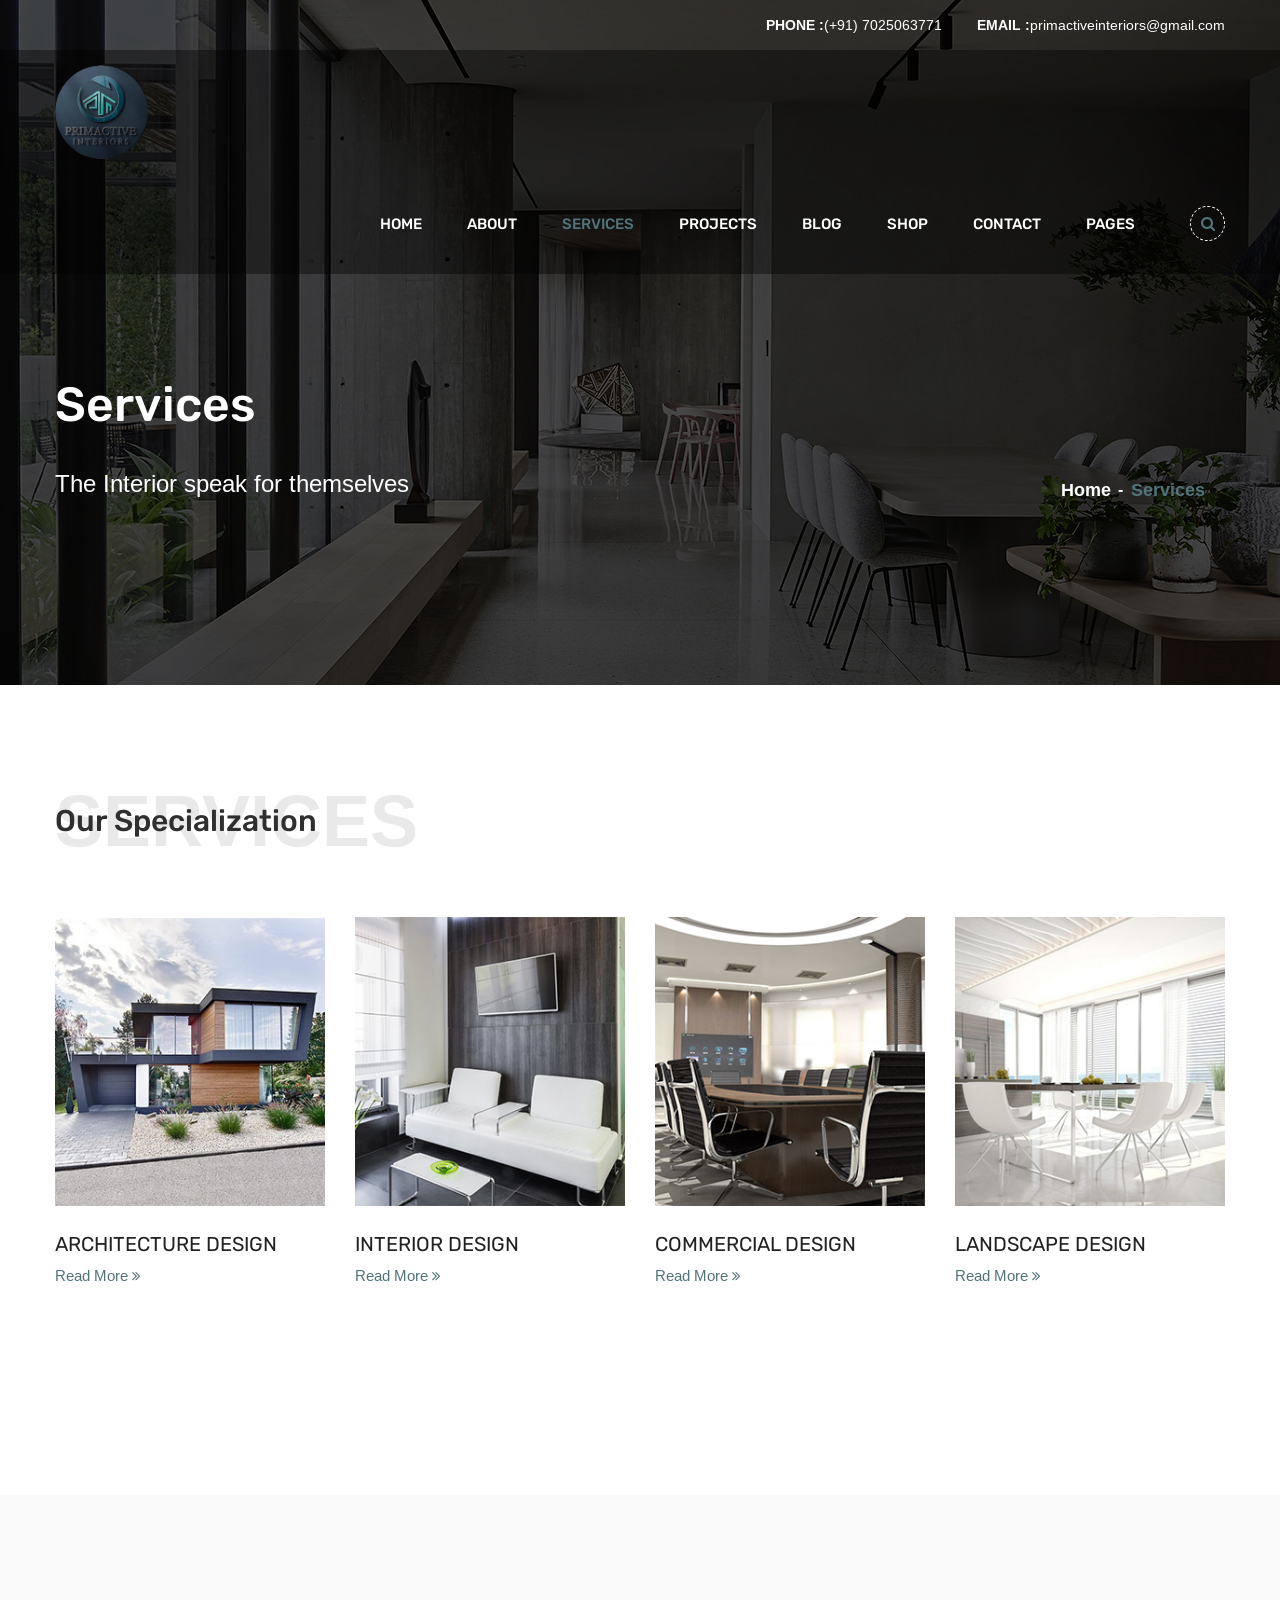
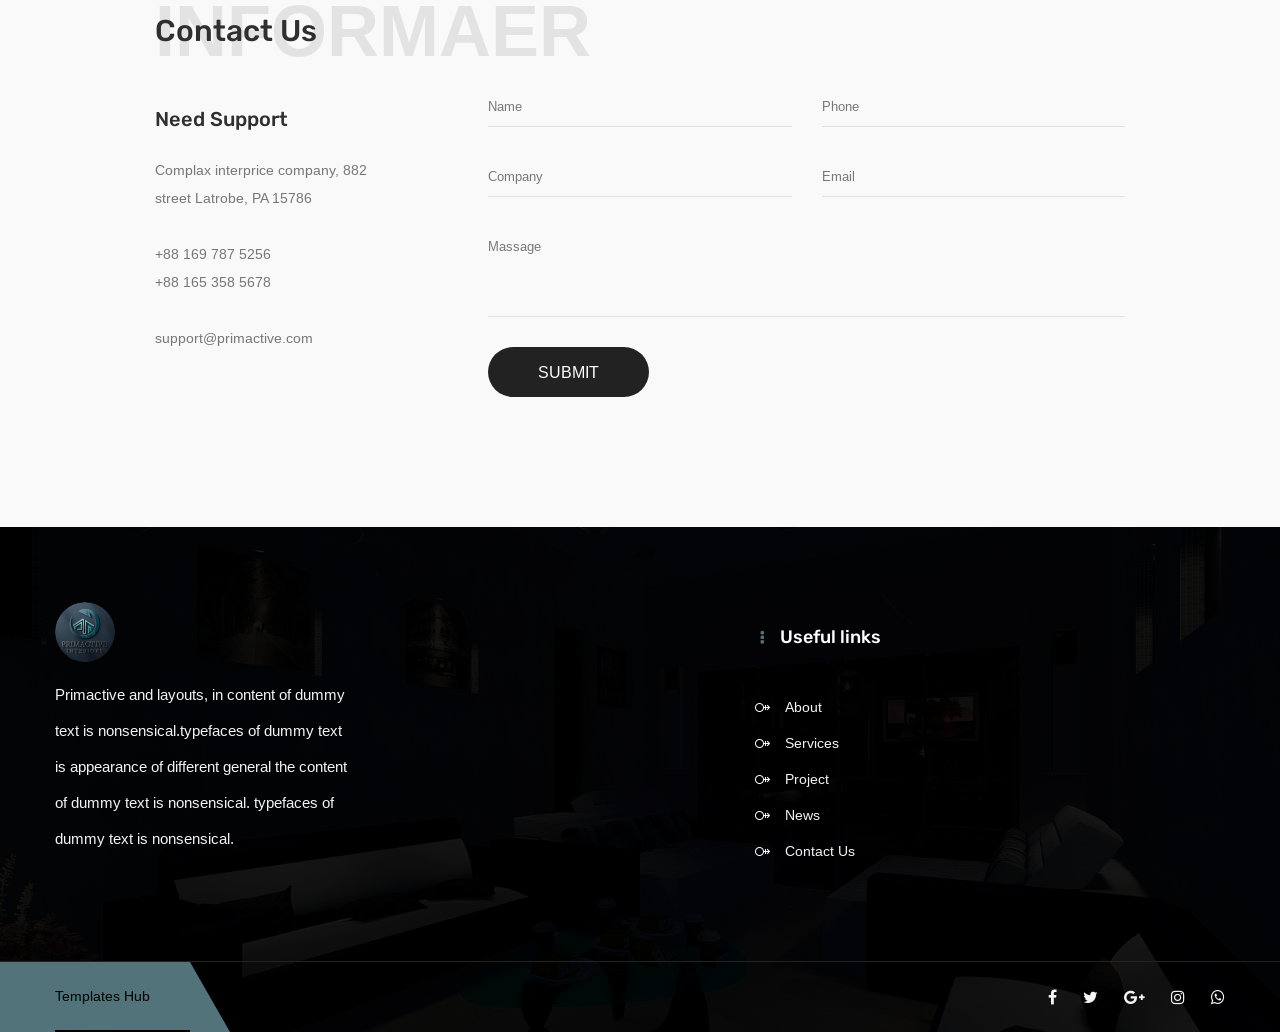
<file: index.html>
<!DOCTYPE html>
<html lang="en">

<!-- services27:08-->
<head>
<meta charset="utf-8">
<title>PRIMACTIVE - Interior</title>
<!-- Stylesheets -->
<link href="css/bootstrap.css" rel="stylesheet">
<link href="css/style.css" rel="stylesheet">
<link href="css/responsive.css" rel="stylesheet">   
<!--Color Switcher Mockup-->
<link href="css/color-switcher-design.css" rel="stylesheet">
<!--Color Themes-->
<link id="theme-color-file" href="css/color-themes/default-theme.css" rel="stylesheet">

<link rel="shortcut icon" href="images/favicon.png" type="image/x-icon">
<link rel="icon" href="images/favicon.png" type="image/x-icon">
<!-- Responsive -->
<meta http-equiv="X-UA-Compatible" content="IE=edge">
<meta name="viewport" content="width=device-width, initial-scale=1.0, maximum-scale=1.0, user-scalable=0">
<!--[if lt IE 9]><script src="https://cdnjs.cloudflare.com/ajax/libs/html5shiv/3.7.3/html5shiv.js"></script><![endif]-->
<!--[if lt IE 9]><script src="js/respond.js"></script><![endif]-->
</head>

<body>

<div class="page-wrapper">
    <!-- Preloader -->
    <div class="preloader"></div>
    
        <!-- Main Header-->
    <header class="main-header header-style-four">
        <div class="header-top">
            <div class="auto-container clearfix">
                <div class="top-right">
                    <ul class="contact-info">
                        <li><span>PHONE :</span> (+91) 7025063771</li>
                        <li><span>EMAIL :</span> <a href="#">primactiveinteriors@gmail.com</a></li>
                    </ul>  
                </div>
            </div>
        </div>

        <div class="header-lower">
            <div class="auto-container">
                <div class="main-box clearfix">
                    <div class="logo-box">
                        <div class="logo"><a href="index-2.html"><img style="height: 15%; width:20%; border-radius: 50%;" src="images/logo-2.png" alt="" title=""></a></div>
                    </div>

                    <div class="nav-outer">
                        <!-- Main Menu -->
                        <nav class="main-menu navbar-expand-md ">
                            <div class="navbar-header">
                                <!-- Toggle Button -->      
                                <button class="navbar-toggler" type="button" data-toggle="collapse" data-target="#navbarSupportedContent" aria-controls="navbarSupportedContent" aria-expanded="false" aria-label="Toggle navigation">
                                    <span class="icon flaticon-menu-button"></span>
                                </button>
                            </div>
                            
                            <div class="collapse navbar-collapse clearfix" id="navbarSupportedContent">
                                <ul class="navigation clearfix">
                                    <li class="dropdown"><a href="#">Home</a>
                                        <ul>
                                            <li class="dropdown"><a href="#">Header Styles</a>
                                                <ul>
                                                    <li><a href="index-2.html">Header Style One</a></li>
                                                    <li><a href="index-3.html">Header Style Two</a></li>
                                                    <li><a href="index-4.html">Header Style Three</a></li>
                                                    <li><a href="index-5.html">Header Style Four</a></li>
                                                    <li><a href="index-6.html">Header Style Five</a></li>
                                                    <li><a href="index-7.html">Header Style Six</a></li>
                                                    <li><a href="about.html">Header Style Seven</a></li>
                                                </ul>
                                            </li>
                                            <li><a href="index-2.html">Home page 01</a></li>
                                            <li><a href="index-3.html">Home page 02</a></li>
                                            <li><a href="index-4.html">Home page 03</a></li>
                                            <li><a href="index-5.html">Home page 04</a></li>
                                            <li><a href="index-6.html">Home page 05</a></li>
                                            <li><a href="index-7.html">Home page 06</a></li>
                                        </ul>
                                    </li>
                                    <li class="dropdown"><a href="#">About</a>
                                        <ul>
                                            <li><a href="about.html">About Us</a></li>
                                            <li><a href="faq.html">FAQ's</a></li>
                                            <li><a href="team.html">Our Team</a></li>
                                            <li><a href="coming-soon.html">Coming Soon</a></li>
                                        </ul>
                                    </li>
                                    <li class="current dropdown"><a href="#">Services</a>
                                        <ul>
                                            <li><a href="services.html">All Services</a></li>
                                            <li><a href="service-detail.html">Commercial Design</a></li>
                                            <li><a href="service-detail.html">Landescape Design</a></li>
                                            <li><a href="service-detail.html">Interior Design</a></li>
                                            <li><a href="service-detail.html">Complete Interior</a></li>
                                            <li><a href="service-detail.html">House Interior</a></li>
                                            <li><a href="service-detail.html">Service Detail</a></li>
                                        </ul>
                                    </li>
                                    <li class="dropdown"><a href="#">Projects</a>
                                        <ul>
                                            <li><a href="projects.html">Projects</a></li>
                                            <li><a href="project-detail.html">Project Detail</a></li>
                                        </ul>
                                    </li>
                                    <li class="dropdown"><a href="#">Blog</a>
                                        <ul>
                                            <li><a href="blog.html">Blog</a></li>
                                            <li><a href="blog-classic.html">Blog Classic</a></li>
                                            <li><a href="blog-detail.html">Blog Detail 01</a></li>
                                            <li><a href="blog-detail-2.html">Blog Detail 02</a></li>
                                            <li><a href="error-page.html">Error Page</a></li>
                                        </ul>
                                    </li>
                                    <li class="dropdown"><a href="#">Shop</a>
                                        <ul>
                                            <li><a href="shop.html">Shop</a></li>
                                            <li><a href="shop-single.html">Product Details</a></li>
                                            <li><a href="shoping-cart.html">Cart Page</a></li>
                                            <li><a href="checkout.html">Checkout Page</a></li>
                                            <li><a href="login.html">Registration Page</a></li>
                                        </ul>
                                    </li>
                                    <li><a href="contact.html">Contact</a></li>
                                    <li class="dropdown has-mega-menu"><a href="#">Pages</a>
                                        <div class="mega-menu">
                                            <div class="mega-menu-bar row clearfix">
                                                <div class="column col-lg-3 col-md-3 col-sm-12">
                                                    <h3>About</h3>
                                                    <ul>
                                                        <li><a href="about.html">About Us</a></li>
                                                        <li><a href="faq.html">FAQ's</a></li>
                                                        <li><a href="team.html">Our Team</a></li>
                                                        <li><a href="coming-soon.html">Coming Soon</a></li>
                                                        <li><a href="login.html">Login</a></li>
                                                    </ul>
                                                </div>
                                                <div class="column col-lg-3 col-md-3 col-sm-12">
                                                    <h3>Services</h3>
                                                    <ul>
                                                        <li><a href="services.html">All Services</a></li>
                                                        <li><a href="service-detail.html">Commercial Design</a></li>
                                                        <li><a href="service-detail.html">Landescape Design</a></li>
                                                        <li><a href="service-detail.html">Complete Interior</a></li>
                                                        <li><a href="service-detail.html">Service Detail</a></li>
                                                    </ul>
                                                </div>
                                                <div class="column col-lg-3 col-md-3 col-sm-12">
                                                    <h3>Projects</h3>
                                                    <ul>
                                                        <li><a href="projects.html">Projects</a></li>
                                                        <li><a href="projects.html">Commercial Projects</a></li>
                                                        <li><a href="projects.html">Landescape Projects</a></li>
                                                        <li><a href="project-detail.html">Project Detail</a></li>
                                                        <li><a href="contact.html">Contact</a></li>
                                                    </ul>
                                                </div>
                                                <div class="column col-lg-3 col-md-3 col-sm-12">
                                                    <h3>Blog</h3>
                                                    <ul>
                                                        <li><a href="blog.html">Blog Grid</a></li>
                                                        <li><a href="blog-classic.html">Blog Classic</a></li>
                                                        <li><a href="blog-detail.html">Blog Detail 01</a></li>
                                                        <li><a href="blog-detail-2.html">Blog Detail 01</a></li>
                                                        <li><a href="error-page.html">Error Page</a></li>
                                                    </ul>
                                                </div>
                                            </div>
                                        </div>
                                    </li>
                                </ul> 
                            </div>
                        </nav><!-- Main Menu End-->                        

                        <!-- Outer Box-->
                        <div class="outer-box">
                            <!--Search Box-->
                            <div class="search-box-outer">
                                <div class="dropdown">
                                    <button class="search-box-btn dropdown-toggle" type="button" id="dropdownMenu3" data-toggle="dropdown" aria-haspopup="true" aria-expanded="false"><span class="fa fa-search"></span></button>
                                    <ul class="dropdown-menu pull-right search-panel" aria-labelledby="dropdownMenu3">
                                        <li class="panel-outer">
                                            <div class="form-container">
                                                <form method="post" action="#">
                                                    <div class="form-group">
                                                        <input type="search" name="field-name" value="" placeholder="Search Here" required>
                                                        <button type="submit" class="search-btn"><span class="fa fa-search"></span></button>
                                                    </div>
                                                </form>
                                            </div>
                                        </li>
                                    </ul>
                                </div>
                            </div>
                        </div>
                    </div>
                </div>
            </div>
        </div>
    </header>
    <!--End Main Header -->
    
    <!--Page Title-->
    <section class="page-title" style="background-image:url(images/background/10.jpg);">
        <div class="auto-container">
            <div class="inner-container clearfix">
                <div class="title-box">
                    <h1>Services</h1>
                    <span class="title">The Interior speak for themselves</span>
                </div>
                <ul class="bread-crumb clearfix">
                    <li><a href="index-2.html">Home</a></li>
                    <li>Services</li>
                </ul>
            </div>
        </div>
    </section>
    <!--End Page Title-->

    <!-- Specialize Section -->
    <section class="specialize-section">
        <div class="auto-container">
            <div class="sec-title">
                <span class="float-text">Services</span>
                <h2>Our Specialization</h2>
            </div>

            <div class="services-carousel-two owl-carousel owl-theme">
                <!-- Service Block -->
                <div class="service-block-two">
                    <div class="inner-box">
                        <div class="image-box"><figure class="image"><a href="services.html"><img src="images/resource/service-4.jpg" alt=""></a></figure></div>
                        <div class="caption-box">
                            <h3><a href="services.html">ARCHITECTURE DESIGN</a></h3>
                            <div class="link-box"><a href="service-detail.html">Read More <i class="fa fa-angle-double-right"></i></a></div>
                        </div>
                    </div>
                </div>

                <!-- Service Block -->
                <div class="service-block-two">
                    <div class="inner-box">
                        <div class="image-box"><figure class="image"><a href="services.html"><img src="images/resource/service-5.jpg" alt=""></a></figure></div>
                        <div class="caption-box">
                            <h3><a href="services.html">INTERIOR DESIGN</a></h3>
                            <div class="link-box"><a href="service-detail.html">Read More <i class="fa fa-angle-double-right"></i></a></div>
                        </div>
                    </div>
                </div>

                <!-- Service Block -->
                <div class="service-block-two">
                    <div class="inner-box">
                        <div class="image-box"><figure class="image"><a href="services.html"><img src="images/resource/service-6.jpg" alt=""></a></figure></div>
                        <div class="caption-box">
                            <h3><a href="services.html">COMMERCIAL DESIGN</a></h3>
                            <div class="link-box"><a href="service-detail.html">Read More <i class="fa fa-angle-double-right"></i></a></div>
                        </div>
                    </div>
                </div>

                <!-- Service Block -->
                <div class="service-block-two">
                    <div class="inner-box">
                        <div class="image-box"><figure class="image"><a href="services.html"><img src="images/resource/service-7.jpg" alt=""></a></figure></div>
                        <div class="caption-box">
                            <h3><a href="services.html">LANDSCAPE DESIGN</a></h3>
                            <div class="link-box"><a href="service-detail.html">Read More <i class="fa fa-angle-double-right"></i></a></div>
                        </div>
                    </div>
                </div>

                
            </div>
        </div>
    </section>
    <!-- End Specialize Section -->

     

    <!-- Contact Section -->
    <section class="contact-section">
        <div class="inner-container">
            <div class="sec-title">
                <span class="float-text">informaer</span>
                <h2>Contact Us</h2>
            </div>

            <div class="row">
                <!-- Info Column -->
                <div class="info-column col-lg-4 col-md-12 col-sm-12">
                    <div class="inner-column">
                        <h4>Need Support</h4>
                        <ul class="contact-info">
                            <li>Complax interprice company, 882 <br> street Latrobe, PA 15786</li>
                            <li>+88 169 787 5256 <br>+88 165 358 5678</li>
                            <li><a href="#">support@primactive.com</a></li>
                        </ul>
                    </div>
                </div>

                <!-- Form Column -->
                <div class="form-column col-lg-8 col-md-12 col-sm-12">
                    <div class="inner-column">
                        <!-- Contact Form -->
                        <div class="contact-form">
                            <form method="post" action="#">
                                <div class="row">
                                    <div class="form-group col-lg-6 col-md-12">
                                        <input type="text" name="username" placeholder="Name" required>
                                    </div>

                                    <div class="form-group col-lg-6 col-md-12">
                                        <input type="text" name="phone" placeholder="Phone" required>
                                    </div>

                                    <div class="form-group col-lg-6 col-md-12">
                                        <input type="text" name="company" placeholder="Company" required>
                                    </div>
                                    
                                    <div class="form-group col-lg-6 col-md-12">
                                        <input type="email" name="email" placeholder="Email" required>
                                    </div>

                                    <div class="form-group col-lg-12 col-md-12">
                                        <textarea name="message" placeholder="Massage"></textarea>
                                    </div>
                                    
                                    <div class="form-group col-lg-12 col-md-12">
                                        <button class="theme-btn btn-style-three" type="submit" name="submit-form">Submit</button>
                                    </div> 
                                </div>
                            </form>
                        </div>
                    </div>
                </div>
            </div>
        </div>
    </section>
    <!--End Contact Section -->

    <!-- Main Footer -->
    <footer class="main-footer alternate" style="background-image: url(images/background/5.jpg);">
        <div class="auto-container">
            <!--Widgets Section-->
            <div class="widgets-section">
                <div class="row">
                    <!--Big Column-->
                    <div class="big-column col-xl-7 col-lg-12 col-md-12 col-sm-12">
                        <div class="row">
                            <!--Footer Column-->
                            <div class="footer-column col-xl-6 col-lg-6 col-md-6 col-sm-12">
                                <div class="footer-widget about-widget">
                                    <div class="footer-logo">
                                        <figure>
                                            <a href="index-2.html"><img style="height: 15%; width:20%; border-radius:50%" src="images/footer-logo.png" alt=""></a>
                                        </figure>
                                    </div>
                                    <div class="widget-content">
                                        <div class="text">Primactive and layouts, in content of dummy text is nonsensical.typefaces of dummy text is appearance of different general the content of dummy text is nonsensical. typefaces of dummy text is nonsensical.</div>
                                    </div>
                                </div>
                            </div>
                            
                            <!--Footer Column-->
                                    
                        </div>
                    </div>
                    
                    <!--Big Column-->
                    <div class="big-column col-xl-5 col-lg-12 col-md-12 col-sm-12">
                        <div class="row clearfix">
                            <div class="footer-column col-xl-5 col-lg-6 col-md-6 col-sm-12">
                                 <div class="footer-widget links-widget">
                                    <h2 class="widget-title">Useful links</h2>
                                    <div class="widget-content">
                                        <ul class="list">
                                            <li><a href="about.html">About</a></li>
                                            <li><a href="services.html">Services</a></li>
                                            <li><a href="projects.html">Project</a></li>
                                            <li><a href="blog-classic.html">News</a></li>
                                            <li><a href="contact.html">Contact Us</a></li>
                                        </ul>
                                    </div>
                                </div>
                            </div>

                            <!--Footer Column-->
                           
                        </div>
                    </div>
                </div>
            </div>
        </div>
        
        <!--Footer Bottom-->
        <div class="footer-bottom">
            <div class="auto-container">
                <div class="inner-container clearfix">
                    <div class="social-links">
                        <ul class="social-icon-two">
                            <li><a href="#"><i class="fa fa-facebook"></i></a></li>
                            <li><a href="#"><i class="fa fa-twitter"></i></a></li>
                            <li><a href="#"><i class="fa fa-google-plus"></i></a></li>
                            <li><a href="#"><i class="fa fa-instagram"></i></a></li>
                            <li><a href="#"><i class="fa fa-whatsapp"></i></a></li>
                        </ul>
                    </div>
                    
                    <div class="copyright-text">
                       <a href="https://www.templateshub.net" target="_blank">Templates Hub</a>
                    </div>
                </div>
            </div>
        </div>
    </footer>
    <!-- End Main Footer -->

</div>



<!--Scroll to top-->
<div class="scroll-to-top scroll-to-target" data-target="html"><span class="fa fa-arrow-circle-o-up"></span></div>
<script src="js/jquery.js"></script> 
<script src="js/popper.min.js"></script>
<script src="js/bootstrap.min.js"></script>
<script src="js/jquery.fancybox.js"></script>
<script src="js/owl.js"></script>
<script src="js/wow.js"></script>
<script src="js/appear.js"></script>
<script src="js/mixitup.js"></script>
<script src="js/script.js"></script>
<!-- Color Setting -->
<script src="js/color-settings.js"></script>
</body>

<!-- services27:08-->
</html>
</file>
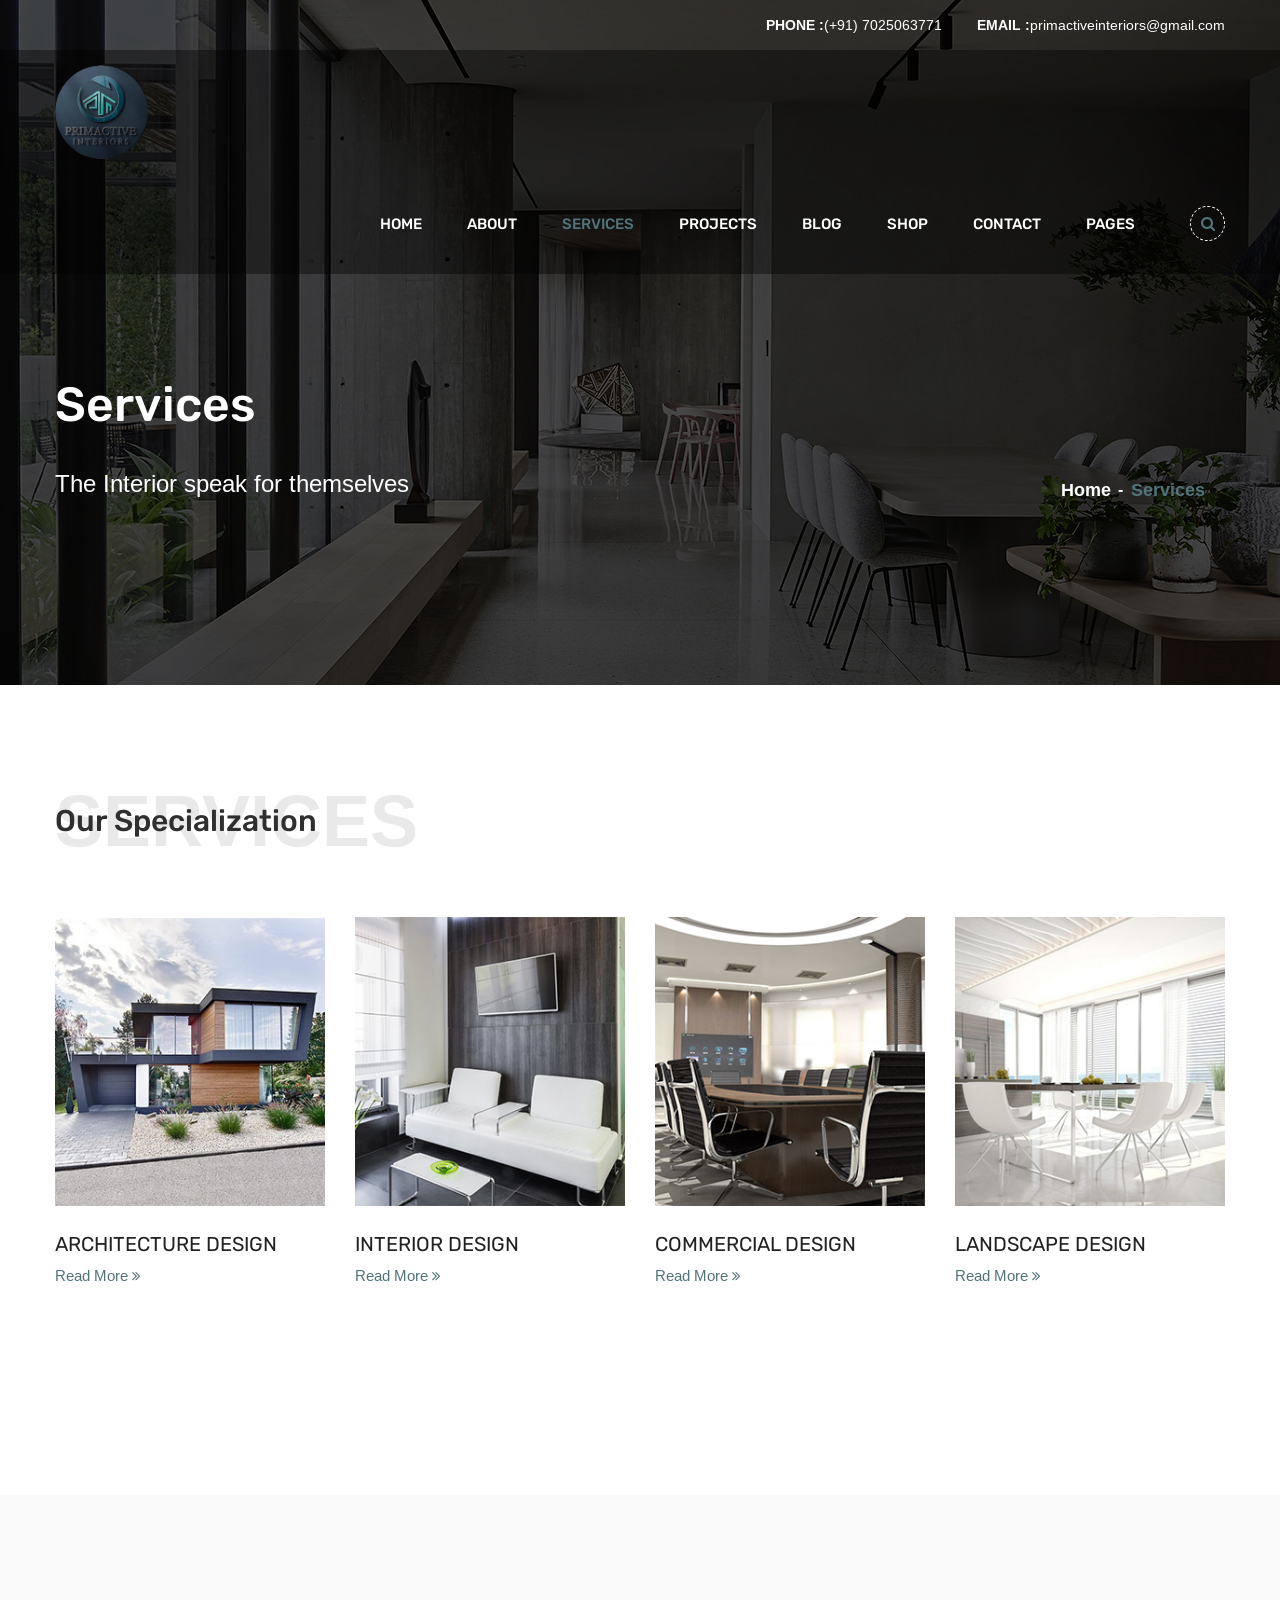
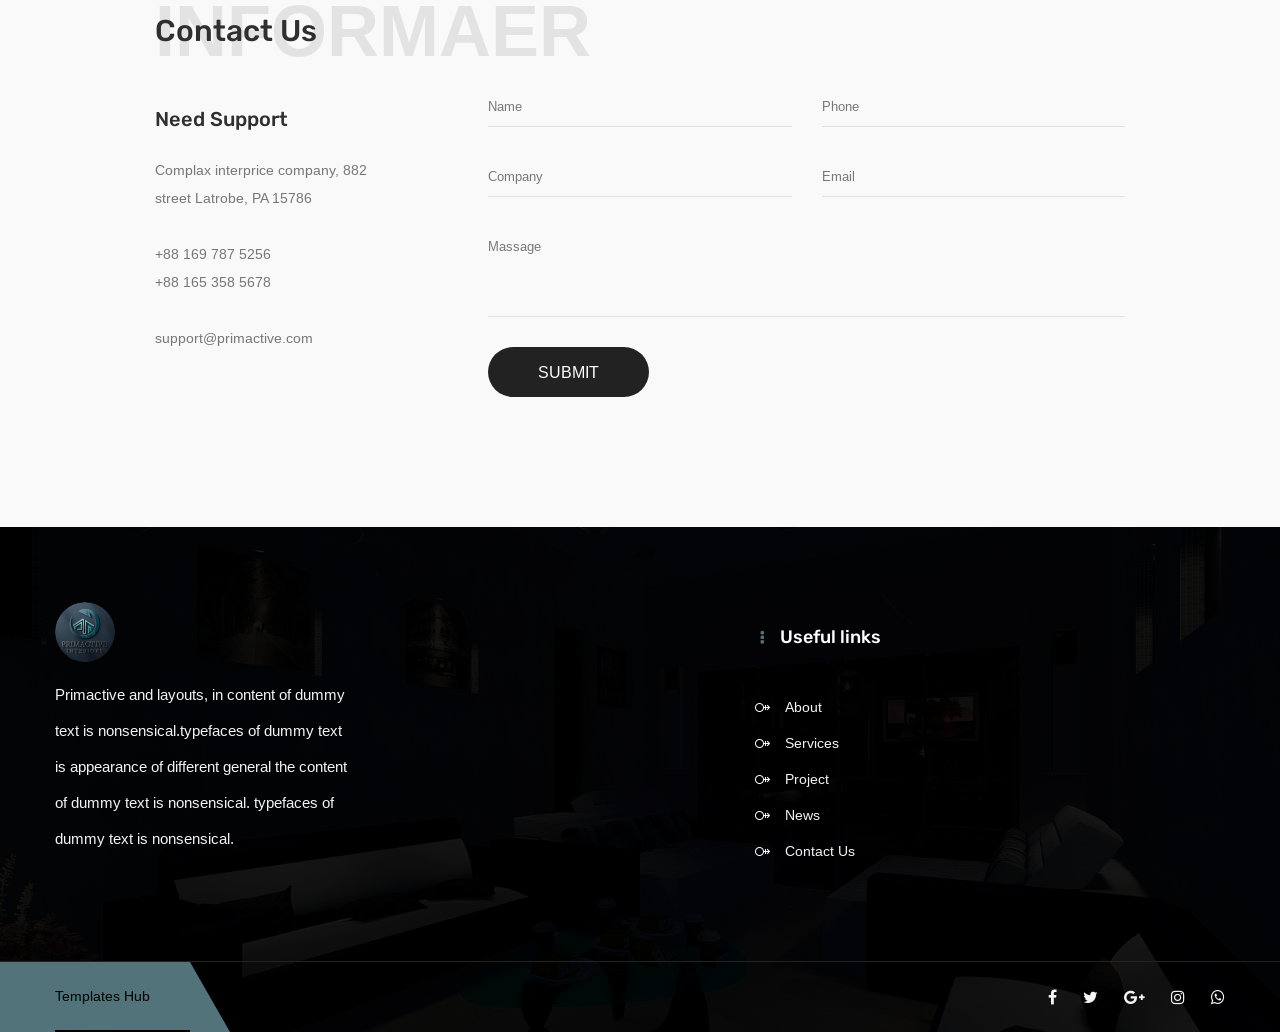
<file: services.html>
<!DOCTYPE html>
<html lang="en">

<!-- services27:08-->
<head>
<meta charset="utf-8">
<title>PRIMACTIVE - Interior</title>
<!-- Stylesheets -->
<link href="css/bootstrap.css" rel="stylesheet">
<link href="css/style.css" rel="stylesheet">
<link href="css/responsive.css" rel="stylesheet">   
<!--Color Switcher Mockup-->
<link href="css/color-switcher-design.css" rel="stylesheet">
<!--Color Themes-->
<link id="theme-color-file" href="css/color-themes/default-theme.css" rel="stylesheet">

<link rel="shortcut icon" href="images/favicon.png" type="image/x-icon">
<link rel="icon" href="images/favicon.png" type="image/x-icon">
<!-- Responsive -->
<meta http-equiv="X-UA-Compatible" content="IE=edge">
<meta name="viewport" content="width=device-width, initial-scale=1.0, maximum-scale=1.0, user-scalable=0">
<!--[if lt IE 9]><script src="https://cdnjs.cloudflare.com/ajax/libs/html5shiv/3.7.3/html5shiv.js"></script><![endif]-->
<!--[if lt IE 9]><script src="js/respond.js"></script><![endif]-->
</head>

<body>

<div class="page-wrapper">
    <!-- Preloader -->
    <div class="preloader"></div>
    
        <!-- Main Header-->
    <header class="main-header header-style-four">
        <div class="header-top">
            <div class="auto-container clearfix">
                <div class="top-right">
                    <ul class="contact-info">
                        <li><span>PHONE :</span> (+91) 7025063771</li>
                        <li><span>EMAIL :</span> <a href="#">primactiveinteriors@gmail.com</a></li>
                    </ul>  
                </div>
            </div>
        </div>

        <div class="header-lower">
            <div class="auto-container">
                <div class="main-box clearfix">
                    <div class="logo-box">
                        <div class="logo"><a href="index-2.html"><img style="height: 15%; width:20%; border-radius: 50%;" src="images/logo-2.png" alt="" title=""></a></div>
                    </div>

                    <div class="nav-outer">
                        <!-- Main Menu -->
                        <nav class="main-menu navbar-expand-md ">
                            <div class="navbar-header">
                                <!-- Toggle Button -->      
                                <button class="navbar-toggler" type="button" data-toggle="collapse" data-target="#navbarSupportedContent" aria-controls="navbarSupportedContent" aria-expanded="false" aria-label="Toggle navigation">
                                    <span class="icon flaticon-menu-button"></span>
                                </button>
                            </div>
                            
                            <div class="collapse navbar-collapse clearfix" id="navbarSupportedContent">
                                <ul class="navigation clearfix">
                                    <li class="dropdown"><a href="#">Home</a>
                                        <ul>
                                            <li class="dropdown"><a href="#">Header Styles</a>
                                                <ul>
                                                    <li><a href="index-2.html">Header Style One</a></li>
                                                    <li><a href="index-3.html">Header Style Two</a></li>
                                                    <li><a href="index-4.html">Header Style Three</a></li>
                                                    <li><a href="index-5.html">Header Style Four</a></li>
                                                    <li><a href="index-6.html">Header Style Five</a></li>
                                                    <li><a href="index-7.html">Header Style Six</a></li>
                                                    <li><a href="about.html">Header Style Seven</a></li>
                                                </ul>
                                            </li>
                                            <li><a href="index-2.html">Home page 01</a></li>
                                            <li><a href="index-3.html">Home page 02</a></li>
                                            <li><a href="index-4.html">Home page 03</a></li>
                                            <li><a href="index-5.html">Home page 04</a></li>
                                            <li><a href="index-6.html">Home page 05</a></li>
                                            <li><a href="index-7.html">Home page 06</a></li>
                                        </ul>
                                    </li>
                                    <li class="dropdown"><a href="#">About</a>
                                        <ul>
                                            <li><a href="about.html">About Us</a></li>
                                            <li><a href="faq.html">FAQ's</a></li>
                                            <li><a href="team.html">Our Team</a></li>
                                            <li><a href="coming-soon.html">Coming Soon</a></li>
                                        </ul>
                                    </li>
                                    <li class="current dropdown"><a href="#">Services</a>
                                        <ul>
                                            <li><a href="services.html">All Services</a></li>
                                            <li><a href="service-detail.html">Commercial Design</a></li>
                                            <li><a href="service-detail.html">Landescape Design</a></li>
                                            <li><a href="service-detail.html">Interior Design</a></li>
                                            <li><a href="service-detail.html">Complete Interior</a></li>
                                            <li><a href="service-detail.html">House Interior</a></li>
                                            <li><a href="service-detail.html">Service Detail</a></li>
                                        </ul>
                                    </li>
                                    <li class="dropdown"><a href="#">Projects</a>
                                        <ul>
                                            <li><a href="projects.html">Projects</a></li>
                                            <li><a href="project-detail.html">Project Detail</a></li>
                                        </ul>
                                    </li>
                                    <li class="dropdown"><a href="#">Blog</a>
                                        <ul>
                                            <li><a href="blog.html">Blog</a></li>
                                            <li><a href="blog-classic.html">Blog Classic</a></li>
                                            <li><a href="blog-detail.html">Blog Detail 01</a></li>
                                            <li><a href="blog-detail-2.html">Blog Detail 02</a></li>
                                            <li><a href="error-page.html">Error Page</a></li>
                                        </ul>
                                    </li>
                                    <li class="dropdown"><a href="#">Shop</a>
                                        <ul>
                                            <li><a href="shop.html">Shop</a></li>
                                            <li><a href="shop-single.html">Product Details</a></li>
                                            <li><a href="shoping-cart.html">Cart Page</a></li>
                                            <li><a href="checkout.html">Checkout Page</a></li>
                                            <li><a href="login.html">Registration Page</a></li>
                                        </ul>
                                    </li>
                                    <li><a href="contact.html">Contact</a></li>
                                    <li class="dropdown has-mega-menu"><a href="#">Pages</a>
                                        <div class="mega-menu">
                                            <div class="mega-menu-bar row clearfix">
                                                <div class="column col-lg-3 col-md-3 col-sm-12">
                                                    <h3>About</h3>
                                                    <ul>
                                                        <li><a href="about.html">About Us</a></li>
                                                        <li><a href="faq.html">FAQ's</a></li>
                                                        <li><a href="team.html">Our Team</a></li>
                                                        <li><a href="coming-soon.html">Coming Soon</a></li>
                                                        <li><a href="login.html">Login</a></li>
                                                    </ul>
                                                </div>
                                                <div class="column col-lg-3 col-md-3 col-sm-12">
                                                    <h3>Services</h3>
                                                    <ul>
                                                        <li><a href="services.html">All Services</a></li>
                                                        <li><a href="service-detail.html">Commercial Design</a></li>
                                                        <li><a href="service-detail.html">Landescape Design</a></li>
                                                        <li><a href="service-detail.html">Complete Interior</a></li>
                                                        <li><a href="service-detail.html">Service Detail</a></li>
                                                    </ul>
                                                </div>
                                                <div class="column col-lg-3 col-md-3 col-sm-12">
                                                    <h3>Projects</h3>
                                                    <ul>
                                                        <li><a href="projects.html">Projects</a></li>
                                                        <li><a href="projects.html">Commercial Projects</a></li>
                                                        <li><a href="projects.html">Landescape Projects</a></li>
                                                        <li><a href="project-detail.html">Project Detail</a></li>
                                                        <li><a href="contact.html">Contact</a></li>
                                                    </ul>
                                                </div>
                                                <div class="column col-lg-3 col-md-3 col-sm-12">
                                                    <h3>Blog</h3>
                                                    <ul>
                                                        <li><a href="blog.html">Blog Grid</a></li>
                                                        <li><a href="blog-classic.html">Blog Classic</a></li>
                                                        <li><a href="blog-detail.html">Blog Detail 01</a></li>
                                                        <li><a href="blog-detail-2.html">Blog Detail 01</a></li>
                                                        <li><a href="error-page.html">Error Page</a></li>
                                                    </ul>
                                                </div>
                                            </div>
                                        </div>
                                    </li>
                                </ul> 
                            </div>
                        </nav><!-- Main Menu End-->                        

                        <!-- Outer Box-->
                        <div class="outer-box">
                            <!--Search Box-->
                            <div class="search-box-outer">
                                <div class="dropdown">
                                    <button class="search-box-btn dropdown-toggle" type="button" id="dropdownMenu3" data-toggle="dropdown" aria-haspopup="true" aria-expanded="false"><span class="fa fa-search"></span></button>
                                    <ul class="dropdown-menu pull-right search-panel" aria-labelledby="dropdownMenu3">
                                        <li class="panel-outer">
                                            <div class="form-container">
                                                <form method="post" action="#">
                                                    <div class="form-group">
                                                        <input type="search" name="field-name" value="" placeholder="Search Here" required>
                                                        <button type="submit" class="search-btn"><span class="fa fa-search"></span></button>
                                                    </div>
                                                </form>
                                            </div>
                                        </li>
                                    </ul>
                                </div>
                            </div>
                        </div>
                    </div>
                </div>
            </div>
        </div>
    </header>
    <!--End Main Header -->
    
    <!--Page Title-->
    <section class="page-title" style="background-image:url(images/background/10.jpg);">
        <div class="auto-container">
            <div class="inner-container clearfix">
                <div class="title-box">
                    <h1>Services</h1>
                    <span class="title">The Interior speak for themselves</span>
                </div>
                <ul class="bread-crumb clearfix">
                    <li><a href="index-2.html">Home</a></li>
                    <li>Services</li>
                </ul>
            </div>
        </div>
    </section>
    <!--End Page Title-->

    <!-- Specialize Section -->
    <section class="specialize-section">
        <div class="auto-container">
            <div class="sec-title">
                <span class="float-text">Services</span>
                <h2>Our Specialization</h2>
            </div>

            <div class="services-carousel-two owl-carousel owl-theme">
                <!-- Service Block -->
                <div class="service-block-two">
                    <div class="inner-box">
                        <div class="image-box"><figure class="image"><a href="services.html"><img src="images/resource/service-4.jpg" alt=""></a></figure></div>
                        <div class="caption-box">
                            <h3><a href="services.html">ARCHITECTURE DESIGN</a></h3>
                            <div class="link-box"><a href="service-detail.html">Read More <i class="fa fa-angle-double-right"></i></a></div>
                        </div>
                    </div>
                </div>

                <!-- Service Block -->
                <div class="service-block-two">
                    <div class="inner-box">
                        <div class="image-box"><figure class="image"><a href="services.html"><img src="images/resource/service-5.jpg" alt=""></a></figure></div>
                        <div class="caption-box">
                            <h3><a href="services.html">INTERIOR DESIGN</a></h3>
                            <div class="link-box"><a href="service-detail.html">Read More <i class="fa fa-angle-double-right"></i></a></div>
                        </div>
                    </div>
                </div>

                <!-- Service Block -->
                <div class="service-block-two">
                    <div class="inner-box">
                        <div class="image-box"><figure class="image"><a href="services.html"><img src="images/resource/service-6.jpg" alt=""></a></figure></div>
                        <div class="caption-box">
                            <h3><a href="services.html">COMMERCIAL DESIGN</a></h3>
                            <div class="link-box"><a href="service-detail.html">Read More <i class="fa fa-angle-double-right"></i></a></div>
                        </div>
                    </div>
                </div>

                <!-- Service Block -->
                <div class="service-block-two">
                    <div class="inner-box">
                        <div class="image-box"><figure class="image"><a href="services.html"><img src="images/resource/service-7.jpg" alt=""></a></figure></div>
                        <div class="caption-box">
                            <h3><a href="services.html">LANDSCAPE DESIGN</a></h3>
                            <div class="link-box"><a href="service-detail.html">Read More <i class="fa fa-angle-double-right"></i></a></div>
                        </div>
                    </div>
                </div>

                
            </div>
        </div>
    </section>
    <!-- End Specialize Section -->

     

    <!-- Contact Section -->
    <section class="contact-section">
        <div class="inner-container">
            <div class="sec-title">
                <span class="float-text">informaer</span>
                <h2>Contact Us</h2>
            </div>

            <div class="row">
                <!-- Info Column -->
                <div class="info-column col-lg-4 col-md-12 col-sm-12">
                    <div class="inner-column">
                        <h4>Need Support</h4>
                        <ul class="contact-info">
                            <li>Complax interprice company, 882 <br> street Latrobe, PA 15786</li>
                            <li>+88 169 787 5256 <br>+88 165 358 5678</li>
                            <li><a href="#">support@primactive.com</a></li>
                        </ul>
                    </div>
                </div>

                <!-- Form Column -->
                <div class="form-column col-lg-8 col-md-12 col-sm-12">
                    <div class="inner-column">
                        <!-- Contact Form -->
                        <div class="contact-form">
                            <form method="post" action="#">
                                <div class="row">
                                    <div class="form-group col-lg-6 col-md-12">
                                        <input type="text" name="username" placeholder="Name" required>
                                    </div>

                                    <div class="form-group col-lg-6 col-md-12">
                                        <input type="text" name="phone" placeholder="Phone" required>
                                    </div>

                                    <div class="form-group col-lg-6 col-md-12">
                                        <input type="text" name="company" placeholder="Company" required>
                                    </div>
                                    
                                    <div class="form-group col-lg-6 col-md-12">
                                        <input type="email" name="email" placeholder="Email" required>
                                    </div>

                                    <div class="form-group col-lg-12 col-md-12">
                                        <textarea name="message" placeholder="Massage"></textarea>
                                    </div>
                                    
                                    <div class="form-group col-lg-12 col-md-12">
                                        <button class="theme-btn btn-style-three" type="submit" name="submit-form">Submit</button>
                                    </div> 
                                </div>
                            </form>
                        </div>
                    </div>
                </div>
            </div>
        </div>
    </section>
    <!--End Contact Section -->

    <!-- Main Footer -->
    <footer class="main-footer alternate" style="background-image: url(images/background/5.jpg);">
        <div class="auto-container">
            <!--Widgets Section-->
            <div class="widgets-section">
                <div class="row">
                    <!--Big Column-->
                    <div class="big-column col-xl-7 col-lg-12 col-md-12 col-sm-12">
                        <div class="row">
                            <!--Footer Column-->
                            <div class="footer-column col-xl-6 col-lg-6 col-md-6 col-sm-12">
                                <div class="footer-widget about-widget">
                                    <div class="footer-logo">
                                        <figure>
                                            <a href="index-2.html"><img style="height: 15%; width:20%; border-radius:50%" src="images/footer-logo.png" alt=""></a>
                                        </figure>
                                    </div>
                                    <div class="widget-content">
                                        <div class="text">Primactive and layouts, in content of dummy text is nonsensical.typefaces of dummy text is appearance of different general the content of dummy text is nonsensical. typefaces of dummy text is nonsensical.</div>
                                    </div>
                                </div>
                            </div>
                            
                            <!--Footer Column-->
                                    
                        </div>
                    </div>
                    
                    <!--Big Column-->
                    <div class="big-column col-xl-5 col-lg-12 col-md-12 col-sm-12">
                        <div class="row clearfix">
                            <div class="footer-column col-xl-5 col-lg-6 col-md-6 col-sm-12">
                                 <div class="footer-widget links-widget">
                                    <h2 class="widget-title">Useful links</h2>
                                    <div class="widget-content">
                                        <ul class="list">
                                            <li><a href="about.html">About</a></li>
                                            <li><a href="services.html">Services</a></li>
                                            <li><a href="projects.html">Project</a></li>
                                            <li><a href="blog-classic.html">News</a></li>
                                            <li><a href="contact.html">Contact Us</a></li>
                                        </ul>
                                    </div>
                                </div>
                            </div>

                            <!--Footer Column-->
                           
                        </div>
                    </div>
                </div>
            </div>
        </div>
        
        <!--Footer Bottom-->
        <div class="footer-bottom">
            <div class="auto-container">
                <div class="inner-container clearfix">
                    <div class="social-links">
                        <ul class="social-icon-two">
                            <li><a href="#"><i class="fa fa-facebook"></i></a></li>
                            <li><a href="#"><i class="fa fa-twitter"></i></a></li>
                            <li><a href="#"><i class="fa fa-google-plus"></i></a></li>
                            <li><a href="#"><i class="fa fa-instagram"></i></a></li>
                            <li><a href="#"><i class="fa fa-whatsapp"></i></a></li>
                        </ul>
                    </div>
                    
                    <div class="copyright-text">
                       <a href="https://www.templateshub.net" target="_blank">Templates Hub</a>
                    </div>
                </div>
            </div>
        </div>
    </footer>
    <!-- End Main Footer -->

</div>



<!--Scroll to top-->
<div class="scroll-to-top scroll-to-target" data-target="html"><span class="fa fa-arrow-circle-o-up"></span></div>
<script src="js/jquery.js"></script> 
<script src="js/popper.min.js"></script>
<script src="js/bootstrap.min.js"></script>
<script src="js/jquery.fancybox.js"></script>
<script src="js/owl.js"></script>
<script src="js/wow.js"></script>
<script src="js/appear.js"></script>
<script src="js/mixitup.js"></script>
<script src="js/script.js"></script>
<!-- Color Setting -->
<script src="js/color-settings.js"></script>
</body>

<!-- services27:08-->
</html>
</file>
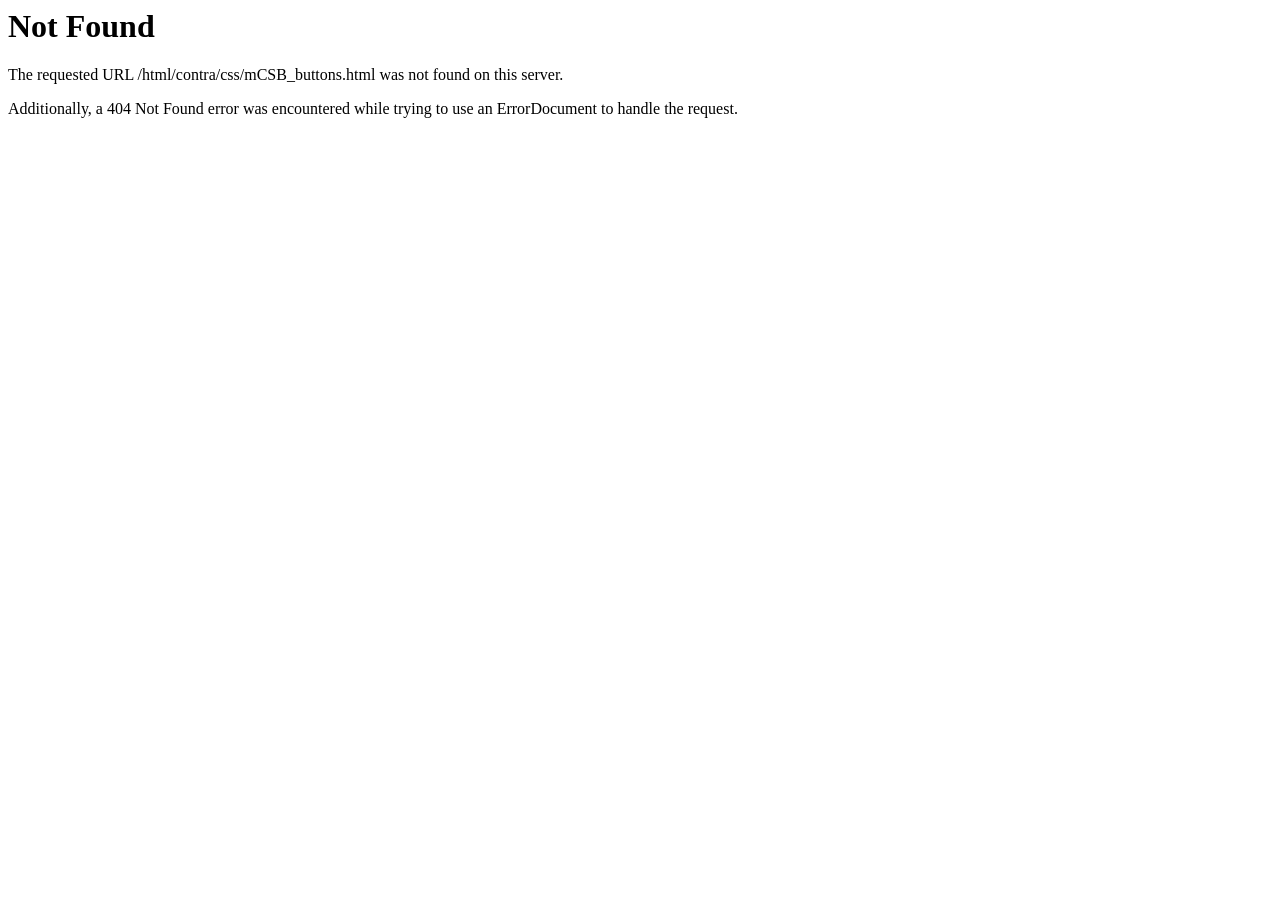
<file: css/mCSB_buttons.html>
<!DOCTYPE HTML PUBLIC "-//IETF//DTD HTML 2.0//EN">
<html><head>
<title>404 Not Found</title>
</head><body>
<h1>Not Found</h1>
<p>The requested URL /html/contra/css/mCSB_buttons.html was not found on this server.</p>
<p>Additionally, a 404 Not Found
error was encountered while trying to use an ErrorDocument to handle the request.</p>
</body></html>
</file>
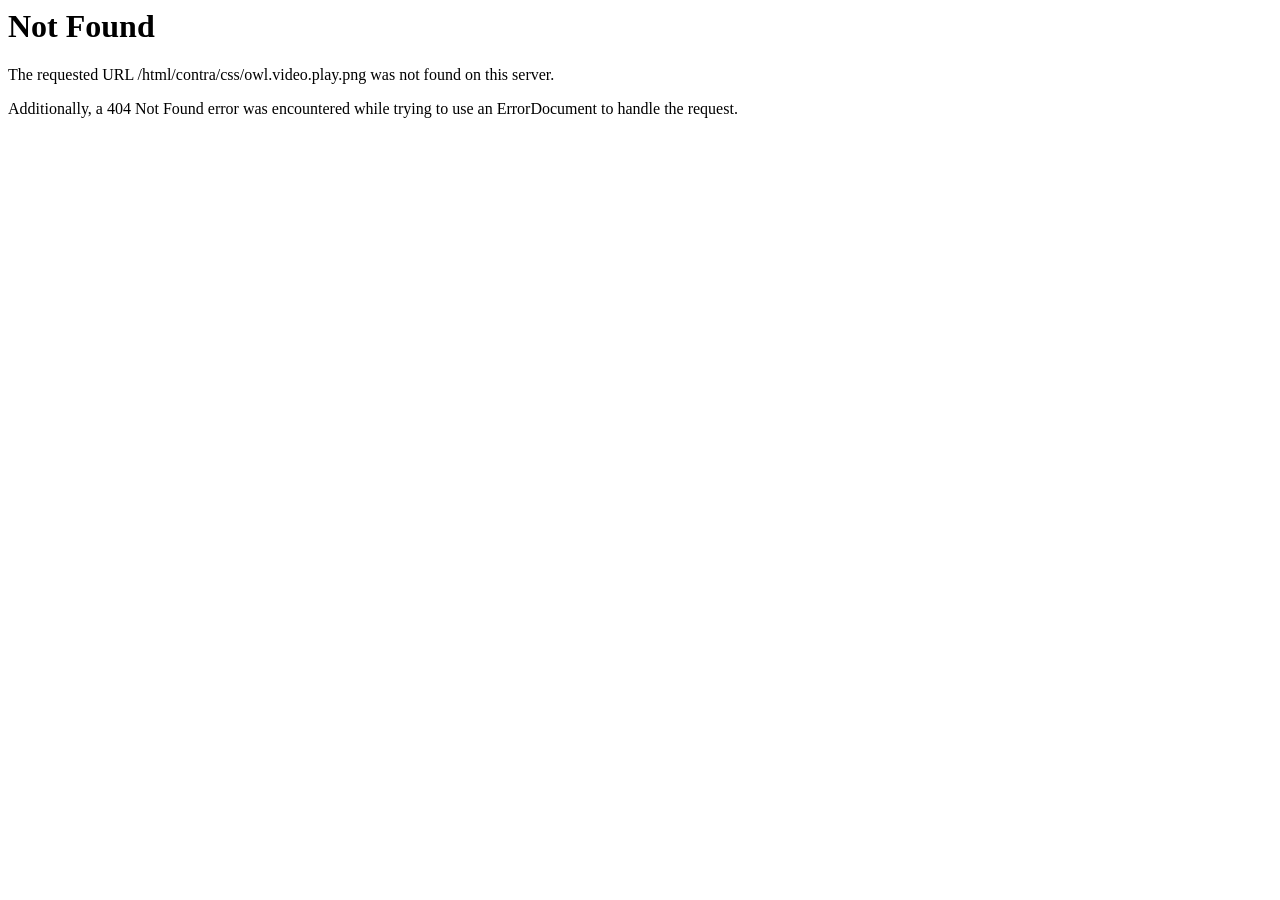
<file: css/owl.video.play.html>
<!DOCTYPE HTML PUBLIC "-//IETF//DTD HTML 2.0//EN">
<html><head>
<title>404 Not Found</title>
</head><body>
<h1>Not Found</h1>
<p>The requested URL /html/contra/css/owl.video.play.png was not found on this server.</p>
<p>Additionally, a 404 Not Found
error was encountered while trying to use an ErrorDocument to handle the request.</p>
</body></html>
</file>
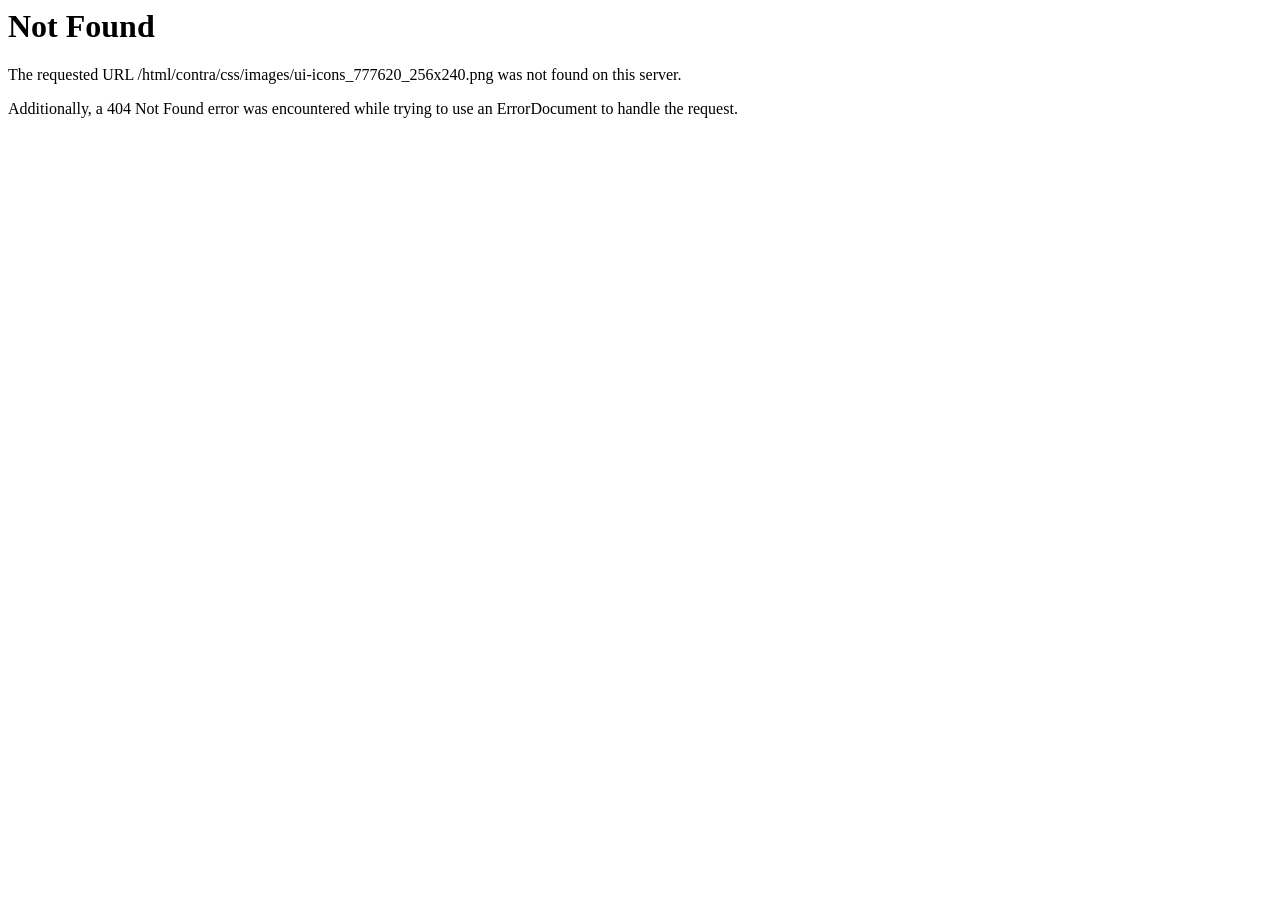
<file: css/images/ui-icons_777620_256x240.html>
<!DOCTYPE HTML PUBLIC "-//IETF//DTD HTML 2.0//EN">
<html><head>
<title>404 Not Found</title>
</head><body>
<h1>Not Found</h1>
<p>The requested URL /html/contra/css/images/ui-icons_777620_256x240.png was not found on this server.</p>
<p>Additionally, a 404 Not Found
error was encountered while trying to use an ErrorDocument to handle the request.</p>
</body></html>
</file>
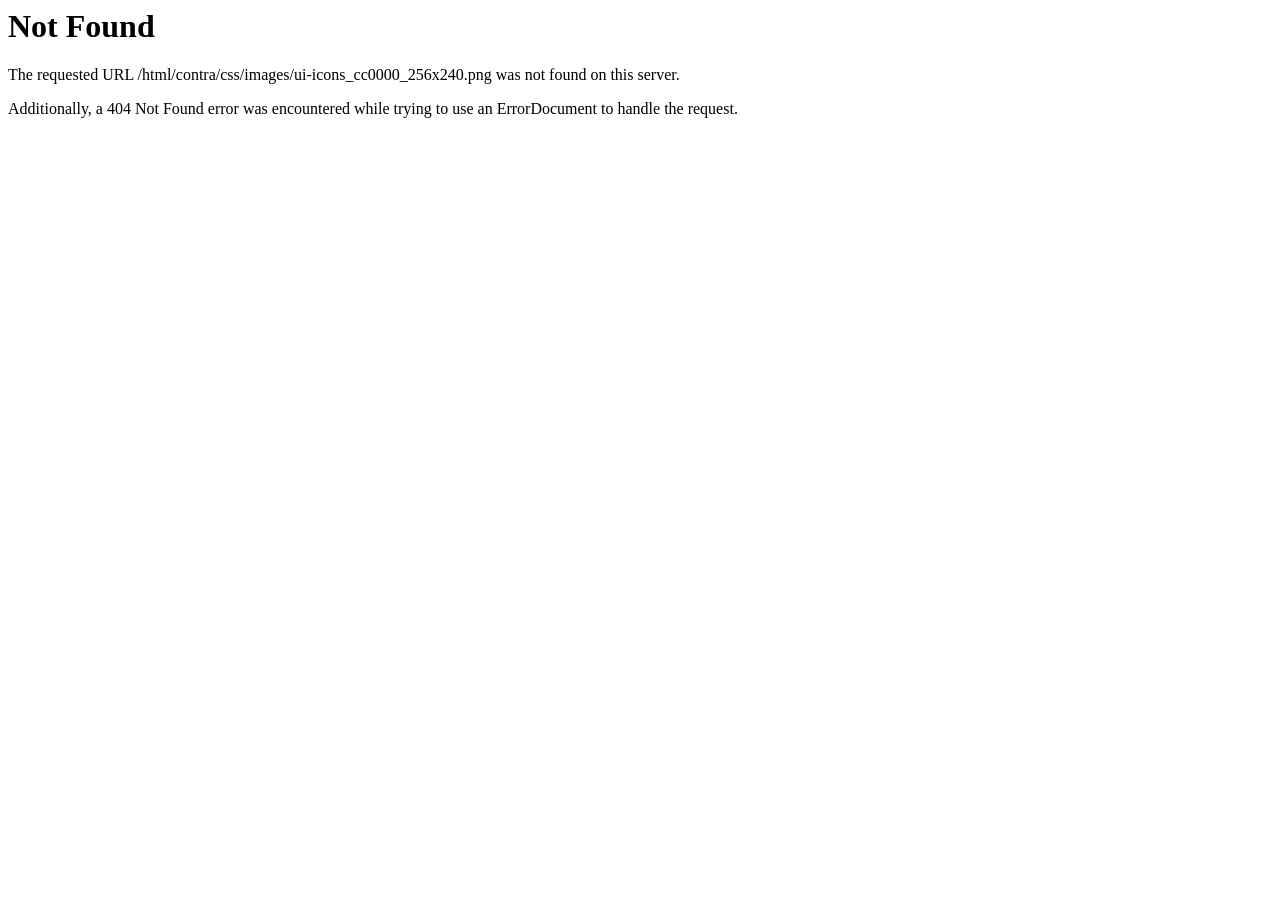
<file: css/images/ui-icons_cc0000_256x240.html>
<!DOCTYPE HTML PUBLIC "-//IETF//DTD HTML 2.0//EN">
<html><head>
<title>404 Not Found</title>
</head><body>
<h1>Not Found</h1>
<p>The requested URL /html/contra/css/images/ui-icons_cc0000_256x240.png was not found on this server.</p>
<p>Additionally, a 404 Not Found
error was encountered while trying to use an ErrorDocument to handle the request.</p>
</body></html>
</file>
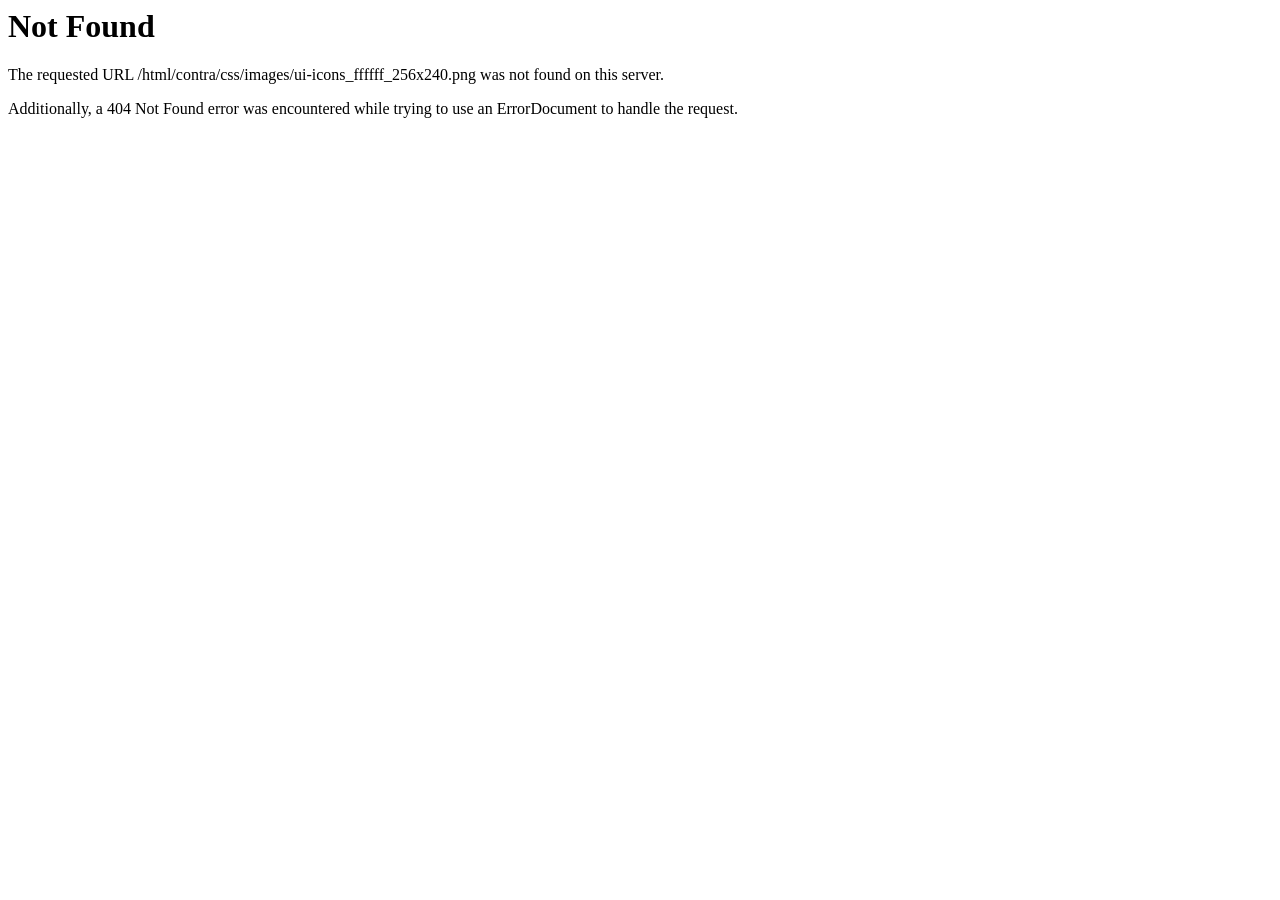
<file: css/images/ui-icons_ffffff_256x240.html>
<!DOCTYPE HTML PUBLIC "-//IETF//DTD HTML 2.0//EN">
<html><head>
<title>404 Not Found</title>
</head><body>
<h1>Not Found</h1>
<p>The requested URL /html/contra/css/images/ui-icons_ffffff_256x240.png was not found on this server.</p>
<p>Additionally, a 404 Not Found
error was encountered while trying to use an ErrorDocument to handle the request.</p>
</body></html>
</file>
<file: css/style.css>
/* Contra - Interior Creator HTML Template */

/************ TABLE OF CONTENTS ***************
1. Fonts
2. Reset
3. Global
4. Main Header / Style two / Style three / Style Four
5. Side Nav Bar 
6. Hidden Sidebar
7. Banner Section / Two / Three
8. Page Title
9. Section Title
10. About Section
11. Services Section
12. Service Detail
13. Specialize Section / Two
14. Process Section
15. Fun Fact Section
16. Fun Fact And Features
17. Projects Section / Two 
18. Product Details
19. Offer Section
20. Team Section
21. Testimonial Section / Two
22. Products Section
23. Video Section
24. FAQ Section
25. FAQ Form Section
26. App Section
27. News Section / Two / Three
28. Blog Section
29. Blog Detail / Style Two
30. Clients Section
31. Contact Section
32. Main Footer
33. Sidebar Page Container
34. Comment Area
35. Comment Form
36. Contact Page Section
37. Coming Soon
38. Login Section
39. Error Section
40. Right to Left Style
41. Box Layout
**********************************************/

/*** 

====================================================================
			Fonts
====================================================================

***/

@import url('https://fonts.googleapis.com/css?family=Arimo:400,400i,700,700i|Rubik:300,300i,400,400i,500,500i,700,700i,900,900i');
@import url('https://fonts.googleapis.com/css?family=BenchNine:300,400,700');

@import url('flaticon.css');
@import url('font-awesome.css');
@import url('animate.css');
@import url('jquery.mCustomScrollbar.min.css');
@import url('owl.css');
@import url('jquery.bootstrap-touchspin.css');
@import url('jquery-ui.css');
@import url('jquery.fancybox.min.css');

/*** 

====================================================================
		Reset
====================================================================

 ***/

*{
	margin:0px;
	padding:0px;
	border:none;
	outline:none;
	font-size: 100%;
}

/*** 

====================================================================
	Global Settings
====================================================================

***/

body {
	
	font-size:14px;
	color:#777777;
	line-height: 28px;
	font-weight:400;
	background:#ffffff;
	-webkit-font-smoothing: antialiased;
	-moz-font-smoothing: antialiased;
	font-family: 'Arimo', sans-serif;
}

a{
	text-decoration:none;
	cursor:pointer;
	color:#517379;
}

a:hover,
a:focus,
a:visited{
	text-decoration:none;
	outline:none;
}

h1,h2,h3,h4,h5,h6 {
	position:relative;
	font-weight:normal;
	margin:0px;
	background:none;
	line-height:1.2em;
	font-family: 'Rubik', sans-serif;
}

textarea{
	overflow:hidden;	
	resize: none;
}

button{
	outline: none !important;
	cursor: pointer;
}

p,.text{
	font-size: 16px;
	line-height: 26px;
	font-weight: 400;
	color: #555555;
	margin: 0;
}

::-webkit-input-placeholder{color: inherit;}
::-moz-input-placeholder{color: inherit;}
::-ms-input-placeholder{color: inherit;}

.auto-container{
	position:static;
	max-width:1200px;
	padding:0px 15px;
	margin:0 auto;
}

.page-wrapper{
	position:relative;
	margin:0 auto;
	width:100%;
	min-width:300px;
	overflow: hidden;
	z-index: 99;
}

ul,li{
	list-style:none;
	padding:0px;
	margin:0px;	
}

.theme-btn{
	display:inline-block;
	text-align: center;
	-webkit-transition:all 0.3s linear;
	-moz-transition:all 0.3s linear;
	-ms-transition:all 0.3s linear;
	-o-transition:all 0.3s linear;
	transition:all 0.3s linear;
}

.centered{
	text-align:center !important;
}

/*Btn Style One*/

.btn-style-one{
	position:relative;
	font-size:16px;
	line-height:30px;
	color:#ffffff;
	padding: 10px 40px;
	text-transform: capitalize;
	font-weight: 400;
	border-radius: 50px;
	background: #517379;;
	background: url([data-uri]);
	background: -moz-linear-gradient(top, rgba(255,174,0,1) 0%, rgba(255,138,0,1) 100%);
	background: -webkit-linear-gradient(top, rgba(255,174,0,1) 0%,rgba(255,138,0,1) 100%);
	background: linear-gradient(to bottom, rgba(255,174,0,1) 0%,rgba(255,138,0,1) 100%);
	filter: progid:DXImageTransform.Microsoft.gradient( startColorstr='#ffae00', endColorstr='#517379',GradientType=0 );
}

.btn-style-one:hover{
	color: #ffffff;
	-webkit-box-shadow: rgba(34, 34, 34, 1) 0 0px 0px 40px inset;
	-moz-box-shadow: rgba(34, 34, 34, 1) 0 0px 0px 40px inset;
	-ms-box-shadow: rgba(34, 34, 34, 1) 0 0px 0px 40px inset;
	-o-box-shadow: rgba(34, 34, 34, 1) 0 0px 0px 40px inset;
	box-shadow: rgba(34, 34, 34, 1) 0 0px 0px 40px inset;
}

.btn-style-one:before{
	position: absolute;
	top: -1px;
	right: -1px;
	left: -1px;
	bottom: -1px;
	content: "";
	border-radius: 50px;
	border:2px solid #222222;
	transition: all 300ms ease;
	opacity: 0;
}

.btn-style-one:hover:before{
	opacity: 1;
}



/*Btn Style Two*/

.btn-style-two{
	position:relative;
	font-size:16px;
	line-height:20px;
	color:#222222;
	padding: 13px 45px;
	text-transform: capitalize;
	font-weight: 400;
	border-radius: 50px;
	background-color: #ffffff;
	border:2px solid #517379;
	-webkit-box-shadow: rgba(255, 255, 255, 0) 0 0px 0px 0px inset;
	-moz-box-shadow: rgba(255, 255, 255, 0) 0 0px 0px 0px inset;
	-ms-box-shadow: rgba(255, 255, 255, 0) 0 0px 0px 0px inset;
	-o-box-shadow: rgba(255, 255, 255, 0) 0 0px 0px 0px inset;
	box-shadow: rgba(255, 255, 255, 0) 0 0px 0px 0px inset;
}

.btn-style-two:hover{
	color: #ffffff;
	border:2px solid #517379;
	-webkit-box-shadow: #517379 0 0px 0px 40px inset;
	-moz-box-shadow: #517379 0 0px 0px 40px inset;
	-ms-box-shadow: #517379 0 0px 0px 40px inset;
	-o-box-shadow: #517379 0 0px 0px 40px inset;
	box-shadow: #517379 0 0px 0px 40px inset;
}

/*Btn Style Three*/

.btn-style-three{
	position:relative;
	font-size:16px;
	line-height:20px;
	color:#ffffff;
	padding: 13px 45px;
	text-transform: capitalize;
	font-weight: 400;
	border-radius: 50px;
	background-color: #222222;
	-webkit-box-shadow: rgba(255, 255, 255, 0) 0 0px 0px 0px inset;
	-moz-box-shadow: rgba(255, 255, 255, 0) 0 0px 0px 0px inset;
	-ms-box-shadow: rgba(255, 255, 255, 0) 0 0px 0px 0px inset;
	-o-box-shadow: rgba(255, 255, 255, 0) 0 0px 0px 0px inset;
	box-shadow: rgba(255, 255, 255, 0) 0 0px 0px 0px inset;
}

.btn-style-three:hover{
	color: #ffffff;
	-webkit-box-shadow: #517379 0 0px 0px 40px inset;
	-moz-box-shadow: #517379 0 0px 0px 40px inset;
	-ms-box-shadow: #517379 0 0px 0px 40px inset;
	-o-box-shadow: #517379 0 0px 0px 40px inset;
	box-shadow: #517379 0 0px 0px 40px inset;
}

/*Btn Style Four*/

.btn-style-four{
	position:relative;
	font-size:16px;
	line-height:20px;
	color:#ffffff;
	padding: 13px 45px;
	text-transform: capitalize;
	font-weight: 400;
	border-radius: 50px;
	background-color: #222222;
	-webkit-box-shadow: rgba(255, 255, 255, 0) 0 0px 0px 0px inset;
	-moz-box-shadow: rgba(255, 255, 255, 0) 0 0px 0px 0px inset;
	-ms-box-shadow: rgba(255, 255, 255, 0) 0 0px 0px 0px inset;
	-o-box-shadow: rgba(255, 255, 255, 0) 0 0px 0px 0px inset;
	box-shadow: rgba(255, 255, 255, 0) 0 0px 0px 0px inset;
}

.btn-style-four:hover{
	color: #517379;
	-webkit-box-shadow: rgba(255, 255, 255, 1) 0 0px 0px 40px inset;
	-moz-box-shadow: rgba(255, 255, 255, 1) 0 0px 0px 40px inset;
	-ms-box-shadow: rgba(255, 255, 255, 1) 0 0px 0px 40px inset;
	-o-box-shadow: rgba(255, 255, 255, 1) 0 0px 0px 40px inset;
	box-shadow: rgba(255, 255, 255, 1) 0 0px 0px 40px inset;
}

/*Btn Style Five*/

.btn-style-five{
	position:relative;
	font-size:16px;
	line-height:30px;
	color:#ffffff;
	padding: 10px 45px;
	text-transform: capitalize;
	font-weight: 400;
	border-radius: 50px;
	background-color: #517379;
}

.btn-style-five:hover{
	color: #ffffff;
	background-color: #222222;
}

/*Btn Style Six*/

.btn-style-six{
	position:relative;
	font-size:16px;
	line-height:30px;
	color:#222222;
	padding: 10px 45px;
	text-transform: capitalize;
	font-weight: 400;
	border-radius: 50px;
	background-color: #ffffff;
}

.btn-style-six:hover{
	color: #ffffff;
	background-color: #517379
}

/*Btn Style Seven*/

.btn-style-seven{
	position:relative;
	font-size:16px;
	line-height:30px;
	color:#222222;
	padding: 10px 45px;
	text-transform: capitalize;
	font-weight: 400;
	border-radius: 50px;
	background-color: #ffffff;
}

.btn-style-seven:hover{
	color: #ffffff;
	background-color: #222222;
}

/*Btn Style c*/

.btn-style-eight{
	position:relative;
	font-size:16px;
	line-height:26px;
	color:#517379;
	padding: 10px 45px;
	text-transform: capitalize;
	font-weight: 400;
	border-radius: 50px;
	border:2px solid #517379;
	background-color: #ffffff;
}

.btn-style-eight:hover{
	color: #ffffff;
	background-color: #517379;
}

/*=== List Style One ===*/

.list-style-one{
	position: relative;
}

.list-style-one li{
	position: relative;
	float: left;
	width: 50%;
	font-size: 14px;
	line-height: 28px;
	color: #666666;
	font-weight: 400;
	padding-left: 35px;
}

.list-style-one li:before{
	position: absolute;
	left: 0;
	top: 0;
	font-size: 14px;
	line-height: 28px;
	color: #517379;
	content: "\f00c";
	font-family: "FontAwesome";
}

/*=== List Style Two ===*/

.list-style-two{
	position: relative;
	display: block;
	margin-bottom: 30px;
}

.list-style-two li{
	position: relative;
	font-size: 14px;
	line-height: 20px;
	color: #222222;
	font-weight: 500;
	padding-left: 35px;
	margin-bottom: 15px;
	font-family: "Rubik", sans-serif;
}

.list-style-two li:before{
	position: absolute;
	left: 0;
	top: 0;
	font-size: 14px;
	line-height: 20px;
	color: #517379;
	font-weight: 900;
	font-family: "FontAwesome";
    content: "\f061";
}

.theme_color{
	color:#25262c;
}

.pull-right{
	float: right;
}

.pull-left{
	float: left;
}

.preloader{ 
	position:fixed; 
	left:0px; 
	top:0px; 
	width:100%; 
	height:100%; 
	z-index:999999; 
	background-color:#ffffff; 
	background-position:center center; 
	background-repeat:no-repeat; 
	background-image:url(../images/icons/preloader.svg);
}

img{
	display:inline-block;
	max-width:100%;
	height:auto;	
}

/*** 

====================================================================
	Scroll To Top style
====================================================================

***/

.scroll-to-top{
	position:fixed;
	bottom:80px;
	right:20px;
	width:50px;
	height:50px;
	color:#ffffff;
	font-size:40px;
	line-height:50px;
	text-align:center;
	z-index:100;
	cursor:pointer;
	background:#222222;
	display:none;
	border-radius: 50%;
	-webkit-transition:all 300ms ease;
	-moz-transition:all 300ms ease;
	-ms-transition:all 300ms ease;
	-o-transition:all 300ms ease;
	transition:all 300ms ease;		
}

.scroll-to-top:hover{
	background:#517379;
	color: #222222;
}

/*** 

====================================================================
	Main Header style
====================================================================

***/

.main-header{
	position: relative;
	left: 0;
	top: 0;
	width:100%;
	z-index: 9999;
}


.main-header .header-top{
	position: relative;
	background-color: #ffa900;
}

.main-header .top-left{
	position: relative;
	float: left;
}

.main-header .top-left .contact-list{
	position: relative;
	padding: 5px 0;
}

.main-header .top-left .contact-list li{
	position: relative;
	float: left;
	font-size: 14px;
	line-height: 30px;
	color: #222222;
	font-weight: 400;
	margin-right: 25px;
}

.main-header .top-left .contact-list li:last-child{
	margin-right: 0;
}

.main-header .top-left .contact-list li i{
	float: left;
	font-size: 16px;
	line-height: 30px;
	margin-right: 10px;
	color: #ffffff;
}

.main-header .top-left .contact-list li a{
	color: #222222;
	display: inline-block;
	-webkit-transition: all 300ms ease;
	-moz-transition: all 300ms ease;
	-ms-transition: all 300ms ease;
	-o-transition: all 300ms ease;
	transition: all 300ms ease;
}

.main-header .top-left .contact-list li a:hover{
	color: #ffffff;
}

.main-header .top-right{
	position: relative;
	float: right;
	padding:5px 0;
}

.social-icon-four{
	position: relative;
}

.social-icon-four li{
	position: relative;
	float: left;
	margin-left: 20px;
}

.social-icon-four li:first-child{
	margin-left: 0;
}

.social-icon-four li a{
	position: relative;
	display: block;
	font-size: 16px;
	line-height: 30px;
	color: #ffffff;
	-webkit-transition: all 300ms ease;
	-moz-transition: all 300ms ease;
	-ms-transition: all 300ms ease;
	-o-transition: all 300ms ease;
	transition: all 300ms ease;
}

.social-icon-four li a:hover{
	color: #222222;
}

.main-header .main-box{
	position:relative;
	display: block;
}

.main-header .inner-container{
	position: relative;
	padding: 0 15px;
}

.main-header .logo-box{
	position: relative;
	float: left;
}

.main-header .logo-box .logo{
	position: relative;
	padding: 15px 0;
	-webkit-transition: all 300ms ease;
	-moz-transition: all 300ms ease;
	-ms-transition: all 300ms ease;
	-o-transition: all 300ms ease;
	transition: all 300ms ease;
}

.main-header .nav-outer{
	position: static;
	float: left;
}

.navbar-toggler{
	border: 0 !important;
}

.main-menu {
    position: static;
    float: left;
    font-family: "Rubik", sans-serif;
}

.main-menu .navbar-header{
	display: none;
}

.main-menu .navbar-collapse{
	padding:0px;	
}

.main-menu .navigation{
	position:static;
	margin:0px;
}

.main-menu .navigation > li{
	position:relative;
	float:left;
	margin-left: 45px;
	-webkit-transition:all 300ms ease;
	-moz-transition:all 300ms ease;
	-ms-transition:all 300ms ease;
	-o-transition:all 300ms ease;
	transition:all 300ms ease;
}

.main-menu .navigation > li > a{
	position:relative;
	display:block;
	font-size:15px;
	line-height:30px;
	font-weight:500;
	color:#222222;
	padding:35px 0;
	opacity:1;
	text-align:center;
	text-transform: uppercase;
	-webkit-transition:all 300ms ease;
	-moz-transition:all 300ms ease;
	-ms-transition:all 300ms ease;
	-o-transition:all 300ms ease;
	transition:all 300ms ease;
}

	
.main-menu .navigation > li > ul > li > ul > li:hover > a{
	color:#25262c;
	background:#ffffff;
}

.main-menu .navigation > li > ul > li > ul > li.dropdown > a:after{
	font-family: 'FontAwesome';
	content: "\f105";
	position:absolute;
	right:10px;
	top:11px;
	width:10px;
	height:20px;
	display:block;
	color:#292929;
	line-height:20px;
	font-size:13px;
	font-weight: 900;
	text-align:center;
	z-index:5;	
}

.main-menu .navigation > li > ul > li > ul > li.dropdown:hover > a:after{
	color:#ffffff;
}

.main-menu .navigation > li > ul{
	position:absolute;
	left:0px;
	top:110%;
	width:200px;
	padding:0px 0px;
	z-index:100;
	background:rgba(47,46,50,.90);
	-webkit-transition:all 200ms linear;
	-moz-transition:all 200ms linear;
	-ms-transition:all 200ms linear;
	-o-transition:all 200ms linear;
	transition:all 200ms linear;
	opacity: 1;
	-webkit-box-shadow:2px 2px 5px 1px rgba(0,0,0,0.05),-2px 0px 5px 1px rgba(0,0,0,0.05);
	-ms-box-shadow:2px 2px 5px 1px rgba(0,0,0,0.05),-2px 0px 5px 1px rgba(0,0,0,0.05);
	-o-box-shadow:2px 2px 5px 1px rgba(0,0,0,0.05),-2px 0px 5px 1px rgba(0,0,0,0.05);
	-moz-box-shadow:2px 2px 5px 1px rgba(0,0,0,0.05),-2px 0px 5px 1px rgba(0,0,0,0.05);
	box-shadow:2px 2px 5px 1px rgba(0,0,0,0.05),-2px 0px 5px 1px rgba(0,0,0,0.05);
}

.main-menu .navigation > li > ul.from-right{
	left:auto;
	right:0px;	
}

.main-menu .navigation > li > ul > li{
	position:relative;
	width:100%;
	border-bottom:1px solid rgba(255,255,255,0.10);
}

.main-menu .navigation > li > ul > li:last-child{
	border-bottom:none;	
}

.main-menu .navigation > li > ul > li > a{
	position:relative;
	display:block;
	padding:10px 20px;
	line-height:24px;
	font-weight:400;
	font-size:15px;
	color:#ffffff;
	text-align:left;
	text-transform:capitalize;
    border-left: 4px solid transparent;
	transition:all 500ms ease;
	-moz-transition:all 500ms ease;
	-webkit-transition:all 500ms ease;
	-ms-transition:all 500ms ease;
	-o-transition:all 500ms ease;
}

.main-menu .navigation > li > ul > li:hover > a{
    border-left: 4px solid #517379;
	background:#222222;
}

.main-menu .navigation > li > ul > li.dropdown > a:after{
	font-family: 'FontAwesome';
	content: "\f105";
	position:absolute;
	right:15px;
	top:11px;
	width:10px;
	height:20px;
	display:block;
	line-height:20px;
	font-size:16px;
	color: #ffffff;
	font-weight:normal;
	text-align:center;
	z-index:5;	
}

.main-menu .navigation > li > ul > li > ul{
	position:absolute;
	left:110%;
	top:0%;
	width:200px;
	padding:0px 0px;
	z-index:100;
	background:rgba(47,46,50,.90);
	-webkit-transition:all 200ms linear;
	-moz-transition:all 200ms linear;
	-ms-transition:all 200ms linear;
	-o-transition:all 200ms linear;
	transition:all 200ms linear;
	-webkit-box-shadow:2px 2px 5px 1px rgba(0,0,0,0.05),-2px 0px 5px 1px rgba(0,0,0,0.05);
	-ms-box-shadow:2px 2px 5px 1px rgba(0,0,0,0.05),-2px 0px 5px 1px rgba(0,0,0,0.05);
	-o-box-shadow:2px 2px 5px 1px rgba(0,0,0,0.05),-2px 0px 5px 1px rgba(0,0,0,0.05);
	-moz-box-shadow:2px 2px 5px 1px rgba(0,0,0,0.05),-2px 0px 5px 1px rgba(0,0,0,0.05);
	box-shadow:2px 2px 5px 1px rgba(0,0,0,0.05),-2px 0px 5px 1px rgba(0,0,0,0.05);
}

.main-menu .navigation > li > ul > li > ul > li{
	position:relative;
	width:100%;
	border-bottom:1px solid rgba(255,255,255,0.10);
}

.main-menu .navigation > li > ul > li > ul > li:last-child{
	border-bottom:none;	
}

.main-menu .navigation > li > ul > li  > ul > li > a{
	position:relative;
	display:block;
	padding:10px 20px;
	line-height:24px;
	font-weight:400;
	font-size:15px;
	color:#ffffff;
	text-align:left;
	text-transform:capitalize;
    border-left: 4px solid transparent;
	transition:all 500ms ease;
	-moz-transition:all 500ms ease;
	-webkit-transition:all 500ms ease;
	-ms-transition:all 500ms ease;
	-o-transition:all 500ms ease;
}

.main-menu .navigation > li > ul > li  > ul > li > a:hover{
	color: #ffffff;
	background:#222222;
    border-left: 4px solid #517379;
}

.main-menu .navigation > li.dropdown:hover > ul{
	-webkit-transition:all 300ms linear;
	-moz-transition:all 300ms linear;
	-ms-transition:all 300ms linear;
	-o-transition:all 300ms linear;
	transition:all 300ms linear;
	visibility:visible;
	opacity:1;
	top:100%;
}

.main-menu .navigation li > ul > li.dropdown:hover > ul{
	visibility:visible;
	opacity:1;
	top: 0;
	left: 100%;
	transition:all 500ms ease;
	-moz-transition:all 500ms ease;
	-webkit-transition:all 500ms ease;
	-ms-transition:all 500ms ease;
	-o-transition:all 500ms ease;	
}

.main-menu .navbar-collapse > ul li.dropdown .dropdown-btn{
	position:absolute;
	right:10px;
	top:8px;
	width:34px;
	height:30px;
	border:1px solid #ffffff;
	text-align:center;
	font-size:16px;
	line-height:30px;
	color:#ffffff;
	cursor:pointer;
	z-index:5;
	display:none;
}

.main-header .outer-box{
	position: relative;
	float: right;
}

.social-icon-one{
	position: relative;
}

.social-icon-one li{
	position: relative;
	float: left;
	margin-left: 22px;
}

.social-icon-one li a{
	position: relative;
	display: block;
	font-size: 13px;
	line-height: 30px;
	color: #222222;
	font-weight: 400;
	-webkit-transition: all 300ms ease;
	-moz-transition: all 300ms ease;
	-ms-transition: all 300ms ease;
	-o-transition: all 300ms ease;
	transition: all 300ms ease;
}

.social-icon-one li a:hover{
	color: #517379;
}


.main-header .contact-info{
	position: relative;
}

.main-header .contact-info li{
	position: relative;
	float: left;
	margin-left: 35px;
	font-size: 14px;
	line-height: 30px;
	color: #222222;
	font-weight: 400;
}

.main-header .contact-info li span{
	position: relative;
	float: left;
	font-size: 14px;
	line-height: 30px;
	color: #aaaaaa;
	font-weight: 400;
}

.main-header .contact-info li a{
	color: #222222;
	transition: all 300ms ease;
}

.main-header .contact-info li a:hover{
	color: #517379;
}


/*===================================
		Header Style One
===================================*/

.header-style-one{
	position: fixed;
	left: 0;
	top: 0;
	width: 100%;
}

.header-style-one .header-lower{
	position: relative;
	background-color: rgba(0,0,0,0.80);
	margin: 0 30px;
	padding: 0 40px;
}

.header-style-one .header-lower:before{
	position: absolute;
	top: 0;
	left: -30px;
	height: 0;
	width: 0;
	border-left: 30px solid transparent;
	border-top: 100px solid rgba(0,0,0,0.80);
	content:"";
}

.header-style-one .header-lower:after{
	position: absolute;
	top: 0;
	right: -30px;
	height: 0;
	width: 0;
	border-right: 30px solid transparent;
	border-top: 100px solid rgba(0,0,0,0.80);
	content:"";
}


.header-style-one .nav-outer{
	float: right;
}

.header-style-one .main-menu .navigation > li{
	margin-left: 35px;
}

.header-style-one .main-menu .navigation > li > a{
	color: #ffffff;
}

.header-style-one .main-menu .navigation > li > a:before{
	position: absolute;
	top: 0;
	left: 0;
	right: 0;
	margin: 0 auto;
	height:0px;
	width: 2px;
	background-color: #517379;
	content: ""; 
	-webkit-transition: all 300ms ease;
	-moz-transition: all 300ms ease;
	-ms-transition: all 300ms ease;
	-o-transition: all 300ms ease;
	transition: all 300ms ease;
}

.header-style-one .main-menu .navigation > li.current > a:before,
.header-style-one .main-menu .navigation > li:hover > a:before{
	height: 30px;
}


.header-style-one .outer-box{
	padding: 32.5px 0;
	margin-left: 45px;
}

.header-style-one .search-box-btn:hover{
	color: #ffffff !important;
}

.header-style-one .search-box-outer .dropdown-menu{
	top: 20px !important;
}


/*search box btn*/

.main-header .search-box-outer{
	position:relative;
	-webkit-transition:all 300ms ease;
	-moz-transition:all 300ms ease;
	-ms-transition:all 300ms ease;
	-o-transition:all 300ms ease;
	transition:all 300ms ease;
}

.main-header .search-box-btn{
	position: relative;
	height: 35px;
	width: 35px;
    cursor: pointer;
    background: none;
    font-size: 15px;
    color: #ffa600;
    line-height: 33px;
    border: 1px dashed #ffffff;
    border-radius: 50%;
	outline: none;
	-webkit-transition:all 300ms ease;
	-moz-transition:all 300ms ease;
	-ms-transition:all 300ms ease;
	-o-transition:all 300ms ease;
	transition:all 300ms ease;
}

.main-header .search-box-btn:hover{
	color: #517379;
}

.dropdown-toggle::after{
	display: none;
}

.main-header .search-box-outer .dropdown-menu{
	top:37px !important;
	right: 0 !important;
	left: auto !important;
	transform: none !important;
	padding:0px;
	width:280px;	
	border-radius:0px;
	border-top:3px solid #25262c;
}

.main-header .search-panel .form-container{
	padding:25px 20px;	
}

.main-header .search-panel .form-group{
	position:relative;
	margin:0px;	
}

.main-header .search-panel input[type="text"],
.main-header .search-panel input[type="search"],
.main-header .search-panel input[type="password"],
.main-header .search-panel select{
	display:block;
	width:100%;
	line-height:24px;
	padding:7px 40px 7px 15px;
	height:40px;
	font-size:14px;
	border:1px solid #e0e0e0;
	background:#ffffff;	
}

.main-header .search-panel input:focus,
.main-header .search-panel select:focus{
	border-color:#25262c;	
}

.main-header .search-panel .search-btn{
	position:absolute;
	right:0px;
	top:0px;
	width:40px;
	height:40px;
	text-align:center;
	color:#555555;
	font-size:12px;
	background:none;
	cursor:pointer;
}



/*===================================
		Header Style Two
===================================*/
.header-style-two{
	position: relative;
	left: 0;
	top: 0;
	width: 100%;
}

.header-style-two .header-top .inner-container{
	padding: 0 40px;
}


.header-style-two .header-lower{
	position: relative;
}

.header-style-two .header-lower .auto-container{
	position: relative;
	max-width: 1170px;
}


.header-style-two .header-lower .main-box{
	position: absolute;
    left: 0;
    top: 0;
    width: 100%;
    padding: 0 40px;
	background-color: rgba(0,0,0,0.90);
	border-radius: 0 0 15px 15px;
}


.header-style-two .nav-outer{
	float: right;
}

.header-style-two .main-menu .navigation > li{
	margin-left: 35px;
}

.header-style-two .main-menu .navigation > li > a{
	position: relative;
	color: #ffffff;
	font-weight: 500;
}

.header-style-two .main-menu .navigation > li > a:before{
	position: absolute;
	left: 50%;
	width: 0;
	height: 1px;
	bottom: 35px;
	content: "";
	background-color: #ffa900;
	transition: all 300ms ease;
}


.header-style-two .main-menu .navigation > li:hover > a:before,
.header-style-two .main-menu .navigation > li.current > a:before{
	left: 0%;
	width: 100%;
}


.header-style-two .outer-box{
	padding: 32.5px 0;
	margin-left: 45px;
}

.header-style-two .search-box-btn:hover{
	color: #ffffff !important;
}

.header-style-two .search-box-outer .dropdown-menu{
	top: 37px !important;
}

.header-style-two .search-box-outer{
	float: right;
	margin-left: 40px;
}


.main-header .cart-btn{
	position: relative;
	float: left;
}

.main-header .cart-btn a{
	position: relative;
	display: inline-block;
	font-size: 20px;
	line-height: 35px;
	color: #ffffff;
}

.main-header .cart-btn .count{
	position: absolute;
	right: -11px;
	top: 0;
	height: 22px;
	width: 22px;
	line-height: 22px;
	color: #ffffff;
	font-size: 12px;
	text-align: center;
	font-weight: 400;
	background-color: #fb4848;
	-webkit-border-radius: 50%;
	-moz-border-radius: 50%;
	-ms-border-radius: 50%;
	-o-border-radius: 50%;
	border-radius: 50%;
}


/*===================================
		Header Style Three
===================================*/

.header-style-three{
	position: relative;
	background-color: #333333;
}

.header-style-three .logo-box:before{
	position: absolute;
	top: 0;
	margin-right: -230px;
	right: 100%;
	height: 100%;
	width: 1000%;
	background-color: #ffffff;
	content: "";
	transform:skew(40deg);
}


.header-style-three .inner-container{
	position: relative;
}

.header-style-three .nav-outer{
	float: right;
}

.header-style-three .outer-box{
	position: relative;
	float: right;
	padding: 35px 0;
}

.header-style-three .main-menu .navigation > li > a{
	color: #ffffff;
}

.header-style-three .main-menu .navigation > li > a:before{
	position: absolute;
	top: 0;
	left: 0;
	right: 0;
	margin: 0 auto;
	height:0px;
	width: 2px;
	background-color: #517379;
	content: ""; 
	-webkit-transition: all 300ms ease;
	-moz-transition: all 300ms ease;
	-ms-transition: all 300ms ease;
	-o-transition: all 300ms ease;
	transition: all 300ms ease;
}

.header-style-three .main-menu .navigation > li.current > a:before,
.header-style-three .main-menu .navigation > li:hover > a:before{
	height: 30px;
}


.header-style-three .outer-box{
	margin-left: 80px;
}

.header-style-three .nav-toggler{
	position: relative;
	height: 30px;
	width: 30px;
	text-align: center;
	line-height: 30px;
	font-size: 15px;
	color: #222222;
	font-weight: 400;
	background-color: #ffffff;
	border-radius: 5px;
	cursor: pointer;
	transition: all 300ms ease;
}

.header-style-three .nav-toggler:hover{
	background-color: #ffa500;
	color: #ffffff;
}


/*===================================
		Header Style Four
===================================*/

.header-style-four{
	position: absolute;
	left: 0;
	top: 0;
	width: 100%;
}

.header-style-four .header-top{
	position: relative;
	background-color: transparent !important;
}

.header-style-four .header-top .top-right{
	float: right;
	padding: 10px 0;
}

.header-style-four .header-top .top-right li a,
.header-style-four .header-top .top-right li{
	color: #ffffff;
	font-size: 14px;
}

.header-style-four .header-top .top-right li span{
	font-weight: 700;
	color: #ffffff;
	border: 0;
	width: auto;
}

.header-style-four .header-top .top-right li a:hover{
	color: #517379;
}

.header-style-four .header-lower{
	position: relative;
	background-color: rgba(0,0,0,0.40);
}

.header-style-four .nav-outer{
	float: right;
}

.header-style-four .main-menu .navigation > li{
	margin-left: 45px;
}

.header-style-four .main-menu .navigation > li > a{
	color: #ffffff;
}

.header-style-four .search-box-outer{
	padding: 32.5px 0;
}

.header-style-four .search-box-btn{
	color: #517379;
	margin-left: 55px;
}

.header-style-four .search-box-btn:hover{
	color: #ffffff;
}

.header-style-four .search-box-outer .dropdown-menu{
	top: 40px !important;
}

.main-menu .navigation > li.current > a,
.main-menu .navigation > li:hover > a{
	color:#517379;
}

.header-style-four.fixed-header .search-box-outer{
	padding: 22.5px 0;
}



/*===================================
		Header Style Five
===================================*/

.header-style-five{
	position: relative;
}

.header-style-five .logo-box .logo{
	padding: 25px 0;
}

.header-style-five .inner-container{
	position: relative;
	padding-left: 120px;
	padding-right: 55px;
}

.header-style-five .main-menu .navigation > li > a{
	padding: 45px 0;
}

.header-style-five .main-menu .navigation > li > a:before{
	position: absolute;
	left: 0;
	right: 0;
	top: 0;
	height: 0;
	width: 2px;
	background-color: #222222;
	margin: 0 auto;
	content: "";
	transition: all 300ms ease;
	z-index: 1;
}

.header-style-five .main-menu .navigation > li > a:hover:before,
.header-style-five .main-menu .navigation > li.current > a:before{
	height: 43px;
}

.header-style-five .outer-box{
	position: relative;
	padding: 45px 0;
}
 
.header-style-five .outer-box .social-icon-one{
	position: relative;
	float: left;
}

.header-style-five .outer-box .contact-info{
	position: relative;
	float: right;
	padding-left: 30px;
	margin-left: 50px;
	border-left: 1px solid #dddddd;
}

.header-style-five .outer-box{
	position: relative;
	float: right;
}

.header-style-five .contact-info li{
	color: #222222;
}

.header-style-five .contact-info li a{
	color: #222222;
	transition: all 300ms ease;
}

.header-style-five .contact-info li a:hover{
	color: #517379;
}

/*** 

====================================================================
		Header Style Six
====================================================================

***/

.header-style-six{
	position: absolute;
   	left: 0;
}
  
.header-style-six .outer-container{
   	padding: 0 80px;
   	border-bottom: 1px solid rgba(255,255,255,.30);
}

.header-style-six .logo-box {
  	padding-right: 30px;
  	border-right: 1px solid rgba(255,255,255,.30);
}
  
.header-style-six .logo-box .logo{
  	padding: 15px 0;
}

.header-style-six .outer-box{
  	float: left;
  	margin-left: 100px;
}

.header-style-six .contact-info {
    position: relative;
    float: left;
    padding: 35px 0;
    -webkit-transition: all 300ms ease;
    -moz-transition: all 300ms ease;
    -ms-transition: all 300ms ease;
    -o-transition: all 300ms ease;
    transition: all 300ms ease;
}

  
.header-style-six .contact-info{
  	position: relative;
  	float: left;
}
  
.header-style-six .contact-info li span{
  	color: #517379;
 	font-weight: 700;
}
  
.header-style-six .btn-box{
	position: relative;
  	float: right;
}
  
.header-style-six .nav-toggler{
  	position: relative;
	height: 40px;
}

.header-style-six .nav-toggler:hover{
	color: #ffffff !important;
}


.header-style-six.fixed-header .outer-container{
  	position: fixed;
  	left: 0;
  	width: 100%;
  	background-color: rgba(0,0,0,0.90);
  	border-bottom: 1px solid transparent;
}

.header-style-six.fixed-header .nav-toggler{
  	background-color: #ffffff;
}

.header-style-six.fixed-header .nav-toggler:hover{
  	color: #222222 !important;

}


.header-style-six.fixed-header .logo-box .logo{
  	padding: 10px 0;
}
  
.header-style-six.fixed-header .contact-info{
  	padding: 30px 0;
}

.header-style-six.fixed-header .btn-box{
  	padding: 25px 0;
}


.box-layout .header-style-six.fixed-header .outer-container{
	max-width: 1370px;
	left: 0;
	right: 0;
	margin: 0 auto;
}


.header-style-six .contact-info{
	position: relative;
}

.header-style-six .contact-info li{
	position: relative;
	float: left;
	margin-left: 25px;
	padding-left: 25px;
	border-left: 1px solid rgba(255,255,255,0.40);
	font-size: 16px;
	line-height: 30px;
	color: #ffffff;
	font-weight: 400;
}

.header-style-six .contact-info li:first-child{
	border-left: 0;
}


.header-style-six .contact-info li span{
	position: relative;
	float: left;
	height: 30px;
	width: 30px;
	border: 1px solid rgba(255,255,255,0.40);
	font-size: 14px;
	line-height: 30px;
	color: #517379;
	text-align: center;
	font-weight: 400;
	margin-right: 10px;
	border-radius: 50%;
}

.header-style-six .contact-info li a{
	color: #ffffff;
	transition: all 300ms ease;
}

.header-style-six .contact-info li a:hover{
	color: #517379;
}

.header-style-six .btn-box{
	position: relative;
	float: right;
	padding: 30px 0;
}

.header-style-six .nav-toggler{
	position: relative;
	height: 40px;
	width: 40px;
	text-align: center;
	line-height: 40px;
	font-size: 16px;
	color: #ffa500;
	font-weight: 400;
	background-color: #000000;
	cursor: pointer;
	-webkit-transition: all 300ms ease;
	-moz-transition: all 300ms ease;
	-ms-transition: all 300ms ease;
	-o-transition: all 300ms ease;
	transition: all 300ms ease;
}


/*** 

====================================================================
	Header Style Seven
====================================================================

***/
  
.header-style-seven{
 	position: relative;
}
  
.header-style-seven .inner-container{
  	position: relative;
    padding-left: 100px;
    padding-right: 100px;
}  

.header-style-seven .logo-box .logo{
	padding: 25px 0;
}

.header-style-seven .nav-outer{
  	float: right;
}
  
.header-style-seven .main-menu .navigation > li{
  	margin-left: 70px;
}
  
.header-style-seven .main-menu .navigation > li > a{
  	font-size: 16px;
  	font-weight: 500;
  	padding: 45px 0;
}

.header-style-seven .outer-box{
	position: relative;
    float: right;
    padding: 45px 0;
  	margin-left: 80px;
}

.nav-toggler{
	position: relative;
	height: 30px;
	width: 30px;
	text-align: center;
	line-height: 30px;
	font-size: 15px;
	color: #ffffff;
	font-weight: 400;
	background-color: #222222;
	cursor: pointer;
	transition: all 300ms ease;
}

.nav-toggler:hover{
	background-color: #ffa500;
	color: #000000;
}
  
.box-layout .header-style-seven .main-menu .navigation > li{
  	margin-left: 40px;
}

.box-layout .header-style-seven .inner-container{
  	padding: 0 15px;
}

/*** 

====================================================================
	Side Nav Bar
====================================================================

***/

.sidenav-bar{
	position:fixed;
	left:-350px;
	top:0px;
	width: 350px;
	height:100%;
	overflow-y:auto;
	background:#111111;
	z-index: 99999;
	transition: all 500ms ease;	
}

.active-side-nav .sidenav-bar{
	left: 0;
}

.sidenav-bar .inner-box{
	position: relative;
	padding: 50px 30px;
}

.sidenav-bar:before{
	position: absolute;
	left: 0;
	top: 0;
	height: 100%;
	width: 100%;
	background-image: url(../images/icons/icon-dots-dark.jpg);
	background-repeat: repeat;
	background-position: center;
	content: "";
}

.sidenav-bar .upper-box{
	position: relative;
	margin-bottom: 50px;
}

.sidenav-bar .upper-box .logo a{
	position: relative;
}

.sidenav-bar .cross-icon{
	position: absolute;
	right: 0;
	top: 15px;
	height: 40px;
	width: 40px;
	text-align: center;
	line-height: 40px;
	font-size: 18px;
	color: #222222;
	font-weight: 400;
	background-color: #ffffff;
	cursor: pointer;
	transition: all 300ms ease;
}

.sidenav-bar .cross-icon:hover{
	background-color: #ffa500;
	color: #ffffff;
}

.sidenav-bar .side-nav{
	position: relative;
	margin-bottom: 50px;
}

.sidenav-bar .side-nav .navigatio{
	position: relative;
}

.sidenav-bar .side-nav .navigation > li,
.sidenav-bar .side-nav .navigation > li > ul > li{
	position:relative;
	display:block;
}

.sidenav-bar .side-nav .navigation > li > a{
	position:relative;
	display:block;
	line-height:30px;
	padding:10px 0px;
	color:#ffffff;
	font-weight:400;
	font-size:16px;
	text-transform:capitalize;
	transition: all 300ms ease;
}

.sidenav-bar .side-nav .navigation > li > ul > li > a,
.sidenav-bar .side-nav .navigation > li > ul > li > ul > li > a{
	position:relative;
	display:block;
	line-height:20px;
	padding:10px 20px;
	color:#ffffff;
	font-weight:400;
	font-size:16px;
	text-transform:capitalize;
	transition: all 300ms ease;
}

.sidenav-bar .side-nav .navigation > li > ul > li,
.sidenav-bar .side-nav .navigation > li > ul > li > ul > li{
	margin-bottom:0px;	
}

.sidenav-bar .side-nav .navigation > li > ul > li:last-child,
.sidenav-bar .side-nav .navigation > li > ul > li > ul > li:last-child{
	margin:0px;
}

.sidenav-bar .side-nav .navigation > li:hover > a,
.sidenav-bar .side-nav .navigation > li > ul > li:hover > a,
.sidenav-bar .side-nav .navigation > li.current > a,
.sidenav-bar .side-nav .navigation > li > ul > li.current > a{
	color:#517379;	
}

.sidenav-bar .side-nav .navigation > li.dropdown > a{
	padding-right:30px;	
}

.sidenav-bar .side-nav .navigation > li.dropdown > a:before{
	font-family: 'FontAwesome';
	content: "\f105";
	position:absolute;
	right:0px;
	top: 10px;
	line-height: 30px;
	display:block;
	font-size:16px;
	z-index:5;
	font-weight:300;
}

.sidenav-bar .side-nav .navigation > li.dropdown.active > a:before{
	content: "\f107";
}

.sidenav-bar .side-nav .navigation > li.dropdown > ul,
.sidenav-bar .side-nav .navigation > li.dropdown > ul > li.dropdown > ul{
	position:relative;
	display:block;
	left:0%;
	top:0px;
	width:100%;
	z-index:100;
	padding:10px 0px;
}

.sidenav-bar .side-nav .navigation li.dropdown .dropdown-btn{
	position:absolute;
	right:0px;
	top:10px;
	width:34px;
	height:30px;
	border:1px solid #e0e0e0;
	text-align:center;
	font-size:16px;
	line-height:28px;
	color:#ffffff;
	cursor:pointer;
	z-index:5;
	display:none;
}

.sidenav-bar .subscribe-form{
	position: relative;
}

.sidenav-bar .subscribe-form h5{
	position: relative;
	display: block;
	font-size: 20px;
	line-height: 1.2em;
	color: #ffffff;
	font-weight: 400;
	margin-bottom: 25px;
}

.sidenav-bar .subscribe-form form{
	position: relative;
}

.sidenav-bar .subscribe-form input[type="text"],
.sidenav-bar .subscribe-form input[type="email"]{
	position: relative;
	display: block;
	width: 100%;
	font-size: 14px;
	line-height: 30px;
	color: #999999;
	font-weight: 400;
	padding: 10px 30px;
	background-color: #000000;
	border-radius: 30px;
	transition: all 300ms ease;
}

.sidenav-bar .subscribe-form button,
.sidenav-bar .subscribe-form input[type="submit"]{
	position: relative;
	display: block;
	width: 100%;
	margin-top: 10px;
	height: 50px;
	font-size: 16px;
	line-height: 30px;
	color: #000000;
	font-weight: 600;
	padding: 10px 30px;
	text-transform: uppercase;
}

.sidenav-bar .subscribe-form button:hover,
.sidenav-bar .subscribe-form input[type="submit"]:hover{
	color: #ffffff;
}

.form-back-drop{
	position:fixed;
	right:0px;
	top:0px;
	width:100%;
	height:100%;
	opacity:0;
	background:rgba(0,0,0,0.70);
	visibility:hidden;
	z-index:99999;
	transition:all 0.5s ease;
	-moz-transition:all 0.5s ease;
	-webkit-transition:all 0.5s ease;
	-ms-transition:all 0.5s ease;
	-o-transition:all 0.5s ease;	
}

.active-side-nav .form-back-drop{
	opacity:1;
	visibility:visible;
}

.mCSB_inside>.mCSB_container{
	margin-right: 0;
}

/***

====================================================================
	Hidden Sidebar style
====================================================================

***/

.hidden-bar{
	position: fixed;
    left: -500px;
    top: 0px;
    max-width: 100%;
	height:100%;
	overflow-y:auto;
    z-index: 99999;
    opacity: 0;
	background-color: #222222;
    visibility: hidden;
    -webkit-transition: all 0.5s ease;
    -moz-transition: all 0.5s ease;
    -ms-transition: all 0.5s ease;
    -o-transition: all 0.5s ease;
    transition: all 0.5s ease;
}

.active-side-nav .hidden-bar{
	left:0px;
	opacity:1;
	visibility:visible;
}

.hidden-bar .inner-box{
	position:relative;
	background-color: #222222;
	padding:55px 30px 50px;
}

.hidden-bar .inner-box .cross-icon{
	position:absolute;
	right:30px;
	top:30px;
	cursor:pointer;
	color:#ffffff;
	font-size:20px;
}

.hidden-bar .inner-box h2{
	position:relative;
	font-size:28px;
	font-weight:500;
	line-height:1.2em;
	color:#ffffff;
	margin-bottom:20px;
}

/*Appointment Form*/

.hidden-bar .appointment-form{
	position:relative;
}

.hidden-bar .appointment-form .form-group{
	position:relative;
	margin-bottom:15px;
}

.hidden-bar .appointment-form input[type="text"],
.hidden-bar .appointment-form input[type="email"],
.hidden-bar .appointment-form textarea{
	position:relative;
	display:block;
	width:100%;
	line-height:23px;
	padding:10px 25px;
	height:45px;
	color:#ffffff;
	font-size:16px;
	border:1px solid rgba(255,255,255,0.10);
	background:none;
	transition:all 300ms ease;
	-ms-transition:all 300ms ease;
	-webkit-transition:all 300ms ease;
}

.hidden-bar .appointment-form input::placeholder,
.hidden-bar .appointment-form textarea::placeholder{
	color:#bdbdbd;
}

.hidden-bar .appointment-form input:focus,
.hidden-bar .appointment-form textarea:focus{
	border-color: #ffffff;
}

.hidden-bar .appointment-form textarea{
	height:135px;
	resize:none;
}

.hidden-bar .appointment-form .form-group button{
	margin-top:10px;
	display: block;
	width: 100%;
	border-radius: 0;
	font-weight: 700;
	background-color: #ffffff;
	color: #222222;
}

.hidden-bar .appointment-form .form-group button:hover{
	color: #ffffff;
}

.contact-info-box{
	position:relative;
	padding-top:20px;
}

.contact-info-box .info-list{
	position:relative;
	padding-bottom:18px;
	margin-bottom:25px;
}

.contact-info-box .info-list li{
	position:relative;
	color:#ffffff;
	font-size:18px;
	font-weight:500;
	margin-bottom:5px;
}

.contact-info-box .info-list:before{
	position:absolute;
	content:'';
	left:0px;
	bottom:0px;
	width:50px;
	height:1px;
	background-color:#ffffff;
}

.contact-info-box .social-list{
	position:relative;
}

.contact-info-box .social-list li{
	position:relative;
	width:50%;
	float:left;
	margin-bottom:6px;
	display:inline-block;
}

.contact-info-box .social-list li a{
	position:relative;
	font-size:15px;
	font-weight:500;
	color:rgba(255,255,255,0.50);
	transition:all 0.3s ease;
	-moz-transition:all 0.3s ease;
	-webkit-transition:all 0.3s ease;
	-ms-transition:all 0.3s ease;
	-o-transition:all 0.3s ease;
}

.contact-info-box .social-list li a:hover{
	color:rgba(255,255,255,0.80);
}

.mCSB_inside>.mCSB_container{
	margin-right: 0;
}

/*===================================
		Header Style Three
===================================*/

header-style-seven{
	position: relative;
	background-color: #333333;
}

header-style-seven .logo-box:before{
	position: absolute;
	top: 0;
	margin-right: -230px;
	right: 100%;
	height: 100%;
	width: 1000%;
	background-color: #ffffff;
	content: "";
	transform:skew(40deg);
}


header-style-seven .inner-container{
	position: relative;
}

header-style-seven .nav-outer{
	float: right;
}

header-style-seven .outer-box{
	position: relative;
	float: right;
	padding: 35px 0;
}

header-style-seven .main-menu .navigation > li > a{
	color: #ffffff;
}


header-style-seven .outer-box{
	margin-left: 80px;
}

header-style-seven .nav-toggler{
	position: relative;
	height: 30px;
	width: 30px;
	text-align: center;
	line-height: 30px;
	font-size: 15px;
	color: #222222;
	font-weight: 400;
	background-color: #ffffff;
	border-radius: 5px;
	cursor: pointer;
	transition: all 300ms ease;
}

header-style-seven .nav-toggler:hover{
	background-color: #ffa500;
	color: #ffffff;
}

/*** 

====================================================================
				Sticky Header
====================================================================

***/

.sticky-header{
    position: fixed;
    visibility: hidden;
    opacity: 0;
    left: 0px;
    top: 0px;
    width: 100%;
    padding: 0px 0px;
    z-index: -1;
    background: #ffffff;
    -webkit-box-shadow: 0 0 15px rgba(0,0,0,0.10);
    -moz-box-shadow: 0 0 15px rgba(0,0,0,0.10);
    -ms-box-shadow: 0 0 15px rgba(0,0,0,0.10);
    -o-box-shadow: 0 0 15px rgba(0,0,0,0.10);
    box-shadow: 0 0 15px rgba(0,0,0,0.10);
    -webkit-transition: top 300ms ease;
    -moz-transition: top 300ms ease;
    -ms-transition: top 300ms ease;
    -o-transition: top 300ms ease;
    transition: top 300ms ease;
}

.fixed-header .sticky-header{
	opacity:1;
	z-index: 9999;
	visibility:visible;
}

.fixed-header .sticky-header .logo{
	padding: 10px 0;
}

.sticky-header .main-menu .navigation > li{
	margin-left: 30px !important;
	padding: 0;
	margin-right: 0;
	background-color: transparent;
}

.sticky-header .main-menu .navigation > li > a:before,
.sticky-header .main-menu .navigation > li:after{
	display: none !important;
}

.sticky-header .main-menu .navigation > li > a{
	padding:20px 0px !important;
	line-height:30px;
	font-size:16px;
	font-weight:400;
	color:#222222;
	text-transform:capitalize;
	-webkit-transition: all 300ms ease;
	-moz-transition: all 300ms ease;
	-ms-transition: all 300ms ease;
	-o-transition: all 300ms ease;
	transition: all 300ms ease;
}

.sticky-header .main-menu .navigation > li:hover > a,
.sticky-header .main-menu .navigation > li.current > a,
.sticky-header .main-menu .navigation > li.current-menu-item > a{
	opacity:1;
	color: #517379;
	background-color: #ffffff;
}

.sticky-header .main-menu .navigation > li:before,
.sticky-header .main-menu .navigation > li.dropdown > a:after{
	display: none;
}

.sticky-header .main-menu .navigation > li.dropdown:hover > ul{
	margin-top: 0;
}

.header-style-four.fixed-header .header-lower{
	position: fixed;
	left: 0;
	top: 0;
	width: 100%;
	height: auto;
	background-color: rgba(0,0,0,0.80);
}

.header-style-four.fixed-header .logo-box .logo{
	padding: 10px 0;
}

.header-style-four.fixed-header .main-menu .navigation > li > a{
	padding: 30px 0;
}

.header-style-four.fixed-header .search-box-btn{
	top: 5px;
}

.header-style-four.fixed-header .search-box-outer .dropdown-menu{
	top: 0 !important;
}

/************************ Mega Menu ***************************/

.main-menu .navigation > li.has-mega-menu{
	position:static;
}

.main-menu .navigation > li > .mega-menu{
	position:absolute;
	left:0px;
	right: 0;
	margin: auto;
	width:100%;
	max-width: 1170px;
	background:rgba(47,46,50,.90);
    padding: 45px 40px 30px 45px;
    top: 100%;
	z-index:100;
	opacity: 0;
	-webkit-transform: scaleY(0);
	-moz-transform: scaleY(0);
	-ms-transform: scaleY(0);
	-o-transform: scaleY(0);
	transform: scaleY(0);
	-webkit-transform-origin: top;
	-moz-transform-origin: top;
	-ms-transform-origin: top;
	-o-transform-origin: top;
	transform-origin: top;
	transition:all 500ms ease;
	-moz-transition:all 500ms ease;
	-webkit-transition:all 500ms ease;
	-ms-transition:all 500ms ease;
	-o-transition:all 500ms ease;
	-webkit-box-shadow:2px 2px 5px 1px rgba(0,0,0,0.05),-2px 0px 5px 1px rgba(0,0,0,0.05);
	-ms-box-shadow:2px 2px 5px 1px rgba(0,0,0,0.05),-2px 0px 5px 1px rgba(0,0,0,0.05);
	-o-box-shadow:2px 2px 5px 1px rgba(0,0,0,0.05),-2px 0px 5px 1px rgba(0,0,0,0.05);
	-moz-box-shadow:2px 2px 5px 1px rgba(0,0,0,0.05),-2px 0px 5px 1px rgba(0,0,0,0.05);
	box-shadow:2px 2px 5px 1px rgba(0,0,0,0.05),-2px 0px 5px 1px rgba(0,0,0,0.05);
}

.main-menu .navigation > li:hover > .mega-menu{
	opacity: 1;
	visibility: visible;
	-webkit-transform: scaleY(1);
	-moz-transform: scaleY(1);
	-ms-transform: scaleY(1);
	-o-transform: scaleY(1);
	transform: scaleY(1);
}

.main-menu .navigation > li > .mega-menu .mega-menu-bar{
	position: relative;
}

.main-menu .navigation > li .mega-menu-bar h3{
	position:relative;
	color:#f1f1f1;
	font-size:18px;
	font-weight:500;
	padding-bottom:10px;
	border-bottom:1px solid rgba(255,255,255,0.10);
}

.main-menu .navigation > li .mega-menu-bar > ul{
	position:relative;

}

.main-menu .navigation > li .mega-menu-bar .column > ul > li{
	position:relative;
	width:100%;
	border-bottom:1px solid rgba(255,255,255,0.10);
	text-transform:capitalize;
	transition:all 500ms ease;
	-moz-transition:all 500ms ease;
	-webkit-transition:all 500ms ease;
	-ms-transition:all 500ms ease;
	-o-transition:all 500ms ease;
}

.main-menu .navigation > li .mega-menu-bar .column{
	position:relative;
	margin-bottom:10px;
}

.main-menu .navigation > li .mega-menu-bar .column > ul > li:last-child{
	border:none;
}

.main-menu .navigation > li .mega-menu-bar .column > ul > li > a{
	position:relative;
	display:block;
	padding:10px 20px;
	line-height:24px;
	font-weight:400;
	font-size:15px;
	color:#ffffff;
	text-align:left;
	text-transform:capitalize;
    border-left: 4px solid transparent;
	transition:all 500ms ease;
	-moz-transition:all 500ms ease;
	-webkit-transition:all 500ms ease;
	-ms-transition:all 500ms ease;
	-o-transition:all 500ms ease;
}

.main-menu .navigation > li .mega-menu-bar .column > ul > li > a:hover{
    border-left: 4px solid #517379;
	background:#222222;
}

/*** 

====================================================================
		Banner Section
====================================================================

***/

.banner-section{
	position: relative;
}

.banner-carousel .slide-item{
	position: relative;
	background-repeat: no-repeat;
	background-position: center top;
	background-size: cover;
	padding: 350px 0 155px;
	overflow: hidden;
}

.banner-section:before{
	position: absolute;
	right: 0;
	top: 0;
	height: 100%;
	width: 540px;
	background-image: url(../images/icons/shap-1.png);
	background-repeat: no-repeat;
	background-position: right top;
	content:"";
	z-index: 9;
}

.banner-carousel .content-box{
	position: relative;
}

.banner-carousel h2{
	position: relative;
	display: block;
	font-size: 48px;
	line-height: 72px;
	color: #ffffff;
	font-weight: 700;
	margin-bottom: 30px;
	opacity: 0;
	-webkit-transition: all 1000ms ease;
	-moz-transition: all 100ms ease;
	-ms-transition: all 1000ms ease;
	-o-transition: all 1000ms ease;
	transition: all 1000ms ease;
	-webkit-transform: translateY(-50px);
	-moz-transform: translateY(-50px);
	-ms-transform: translateY(-50px);
	-o-transform: translateY(-50px);
	transform: translateY(-50px);
}

.banner-carousel .active h2{
	opacity: 1;
	-webkit-transform: translateY(0);
	-moz-transform: translateY(0);
	-ms-transform: translateY(0);
	-o-transform: translateY(0);
	transform: translateY(0);
	-webkit-transition-delay: 700ms;
	-moz-transition-delay: 700ms;
	-ms-transition-delay: 700ms;
	-o-transition-delay: 700ms;
	transition-delay: 700ms;
}

.banner-carousel .content-box .text{
	position: relative;
	display: block;
	font-size: 24px;
	line-height: 1.2em;
	color: #ffffff;
	font-weight: 400;
	margin-bottom: 55px;
	opacity: 0;
	-webkit-transition: all 1000ms ease;
	-moz-transition: all 100ms ease;
	-ms-transition: all 1000ms ease;
	-o-transition: all 1000ms ease;
	transition: all 1000ms ease;
	-webkit-transform: translateY(-100px);
	-moz-transform: translateY(-100px);
	-ms-transform: translateY(-100px);
	-o-transform: translateY(-100px);
	transform: translateY(-100px);
}

.banner-carousel .active  .text{
	opacity: 1;
	-webkit-transform: translateY(0);
	-moz-transform: translateY(0);
	-ms-transform: translateY(0);
	-o-transform: translateY(0);
	transform: translateY(0);
	-webkit-transition-delay: 300ms;
	-moz-transition-delay: 300ms;
	-ms-transition-delay: 300ms;
	-o-transition-delay: 300ms;
	transition-delay: 300ms;
}

.banner-carousel .link-box{
	position: relative;
	opacity: 0;
	-webkit-transition: all 1000ms ease;
	-moz-transition: all 100ms ease;
	-ms-transition: all 1000ms ease;
	-o-transition: all 1000ms ease;
	transition: all 1000ms ease;
	-webkit-transform: translateY(50px);
	-moz-transform: translateY(50px);
	-ms-transform: translateY(50px);
	-o-transform: translateY(50px);
	transform: translateY(50px);
}

.banner-carousel .active .link-box{
	opacity: 1;
	-webkit-transform: translateY(0);
	-moz-transform: translateY(0);
	-ms-transform: translateY(0);
	-o-transform: translateY(0);
	transform: translateY(0);
	-webkit-transition-delay: 1500ms;
	-moz-transition-delay: 1500ms;
	-ms-transition-delay: 1500ms;
	-o-transition-delay: 1500ms;
	transition-delay: 1500ms;
}

.banner-carousel .link-box a{
	position: relative;
	display: inline-block;
	padding: 13px 45px;
	font-weight: 700;
}

.banner-carousel .owl-nav{
    position: absolute;
    right: 30%;
    bottom: -80px;
    z-index: 99;
}

.banner-carousel .owl-next,
.banner-carousel .owl-prev{
	position: relative;
	display: inline-block;
	padding-left: 25px;
	font-size: 14px;
	color: #bbbbbb;
	font-weight: 400;
	text-transform: uppercase;
	line-height: 30px;
	padding-top: 6px;
	background-color: #222222;
	z-index: 9;
	-webkit-transition: all 200ms ease;
	-moz-transition: all 200ms ease;
	-ms-transition: all 200ms ease;
	-o-transition: all 200ms ease;
	transition: all 200ms ease;
}

.banner-carousel .owl-next:hover,
.banner-carousel .owl-prev:hover{
	color: #517379;
}

.banner-carousel .owl-next:before,
.banner-carousel .owl-prev:before{
	position: absolute;
	left: 0;
	top: 0;
	height: 40px;
	width: 60px;
	border: 2px solid #bbbbbb;
	border-right: 0;
	content: "";
	z-index: -1;
	-webkit-transition: all 200ms ease;
	-moz-transition: all 200ms ease;
	-ms-transition: all 200ms ease;
	-o-transition: all 200ms ease;
	transition: all 200ms ease;
}

.banner-carousel .owl-next:hover:before,
.banner-carousel .owl-prev:hover:before{
	border-color: #517379;
}

.banner-carousel .owl-next:before{
	left: auto;
	right: -25px;
	border: 2px solid #bbbbbb;
	border-left: 0;
}

.banner-carousel .owl-next span{
	margin-left: 5px;
}

.banner-carousel .owl-prev span{
	margin-right: 5px;
}

.banner-section .bottom-box{
	position: relative;
	padding: 35px 0;
	background-color: #222222;
}

.banner-section .bottom-box .contact-info{
	position: relative;
	float: left;
	padding: 10px 0;
}

.banner-section .bottom-box .contact-info li{
	position: relative;
	float: left;
	font-size: 14px;
	line-height: 30px;
	color: #ffffff;
	margin-right: 30px;
}

.banner-section .bottom-box .contact-info li a{
	color: #ffffff;
}

.banner-section .bottom-box .contact-info li span{
	color: #ffae00;
	text-transform: uppercase;
}


.banner-section .bottom-box .contact-info li a:hover{
	text-decoration: underline;
}





/*** 

====================================================================
		Banner Section Two
====================================================================

***/

.banner-section-two{
	position: relative;
}


.full-screen .banner-carousel{
 	position: relative;
	height: 100%;
}

.full-screen .owl-item,
.full-screen .owl-stage,
.full-screen .owl-wrapper,
.full-screen .owl-stage-outer,
.full-screen .owl-wrapper-outer {
    height: 100% !important;    
}

.banner-section-two .slide-item{
	position: relative;
	left: 0;
	top: 0;
	height: 100%;
	width: 100%;
	background-repeat: no-repeat;
	background-position: center;
	background-size: cover;
	padding: 0;
}


.banner-section-two .slide-item:before{
	position: absolute;
	left: 0;
	bottom:-5px;
	height: 660px;
	width: 100%;
	content: "";
	background-image: url(../images/icons/shape-2.png);
	background-repeat: no-repeat;
	background-position: center bottom;
	background-size: 100%;
}


.banner-section-two .slide-item .content-box{
	position: relative;
	padding: 390px 0 350px;
	text-align: center;
}


.banner-section-two .slide-item .title{
	position: relative;
	display: inline-block;
	font-size: 18px;
	line-height: 1.2em;
	color: #ffa900;
	font-weight: 700;
	margin-bottom: 30px;
	text-transform: uppercase;
	transition:all 300ms ease;
	opacity: 0;
}

.banner-section-two .active .slide-item .title{
	opacity: 1;
	transition-delay: 300ms;
}


.banner-section-two .slide-item h2{
	position: relative;
	display: block;
	font-size: 60px;
	line-height: 1.2em;
	color: #ffffff;
	font-weight: 700;
	transform: none;
}

.banner-section-two .content-box .video-link{
	position: relative;
	display: inline-block;
	margin-top: 50px;
	transition:all 300ms ease;
	opacity: 0;
}

.banner-section-two .active .content-box .video-link{
	opacity: 1;
	transition-delay: 1000ms;
}

.banner-section-two .content-box .video-link a{
	position: relative;
	display: inline-block;
	height: 60px;
	width: 60px;
	text-align: center;
	line-height: 60px;
	font-size: 16px;
	color: #ffa500;
	font-weight: 400;
	border: 2px solid #ffffff;
	border-radius: 50%;
	background-color: rgba(0,0,0,0.46);
	-webkit-transition: all 300ms ease;
	-moz-transition: all 300ms ease;
	-ms-transition: all 300ms ease;
	-o-transition: all 300ms ease;
	transition: all 300ms ease;
}

.banner-section-two .content-box .video-link a:hover{
	color: #ffffff;
	border-color: #000000;
}



.banner-section-two .owl-nav{
	display: none;
}

.banner-section-two .owl-dots{
	position: absolute;
	right: 80px;
	top: 50%;
	-webkit-transform: translateY(-50%);
	-moz-transform: translateY(-50%);
	-ms-transform: translateY(-50%);
	-o-transform: translateY(-50%);
	transform: translateY(-50%);
}

.banner-section-two .owl-dot{
	position: relative;
	display: block;
	height: 14px;
	width: 14px;
	background-color: #ffffff;
	border-radius: 50%;
	margin-bottom: 35px;
	-webkit-transition: all 300ms ease;
	-moz-transition: all 300ms ease;
	-ms-transition: all 300ms ease;
	-o-transition: all 300ms ease;
	transition: all 300ms ease;
}

.banner-section-two .owl-dot.active{
	background-color: #ff9c00;
}

.banner-section-two .social-links{
	position: absolute;
	left: 80px;
	bottom: 100px;
	z-index: 9;
}

.social-icon-three{
	position: relative;
}

.social-icon-three li{
	position: relative;
	display: block;
	margin-bottom: 25px;
}

/*** 

====================================================================
		Banner Section Three
====================================================================

***/

.banner-section-three{
	position: relative;
	z-index: 99;
}

.banner-section-three .banner-carousel-two{
	z-index: 99;
}


.banner-section-three .slide-item{
	background-repeat: no-repeat;
	background-repeat: no-repeat;
	background-position: center center;
	background-size: cover;
	padding:240px 0;
}

.banner-carousel-two .content-box{
	position: relative;
}

.banner-carousel-two .content-box .inner-box{
	position: relative;
	float: right;
	max-width: 500px;
	background-color: rgba(0,0,0,0.80);
	padding: 70px 70px 60px;
	padding-right: 30px;
	opacity: 0;
	visibility: hidden;
	-webkit-transform: translateX(100px);
	-moz-transform: translateX(100px);
	-ms-transform: translateX(100px);
	-o-transform: translateX(100px);
	transform: translateX(100px);
}

.banner-carousel-two .content-box .inner-box:before{
	position: absolute;
	top: 0;
	left: 100%;
	height: 100%;
	width: 1000%;
	background-color: rgba(0,0,0,0.80);
	content: "";
}

.banner-carousel-two .active .content-box .inner-box{
	visibility: visible;
	opacity: 1;
	-webkit-transform: translateX(0px);
	-moz-transform: translateX(0px);
	-ms-transform: translateX(0px);
	-o-transform: translateX(0px);
	transform: translateX(0px);
	-webkit-transition: all 500ms ease;
	-moz-transition: all 500ms ease;
	-ms-transition: all 500ms ease;
	-o-transition: all 500ms ease;
	transition: all 500ms ease;
	-webkit--moz-transition-delay: 300ms;
	-moz--moz-transition-delay: 300ms;
	-ms--moz-transition-delay: 300ms;
	-o--moz-transition-delay: 300ms;
	-moz-transition-delay: 300ms;
}


.banner-carousel-two .content-box .title{
	position: relative;
	display: block;
	font-size: 24px;
	line-height: 1.2em;
	color: #ffffff;
	font-weight: 400;
	margin-bottom: 22px;
	opacity: 0;
	-webkit-transition: all 1000ms ease;
	-moz-transition: all 100ms ease;
	-ms-transition: all 1000ms ease;
	-o-transition: all 1000ms ease;
	transition: all 1000ms ease;
	-webkit-transform: translateY(-50px);
	-moz-transform: translateY(-50px);
	-ms-transform: translateY(-50px);
	-o-transform: translateY(-50px);
	transform: translateY(-50px);
}

.banner-carousel-two .active .content-box .title{
	opacity: 1;
	-webkit-transform: translateY(0);
	-moz-transform: translateY(0);
	-ms-transform: translateY(0);
	-o-transform: translateY(0);
	transform: translateY(0);
	-webkit-transition-delay: 1500ms;
	-moz-transition-delay: 1500ms;
	-ms-transition-delay: 1500ms;
	-o-transition-delay: 1500ms;
	transition-delay: 1500ms;
}

.banner-carousel-two .content-box h2{
	position: relative;
	display: block;
	font-size: 48px;
	line-height: 1.2em;
	color: #ffffff;
	font-weight: 500;
	margin-bottom: 20px;
	opacity: 0;
	-webkit-transition: all 1000ms ease;
	-moz-transition: all 100ms ease;
	-ms-transition: all 1000ms ease;
	-o-transition: all 1000ms ease;
	transition: all 1000ms ease;
	-webkit-transform: translateY(-50px);
	-moz-transform: translateY(-50px);
	-ms-transform: translateY(-50px);
	-o-transform: translateY(-50px);
	transform: translateY(-50px);
}

.banner-carousel-two .active h2{
	opacity: 1;
	-webkit-transform: translateY(0);
	-moz-transform: translateY(0);
	-ms-transform: translateY(0);
	-o-transform: translateY(0);
	transform: translateY(0);
	-webkit-transition-delay: 700ms;
	-moz-transition-delay: 700ms;
	-ms-transition-delay: 700ms;
	-o-transition-delay: 700ms;
	transition-delay: 700ms;
}

.banner-carousel-two .content-box .text{
	position: relative;
	display: block;
	font-size: 14px;
	line-height: 26px;
	color: #ffffff;
	font-weight: 400;
	margin-bottom: 20px;
	opacity: 0;
	-webkit-transition: all 1000ms ease;
	-moz-transition: all 100ms ease;
	-ms-transition: all 1000ms ease;
	-o-transition: all 1000ms ease;
	transition: all 1000ms ease;
	-webkit-transform: translateY(-100px);
	-moz-transform: translateY(-100px);
	-ms-transform: translateY(-100px);
	-o-transform: translateY(-100px);
	transform: translateY(-100px);
}

.banner-carousel-two .active  .text{
	opacity: 1;
	-webkit-transform: translateY(0);
	-moz-transform: translateY(0);
	-ms-transform: translateY(0);
	-o-transform: translateY(0);
	transform: translateY(0);
	-webkit-transition-delay: 300ms;
	-moz-transition-delay: 300ms;
	-ms-transition-delay: 300ms;
	-o-transition-delay: 300ms;
	transition-delay: 300ms;
}

.banner-carousel-two .link-box{
	position: relative;
	opacity: 0;
	-webkit-transition: all 1000ms ease;
	-moz-transition: all 100ms ease;
	-ms-transition: all 1000ms ease;
	-o-transition: all 1000ms ease;
	transition: all 1000ms ease;
	-webkit-transform: translateY(50px);
	-moz-transform: translateY(50px);
	-ms-transform: translateY(50px);
	-o-transform: translateY(50px);
	transform: translateY(50px);
}

.banner-carousel-two .active .link-box{
	opacity: 1;
	-webkit-transform: translateY(0);
	-moz-transform: translateY(0);
	-ms-transform: translateY(0);
	-o-transform: translateY(0);
	transform: translateY(0);
	-webkit-transition-delay: 1500ms;
	-moz-transition-delay: 1500ms;
	-ms-transition-delay: 1500ms;
	-o-transition-delay: 1500ms;
	transition-delay: 1500ms;
}

.banner-carousel-two .link-box a{
	display: inline-block;
	font-size: 16px;
	line-height: 30px;
	color: #ffad00;
	font-weight: 400;
	padding: 0;
	transition: all 300ms ease;
}

.banner-carousel-two .link-box a:hover{
	color: #ffffff;
}


.banner-section-three .contact-info{
	position: absolute;
    left: 45px;
    -webkit-transform: rotate(-90deg);
    -moz-transform: rotate(-90deg);
    -ms-transform: rotate(-90deg);
    -o-transform: rotate(-90deg);
    transform: rotate(-90deg);
    transform-origin: left;
    bottom: 75px;
}

.banner-section-three .contact-info li{
	position: relative;
	float: left;
	margin-right: 35px;
	font-size: 14px;
	line-height: 30px;
	color: #222222;
	font-weight: 400;
}

.banner-section-three .contact-info li span{
	position: relative;
	float: left;
	font-size: 14px;
	line-height: 30px;
	color: #aaaaaa;
	font-weight: 400;
}

.banner-section-three .contact-info li a{
	color: #222222;
	-webkit-transition: all 300ms ease;
	-moz-transition: all 300ms ease;
	-ms-transition: all 300ms ease;
	-o-transition: all 300ms ease;
	transition: all 300ms ease;
}

.banner-section-three .contact-info li a:hover{
	color: #517379;
}

.banner-carousel-two .owl-nav{
	position: absolute;
	max-width: 1170px;
	padding: 0 20px;
	width: 180%;
	text-align: right;
	margin: 0 auto;
	left: 0;
	right: 0;
	bottom: -30px;
	height: 0;
}

.banner-carousel-two .owl-next,
.banner-carousel-two .owl-prev{
	position: relative;
	display: inline-block;
	padding-left: 25px;
	font-size: 14px;
	color: #bbbbbb;
	font-weight: 400;
	text-transform: uppercase;
	line-height: 30px;
	padding-top: 6px;
	background-color: transparent;
	z-index: 9;
	-webkit-transition: all 200ms ease;
	-moz-transition: all 200ms ease;
	-ms-transition: all 200ms ease;
	-o-transition: all 200ms ease;
	transition: all 200ms ease;
}

.banner-carousel-two .owl-next:hover,
.banner-carousel-two .owl-prev:hover{
	color: #517379;
}

.banner-carousel-two .owl-next:before,
.banner-carousel-two .owl-prev:before{
	position: absolute;
	left: 0;
	top: 0;
	height: 40px;
	width: 60px;
	border: 2px solid #bbbbbb;
	border-right: 0;
	content: "";
	z-index: -1;
	-webkit-transition: all 200ms ease;
	-moz-transition: all 200ms ease;
	-ms-transition: all 200ms ease;
	-o-transition: all 200ms ease;
	transition: all 200ms ease;
}

.banner-carousel-two .owl-next:hover:before,
.banner-carousel-two .owl-prev:hover:before{
	border-color: #517379;
}

.banner-carousel-two .owl-next:before{
	left: auto;
	right: -25px;
	border: 2px solid #bbbbbb;
	border-left: 0;
}

.banner-carousel-two .owl-next span{
	margin-left: 5px;
}

.banner-carousel-two .owl-prev span{
	margin-right: 5px;
}

.banner-section-three .bottom-box{
	position: relative;
	background-color: #333333;
}

.banner-section-three .bottom-box .outer-box{
	position: relative;
	padding: 35px 0;
}

.banner-section-three .bottom-box .outer-box:before{
	position: absolute;
	top: 0;
	margin-left: -300px;
	left: 100%;
	height: 100%;
	width: 1000%;
	background-color: #ffffff;
	content: "";
	transform:skew(40deg);
}

.banner-section-three .social-links{
	position: relative;
    z-index: 1;
}

.banner-section-three .social-links li{
	position: relative;
	float: left;
	margin-right: 55px;
	font-size: 13px;
	line-height: 30px;
	color: #ffffff;
	font-weight: 500;
	text-transform: uppercase;
	-webkit-transition: all 300ms ease;
	-moz-transition: all 300ms ease;
	-ms-transition: all 300ms ease;
	-o-transition: all 300ms ease;
	transition: all 300ms ease;
}

.banner-section-three .social-links li span{
	position: relative;
	float: left;
	font-size: 14px;
	line-height: 30px;
	color: #999999;
	font-weight: 500;
	margin-right: 15px;
	-webkit-transition: all 300ms ease;
	-moz-transition: all 300ms ease;
	-ms-transition: all 300ms ease;
	-o-transition: all 300ms ease;
	transition: all 300ms ease;
}

.banner-section-three .social-links li a{
	color: #ffffff;
	-webkit-transition: all 300ms ease;
	-moz-transition: all 300ms ease;
	-ms-transition: all 300ms ease;
	-o-transition: all 300ms ease;
	transition: all 300ms ease;
}

.banner-section-three .social-links li a:hover span,
.banner-section-three .social-links li a:hover{
	color: #517379;
}



/*** 

====================================================================
			Banner Section Four
====================================================================

***/


.banner-section-four{
	position: relative;
	padding-left: 120px;
}

.banner-carousel-three .slide-item{
	position: relative;
	background-repeat: no-repeat;
	background-position: center;
	background-size: cover;
	padding: 250px 0;
	overflow: hidden;
}

.banner-carousel-three .slide-item:before{
  position: absolute;
  left: -15%;
  top: 0;
  height: 100%;
  width: 60%;
  content: "";
  background-color: #000000;
  opacity: 0.7;
  -webkit-filter: blur(5px);
  filter: blur(5px);
  -webkit-transform: skew(-15deg);
  -moz-transform: skew(-15deg);
  -ms-transform: skew(-15deg);
  -o-transform: skew(-15deg);
  transform: skew(-15deg);
}

.banner-carousel-three .content-box{
	position: relative;
}

.banner-carousel-three h2{
	position: relative;
	display: block;
	font-size: 48px;
	line-height: 72px;
	color: #ffffff;
	font-weight: 700;
	margin-bottom: 30px;
	opacity: 0;
	-webkit-transition: all 1000ms ease;
	-moz-transition: all 100ms ease;
	-ms-transition: all 1000ms ease;
	-o-transition: all 1000ms ease;
	transition: all 1000ms ease;
	-webkit-transform: translateY(-50px);
	-moz-transform: translateY(-50px);
	-ms-transform: translateY(-50px);
	-o-transform: translateY(-50px);
	transform: translateY(-50px);
}

.banner-carousel-three .active h2{
	opacity: 1;
	-webkit-transform: translateY(0);
	-moz-transform: translateY(0);
	-ms-transform: translateY(0);
	-o-transform: translateY(0);
	transform: translateY(0);
	-webkit-transition-delay: 700ms;
	-moz-transition-delay: 700ms;
	-ms-transition-delay: 700ms;
	-o-transition-delay: 700ms;
	transition-delay: 700ms;
}

.banner-carousel-three .content-box .text{
	position: relative;
	display: block;
	font-size: 24px;
	line-height: 1.2em;
	color: #ffffff;
	font-weight: 400;
	margin-bottom: 55px;
	opacity: 0;
	-webkit-transition: all 1000ms ease;
	-moz-transition: all 100ms ease;
	-ms-transition: all 1000ms ease;
	-o-transition: all 1000ms ease;
	transition: all 1000ms ease;
	-webkit-transform: translateY(-100px);
	-moz-transform: translateY(-100px);
	-ms-transform: translateY(-100px);
	-o-transform: translateY(-100px);
	transform: translateY(-100px);
}

.banner-carousel-three .active  .text{
	opacity: 1;
	-webkit-transform: translateY(0);
	-moz-transform: translateY(0);
	-ms-transform: translateY(0);
	-o-transform: translateY(0);
	transform: translateY(0);
	-webkit-transition-delay: 300ms;
	-moz-transition-delay: 300ms;
	-ms-transition-delay: 300ms;
	-o-transition-delay: 300ms;
	transition-delay: 300ms;
}

.banner-carousel-three .link-box{
	position: relative;
	opacity: 0;
	-webkit-transition: all 1000ms ease;
	-moz-transition: all 100ms ease;
	-ms-transition: all 1000ms ease;
	-o-transition: all 1000ms ease;
	transition: all 1000ms ease;
	-webkit-transform: translateY(50px);
	-moz-transform: translateY(50px);
	-ms-transform: translateY(50px);
	-o-transform: translateY(50px);
	transform: translateY(50px);
}

.banner-carousel-three .active .link-box{
	opacity: 1;
	-webkit-transform: translateY(0);
	-moz-transform: translateY(0);
	-ms-transform: translateY(0);
	-o-transform: translateY(0);
	transform: translateY(0);
	-webkit-transition-delay: 1500ms;
	-moz-transition-delay: 1500ms;
	-ms-transition-delay: 1500ms;
	-o-transition-delay: 1500ms;
	transition-delay: 1500ms;
}

.banner-carousel-three .link-box a{
	position: relative;
	display: inline-block;
	padding: 13px 45px;
	font-weight: 700;
}

.banner-carousel-three .owl-nav{
    position: absolute;
    right: 0;
    bottom: 0;
    z-index: 99;
}

.banner-carousel-three .owl-prev, 
.banner-carousel-three .owl-next{
	position: relative;
	float: left;
	height: 50px;
	width: 50px;
	line-height: 50px;
	font-size: 24px;
	color: #ffffff;
	font-weight: 400;
	background: rgb(255,174,0);
	background: url([data-uri]);
	background: -moz-linear-gradient(top, rgba(255,174,0,1) 0%, rgba(255,138,0,1) 100%);
	background: -webkit-linear-gradient(top, rgba(255,174,0,1) 0%,rgba(255,138,0,1) 100%);
	background: linear-gradient(to bottom, rgba(255,174,0,1) 0%,rgba(255,138,0,1) 100%);
	filter: progid:DXImageTransform.Microsoft.gradient( startColorstr='#ffae00', endColorstr='#517379',GradientType=0 );
	text-align: center;
	transition: all 300ms linear;
}

.banner-carousel-three .owl-prev:hover, 
.banner-carousel-three .owl-next:hover{
	color: #ffffff;
	-webkit-box-shadow: rgba(34, 34, 34, 1) 0 0px 0px 40px inset;
	-moz-box-shadow: rgba(34, 34, 34, 1) 0 0px 0px 40px inset;
	-ms-box-shadow: rgba(34, 34, 34, 1) 0 0px 0px 40px inset;
	-o-box-shadow: rgba(34, 34, 34, 1) 0 0px 0px 40px inset;
	box-shadow: rgba(34, 34, 34, 1) 0 0px 0px 40px inset;
}

/*** 

====================================================================
		Banner Section Five
====================================================================

***/

.banner-section-five{
	position: relative;
}

.full-screen .banner-carousel{
 	position: relative;
	height: 100%;
}

.full-screen .owl-item,
.full-screen .owl-stage,
.full-screen .owl-wrapper,
.full-screen .owl-stage-outer,
.full-screen .owl-wrapper-outer {
    height: 100% !important;    
}

.banner-section-five .slide-item{
	position: relative;
	left: 0;
	top: 0;
	height: 100%;
	width: 100%;
	background-repeat: no-repeat;
	background-position: center;
	background-size: cover;
	padding: 0;
}

.banner-section-five .slide-item:before{
	position: absolute;
	left: 0;
	top: 0;
	height: 100%;
	width: 100%;
	content: "";
	background-color: #000000;
	opacity: 0.30;
}

.banner-section-five .slide-item .content-box{
	position: absolute;
	left: 0;
	right: 0;
	margin: 0 auto;
	max-width: 1200px;
	padding: 45px 15px;
	bottom: 0;
}

.banner-section-five .slide-item .content-box:before{
	position: absolute;
	right: 0;
	bottom: 64px;
	height: 1px;
	width: 100px;
	background-color: #ffffff;
	content: "";
}

.banner-section-five .content-box .title{
	position: relative;
	display: block;
	font-size: 18px;
	line-height: 1.2em;
	color: #aaaaaa;
	font-weight: 700;
	margin-bottom: 30px;
	text-transform: uppercase;
	opacity: 0;
	visibility: hidden;
	transform: translateY(-50px);
	-webkit-transition: all 300ms ease;
	-moz-transition: all 300ms ease;
	-ms-transition: all 300ms ease;
	-o-transition: all 300ms ease;
	transition: all 300ms ease;
}

.banner-section-five .active .content-box .title{
	opacity: 1;
	visibility: visible;
	transform: translateY(0px);
	transition-delay: 1000ms;
}

.banner-section-five .content-box h2{
	position: relative;
	display: block;
	font-size: 78px;
	line-height: 1.2em;
	margin-bottom: 0;
}

.banner-section-five .active .content-box h2{
	animation: slideInRight 1s;
	animation-delay: 500ms;
}

.banner-section-five .content-box .video-link{
	position: absolute;
	right: 15px;
	top: 50%;
	margin-top: -30px;
}

.banner-section-five .content-box .video-link a{
	position: relative;
	display: inline-block;
	height: 60px;
	width: 60px;
	text-align: center;
	line-height: 60px;
	font-size: 16px;
	color: #ffa500;
	font-weight: 400;
	border: 2px solid #ffffff;
	border-radius: 50%;
	background-color: rgba(0,0,0,0.46);
	transform: translateY(-50px);
	-webkit-transition: all 300ms ease;
	-moz-transition: all 300ms ease;
	-ms-transition: all 300ms ease;
	-o-transition: all 300ms ease;
	transition: all 300ms ease;
}

.banner-section-five .content-box .video-link a:hover{
	color: #ffffff;
	border-color: #000000;
}

.banner-section-five .owl-nav{
	display: none;
}

.banner-section-five .owl-dots{
	position: absolute;
	right: 80px;
	top: 50%;
	-webkit-transform: translateY(-50%);
	-moz-transform: translateY(-50%);
	-ms-transform: translateY(-50%);
	-o-transform: translateY(-50%);
	transform: translateY(-50%);
}

.banner-section-five .owl-dot{
	position: relative;
	display: block;
	height: 14px;
	width: 14px;
	background-color: #ffffff;
	border-radius: 50%;
	margin-bottom: 35px;
	-webkit-transition: all 300ms ease;
	-moz-transition: all 300ms ease;
	-ms-transition: all 300ms ease;
	-o-transition: all 300ms ease;
	transition: all 300ms ease;
}

.banner-section-five .owl-dot.active{
	background-color: #ff9c00;
}

.banner-section-five .social-links{
	position: absolute;
	left: 80px;
	bottom: 100px;
	z-index: 9;
}

.social-icon-three{
	position: relative;
}

.social-icon-three li{
	position: relative;
	display: block;
	margin-bottom: 25px;
}

.social-icon-three li a{
	position: relative;
	display: block;
	font-size: 16px;
	line-height: 30px;
	color: #ffffff;
	font-weight: 400;
	-webkit-transition: all 300ms ease;
	-moz-transition: all 300ms ease;
	-ms-transition: all 300ms ease;
	-o-transition: all 300ms ease;
	transition: all 300ms ease;
}

.social-icon-three li a:hover{
	color: #517379;
}


/*** 

====================================================================
		Banner Section Six
====================================================================

***/

.banner-section-six{
	position: relative;
	padding-left: 100px;
	padding-right: 100px;
}

.banner-section-six .slide-item{
	background-repeat: no-repeat;
	background-repeat: no-repeat;
	background-position: center center;
	background-size: cover;
	padding:570px 0 0;
}

.banner-section-six .slide-item:before{
	position: absolute;
	left: 0;
	bottom: 0;
	height: 90px;
	width: 100%;
	background-color: #ffffff;
	content: "";
}

.banner-section-six .content-box{
	position: relative;
	max-width: 740px;
	background-color: #222222;
	padding: 70px 70px 60px;
}

.banner-section-six .content-box .inner-box{
	position: relative;
	float: none;
	transform: none;
	max-width:none;
    background-color: transparent;
    padding:0;
	padding-left: 70px;
}

.banner-section-six .content-box .inner-box:before{
	display: none;
}


.banner-section-six .content-box .count{
	position: absolute;
	left: 0;
	top: 5px;
	font-size: 16px;
	line-height: 20px;
	color: #ffad00;
	font-weight: 400;
}

.banner-section-six .content-box .title{
	position: relative;
	display: block;
	font-size: 24px;
	line-height: 1.2em;
	color: #ffffff;
	font-weight: 400;
	margin-bottom: 22px;
	opacity: 0;
	-webkit-transition: all 1000ms ease;
	-moz-transition: all 100ms ease;
	-ms-transition: all 1000ms ease;
	-o-transition: all 1000ms ease;
	transition: all 1000ms ease;
	-webkit-transform: translateY(-50px);
	-moz-transform: translateY(-50px);
	-ms-transform: translateY(-50px);
	-o-transform: translateY(-50px);
	transform: translateY(-50px);
}

.banner-section-six .active .content-box .title{
	opacity: 1;
	-webkit-transform: translateY(0);
	-moz-transform: translateY(0);
	-ms-transform: translateY(0);
	-o-transform: translateY(0);
	transform: translateY(0);
	-webkit-transition-delay: 1500ms;
	-moz-transition-delay: 1500ms;
	-ms-transition-delay: 1500ms;
	-o-transition-delay: 1500ms;
	transition-delay: 1500ms;
}

.banner-section-six .content-box h2{
	position: relative;
	display: block;
	font-size: 48px;
	line-height: 1.2em;
	color: #ffffff;
	font-weight: 500;
	margin-bottom: 20px;
	opacity: 0;
	-webkit-transition: all 1000ms ease;
	-moz-transition: all 100ms ease;
	-ms-transition: all 1000ms ease;
	-o-transition: all 1000ms ease;
	transition: all 1000ms ease;
	-webkit-transform: translateY(-50px);
	-moz-transform: translateY(-50px);
	-ms-transform: translateY(-50px);
	-o-transform: translateY(-50px);
	transform: translateY(-50px);
}

.banner-section-six .active h2{
	opacity: 1;
	-webkit-transform: translateY(0);
	-moz-transform: translateY(0);
	-ms-transform: translateY(0);
	-o-transform: translateY(0);
	transform: translateY(0);
	-webkit-transition-delay: 700ms;
	-moz-transition-delay: 700ms;
	-ms-transition-delay: 700ms;
	-o-transition-delay: 700ms;
	transition-delay: 700ms;
}

.banner-section-six .content-box .text{
	position: relative;
	display: block;
	font-size: 16px;
	line-height: 30px;
	color: #ffffff;
	font-weight: 400;
	margin-bottom: 20px;
	opacity: 0;
	-webkit-transition: all 1000ms ease;
	-moz-transition: all 100ms ease;
	-ms-transition: all 1000ms ease;
	-o-transition: all 1000ms ease;
	transition: all 1000ms ease;
	-webkit-transform: translateY(-100px);
	-moz-transform: translateY(-100px);
	-ms-transform: translateY(-100px);
	-o-transform: translateY(-100px);
	transform: translateY(-100px);
}

.banner-section-six .active  .text{
	opacity: 1;
	-webkit-transform: translateY(0);
	-moz-transform: translateY(0);
	-ms-transform: translateY(0);
	-o-transform: translateY(0);
	transform: translateY(0);
	-webkit-transition-delay: 300ms;
	-moz-transition-delay: 300ms;
	-ms-transition-delay: 300ms;
	-o-transition-delay: 300ms;
	transition-delay: 300ms;
}

.banner-section-six .link-box{
	position: relative;
	opacity: 0;
	-webkit-transition: all 1000ms ease;
	-moz-transition: all 100ms ease;
	-ms-transition: all 1000ms ease;
	-o-transition: all 1000ms ease;
	transition: all 1000ms ease;
	-webkit-transform: translateY(50px);
	-moz-transform: translateY(50px);
	-ms-transform: translateY(50px);
	-o-transform: translateY(50px);
	transform: translateY(50px);
}

.banner-section-six .active .link-box{
	opacity: 1;
	-webkit-transform: translateY(0);
	-moz-transform: translateY(0);
	-ms-transform: translateY(0);
	-o-transform: translateY(0);
	transform: translateY(0);
	-webkit-transition-delay: 1500ms;
	-moz-transition-delay: 1500ms;
	-ms-transition-delay: 1500ms;
	-o-transition-delay: 1500ms;
	transition-delay: 1500ms;
}

.banner-section-six .link-box a{
	display: inline-block;
	font-size: 16px;
	line-height: 30px;
	color: #ffad00;
	font-weight: 400;
	padding: 0;
}

.banner-section-six .contact-info{
	position: absolute;
    left: 50px;
    -webkit-transform: rotate(-90deg);
    -moz-transform: rotate(-90deg);
    -ms-transform: rotate(-90deg);
    -o-transform: rotate(-90deg);
    transform: rotate(-90deg);
    transform-origin: left;
    bottom: 75px;
}

.banner-section-six .contact-info li{
	position: relative;
	float: left;
	margin-right: 35px;
	font-size: 14px;
	line-height: 30px;
	color: #222222;
	font-weight: 400;
}

.banner-section-six .contact-info li span{
	position: relative;
	float: left;
	font-size: 14px;
	line-height: 30px;
	color: #aaaaaa;
	font-weight: 400;
}

.banner-section-six .contact-info li a{
	color: #222222;
	-webkit-transition: all 300ms ease;
	-moz-transition: all 300ms ease;
	-ms-transition: all 300ms ease;
	-o-transition: all 300ms ease;
	transition: all 300ms ease;
}

.banner-section-six .contact-info li a:hover{
	color: #517379;
}

.banner-section-six .social-links{
    position: absolute;
    right: 30px;
    z-index: 1;
    bottom: 36%;
    transform-origin: right;
    -webkit-transform: rotate(90deg) translateY(70%);
    -moz-transform: rotate(90deg) translateY(70%);
    -ms-transform: rotate(90deg) translateY(70%);
    -o-transform: rotate(90deg) translateY(70%);
    transform: rotate(90deg) translateY(70%);
}

.banner-section-six .social-links li{
	position: relative;
	float: left;
	margin-right: 55px;
	font-size: 13px;
	line-height: 30px;
	color: #222222;
	font-weight: 500;
	text-transform: uppercase;
}

.banner-section-six .social-links li span{
	position: relative;
	float: left;
	transform: rotate(-90deg);
	font-size: 14px;
	line-height: 30px;
	color: #777777;
	font-weight: 500;
	margin-right: 15px;
	-webkit-transition: all 300ms ease;
	-moz-transition: all 300ms ease;
	-ms-transition: all 300ms ease;
	-o-transition: all 300ms ease;
	transition: all 300ms ease;
}

.banner-section-six .social-links li a{
	color: #222222;
	-webkit-transition: all 300ms ease;
	-moz-transition: all 300ms ease;
	-ms-transition: all 300ms ease;
	-o-transition: all 300ms ease;
	transition: all 300ms ease;
}

.banner-section-six .social-links li a:hover span,
.banner-section-six .social-links li a:hover{
	color: #517379;
}

.banner-section-six .banner-carousel-two .owl-nav{
	position: absolute;
	right: 25px;
	bottom: 5px;
	width: 180px;
    max-width: 170px;
    padding: 0;
    margin: 0;
    left: auto;
    bottom: 0;
    height: auto;
}

.banner-section-six .owl-next,
.banner-section-six .owl-prev{
	position: relative;
	display: inline-block;
	padding-left: 25px;
	font-size: 14px;
	color: #bbbbbb;
	font-weight: 400;
	text-transform: uppercase;
	line-height: 30px;
	padding-top: 6px;
	background-color: transparent;
	z-index: 9;
	-webkit-transition: all 200ms ease;
	-moz-transition: all 200ms ease;
	-ms-transition: all 200ms ease;
	-o-transition: all 200ms ease;
	transition: all 200ms ease;
}

.banner-section-six .owl-next:hover,
.banner-section-six .owl-prev:hover{
	color: #517379;
}

.banner-section-six .owl-next:before,
.banner-section-six .owl-prev:before{
	position: absolute;
	left: 0;
	top: 0;
	height: 40px;
	width: 60px;
	border: 2px solid #bbbbbb;
	border-right: 0;
	content: "";
	z-index: -1;
	-webkit-transition: all 200ms ease;
	-moz-transition: all 200ms ease;
	-ms-transition: all 200ms ease;
	-o-transition: all 200ms ease;
	transition: all 200ms ease;
}

.banner-section-six .owl-next:hover:before,
.banner-section-six .owl-prev:hover:before{
	border-color: #517379;
}

.banner-section-six .owl-next:before{
	left: auto;
	right: -25px;
	border: 2px solid #bbbbbb;
	border-left: 0;
}

.banner-section-six .owl-next span{
	margin-left: 5px;
}

.banner-section-six .owl-prev span{
	margin-right: 5px;
}



/*** 

====================================================================
			Page Title
====================================================================

***/

.page-title{
	position:relative;
	padding: 380px 0 180px;
	background-size:cover;
	background-position:center center;
	background-repeat:no-repeat;
}

.page-title:before{
	content:'';
	left:0px;
	top:0px;
	width:100%;
	height:100%;
	background:#000000;
	opacity: .70;
	position:absolute;
}

.page-title .inner-container{
	position: relative;
}

.page-title .title-box{
	position: relative;
	float: left;
}

.page-title h1{
	position:relative;
	display: block;
	font-size:48px;
	color:#ffffff;
	line-height: 50px;
	font-weight: 500;
	margin-bottom: 35px;
}

.page-title .title{
	position: relative;
	display: block;
	font-size: 24px;
	line-height: 40px;
	color: #ffffff;
	font-weight: 400;
}

.page-title .bread-crumb {
	position: relative;
	float: right;
	padding-top: 95px;
}

.page-title .bread-crumb li{
	position: relative;
	float: left;
	font-size: 18px;
	line-height: 30px;
	color:#517379;
	font-weight: 700;
	text-transform: capitalize;
	cursor: default;
	padding-right:  10px;
	margin-right: 10px;
}

.page-title .bread-crumb li:before{
	position: absolute;
	right: -2px;
	font-size: 16px;
	line-height: 30px;
	color: #ffffff;
	content: "-";
}

.page-title .bread-crumb li:last-child:before{
	display: none;
}

.page-title .bread-crumb li a{
	color:#ffffff;
	-webkit-transition: all 300ms ease;
	-moz-transition: all 300ms ease;
	-ms-transition: all 300ms ease;
	-o-transition: all 300ms ease;
	transition: all 300ms ease;
}

.page-title .bread-crumb li a:hover{
	color:#517379 ;	
}

/*** 

====================================================================
	Section Title
====================================================================

***/

.sec-title{
	position: relative;
	margin-bottom: 75px;
}

.sec-title .float-text{
	position: absolute;
	left: 0;
	top: 0;
	width: 100%;
	font-size: 72px;
	line-height: 1em;
	color: #2f2f2f;
	font-weight: 700;
	text-transform: uppercase;
	opacity: .10;
	font-family: "Arimo", sans-serif;
}

.sec-title h2{
	position: relative;
	display: block;
	font-size: 30px;
	line-height: 40px;
	color: #2f2f2f;
	font-weight: 500;
	padding: 16px 0;
}

.sec-title.light .float-text{
	color: #f2f2f2;
	opacity: 0.10;
}

.sec-title.light h2{
	color: #ffffff;
}

.sec-title.text-center .float-text{
	right: 0;
	margin: 0 auto;
}

/*** 

====================================================================
			About Section
====================================================================

***/

.about-section{
	position: relative;
	background-repeat: no-repeat;
	background-position: center left;
	padding: 100px 0;
}

.about-section .image-column{
	position: relative;
}

.about-section .image-column .inner-column{
	position: relative;
	text-align: right;
	margin-right: -15px;
}

.about-section .image-column .title-box{
	position: absolute;
	left: 95px;
	bottom: 75px;
	width: 100%;
	text-align: left;
	z-index: 9;
}

.about-section .image-column .title-box h2{
	position: relative;
	display: block;
	font-size: 60px;
	line-height: 78px;
	color: #f2f2f2;
	font-weight: 900;
	text-transform: uppercase;
	text-shadow: 0 0 10px #000;
	font-family: "Rubik", sans-serif;
}

.about-section .image-column .image-box{
	position: relative;
	z-index: 1;
	padding-top: 110px;
}

.about-section .image-column .image-box .image{
	position: relative;
	margin-bottom: 0;
}

.about-section .image-column .image-box .alphabet-img{
	position: absolute;
	left: 0;
	top: 0;
}

.about-section .image-column .image-box .alphabet-img img{
	max-width: 100%;
	height: auto;
}

.about-section .image-column .image img{
	display: inline-block;
	max-width: 100%;
	height: auto;
	-webkit-box-shadow: 0 8px 20px rgba(0,0,0,0.18);
	-moz-box-shadow: 0 8px 20px rgba(0,0,0,0.18);
	-ms-box-shadow: 0 8px 20px rgba(0,0,0,0.18);
	-o-box-shadow: 0 8px 20px rgba(0,0,0,0.18);
	box-shadow: 0 8px 20px rgba(0,0,0,0.18);
}

.about-section .content-column{
	position: relative;
}

.about-section .content-column .inner-column{
	position: relative;
	padding-top: 170px;
}

.about-section .content-column .content-box{
	position: relative;
	padding: 70px 90px 74px;
	background-color: #ffffff;
	border: 20px solid #f2f2f2;
	border-left: 0;
}

.about-section .content-column .content-box .title{
	position: relative;
	margin-bottom: 35px;
}

.about-section .content-column .content-box .title h2{
	position: relative;
	display: block;
	font-size: 30px;
	line-height: 42px;
	color: #222222;
	font-weight: 500;
	padding-bottom: 35px;
}

.about-section .content-column .content-box .title h2:before{
	position: absolute;
	left: 0;
	bottom: 0;
	height: 2px;
	width: 45px;
	background-color: #517379;
	content: "";
}

.about-section .content-column .content-box .text{
	position: relative;
	display: block;
	font-size: 14px;
	line-height: 28px;
	color: #777777;
	margin-bottom: 45px;
}

.about-section .content-column .content-box .link-box{
	position: relative;
}

.about-section .content-column .content-box .link-box a{
	font-weight: 700;
}

/*** 

====================================================================
			Services Section
====================================================================

***/

.services-section{
	position: relative;
}

.services-section .upper-box{
	position: relative;
	padding: 85px 0 270px;
}

.services-section .upper-box:before{
	position: absolute;
	left: 0;
	top: 0;
	height: 100%;
	width: 100%;
	background-color: #000000;
	content: "";
	opacity: .85;
}

.services-section .services-box{
	position: relative;
	margin-top: -270px;
	padding-bottom: 100px;
}

.services-section .services-box .auto-container{
	padding: 0;
}

.services-carousel{
	position: relative;
	padding-bottom: 75px;
}

.service-block{
	position: relative;
	padding: 0 15px 15px;
}

.service-block .inner-box{
	position: relative;
}

.service-block .image-box{
	position: relative;
}

.service-block .image-box .image{
	position: relative;
	background-color: #222222;
	margin-bottom: 0;
	overflow: hidden;
}

.service-block .image-box .image img{
	display: block;
	width: 100%;
	height: auto;
	-webkit-transition: all 300ms ease;
	-moz-transition: all 300ms ease;
	-ms-transition: all 300ms ease;
	-o-transition: all 300ms ease;
	transition: all 300ms ease;
}

.service-block .inner-box:hover .image-box .image img{
	opacity: .70;
	-webkit-transform: scale(1.2) rotate(-5deg);
	-moz-transform: scale(1.2) rotate(-5deg);
	-ms-transform: scale(1.2) rotate(-5deg);
	-o-transform: scale(1.2) rotate(-5deg);
	transform: scale(1.2) rotate(-5deg);
}

.service-block .lower-content{
	position: relative;
	padding: 35px 25px;
	text-align: center;
	-webkit-transition: all 300ms ease;
	-moz-transition: all 300ms ease;
	-ms-transition: all 300ms ease;
	-o-transition: all 300ms ease;
	transition: all 300ms ease;
}

.service-block .inner-box:hover .lower-content{
	-webkit-box-shadow: 0 8px 15px rgba(0,0,0,0.10);
	-moz-box-shadow: 0 8px 15px rgba(0,0,0,0.10);
	-ms-box-shadow: 0 8px 15px rgba(0,0,0,0.10);
	-o-box-shadow: 0 8px 15px rgba(0,0,0,0.10);
	box-shadow: 0 8px 15px rgba(0,0,0,0.10);
}

.service-block .lower-content h3{
	position: relative;
	display: block;
	font-size: 18px;
	line-height: 30px;
	color: #222222;
	font-weight: 500;
	margin-bottom: 18px;
}

.service-block .lower-content h3 a{
	color: #222222;
	display: inline-block;
	-webkit-transition: all 300ms ease;
	-moz-transition: all 300ms ease;
	-ms-transition: all 300ms ease;
	-o-transition: all 300ms ease;
	transition: all 300ms ease;
}

.service-block .lower-content h3 a:hover{
	color: #ffad00;
}

.service-block .lower-content .text{
	position: relative;
	display: block;
	font-size: 14px;
	line-height: 30px;
	color: #777777;
	font-weight: 400;
	margin-bottom: 27px;
}

.service-block .lower-content .link-box{
	position: relative;
}

.service-block .lower-content .link-box a{
	position: relative;
	display: inline-block;
	font-size: 14px;
	line-height: 1.2em;
	color: #222222;
	font-weight: 500;
	font-family: "Rubik", sans-serif;
	-webkit-transition: all 300ms ease;
	-moz-transition: all 300ms ease;
	-ms-transition: all 300ms ease;
	-o-transition: all 300ms ease;
	transition: all 300ms ease;
}

.service-block .lower-content .link-box a i{
	margin-left: 5px;
}

.service-block .lower-content .link-box a:hover{
	color: #ffad00;
}

.services-carousel .owl-nav{
	display: none;
}

.services-carousel .owl-dots{
	position: absolute;
	left: 0;
	bottom: 0;
	width: 100%;
	text-align: center;
}

.services-carousel .owl-dot{
	position: relative;
	display: inline-block;
	height: 16px;
	width: 4px;
	margin: 0 5px;
	background-color: #b6b6b6;
	-webkit-transition: all 300ms ease;
	-moz-transition: all 300ms ease;
	-ms-transition: all 300ms ease;
	-o-transition: all 300ms ease;
	transition: all 300ms ease;
	margin-bottom: 7px;
}

.services-carousel .owl-dot:hover,
.services-carousel .owl-dot.active{
	height: 30px;
	margin-bottom: 0;
	background-color: #517379;
}

/*** 

====================================================================
			Service Detail
====================================================================

***/

.service-detail{
	position:relative;
}

.service-detail .inner-box{
	position:relative;
	display:block;
}

.service-detail .image-box{
	position: relative;
	margin-bottom: 35px;
}

.service-detail .image-box .owl-nav{
	position: absolute;
	left: 0;
	top: 50%;
	width: 100%;
	margin-top: -20px;
}

.service-detail .image-box .owl-next,
.service-detail .image-box .owl-prev{
	position: absolute;
	left: 40px;
	top: 0;
	height: 40px;
	width: 40px;
	background-color: #333333;
	color: #ffffff;
	font-size: 18px;
	line-height: 40px;
	text-align: center;
	-webkit-transition: all 300ms ease;
	-moz-transition: all 300ms ease;
	-ms-transition: all 300ms ease;
	-o-transition: all 300ms ease;
	transition: all 300ms ease;
}

.service-detail .image-box .owl-next{
	left: auto;
	right: 40px;
}

.service-detail .image-box .owl-next:hover,
.service-detail .image-box .owl-prev:hover{
	background-color: #517379;
}

.service-detail .inner-box .image{
	position:relative;
	margin-bottom: 0;
}

.service-detail .inner-box .image img{
	position:relative;
	width:100%;
	display:block;
}

.service-detail .inner-box h2{
	position:relative;
	font-size:30px;
	font-weight:500;
	color:#222222;
	line-height:1.2em;
	margin-bottom:25px;
}

.service-detail .inner-box .text{
	position:relative;
}

.service-detail .inner-box .text .two-column{
	margin-top:40px;
	margin-bottom:30px;
}

.service-detail .inner-box .text p{
	position:relative;
	font-size:14px;
	line-height: 30px;
	color:#777777;
	margin-bottom:30px;
}

.service-detail .inner-box .text strong{
	position: relative;
	display: block;
	font-size: 18px;
	line-height: 30px;
	color: #222222;
	font-weight: 500;
	margin-bottom: 10px;
	font-family: "Rubik", sans-serif;
}

.service-detail .inner-box .text h3{
	position:relative;
	font-size:24px;
	font-weight:500;
	color:#222222;
	line-height:1.2em;
	margin-bottom:30px;
}

.service-detail .inner-box ul{
	position: relative;
}

.service-detail .inner-box ul li{
	position: relative;
	display: block;
	font-size: 14px;
	line-height: 26px;
	color: #777777;
	padding-left: 40px;
	margin-bottom: 10px;
}

.service-detail .inner-box ul li:before{
	position: absolute;
	left: 0;
	top: 0;
	font-size: 14px;
	line-height: 26px;
	color: #517379;
	font-weight: 300;
    content: "\f05d";
    font-family: "FontAwesome";
}

.service-detail blockquote{
	position: relative;
	background-color: #f5f5f5;
	padding: 40px 40px 25px 50px;
	font-size: 14px;
	line-height: 28px;
	color: #666666;
	font-weight: 400;
	font-style: italic;
	margin-bottom: 60px;
	border: 0;
}

.service-detail blockquote cite{
	position: relative;
	display: block;
	text-align: right;
	font-size: 15px;
	line-height: 30px;
	color: #222222;
	font-weight: 400;
	font-family: "Rubik", sans-serif;
	font-style: normal;
	margin-top: 20px;
}

/*** 

====================================================================
	Product Tabs Style
====================================================================

***/

.service-detail .prod-tabs{
	position:relative;
}

.tabs-box{
	position: relative;
}

.tabs-box .tab{
	display: none;
}

.tabs-box .tab.active-tab{
	display: block;
}

.service-detail .prod-tabs .tab-btns{
	position:relative;
	z-index:1;	
	border-bottom:1px solid #dddddd;
}

.service-detail .prod-tabs .tab-btns .tab-btn{
	position:relative;
	top:1px;
	display:block;
	float:left;
	margin-right:5px;
	font-size:16px;
	background:#f3f3f3;
	color:#222222;
	text-transform:capitalize;
	font-weight:400;
	line-height:27px;
	cursor:pointer;
	border:1px solid transparent;
	padding: 10px 25px;
	transition:all 0.3s ease;
	-moz-transition:all 0.3s ease;
	-webkit-transition:all 0.3s ease;
	-ms-transition:all 0.3s ease;
	-o-transition:all 0.3s ease;
	font-family: 'Rubik', sans-serif;
}

.service-detail .prod-tabs .tab-btns .tab-btn:hover:after,
.service-detail .prod-tabs .tab-btns .tab-btn.active-btn:after{
	position:absolute;
	content:'';
	left:0px;
	bottom:-3px;
	width:100%;
	height:5px;
	background-color:#ffffff;
	transition:all 0.3s ease;
	-moz-transition:all 0.3s ease;
	-webkit-transition:all 0.3s ease;
	-ms-transition:all 0.3s ease;
	-o-transition:all 0.3s ease;
}

.service-detail .prod-tabs .tab-btns .tab-btn:hover,
.service-detail .prod-tabs .tab-btns .tab-btn.active-btn{
	color:#517379;
	border-color:#e2e2e2;
	background:#ffffff;
}

.service-detail .prod-tabs .tabs-content{
	position:relative;
	padding:22px 22px 22px;
	border:1px solid #dddddd;
	border-top:0px;
}

.service-detail .prod-tabs .tabs-content .tab{
	position:relative;
	display:none;
	border-top:0px;
}

.service-detail .prod-tabs .tabs-content .tab.active-tab{
	display:block;	
}

.service-detail .prod-tabs .tabs-content .tab .content{
	position:relative;
}

.service-detail .prod-tabs .tabs-content .tab .content p{
	position:relative;
	font-size:14px;
	line-height: 30px;
	color:#777777;
	margin-bottom:0px;
}

/*** 

====================================================================
			Specialize Section
====================================================================

***/

.specialize-section{
	position: relative;
	padding: 100px 0;
}

.specialize-section .sec-title{
	margin-bottom: 60px;
}

.services-carousel-two{
	position: relative;
	padding-bottom: 80px;
}

.service-block-two{
	position: relative;
}

.service-block-two .inner-box{
	position: relative;
	display: block;
}

.service-block-two .image-box{
	position: relative;
}

.service-block-two .image-box .image{
	position: relative;
	margin-bottom: 0;
	background-color: #222222;
	overflow: hidden;
}

.service-block-two .image-box .image img{
	position: relative;
	display: block;
	width: 100%;
	height: auto;
	-webkit-transition: all 300ms ease;
	-moz-transition: all 300ms ease;
	-ms-transition: all 300ms ease;
	-o-transition: all 300ms ease;
	transition: all 500ms ease;
}

.service-block-two .image-box:hover .image img{
	opacity: .70;
	-webkit-transform: scale(1.2);
	-moz-transform: scale(1.2);
	-ms-transform: scale(1.2);
	-o-transform: scale(1.2);
	transform: scale(1.2);
}


.service-block-two .caption-box{
	position: relative;
	padding: 25px 0px;
}

.service-block-two .caption-box h3{
	position: relative;
	display: block;
	font-size: 20px;
	line-height: 1.3em;
	color: #222222;
	font-weight: 400;
	margin-bottom: 5px;
}

.service-block-two .caption-box h3 a{
	color: #222222;
	display: inline-block;
	-webkit-transition: all 300ms ease;
	-moz-transition: all 300ms ease;
	-ms-transition: all 300ms ease;
	-o-transition: all 300ms ease;
	transition: all 300ms ease;
}

.service-block-two .caption-box h3 a:hover{
	color: #517379;
}

.service-block-two .link-box a{
	position: relative;
	display: inline-block;
	font-size: 15px;
	line-height: 20px;
	color: #517379;
	font-weight: 400;
	-webkit-transition: all 300ms ease;
	-moz-transition: all 300ms ease;
	-ms-transition: all 300ms ease;
	-o-transition: all 300ms ease;
	transition: all 300ms ease;
}

.service-block-two .link-box a:hover{
	color: #222222;
}

.services-carousel-two .owl-nav{
	display: none;
}

.services-carousel-two .owl-dots{
	position: absolute;
	left: 0;
	bottom: 0;
	width: 100%;
	text-align: center;
}

.services-carousel-two .owl-dot{
	position: relative;
	display: inline-block;
	height: 16px;
	width: 4px;
	margin: 0 5px;
	background-color: #b6b6b6;
	-webkit-transition: all 300ms ease;
	-moz-transition: all 300ms ease;
	-ms-transition: all 300ms ease;
	-o-transition: all 300ms ease;
	transition: all 300ms ease;
	margin-bottom: 7px;
}

.services-carousel-two .owl-dot:hover,
.services-carousel-two .owl-dot.active{
	height: 30px;
	margin-bottom: 0;
	background-color: #517379;
}

/*** 

====================================================================
			Specialize Section Two
====================================================================

***/

.specialize-section-two{
	position: relative;
	padding: 100px 0;
}

.specialize-section-two .title-column{
	position: relative;
}

.specialize-section-two .title-column .sec-title{
	margin-bottom: 50px;
}

.specialize-section-two .title-column .text-box{
	position: relative;
}

.specialize-section-two .title-column .text-box h4{
	position: relative;
	display: block;
	font-size: 24px;
	line-height: 1.2em;
	color: #ffac00;
	font-weight: 500;
	margin-bottom: 30px;
}

.specialize-section-two .title-column .text-box p{
	position: relative;
	display: block;
	font-size: 14px;
	line-height: 30px;
	color: #777777;
	font-weight: 400;
	margin-bottom: 30px;
}

.specialize-section-two .title-column .link-box{
	position: relative;
}

.specialize-section-two .title-column .link-box a{
	position: relative;
	display: inline-block;
	font-size: 18px;
	line-height: 30px;
	color: #222222;
	font-weight: 500;
	font-family: "Rubik", sans-serif;
}

.specialize-section-two .carousel-column{
	position: relative;
}

.specialize-section-two .carousel-column .inner-column{
	position: relative;
	padding-left: 40px;
}

.specialize-section-two .carousel-column .carousel-outer{
	position: relative;
	padding-left: 160px;
}

.specialize-section-two .thumbs-carousel{
	position: absolute;
    left: 75px;
    top: -64px;
	transform: rotate(90deg);
    transform-origin: left;
    max-width: 590px;
    margin: 0 auto;
}

.specialize-section-two .thumbs-carousel .thumb-box{
	position: relative;
	cursor: pointer;
}

.specialize-section-two .thumbs-carousel .thumb-box figure{
	position: relative;
	margin-bottom: 0;
}

.specialize-section-two .thumbs-carousel .thumb-box .overlay{
	position: absolute;
	left: 0;
	top: 0;
	height: 100%;
	width: 100%;
}

.specialize-section-two .thumbs-carousel .thumb-box .overlay:before{
	position: absolute;
	left: 0;
	top: 0;
	height: 100%;
	width: 100%;
	background: #ff9f14;
	opacity: .70;
	content: "";
	-webkit-transform: scale(0);
	-moz-transform: scale(0);
	-ms-transform: scale(0);
	-o-transform: scale(0);
	transform: scale(0);
	-webkit-transition: all 300ms ease;
	-moz-transition: all 300ms ease;
	-ms-transition: all 300ms ease;
	-o-transition: all 300ms ease;
	transition: all 300ms ease;
}

.specialize-section-two .thumbs-carousel .thumb-box:hover .overlay:before{
	-webkit-transform: scale(1);
	-moz-transform: scale(1);
	-ms-transform: scale(1);
	-o-transform: scale(1);
	transform: scale(1);	
}

.specialize-section-two .thumbs-carousel .thumb-box .overlay .icon{
	position: absolute;
	height: 40px;
	width: 40px;
	left: 50%;
	top: 50%;
	margin-left: -20px;
	margin-top: -20px;
    text-align: center;
    line-height: 40px;
    font-size: 30px;
    color: #222222;
	-webkit-transform: scale(0);
	-moz-transform: scale(0);
	-ms-transform: scale(0);
	-o-transform: scale(0);
	transform: scale(0);
	-webkit-transition: all 300ms ease;
	-moz-transition: all 300ms ease;
	-ms-transition: all 300ms ease;
	-o-transition: all 300ms ease;
	transition: all 300ms ease;
}

.specialize-section-two .thumbs-carousel .thumb-box:hover .overlay .icon{
	-webkit-transform: scale(1);
	-moz-transform: scale(1);
	-ms-transform: scale(1);
	-o-transform: scale(1);
	transform: scale(1);
	transition-delay: 300ms;
}

.specialize-section-two .carousel-outer .thumbs-carousel img{
	transform: rotate(-90deg);
	width: 130px;
	height: auto;
}

.carousel-outer .thumbs-carousel .owl-nav{
    position: absolute;
    left: 96%;
    bottom: -442%;
    transform: rotate(-90deg);
    transform-origin: left;
    min-width: 300px;
}

.carousel-outer .thumbs-carousel .owl-next,
.carousel-outer .thumbs-carousel .owl-prev{
	position: relative;
	display: inline-block;
	padding-left: 25px;
	font-size: 14px;
	color: #bbbbbb;
	font-weight: 400;
	text-transform: uppercase;
	line-height: 30px;
	padding-top: 6px;
	background-color: #ffffff;
	z-index: 9;
	-webkit-transition: all 200ms ease;
	-moz-transition: all 200ms ease;
	-ms-transition: all 200ms ease;
	-o-transition: all 200ms ease;
	transition: all 200ms ease;
}

.carousel-outer .thumbs-carousel .owl-next:hover,
.carousel-outer .thumbs-carousel .owl-prev:hover{
	color: #517379;
}

.carousel-outer .thumbs-carousel .owl-next:before,
.carousel-outer .thumbs-carousel .owl-prev:before{
	position: absolute;
	left: 0;
	top: 0;
	height: 40px;
	width: 60px;
	border: 2px solid #bbbbbb;
	border-right: 0;
	content: "";
	z-index: -1;
	-webkit-transition: all 200ms ease;
	-moz-transition: all 200ms ease;
	-ms-transition: all 200ms ease;
	-o-transition: all 200ms ease;
	transition: all 200ms ease;
}

.carousel-outer .thumbs-carousel .owl-next:hover:before,
.carousel-outer .thumbs-carousel .owl-prev:hover:before{
	border-color: #517379;
}

.carousel-outer .thumbs-carousel .owl-next:before{
	left: auto;
	right: -25px;
	border: 2px solid #bbbbbb;
	border-left: 0;
}

.carousel-outer .thumbs-carousel .owl-next span{
	margin-left: 5px;
}

.carousel-outer .thumbs-carousel .owl-prev span{
	margin-right: 5px;
}

.specialize-section-two.alternate .title-column{
	order: 12;
}

.specialize-section-two.alternate .carousel-outer .thumbs-carousel .owl-nav{
    position: absolute;
    left: 96%;
    bottom: auto;
    top: -442%;
    transform: rotate(-90deg);
}

.specialize-section-two.alternate .carousel-column .inner-column{
	padding-left: 0;
	padding-right: 40px;
}

/*** 

====================================================================
			Process Section
====================================================================

***/

.process-section{
	position: relative;
	background-repeat: no-repeat;
	background-position: center;
	background-size: cover;
	padding: 100px 0 20px;
}

.process-section:before{
	position: absolute;
	left: 0;
	top: 0;
	height: 100%;
	width: 100%;
	background: #222222;
	opacity: 0.85;
	content: "";
}

.process-section .sec-title{
	margin-bottom: 90px;
}

.process-block{
	position: relative;
	margin-bottom: 80px;
}

.process-block .inner-box{
	position: relative;
	padding: 75px 30px 30px;
	background-color: #222222;
	border: 1px dashed #bbbbbb;
	border-radius: 0 0 0 20px;
	-webkit-transition: all 300ms ease;
	-moz-transition: all 300ms ease;
	-ms-transition: all 300ms ease;
	-o-transition: all 300ms ease;
	transition: all 300ms ease;
}

.process-block .inner-box:hover{
	border-color: #517379;
}

.process-block .inner-box .count{
	position: absolute;
	right: 40px;
	top: -40px;
	height: 80px;
	width: 80px;
	background-color: #777777;
	border-radius: 0 10px 0 0;
	font-size: 30px;
	line-height: 80px;
	color: #ffffff;
	font-weight: 700;
	text-align: center;
	-webkit-transition: all 300ms ease;
	-moz-transition: all 300ms ease;
	-ms-transition: all 300ms ease;
	-o-transition: all 300ms ease;
	transition: all 300ms ease;
}

.process-block .inner-box:hover .count{
	background-color: #517379;
}

.process-block h4{
	position: relative;
	display: block;
	font-size: 18px;
	line-height: 25px;
	color: #ffffff;
	font-weight: 700;
	text-transform: uppercase;
	margin-bottom: 25px;
}

.process-block h4 a{
	color: #ffffff;
	display: inline-block;
	-webkit-transition: all 300ms ease;
	-moz-transition: all 300ms ease;
	-ms-transition: all 300ms ease;
	-o-transition: all 300ms ease;
	transition: all 300ms ease;
}

.process-block h4 a:hover{
	color: #517379;
}

.process-block .text{
	display: block;
	font-size: 14px;
	line-height: 24px;
	color: #bbbbbb;
	font-weight: 400;
	margin-bottom: 15px;
}

.process-block .link-box{
	position: relative;
}

.process-block .link-box a{
	position: relative;
	display: inline-block;
	font-size: 14px;
	line-height: 20px;
	color: #517379;
	font-weight: 700;
	-webkit-transition: all 300ms ease;
	-moz-transition: all 300ms ease;
	-ms-transition: all 300ms ease;
	-o-transition: all 300ms ease;
	transition: all 300ms ease;
}

.process-block .link-box a:hover{
	color: #ffffff;
}

/***

====================================================================
			Fun Fact Section
====================================================================

***/

.fun-fact-section{
	position: relative;
}

.fun-fact-section .outer-box{
	position: relative;
	background-repeat: no-repeat;
	background-position: center;
	background-size: cover;
	background-attachment: fixed;
	max-width: 1400px;
	margin: 0 auto;
	padding: 100px 0 60px;
}

.fact-counter{
	position: relative;
}

.fact-counter .counter-column{
	position:relative;
	margin-bottom:40px;
}

.fact-counter .count-box{
	position: relative;
	font-size: 60px;
	line-height: 1em;
	color: #ffffff;
	font-weight: 700;
	padding: 20px 0;
	padding-left: 20px;
}

.fact-counter .count-box:before{
	position: absolute;
	left: 0;
	top: 0;
	height: 100px;
	width: 50px;
	border: 2px solid #517379;
	content: "";
	-webkit-transition: all 200ms linear;
	-moz-transition: all 200ms linear;
	-ms-transition: all 200ms linear;
	-o-transition: all 200ms linear;
	transition: all 200ms linear;
}

.fact-counter .count-box:hover:before{
	-webkit-box-shadow: #517379 0 0px 0px 40px inset;
	-moz-box-shadow: #517379 0 0px 0px 40px inset;
	-ms-box-shadow: #517379 0 0px 0px 40px inset;
	-o-box-shadow: #517379 0 0px 0px 40px inset;
	box-shadow: #517379 0 0px 0px 40px inset;
}

.fact-counter .count-box .count{
	position: relative;
	float: left;
	margin-right: 15px;
}

.fact-counter .count-box .count-text{
	position: relative;
	display: inline-block;
	font-size: 60px;
	line-height: 1em;
	color: #ffffff;
	font-weight: 700;
}

.fact-counter .count-box .counter-title{
	position: relative;
	display: block;
	font-size:18px;
	line-height: 1.2em;
	font-weight:400;
	color:#dddddd;
	padding: 9px 0;
	font-family: "Rubik", sans-serif;
}

/***

====================================================================
			Fun Fact And Features
====================================================================

***/

.fun-fact-and-features{
	position: relative;
	background-repeat: no-repeat;
	background-position: center;
	background-size: cover;
	padding: 100px 0 0;
}

.fun-fact-and-features.alternate{
	padding-bottom: 100px;
}

.fun-fact-and-features.alternate:before{
	height: 270px;
}

.fun-fact-and-features:before{
	position: absolute;
	left: 0;
	bottom: 0;
	height: 170px;
	width: 100%;
	background-color: #ffffff;
	content: "";
}

.fun-fact-and-features .outer-box{
	position: relative;
}

.fun-fact-and-features .fact-counter{
	position: relative;
	margin-bottom: 60px;
}

.fun-fact-and-features .features{
	position: relative;
}

.feature-block{
	position: relative;
	
}

.feature-block .inner-box{
	position: relative;
	background-color: #ffffff;
	padding: 35px 35px 30px;
	-webkit-box-shadow: 0 0 32px rgba(0,0,0,0.20);
	-moz-box-shadow: 0 0 32px rgba(0,0,0,0.20);
	-ms-box-shadow: 0 0 32px rgba(0,0,0,0.20);
	-o-box-shadow: 0 0 32px rgba(0,0,0,0.20);
	box-shadow: 0 0 32px rgba(0,0,0,0.20);
	-webkit-transition: all 300ms ease;
	-moz-transition: all 300ms ease;
	-ms-transition: all 300ms ease;
	-o-transition: all 300ms ease;
	transition: all 300ms ease;
}

.feature-block .inner-box:hover{
	background-color: #517379;
}

.feature-block .icon-box{
	position: relative;
	display: block;
	margin-bottom: 30px;
}

.feature-block .icon-box .icon{
	position: relative;
	display: inline-block;
	font-size: 52px;
	line-height: 52px;
	color: #222222;
	-webkit-transition: all 300ms ease;
	-moz-transition: all 300ms ease;
	-ms-transition: all 300ms ease;
	-o-transition: all 300ms ease;
	transition: all 300ms ease;
}

.feature-block .inner-box:hover .icon-box .icon{
	color: #ffffff;
}

.feature-block h3{
	position: relative;
	display: block;
	font-size: 18px;
	line-height: 30px;
	color: #222222;
	font-weight: 500;
	padding-bottom: 12px;
	margin-bottom: 30px;
}

.feature-block h3 a{
	position: relative;
	display: inline-block;
	color: #222222;
	-webkit-transition: all 300ms ease;
	-moz-transition: all 300ms ease;
	-ms-transition: all 300ms ease;
	-o-transition: all 300ms ease;
	transition: all 300ms ease;
}

.feature-block .inner-box:hover h3 a{
	color: #ffffff;
}


.feature-block h3:before{
	position: absolute;
	left: 0;
	bottom: 0;
	height: 1px;
	width: 40px;
	background-color: #222222;
	content: "";
}

.feature-block .text{
	position: relative;
	display: block;
	font-size: 14px;
	line-height: 24px;
	color: #777777;
	font-weight: 400;
	margin-bottom: 28px;
	-webkit-transition: all 300ms ease;
	-moz-transition: all 300ms ease;
	-ms-transition: all 300ms ease;
	-o-transition: all 300ms ease;
	transition: all 300ms ease;
}

.feature-block .inner-box:hover .text{
	color: #ffffff;
}

.feature-block .link-box{
	position: relative;
}

.feature-block .link-box a{
	position: relative;
	display: inline-block;
	font-size: 14px;
	line-height: 24px;
	color: #517379;
	font-weight: 700;
	font-family: "Arimo", sans-serif;
	-webkit-transition: all 300ms ease;
	-moz-transition: all 300ms ease;
	-ms-transition: all 300ms ease;
	-o-transition: all 300ms ease;
	transition: all 300ms ease;
}

.feature-block .inner-box:hover .link-box a{
	color: #222222;
}

/***

====================================================================
			Projects Section
====================================================================

***/

.projects-section{
	position: relative;
	padding: 100px 0 0;
}

.projects-section .inner-container{
	position: relative;
}

.project-block{
	position: relative;
}

.project-block .image-box{
	position: relative;
}

.project-block .image-box .image{
	position: relative;
	margin-bottom: 0;
}

.project-block .image-box .image img{
	display: block;
	width: 100%;
	height: auto;
}

.project-block .overlay-box{
	position: absolute;
	left: 0;
	top: 0;
	height: 100%;
	width: 100%;
}

.project-block .overlay-box h4{
	position: absolute;
	right: 30px;
	top: 30px;
	text-align: right;
	opacity:0;
	font-size: 18px;
	line-height: 24px;
	color: #ffffff;
	font-weight: 400;
	text-transform: uppercase;
   -webkit-transform:scale(0,0);
   -moz-transform:scale(0,0);
   -ms-transform:scale(0,0);
   -o-transform:scale(0,0);
   transform:scale(0,0);
   -webkit-transition: all 400ms ease;
   -moz-transition: all 400ms ease;
   -ms-transition: all 400ms ease;
   -o-transition: all 400ms ease;
   transition: all 400ms ease;
}

.project-block .overlay-box h4 a{
	color: #ffffff;
}

.project-block .image-box:hover .overlay-box h4{
	opacity: 1;
	-webkit-transform: scale(1);
	-moz-transform: scale(1);
	-ms-transform: scale(1);
	-o-transform: scale(1);
	transform: scale(1);
	-webkit-transition-delay: 700ms;
	-moz-transition-delay: 700ms;
	-ms-transition-delay: 700ms;
	-o-transition-delay: 700ms;
	transition-delay: 700ms;
}

.project-block .overlay-box:before{
	position: absolute;
	left: 50%;
	top: 50%;
	height: 0%;
	width: 0%;
	opacity: 0;
	overflow:hidden;
	content: "";
	-webkit-border-radius: 50%;
	-moz-border-radius: 50%;
	-ms-border-radius: 50%;
	-o-border-radius: 50%;
	border-radius: 50%;
	background-color: rgba(0,0,0,0.90);
	-webkit-transition: all 400ms ease;
	-moz-transition: all 400ms ease;
	-ms-transition: all 400ms ease;
	-o-transition: all 400ms ease;
	transition: all 400ms ease;
}

.project-block .image-box:hover .overlay-box:before{
	left: 0;
	top: 0;
	height: 100%;
	width: 100%;
	opacity: 1;
	visibility: visible;
	border-radius: 0%;
}

.project-block .overlay-box .btn-box{
	position: absolute;
	left: 0;
	top: 50%;
	width: 100%;
	text-align: center;
	opacity:0;
	margin-top: -15px;
   -webkit-transform:scale(0,0);
   -moz-transform:scale(0,0);
   -ms-transform:scale(0,0);
   -o-transform:scale(0,0);
   transform:scale(0,0);
   -webkit-transition: all 400ms ease;
   -moz-transition: all 400ms ease;
   -ms-transition: all 400ms ease;
   -o-transition: all 400ms ease;
   transition: all 400ms ease;
}

.project-block .overlay-box .btn-box a{
	position: relative;
	display: inline-block;
	font-size: 24px;
	line-height: 30px;
	color: #ffffff;
	font-weight: 400;
	margin: 0 6px;
	-webkit-transition: all 400ms ease;
	-moz-transition: all 400ms ease;
	-ms-transition: all 400ms ease;
	-o-transition: all 400ms ease;
	transition: all 400ms ease;
}

.project-block .overlay-box .btn-box a:hover{
	color: #517379;
}

.project-block .image-box:hover .overlay-box .btn-box{
	opacity: 1;
	-webkit-transform: scale(1);
	-moz-transform: scale(1);
	-ms-transform: scale(1);
	-o-transform: scale(1);
	transform: scale(1);
	-webkit-transition-delay: 400ms;
	-moz-transition-delay: 400ms;
	-ms-transition-delay: 400ms;
	-o-transition-delay: 400ms;
	transition-delay: 400ms;
}

.project-block .overlay-box .tag{
	position: absolute;
	left: 30px;
	bottom: 30px;
	text-align: right;
	opacity:0;
	font-size: 14px;
	line-height: 24px;
	color: #ffffff;
	font-weight: 400;
	text-transform: uppercase;
   -webkit-transform:scale(0,0);
   -moz-transform:scale(0,0);
   -ms-transform:scale(0,0);
   -o-transform:scale(0,0);
   transform:scale(0,0);
   -webkit-transition: all 400ms ease;
   -moz-transition: all 400ms ease;
   -ms-transition: all 400ms ease;
   -o-transition: all 400ms ease;
   transition: all 400ms ease;
}

.project-block .image-box:hover .overlay-box .tag{
	opacity: 1;
	-webkit-transform: scale(1);
	-moz-transform: scale(1);
	-ms-transform: scale(1);
	-o-transform: scale(1);
	transform: scale(1);
	-webkit-transition-delay: 1000ms;
	-moz-transition-delay: 1000ms;
	-ms-transition-delay: 1000ms;
	-o-transition-delay: 1000ms;
	transition-delay: 1000ms;
}

.projects-carousel{
	position: relative;
}

.projects-carousel .owl-nav{
	position: absolute;
	left: 0;
	right: 0;
	top: -130px;
	max-width: 1170px;
	padding: 0 15px;
	margin: 0 auto;
}

.projects-carousel .owl-next,
.projects-carousel .owl-prev{
	position: relative;
	display: inline-block;
	padding-left: 25px;
	font-size: 14px;
	color: #bbbbbb;
	font-weight: 400;
	text-transform: uppercase;
	line-height: 30px;
	padding-top: 6px;
	background-color: #ffffff;
	z-index: 9;
	-webkit-transition: all 200ms ease;
	-moz-transition: all 200ms ease;
	-ms-transition: all 200ms ease;
	-o-transition: all 200ms ease;
	transition: all 200ms ease;
}

.projects-carousel .owl-next:hover,
.projects-carousel .owl-prev:hover{
	color: #517379;
}

.projects-carousel .owl-next:before,
.projects-carousel .owl-prev:before{
	position: absolute;
	left: 0;
	top: 0;
	height: 40px;
	width: 60px;
	border: 2px solid #bbbbbb;
	border-right: 0;
	content: "";
	z-index: -1;
	-webkit-transition: all 200ms ease;
	-moz-transition: all 200ms ease;
	-ms-transition: all 200ms ease;
	-o-transition: all 200ms ease;
	transition: all 200ms ease;
}

.projects-carousel .owl-next:hover:before,
.projects-carousel .owl-prev:hover:before{
	border-color: #517379;
}

.projects-carousel .owl-next:before{
	left: auto;
	right: -25px;
	border: 2px solid #bbbbbb;
	border-left: 0;
}

.projects-carousel .owl-next span{
	margin-left: 5px;
}

.projects-carousel .owl-prev span{
	margin-right: 5px;
}

/*=== Projects Section Alternate ===*/

.projects-section.alternate{
	position: relative;
	padding:100px 0;
}

.mixitup-gallery .filters{
 	margin-bottom:50px;
 	text-align:center;
}

.mixitup-gallery .filters .filter-tabs{
 	position:relative;
 	display: inline-block;
 	border-bottom: 2px solid #777777;
}

.mixitup-gallery .filters li{
	position: relative;
	float: left;
	font-size: 16px;
	line-height: 30px;
	color: #777777;
	font-weight: 500;
	cursor: pointer;
 	text-transform: capitalize;
 	padding: 0 5px 10px;
 	margin-right: 30px;
 	margin-bottom: -2px;
 	border-bottom: 2px solid transparent;
 	font-family: "Rubik", sans-serif;
	-webkit-transition:all 300ms ease;
	-moz-transition:all 300ms ease;
	-ms-transition:all 300ms ease;
	-o-transition:all 300ms ease;
	transition: all 300ms ease;
}

.mixitup-gallery .filters li:last-child{
	margin-right: 0;
}

.mixitup-gallery .filters li.active,
.mixitup-gallery .filters li:hover{
	border-bottom: 2px solid #517379;
}

.project-block.mix{
	display: none;
	margin-bottom: 30px;
}

.projects-section.alternate .styled-pagination{
	margin-top: 50px;
}

/*** 

====================================================================
		Projects Section Two
====================================================================

***/

.projects-section-two{
	position: relative;
	padding: 100px 0;
}

.projects-section-two .upper-box{
	position: relative;
}

.projects-section-two .upper-box .sec-title{
	float: left;
	margin-bottom: 50px;
}

.projects-section-two .upper-box .link-box{
	position: relative;
	float: right;
	margin-top: 25px;
}

.projects-section-two .upper-box .link-box a{
	position: relative;
	display: block;
	font-size: 18px;
	line-height: 30px;
	color: #517379;
	font-weight: 700;
	font-family: "Arimo", sans-serif;
	-webkit-transition: all 300ms ease;
	-moz-transition: all 300ms ease;
	-ms-transition: all 300ms ease;
	-o-transition: all 300ms ease;
	transition: all 300ms ease;
}

.projects-section-two .upper-box .link-box a:hover{
	color: #222222;
}	

.projects-carousel-two{
	position: relative;
}

.project-block-two{
	position: relative;
	padding-left: 200px;
	transition: all 300ms ease;
}

.project-block-two .image-box{
	position: relative;
}

.project-block-two .image-box .image{
	position: relative;
	margin-bottom: 0;
}

.project-block-two .image-box .image img{
	display: block;
	width: 100%;
	height: auto;
}

.project-block-two .info-box{
	position: absolute;
	left: 200px;
	top: 50%;
	opacity: 0;
	visibility: hidden;
	-webkit-transform: translateY(-50%);
	-moz-transform: translateY(-50%);
	-ms-transform: translateY(-50%);
	-o-transform: translateY(-50%);
	transform: translateY(-50%);
	-webkit-transition: all 500ms ease;
	-moz-transition: all 500ms ease;
	-ms-transition: all 500ms ease;
	-o-transition: all 500ms ease;
	transition: all 500ms ease;
}

.projects-carousel-two .active .project-block-two .info-box{
	left: 18px;
	opacity: 1;
	visibility: visible;
	-webkit-transition-delay: 500ms;
	-moz-transition-delay: 500ms;
	-ms-transition-delay: 500ms;
	-o-transition-delay: 500ms;
	transition-delay: 500ms;
}

.project-block-two .info-box .inner-box{
	position: relative;
	background: #ffffff;
	max-width: 300px;
	width: 100%;
	padding: 35px 30px 20px;
	-webkit-box-shadow: 0 0 18px rgba(0,0,0,0.18);
	-moz-box-shadow: 0 0 18px rgba(0,0,0,0.18);
	-ms-box-shadow: 0 0 18px rgba(0,0,0,0.18);
	-o-box-shadow: 0 0 18px rgba(0,0,0,0.18);
	box-shadow: 0 0 18px rgba(0,0,0,0.18);
}

.project-block-two .info-box .title{
	position: relative;
	display: block;
	font-size: 15px;
	line-height: 1.2em;
	color: #777777;
	font-weight: 500;
	text-transform: uppercase;
	margin-bottom: 15px;
}

.project-block-two .info-box h3{
	position: relative;
	display: block;
	font-size: 30px;
	line-height: 1.2em;
	color: #222222;
	font-weight: 500;
	margin-bottom: 25px;
}

.project-block-two .info-box .text{
	position: relative;
	display: block;
	font-size: 15px;
	line-height: 30px;
	color: #777777;
	font-weight: 400;
	margin-bottom: 65px;
}

.project-block-two .info-box .link-box{
	position: relative;
}

.project-block-two .info-box .link-box a{
	position: relative;
	display: block;
	font-size: 15px;
	line-height: 30px;
	color: #517379;
	font-weight: 700;
	font-family: "Arimo", sans-serif;
	-webkit-transition: all 300ms ease;
	-moz-transition: all 300ms ease;
	-ms-transition: all 300ms ease;
	-o-transition: all 300ms ease;
	transition: all 300ms ease;
}

.project-block-two .info-box .link-box a:hover{
	color: #222222;
}

.projects-carousel-two .owl-nav{
	position: absolute;
	left: 15px;
	bottom: 0;
	width: 60px;
	height: 30px;
}

.projects-carousel-two .owl-next,
.projects-carousel-two .owl-prev{
	position: absolute;
	left: 15px;
	bottom: 0;
	font-size: 12px;
	line-height: 30px;
	color: #222222;
	font-weight: 400;
	transition: all 300ms ease;
	z-index: 9;
}

.projects-carousel-two .owl-next{
	left: auto;
	right: -15px;
}

.projects-carousel-two .owl-next:hover,
.projects-carousel-two .owl-prev:hover{
	color: #517379;
}

.projects-carousel-two .owl-dots {
	position: absolute;
	left: 15px;
	bottom: 0;
	height: 30px;
	width: 60px;
	z-index: 0;
	counter-reset: slides-num;
}

.projects-carousel-two .owl-dots:after {
	position: absolute;
	left: 52px;
	content:counter(slides-num);
	display: inline-block;
	line-height: 30px;
	font-size: 16px;
	font-weight: 700;
	color: #222222;
}

.projects-carousel-two .owl-dot {
	display: inline-block;
	counter-increment: slides-num;
}

.projects-carousel-two .owl-dot span {
 	display: none;
}

.projects-carousel-two .owl-dot.active:before {
	position: absolute;
	content: counter(slides-num) " /";
	line-height: 30px;
	font-size: 16px;
	font-weight: 700;
	color: #222222;
	left: 30px;
	top: 0;
}

/*** 

====================================================================
	Product Detail
====================================================================

***/

.project-details-section{
	position: relative;
	padding: 100px 0 60px;
}

.project-detail .upper-box{
	position: relative;
}

.project-detail .project-tabs{
	position: relative;
}

.project-detail .project-tabs .tab-btns{
	position: relative;
	float: left;
	margin-right: 30px;
	width: 170px;
}

.project-detail .project-tabs .tab-btn{
	position: relative;
	display: block;
	cursor: pointer;
	margin-bottom: 25px;
}

.project-detail .project-tabs .tab-btn img{
	display: block;
	width: 100%;
	height: auto;
}

.project-detail .tabs-content{
	position: relative;
	float: right;
}

.project-detail .tabs-content .image{
	position: relative;
}

.project-detail .tabs-content .image img{
	display: block;
	width: 100%;
	height: auto;
}

.project-detail .lower-content{
	position: relative;
	padding-top: 50px;
}

.project-detail .lower-content .content-column{
	position: relative;
}

.project-detail .lower-content h2{
	position: relative;
	display: block;
	font-size: 30px;
	line-height: 1.2em;
	color: #222222;
	font-weight: 500;
	margin-bottom: 20px;
}

.project-detail .lower-content h3{
	position: relative;
	display: block;
	font-size: 24px;
	line-height: 1.2em;
	color: #222222;
	font-weight: 500;
	margin-bottom: 27px;
}

.project-detail .lower-content h4{
	position: relative;
	display: block;
	font-size: 24px;
	line-height: 1.2em;
	color: #222222;
	font-weight: 500;
	margin-bottom: 20px;
}

.project-detail .lower-content p{
	position: relative;
	display: block;
	font-size: 14px;
	line-height: 28px;
	color: #666666;
	font-weight: 400;
	margin-bottom: 30px;
}

.project-detail .list-style-one{
	position: relative;
	margin-bottom: 30px;
}

.project-detail .list-style-one:after{
	display: table;
	clear: both;
	content: "";
}

.project-detail .info-column{
	position: relative;
	margin-bottom: 40px;
}

.project-detail .info-list{
	position: relative;
	display: block;
	margin-bottom: 30px;
}

.project-detail .info-list li{
	position: relative;
	font-size: 14px;
	line-height: 28px;
	color: #666666;
	font-weight: 400;
}

.project-detail .info-list li strong{
	position: relative;
	float: left;
	color: #222222;
	font-weight: 700;
	width: 180px;
}

/*Help Box Two*/

.help-box-two{
	position:relative;
	background-size:cover;
	background-repeat: no-repeat;
	background-position: center;
	background-image: url(../images/icons/help-bg.jpg);
}

.help-box-two .inner{
	position:relative;
	border: 1px solid #dddddd;
	padding:35px 40px;
	-webkit-box-shadow: 0 0 16px rgba(0,0,0,0.07);
	-moz-box-shadow: 0 0 16px rgba(0,0,0,0.07);
	-ms-box-shadow: 0 0 16px rgba(0,0,0,0.07);
	-o-box-shadow: 0 0 16px rgba(0,0,0,0.07);
	box-shadow: 0 0 16px rgba(0,0,0,0.07);
}

.help-box-two .inner .title{
	position: relative;
	display: block;
	font-size: 14px;
	line-height: 24px;
	color: #ffb902;
	font-weight: 700;
	margin-bottom: 10px;
}

.help-box-two .inner h2{
	position:relative;
	color:#222222;
	font-size:24px;
	font-weight:500;
	line-height:1.2em;
	text-transform: uppercase;
	margin-bottom:30px;
}

.help-box-two .inner .text{
	position:relative;
	color:#777777;
	font-size:15px;
	line-height: 28px;
	margin-bottom:30px;
}

.help-box-two .inner .theme-btn{
	background-color: transparent;
	border: 1px solid #222222;
	padding: 10px 35px;
	line-height: 20px;
	color: #ffb902;
}

.help-box-two .inner .theme-btn:hover{
	color: #ffffff;
}

/*** 

====================================================================
			Styled Pagination
====================================================================

***/

.styled-pagination{
	position:relative;
	display: block;
	width: 100%;
}

.styled-pagination ul{
	position:relative;
	width: 100%;
	text-align: center;
}

.styled-pagination li{
	position:relative;
	display: inline-block;
	margin: 0 5px 8px;
}

.styled-pagination li a{
	position:relative;
	display: block;
	height:40px;
	width: 40px;
	text-align: center;
	line-height:36px;
	font-weight:400;
	font-size:14px;
	background:#ffffff;
	color:#bbbbbb;
	border:2px solid #bbbbbb;
	-webkit-transition:all 300ms ease;
	-ms-transition:all 300ms ease;
	-o-transition:all 300ms ease;
	-moz-transition:all 300ms ease;
	transition:all 300ms ease;
}

.styled-pagination li a:hover,
.styled-pagination li.active a{
	color:#222222;	
	border-color:#222222;
}

.styled-pagination li.next-post a,
.styled-pagination li.prev-post a{
	width: auto;
	padding: 0 20px;
}

.styled-pagination li.next-post a:hover,
.styled-pagination li.prev-post a:hover{
	color: #517379;
	border-color: #517379;
}

/*** 

====================================================================
		Offer Section
====================================================================

***/

.offer-section{
	position: relative;
	background-repeat: no-repeat;
	background-position: center;
	background-size: cover;
	padding: 100px 0 0px;
}

.offer-section:before{
	position: absolute;
	left: 0;
	bottom: 0;
	height: 200px;
	width: 100%;
	background-color: #ffffff;
	content: "";
}

.offer-section .content-column{
	position: relative;
	margin-bottom: 50px;
}


.offer-section .content-column .title{
	position: relative;
	display: block;
	font-size: 18px;
	line-height: 1.2em;
	color: #517379;
	font-weight: 600;
	margin-bottom: 20px;
}

.offer-section .content-column h2{
	position: relative;
	display: block;
	font-size: 30px;
	line-height: 1.2em;
	color: #f2f2f2;
	font-weight: 700;
	font-family: "Arimo", sans-serif;
	margin-bottom: 30px;
}

.offer-section .content-column h2 span{
	text-transform: uppercase;
}


.offer-section .content-column .discount{
	position: relative;
	display: block;
	font-size: 84px;
	line-height: 1em;
	color: #517379;
	font-weight: 800;
	font-style: italic;
	margin-bottom: 40px;
}


.offer-section .content-column .text{
	position: relative;
	display: block;
	font-size: 16px;
	line-height: 30px;
	color: #f2f2f2;
	font-weight: 400;
}

.offer-section .form-column{
	position: relative;
	z-index: 9;
}

.offer-section .form-column .inner-column{
	position: relative;
	margin-left: -15px;
}

.discount-form{
	position: relative;
	background-color: #f7f7f7;
	padding: 55px 50px 35px;
	border-radius: 10px;
	box-shadow: 0 10px 30px rgba(0,0,0,0.10);
}

.discount-form .form-group{
	position:relative;
	margin-bottom:20px;	
}

.discount-form .form-group input[type="text"],
.discount-form .form-group input[type="email"],
.discount-form .form-group input[type="url"],
.discount-form .form-group textarea,
.discount-form .form-group select{
	position: relative;
    display: block;
    width: 100%;
    font-size: 14px;
    color: #777777;
    line-height: 30px;
    padding: 14px 25px;
    background-color: #ffffff;
    height: 60px;
    border: 1px solid #bbbbbb;
    font-weight: 400;
    border-radius: 10px;
    -webkit-transition: all 300ms ease;
    -moz-transition: all 300ms ease;
    -ms-transition: all 300ms ease;
    -o-transition: all 300ms ease;
    transition: all 300ms ease;
}

.discount-form .form-group input:focus,
.discount-form .form-group select:focus,
.discount-form .form-group textarea:focus{
	border-color:#517379;
}

.discount-form .form-group textarea{
	height: 220px;
	resize: none;
	margin-bottom: 10px;
}

.discount-form .form-group button{
	text-transform: capitalize;
	font-size: 16px;
	font-weight: 700;
	padding: 15px 45px;
	line-height: 30px;
}

/*** 

====================================================================
			Team Section
====================================================================

***/

.team-section{
	position: relative;
	padding: 100px 0 40px;
}

.team-block{
	position: relative;
	margin-bottom: 60px;
}

.team-block .inner-box{
	position: relative;
	padding-right: 50px;
}	

.team-block .image-box{
	position: relative;
	margin-bottom: 15px;
}

.team-block .image-box .image{
	position: relative;
	margin-bottom: 0;
	overflow: hidden;
	z-index: 9;
}

.team-block .image-box img{
	display: block;
	width: 100%;
	height: auto;
	-webkit-transition: all 500ms ease;
	-moz-transition: all 500ms ease;
	-ms-transition: all 500ms ease;
	-o-transition: all 500ms ease;
	transition: all 500ms ease;
}

.team-block .inner-box:hover .image-box img{
	opacity: .80;
	-webkit-transform: scale(1.1);
	-moz-transform: scale(1.1);
	-ms-transform: scale(1.1);
	-o-transform: scale(1.1);
	transform: scale(1.1);
}

.team-block .image-box .social-links{
	position: absolute;
	right: 0;
	top: 0;
}

.team-block .image-box .social-links li{
	position: relative;
	display: block;
	right: 0;
	opacity: 0;
	visibility: hidden;
}

.team-block .image-box .social-links li a{
	display: block;
	text-align: center;
	font-size: 19px;
	line-height: 50px;
	width: 50px;
	text-align: center;
	color: #222222;
	font-weight: 400;
	-webkit-transition: all 300ms ease;
	-moz-transition: all 300ms ease;
	-ms-transition: all 300ms ease;
	-o-transition: all 300ms ease;
	transition: all 300ms ease;
}

.team-block .image-box .social-links li a:hover{
	color: #fbb216;
}

.team-block .inner-box:hover .image-box .social-links li:nth-child(2){
	transition-delay: 100ms;
}

.team-block .inner-box:hover .image-box .social-links li:nth-child(3){
	transition-delay: 200ms;
}

.team-block .inner-box:hover .image-box .social-links li:nth-child(4){
	transition-delay: 300ms;
}

.team-block .inner-box:hover .image-box .social-links li:nth-child(5){
	transition-delay: 400ms;
}

.team-block .inner-box:hover .image-box .social-links li:nth-child(6){
	transition-delay: 500ms;
}

.team-block .inner-box:hover .image-box .social-links li:nth-child(7){
	transition-delay: 600ms;
}

.team-block .inner-box:hover .image-box .social-links li:nth-child(8){
	transition-delay: 700ms;
}

.team-block .inner-box:hover .image-box .social-links li:nth-child(9){
	transition-delay: 800ms;
}

.team-block .inner-box:hover .image-box .social-links li:nth-child(10){
	transition-delay: 900ms;
}

.team-block .inner-box:hover .image-box .social-links li{
	right: -50px;
	opacity: 1;
	visibility: visible;
	-webkit-transition: all 200ms linear;
	-moz-transition: all 200ms linear;
	-ms-transition: all 200ms linear;
	-o-transition: all 200ms linear;
	transition: all 200ms linear;
}

.team-block .image-box .name{
	position: absolute;
	right: -40px;
	bottom: 40px;
	min-width: 170px;
	text-align: center;
	background-color: #222222;
	z-index: 9;
	font-family: "Arimo", sans-serif;
	transform: skewX(-30deg);
	-webkit-transition: all 200ms linear;
	-moz-transition: all 200ms linear;
	-ms-transition: all 200ms linear;
	-o-transition: all 200ms linear;
	transition: all 200ms linear;
}

.team-block .image-box .name a{
	position: relative;
	display: inline-block;
	transform: skewX(30deg);
	font-size: 18px;
	line-height: 27px;
	color: #ffffff;
	font-weight: 500;
	padding: 10px 20px;
	min-width: 170px;
}

.team-block .inner-box:hover .image-box .name{
	background-color: #517379;
}

.team-block .inner-box .designation{
	position: relative;
	display: block;
	width: 100%;
	text-align: right;
	font-size: 13px;
	line-height: 1.2em;
	color: #222222;
	font-weight: 500;
}

/*** 

====================================================================
		Testimonial Section
====================================================================

***/

.testimonial-section{
	position: relative;
}

.testimonial-section .outer-container{
	position: relative;
}

.testimonial-section .title-column{
	position: relative;
	float: right;
	width: 100%;
	max-width: 35%;
}

.testimonial-section .title-column .inner-column{
	position: relative;
	padding:100px 15px 0;
	max-width: 500px;
	text-align: right;
	margin: 0 auto;
}

.testimonial-section .title-column .sec-title{
	margin-bottom: 60px;
}

.testimonial-section .title-column .text{
	position: relative;
	display: block;
	font-size: 16px;
	line-height: 30px;
	color: #777777;
	font-weight: 400;
}

.testimonial-section .testimonial-column{
	position: relative;
	float: right;
	width: 100%;
	max-width: 65%;
	background-repeat: no-repeat;
	background-position: center;
	background-size: cover;
	border-radius:0 40px 40px 0;
	overflow: hidden;
}

.testimonial-section .testimonial-column .inner-column{
	position: static;
	float: right;
	max-width: 870px;
	width: 100%;
	padding: 100px 120px 100px 60px;
}

.testimonial-section .testimonial-column .inner-column:before{
	position: absolute;
	left: 0;
	top: 0;
	height: 100%;
	width: 100%;
	background-color: #000000;
	content: "";
	opacity: 0.90;
}

.testimonial-carousel{
	position: relative;
}

.testimonial-block{
	position: relative;
	padding-right: 30px;
	padding-bottom: 40px;
}

.testimonial-block:before{
	position: absolute;
	right: 30px;
	bottom: 40px;
	height: 150px;
	width: 150px;
	background-color: #ebebeb;
	content: "";
	opacity: 0;
	transition: all 300ms ease;
	transition-delay: 500ms;
}

.testimonial-carousel .active .testimonial-block:before{
	opacity: .20;
	right: 0px;
	bottom: 0px;
}

.testimonial-block .inner-box{
	position: relative;
	min-height: 210px;
	padding-right: 220px;
	text-align: right;
}

.testimonial-block .image-box{
	position: absolute;
	right: 0;
	top: 0;
	height: 210px;
	width: 150px;
}

.testimonial-block .image-box .image{
	position: relative;
}

.testimonial-block .image-box .image img{
	display: block;
	width: 100%;
	height: auto;
}

.testimonial-block .text{
	position: relative;
	display: block;
	font-size: 14px;
	line-height: 30px;
	color: #ffffff;
	font-weight: 400;
	margin-bottom: 40px;
}

.testimonial-block .info-box{
	position: relative;
}

.testimonial-block .info-box .name{
	position: relative;
	display: block;
	font-size: 24px;
	line-height: 1.2em;
	color: #ffffff;
	font-weight: 500;
}

.testimonial-block .info-box .designation{
	position: relative;
	display: block;
	font-size: 14px;
	line-height: 30px;
	color: #517379;
	font-weight: 400;
}

.testimonial-carousel .owl-nav{
	position: absolute;
	left: 0;
	bottom: 0;
}

.testimonial-carousel .owl-next,
.testimonial-carousel .owl-prev{
	position: relative;
	display: inline-block;
	font-size: 16px;
	color: #ffffff;
	font-weight: 400;
	margin-right: 15px;
	padding-right: 15px;
	transition: all 300ms ease;
}

.testimonial-carousel .owl-next{
	margin-right: 0;
	padding-right: 0;
}

.testimonial-carousel .owl-prev:before{
	position: absolute;
	right: -2px;
	top: 0;
	font-size: 16px;
	line-height: 30px;
	color: #555555;
	font-weight: 400;
	content: "|";
}

.testimonial-carousel .owl-next:hover,
.testimonial-carousel .owl-prev:hover{
	color: #517379;
}

/*** 

====================================================================
		Testimonial Section Two
====================================================================

***/

.testimonial-section-two{
	position: relative;
	padding: 100px 0;
	background-color: #f5f5f5;
}

.testimonial-carousel-two{
	position: relative;
	padding-left: 100px;
}

.testimonial-block-two{
	position: relative;
}

.testimonial-block-two .inner-box{
	position: relative;
	padding: 40px 60px;
	border: 1px dashed #bbbbbb;
	background-color: #ffffff;

}

.testimonial-block-two .inner-box .text{
	position: relative;
	display: block;
	font-size: 16px;
	line-height: 30px;
	color: #777777;
	font-weight: 400;
	margin-bottom: 20px;
}

.testimonial-block-two .info-box{
	position: relative;
	padding-right: 125px;
	min-height: 90px;
	padding-top: 40px;
	text-align: right;
}

.testimonial-block-two .info-box:before{
	position: absolute;
	left: 0;
	top: 40px;
	font-size: 48px;
	line-height: 50px;
	color: #f3f3f3;
	font-weight: 400;
	content: "\f10d";
	font-family: "FontAwesome";
}

.testimonial-block-two .info-box .thumb{
	position: absolute;
	right: 0;
	top: 0;
	width: 90px;
	height: 90px;
	-webkit-box-shadow: 0 0 10px rgba(0,0,0,0.10);
	-moz-box-shadow: 0 0 10px rgba(0,0,0,0.10);
	-ms-box-shadow: 0 0 10px rgba(0,0,0,0.10);
	-o-box-shadow: 0 0 10px rgba(0,0,0,0.10);
	box-shadow: 0 0 10px rgba(0,0,0,0.10);
}

.testimonial-block-two .info-box .thumb img{
	display: block;
	width: 100%;
	height: auto;
}

.testimonial-block-two .info-box .name{
	position: relative;
	display: block;
	font-size: 18px;
	line-height: 25px;
	color: #517379;
	font-weight: 400;
}

.testimonial-block-two .info-box .date{
	position: relative;
	display: block;
	font-size: 12px;
	line-height: 25px;
	color: #222222;
	font-weight: 400;
}

.testimonial-carousel-two .owl-nav{
    position: absolute;
    left: 65px;
    bottom: 0;
    transform: rotate(-90deg);
    transform-origin: left bottom;
    background-color: transparent;
}

.testimonial-carousel-two .owl-next,
.testimonial-carousel-two .owl-prev{
	position: relative;
	display: inline-block;
	padding-left: 25px;
	font-size: 14px;
	color: #bbbbbb;
	font-weight: 400;
	text-transform: uppercase;
	line-height: 30px;
	padding-top: 6px;
	z-index: 9;
	-webkit-transition: all 200ms ease;
	-moz-transition: all 200ms ease;
	-ms-transition: all 200ms ease;
	-o-transition: all 200ms ease;
	transition: all 200ms ease;
}

.testimonial-carousel-two .owl-next:hover,
.testimonial-carousel-two .owl-prev:hover{
	color: #517379;
}

.testimonial-carousel-two .owl-next:before,
.testimonial-carousel-two .owl-prev:before{
	position: absolute;
	left: 0;
	top: 0;
	height: 40px;
	width: 60px;
	border: 2px solid #bbbbbb;
	border-right: 0;
	content: "";
	z-index: -1;
	-webkit-transition: all 200ms ease;
	-moz-transition: all 200ms ease;
	-ms-transition: all 200ms ease;
	-o-transition: all 200ms ease;
	transition: all 200ms ease;
}

.testimonial-carousel-two .owl-next:hover:before,
.testimonial-carousel-two .owl-prev:hover:before{
	border-color: #517379;
}

.testimonial-carousel-two .owl-next:before{
	left: auto;
	right: -25px;
	border: 2px solid #bbbbbb;
	border-left: 0;
}

.testimonial-carousel-two .owl-next span{
	margin-left: 5px;
}

.testimonial-carousel-two .owl-prev span{
	margin-right: 5px;
}

/*** 

====================================================================
		Products Section
====================================================================

***/

.products-section{
	position: relative;
	padding: 100px 0 80px;
}

.products-section .sec-title{
	margin-bottom: 0;
}

.products-section .title-column{
	position: relative;
	margin-bottom: 40px;
} 

.products-section .title-column .inner-column{
	position: relative;
	padding-top: 55px;
}

.products-section .title-column h4{
	position: relative;
	display: block;
	font-size: 18px;
	line-height: 30px;
	color: #222222;
	font-weight: 500;
	margin-bottom: 26px;
}

.products-section .title-column .text{
	position: relative;
	display: block;
	font-size: 14px;
	line-height: 30px;
	color: #777777;
	font-weight: 400;
	margin-bottom: 30px;
}

.products-section .title-column .btn-box a{
	padding: 15px 38px;
	line-height: 20px;
}

.products-section .products-column{
	padding: 0;
}

.products-carousel{
	position: relative;
}

.products-carousel .product-block{
	padding: 15px;
	padding-top: 65px;
	transition: all 400ms ease;
}

.products-carousel .center .product-block{
	padding-top: 15px;
}

.products-carousel .center .product-block .inner-box{
	-webkit-box-shadow: 0 0 15px rgba(0,0,0,0.05);
	-moz-box-shadow: 0 0 15px rgba(0,0,0,0.05);
	-ms-box-shadow: 0 0 15px rgba(0,0,0,0.05);
	-o-box-shadow: 0 0 15px rgba(0,0,0,0.05);
	box-shadow: 0 0 15px rgba(0,0,0,0.05);
}

.product-block{
	position: relative;
}

.product-block .inner-box{
	position: relative;
	border:1px solid #e1e1e1;
	transition: all 400ms ease;
}

.product-block .info-box{
	position: relative;
	padding: 25px 28px;
	text-align: right;
}

.product-block .info-box .name{
	position: relative;
	display: block;
	font-size: 18px;
	line-height: 30px;
	color: #222222;
}

.product-block .info-box .price{
	position: relative;
	display: block;
	font-size: 14px;
	line-height: 24px;
	color: #ffad00;
}

.products-carousel .owl-nav{
	position: absolute;
	left: -32%;
	bottom: 15px;
}

.products-carousel .owl-next,
.products-carousel .owl-prev{
	position: relative;
	display: inline-block;
	padding-left: 25px;
	font-size: 14px;
	color: #bbbbbb;
	font-weight: 400;
	text-transform: uppercase;
	line-height: 30px;
	padding-top: 6px;
	background-color: #ffffff;
	z-index: 9;
	-webkit-transition: all 200ms ease;
	-moz-transition: all 200ms ease;
	-ms-transition: all 200ms ease;
	-o-transition: all 200ms ease;
	transition: all 200ms ease;
}

.products-carousel .owl-next:hover,
.products-carousel .owl-prev:hover{
	color: #517379;
}

.products-carousel .owl-next:before,
.products-carousel .owl-prev:before{
	position: absolute;
	left: 0;
	top: 0;
	height: 40px;
	width: 60px;
	border: 2px solid #bbbbbb;
	border-right: 0;
	content: "";
	z-index: -1;
	-webkit-transition: all 200ms ease;
	-moz-transition: all 200ms ease;
	-ms-transition: all 200ms ease;
	-o-transition: all 200ms ease;
	transition: all 200ms ease;
}

.products-carousel .owl-next:hover:before,
.products-carousel .owl-prev:hover:before{
	border-color: #517379;
}

.products-carousel .owl-next:before{
	left: auto;
	right: -25px;
	border: 2px solid #bbbbbb;
	border-left: 0;
}

.products-carousel .owl-next span{
	margin-left: 5px;
}

.products-carousel .owl-prev span{
	margin-right: 5px;
}

/***

====================================================================
		Video Section
====================================================================

***/

.video-section{
	position: relative;
}

.video-section .outer-box{
	position: relative;
	max-width: 1720px;
	margin: 0 auto;
	background-repeat: no-repeat;
	background-position: center;
	background-size: cover;
	padding: 100px 0;
}

.video-section .outer-box:before{
	position: absolute;
	left: 0;
	top: 0;
	height: 100%;
	width: 100%;
	background-color: #222222;
	opacity: 0.90;
	content: "";
}

.video-section .content-column{
	position: relative;
	order: 12;
}

.video-section .content-column .inner-column{
	position: relative;
	padding: 35px 35px 0px 40px;
}

.video-section .content-column .sec-title{
	margin-bottom: 22px;
}

.video-section .content-column .title{
	position: relative;
	display: block;
	font-size: 18px;
	line-height: 25px;
	color: #517379;
	font-weight: 400;
	margin-bottom: 30px;
}

.video-section .content-column .text{
	position: relative;
	display: block;
	font-size: 14px;
	line-height: 28px;
	color: #ffffff;
	font-weight: 400;
}

.video-section .video-column .inner-column{
	position: relative;
	padding-left: 50px;
}

.video-section .video-column .video-box{
	position: relative;
}

.video-section .video-column .video-box .image{
	position: relative;
	margin-bottom: 0;
}

.video-section .video-column .video-box .image img{
	display: block;
	width: 100%;
	height: auto;
}

.video-section .video-column .video-box .link{
	position: absolute;
	left: 0;
	top: 0;
	height: 100%;
	width: 100%;
	text-align: center;
	-webkit-transition: all 300ms ease;
	-moz-transition: all 300ms ease;
	-ms-transition: all 300ms ease;
	-o-transition: all 300ms ease;
	transition: all 300ms ease;
}

.video-section .video-column .video-box .link:hover{
	background-color: rgba(0,0,0,0.50);
}

.video-section .video-column .video-box .link .icon{
	position: absolute;
	left: 50%;
	top: 50%;
	height: 60px;
	width: 60px;
	background-color: #333333;
	padding-left: 4px;
	font-size: 18px;
	color: #517379;
	border-radius: 50%;
	text-align: center;
	line-height: 60px;
	margin-top: -30px;
	margin-left: -30px;
	-webkit-transition: all 300ms ease;
	-moz-transition: all 300ms ease;
	-ms-transition: all 300ms ease;
	-o-transition: all 300ms ease;
	transition: all 300ms ease;
}

.video-section .video-column .video-box .link:hover .icon{
	-webkit-transform: scale(1.5);
	-moz-transform: scale(1.5);
	-ms-transform: scale(1.5);
	-o-transform: scale(1.5);
	transform: scale(1.5);
}

/*== Video Section Style Two ==*/

.video-section.style-two .outer-box{
	padding-bottom: 155px;
}

.video-section.style-two .outer-box:before{
	display: none;
}

.video-section.style-two .content-column .text{
	color: #777777;
}

.video-section .video-column .video-box:before{
	position: absolute;
	left: -50px;
	height: 320px;
	width: 520px;
	bottom: -55px;
	background-image: url(../images/icons/icon-lines.jpg);
	background-repeat: no-repeat;
	background-position: center;
	content: "";
}

/*** 

====================================================================
			FAQ Section
====================================================================

***/

.faq-section{
	position: relative;
	padding: 100px 0 35px;
}

.faq-section:before{
	position: absolute;
	left: 0;
	top: 0;
	height: 100%;
	width: 38%;
	background-image: url(../images/icons/icon-dot.png);
	background-repeat: repeat;
	background-position: center;
	content: "";
}

.faq-section:after{
	position: absolute;
	right: 15px;
	bottom: 125px;
	height: 488px;
	width: 320px;
	background-image: url(../images/icons/icon-flower.png);
	background-position: center;
	background-repeat: no-repeat;
	content: "";
	z-index: -1;
}

.faq-section .image-column{
	position: relative;
	margin-bottom: 50px;
}

.faq-section .image-column .inner-column{
	position: relative;
}

.faq-section .image-column .image-box{
	position: relative;
}

.faq-section .image-column .image{
	position: relative;
	margin-bottom: 0;
	text-align: center;
}

.faq-section .title-column .image img{
	display: inline-block;
	max-width: 100%;
	height: auto;
}

.faq-section .accordion-column{
	position: relative;
}

.faq-section .accordion-column .inner-column{
	position: relative;
	padding-top: 45px;
	padding-left: 30px;
}

.faq-section .accordion-column .sec-title{
	margin-bottom: 35px;
}

.faq-section .accordion-box{
	position: relative;
}

.accordion-box .block {
	position: relative;
}

.accordion-box .block .acc-btn{
	position:relative;
	font-size:16px;
	line-height:28px;
	color:#252525;
	font-weight:500;
	cursor:pointer;
	padding:15px 25px 15px;
	padding-right: 50px;
	border:1px solid #dddddd;
	font-family: "Rubik", sans-serif;
	background-color: #ffffff;
	-webkit-transition:all 500ms ease;
	-moz-transition:all 500ms ease;
	-ms-transition:all 500ms ease;
	-o-transition:all 500ms ease;
	transition:all 500ms ease;
	margin-bottom: 20px;
}

.accordion-box .block .acc-btn.active{
	background-color: #517379;
	border-color: #517379;
	color:#ffffff;
	margin-bottom: 0px;
}

.accordion-box .block .icon{
	position:absolute;
	right: 15px;
	top:15px;
	height: 30px;
	width: 30px;
	font-size: 18px;
	line-height: 30px;
	color: #252525;
	text-align: center;
	transition:all 500ms ease;
	-moz-transition:all 500ms ease;
	-webkit-transition:all 500ms ease;
	-ms-transition:all 500ms ease;
	-o-transition:all 500ms ease;
}

.accordion-box .block .acc-btn.active .icon:before{
	position: absolute;
	left: 0;
	top: 0;
	height: 30px;
	width: 30px;
	line-height: 30px;
	opacity:1;
	z-index: 1;
	color: #ffffff;
	font-size: 18px;
	content: "\f146";
	font-family: "FontAwesome";
	text-align: center;
	transition:all 500ms ease;
	-moz-transition:all 500ms ease;
	-webkit-transition:all 500ms ease;
	-ms-transition:all 500ms ease;
	-o-transition:all 500ms ease;
}

.accordion-box .block .acc-content{
	position:relative;
	display:none;
	background-color: #ffffff;
}

.accordion-box .block .content{
	position:relative;
	padding: 20px 25px;
	margin-bottom: 0;
}

.accordion-box .block .acc-content.current{ 
	display: block;
}

.accordion-box .block .content .text{
	display: block;
	font-size: 14px;
	line-height: 30px;
	color: #777777;
}

/*** 

====================================================================
			FAQ Form Section
====================================================================

***/

.faq-form-section{
	position: relative;
	padding: 100px 0 70px;
	background-color: #f9f9f9;
}

.faq-form-section .sec-title{
	position: relative;
	margin-bottom: 15px;
}

.faq-form-section .faq-form{
	position: relative;
}

.faq-form .form-group{
	position:relative;
	margin-bottom:30px;	
}

.faq-form .form-group input[type="text"],
.faq-form .form-group input[type="email"],
.faq-form .form-group input[type="url"],
.faq-form .form-group textarea,
.faq-form .form-group select{
	position: relative;
    display: block;
    width: 100%;
    font-size: 13px;
    color: #777777;
    line-height: 19px;
    padding: 10px 0px;
    background-color: transparent;
    font-weight: 400;
    height: 40px;
    border-bottom: 1px solid #e1e1e1;
    -webkit-transition: all 300ms ease;
    -moz-transition: all 300ms ease;
    -ms-transition: all 300ms ease;
    -o-transition: all 300ms ease;
    transition: all 300ms ease;
}

.faq-form .form-group input:focus,
.faq-form .form-group select:focus,
.faq-form .form-group textarea:focus{
	border-color:#517379;
}

.faq-form .form-group textarea{
	height: 150px;
	resize: none;
}

.faq-form .form-group button{
	padding: 15px 50px;
	line-height: 20px;
}

/*** 

====================================================================
		App Section
====================================================================

***/

.app-section{
	position: relative;
	padding-top: 100px;
}

.app-section .outer-box{
	position: relative;
	background-repeat: repeat;
	background-position: center;
	background-image: url(../images/icons/icon-lines-dark.jpg);
	padding:135px 0;
}

.app-section .outer-box:after,
.app-section .outer-box:before{
	position: absolute;
	left: 0;
	top: 0;
	height: 135px;
	width: 100%;
	background-color: #ffffff;
	content: "";
}

.app-section .outer-box:after{
	top: auto;
	bottom: 0;
}

.app-section .title-column{
	position: relative;
}

.app-section .title-column .inner-column{
	position: relative;
	padding-top: 85px;
}

.app-section .title-column h1{
	position: relative;
	display: block;
	font-size: 84px;
	line-height: 72px;
	color: #ffffff;
	font-weight: 900;
	margin-bottom: 30px;
	text-transform: uppercase;
	letter-spacing: -0.03em;
}	

.app-section .image-column{
	position: relative;
}

.app-section .image-column .inner-column{
    position: relative;
    margin-top: -135px;
    margin-bottom: -155px;
    z-index: 99;
    margin-left: -30px;
    margin-right: -30px;
}

.app-section .content-column{
	position: relative;
}

.app-section .content-column .inner-column{
	position: relative;
	padding-top: 85px;
}

.app-section .content-column h3{
	position: relative;
	display: block;
	font-size: 30px;
	color: #ffffff;
	font-weight: 700;
	margin-bottom: 15px;
}

.app-section .content-column .text{
	position: relative;
	display: block;
	font-size: 14px;
	line-height: 24px;
	color: #ffffff;
	font-weight: 400;
}

/*** 

====================================================================
				News Section
====================================================================

***/

.news-section{
	position: relative;
	padding: 100px 0 70px;
}

.news-section:before{
	position: absolute;
	right: 0;
	top: 140px;
	height: 347px;
	width: 157px;
	background-image: url(../images/icons/icon-dots.png);
	background-repeat: no-repeat;
	background-position: center;
	content: "";
}

.news-section:after{
	position: absolute;
	left: 0;
	top: 55px;
	height: 576px;
	width: 238px;
	background-image: url(../images/icons/pentagon.png);
	background-repeat: no-repeat;
	background-position: center;
	content: "";
	z-index: 0;
}

.news-section .sec-title{
	position: relative;
	margin-bottom: 45px;
	z-index: 1;
}

.news-block{
	position: relative;
	margin-bottom: 30px;
	z-index: 1;
}

.news-block .inner-box{
	position: relative;
}

.news-block .image-box{
	position: relative;
	margin-right: 40px;
}

.news-block .image-box .image{
	position: relative;
	margin-bottom: 0;
}

.news-block .image-box .image img{
	display: block;
	width: 100%;
	height: auto;
}

.news-block .image-box .overlay-box{
	position: absolute;
	left: 0;
	top: 0;
	height: 0%;
	width: 100%;
	background: #517379 padding-box content-box;
	content: "";
	padding: 15px;
	opacity: 0;
	-webkit-transition: all 300ms linear;
	-moz-transition: all 300ms linear;
	-ms-transition: all 300ms linear;
	-o-transition: all 300ms linear;
	transition: all 300ms linear;
}

.news-block .inner-box:hover .overlay-box{
	height: 100%;
	opacity: 0.70;
}

.news-block .overlay-box a{
	position: absolute;
	left: 50%;
	top: 50%;
	height: 40px;
	width: 40px;
	margin-left: -20px;
	margin-top: -20px;
	text-align: center;
	font-size: 30px;
	line-height: 40px;
	color: #000000;
	font-weight: 400;
	-webkit-transform: scale(0);
	-moz-transform: scale(0);
	-ms-transform: scale(0);
	-o-transform: scale(0);
	transform: scale(0);
}

.news-block .inner-box:hover .overlay-box a{
	-webkit-transform: scale(1);
	-moz-transform: scale(1);
	-ms-transform: scale(1);
	-o-transform: scale(1);
	transform: scale(1);
	-webkit-transition: all 300ms linear;
	-moz-transition: all 300ms linear;
	-ms-transition: all 300ms linear;
	-o-transition: all 300ms linear;
	transition: all 300ms linear;
	-webkit-transition-delay: 300ms;
	-moz-transition-delay: 300ms;
	-ms-transition-delay: 300ms;
	-o-transition-delay: 300ms;
	transition-delay: 300ms;
}

.news-block .overlay-box a i{
	-webkit-transition: all 300ms ease;
	-moz-transition: all 300ms ease;
	-ms-transition: all 300ms ease;
	-o-transition: all 300ms ease;
	transition: all 300ms ease;
}

.news-block .overlay-box a:hover i{
	color: #ffffff;
}

.news-block .caption-box{
	position: relative;
	margin-top: -50px;
	margin-left: 40px;
	padding: 28px 35px 30px;
	background-color: #ffffff;
	-webkit-box-shadow: 0 0 21px rgba(0,0,0,0.21);
	-moz-box-shadow: 0 0 21px rgba(0,0,0,0.21);
	-ms-box-shadow: 0 0 21px rgba(0,0,0,0.21);
	-o-box-shadow: 0 0 21px rgba(0,0,0,0.21);
	box-shadow: 0 0 21px rgba(0,0,0,0.21);
}

.news-block .caption-box h3{
	position: relative;
	display: block;
	font-size: 20px;
	line-height: 30px;
	color: #2f2f2f;
	font-weight: 500;
	margin-bottom: 10px;
}

.news-block .caption-box h3 a{
	color: #2f2f2f;
	display: inline-block;
	-webkit-transition: all 300ms ease;
	-moz-transition: all 300ms ease;
	-ms-transition: all 300ms ease;
	-o-transition: all 300ms ease;
	transition: all 300ms ease;
}

.news-block .inner-box:hover .caption-box h3 a{
	color: #517379;
}

.news-block .caption-box .info{
	position: relative;
	display: block;
}

.news-block .caption-box .info li{
	position: relative;
	display: inline-block;
	font-size: 14px;
	line-height: 24px;
	color: #777777;
	font-weight: 400;
	margin-right: 10px;
	-webkit-transition: all 300ms ease;
	-moz-transition: all 300ms ease;
	-ms-transition: all 300ms ease;
	-o-transition: all 300ms ease;
	transition: all 300ms ease;
}

.news-block .inner-box:hover .caption-box .info li{
	color: #222222;
}

.news-block .caption-box .info li a{
	color: #777777;
}

/* News Block Two */

.news-section.alternate{
	padding: 100px 0 40px;
}

.news-block-two{
	position: relative;
	margin-bottom: 60px;
	z-index: 1;
}

.news-block-two .inner-box{
	position: relative;
}

.news-block-two .image-box{
	position: relative;
}

.news-block-two .image-box .image{
	position: relative;
	margin-bottom: 0;
}

.news-block-two .image-box .image img{
	display: block;
	width: 100%;
	height: auto;
}

.news-block-two .image-box .overlay-box{
	position: absolute;
	left: 0;
	top: 0;
	height: 0%;
	width: 100%;
	background: #517379 padding-box content-box;
	content: "";
	padding: 15px;
	opacity: 0;
	-webkit-transition: all 300ms linear;
	-moz-transition: all 300ms linear;
	-ms-transition: all 300ms linear;
	-o-transition: all 300ms linear;
	transition: all 300ms linear;
}

.news-block-two .inner-box:hover .overlay-box{
	height: 100%;
	opacity: 0.70;
}

.news-block-two .overlay-box a{
	position: absolute;
	left: 50%;
	top: 50%;
	height: 40px;
	width: 40px;
	margin-left: -20px;
	margin-top: -20px;
	text-align: center;
	font-size: 30px;
	line-height: 40px;
	color: #000000;
	font-weight: 400;
	-webkit-transform: scale(0);
	-moz-transform: scale(0);
	-ms-transform: scale(0);
	-o-transform: scale(0);
	transform: scale(0);
}

.news-block-two .inner-box:hover .overlay-box a{
	-webkit-transform: scale(1);
	-moz-transform: scale(1);
	-ms-transform: scale(1);
	-o-transform: scale(1);
	transform: scale(1);
	-webkit-transition: all 300ms linear;
	-moz-transition: all 300ms linear;
	-ms-transition: all 300ms linear;
	-o-transition: all 300ms linear;
	transition: all 300ms linear;
	-webkit-transition-delay: 300ms;
	-moz-transition-delay: 300ms;
	-ms-transition-delay: 300ms;
	-o-transition-delay: 300ms;
	transition-delay: 300ms;
}

.news-block-two .overlay-box a i{
	-webkit-transition: all 300ms ease;
	-moz-transition: all 300ms ease;
	-ms-transition: all 300ms ease;
	-o-transition: all 300ms ease;
	transition: all 300ms ease;
}

.news-block-two .overlay-box a:hover i{
	color: #ffffff;
}

.news-block-two .caption-box{
	position: relative;
	margin-top: -25px;
	padding: 0 20px;
}

.news-block-two .caption-box .inner{
	position: relative;
	padding: 25px 30px 30px;
	background-color: #ffffff;
	-webkit-box-shadow: 0 0 21px rgba(0,0,0,0.21);
	-moz-box-shadow: 0 0 21px rgba(0,0,0,0.21);
	-ms-box-shadow: 0 0 21px rgba(0,0,0,0.21);
	-o-box-shadow: 0 0 21px rgba(0,0,0,0.21);
	box-shadow: 0 0 21px rgba(0,0,0,0.21);
}

.news-block-two .caption-box h3{
	position: relative;
	display: block;
	font-size: 20px;
	line-height: 30px;
	color: #2f2f2f;
	font-weight: 500;
	margin-bottom: 10px;
}

.news-block-two .caption-box h3 a{
	color: #2f2f2f;
	display: inline-block;
	-webkit-transition: all 300ms ease;
	-moz-transition: all 300ms ease;
	-ms-transition: all 300ms ease;
	-o-transition: all 300ms ease;
	transition: all 300ms ease;
}

.news-block-two .inner-box:hover .caption-box h3 a{
	color: #517379;
}

.news-block-two .caption-box .info{
	position: relative;
	display: block;
}

.news-block-two .caption-box .info li{
	position: relative;
	display: inline-block;
	font-size: 14px;
	line-height: 24px;
	color: #777777;
	font-weight: 400;
	margin-right: 10px;
	-webkit-transition: all 300ms ease;
	-moz-transition: all 300ms ease;
	-ms-transition: all 300ms ease;
	-o-transition: all 300ms ease;
	transition: all 300ms ease;
}

.news-block-two .inner-box:hover .caption-box .info li{
	color: #222222;
}

.news-block-two .caption-box .info li a{
	color: #777777;
	-webkit-transition: all 300ms ease;
	-moz-transition: all 300ms ease;
	-ms-transition: all 300ms ease;
	-o-transition: all 300ms ease;
	transition: all 300ms ease;
}

.news-block-two .caption-box .info li a:hover{
	color: #517379;
}

.news-block-two .caption-box .text{
	position: relative;
	display: block;
	font-size: 14px;
	line-height: 30px;
	color: #777777;
	font-weight: 400;
	margin-top: 10px;
}

/***

====================================================================
		News Section Three
====================================================================

***/

.news-section-two{
	position: relative;
	padding:50px 0 50px;
}

.news-section-two .sec-title{
	margin-bottom: 30px;
}

.news-section-two .column{
	position: relative;
}

.news-section-two .column .inner-column{
	padding-right: 35px;
}

/*News Block Three*/

.news-block-three{
	position: relative;
	margin-bottom: 50px;
}

.news-block-three .inner-box{
	position: relative;
}

.news-block-three .image-box{
	position: relative;
}

.news-block-three .image-box .image{
	position: relative;
	margin-bottom: 0;
}

.news-block-three .image-box .image img{
	display: block;
	width: 100%;
	height: auto;
}

.news-block-three .image-box .overlay-box{
	position: absolute;
	left: 0;
	top: 0;
	height: 0%;
	width: 100%;
	background: #517379;
	content: "";
	opacity: 0;
	-webkit-transition: all 300ms linear;
	-moz-transition: all 300ms linear;
	-ms-transition: all 300ms linear;
	-o-transition: all 300ms linear;
	transition: all 300ms linear;
}

.news-block-three .inner-box:hover .overlay-box{
	height: 100%;
	opacity: 0.70;
}

.news-block-three .overlay-box a{
	position: absolute;
	left: 50%;
	top: 50%;
	height: 40px;
	width: 40px;
	margin-left: -20px;
	margin-top: -20px;
	text-align: center;
	font-size: 30px;
	line-height: 40px;
	color: #000000;
	font-weight: 400;
	-webkit-transform: scale(0);
	-moz-transform: scale(0);
	-ms-transform: scale(0);
	-o-transform: scale(0);
	transform: scale(0);
}

.news-block-three .inner-box:hover .overlay-box a{
	-webkit-transform: scale(1);
	-moz-transform: scale(1);
	-ms-transform: scale(1);
	-o-transform: scale(1);
	transform: scale(1);
	-webkit-transition: all 300ms linear;
	-moz-transition: all 300ms linear;
	-ms-transition: all 300ms linear;
	-o-transition: all 300ms linear;
	transition: all 300ms linear;
	-webkit-transition-delay: 300ms;
	-moz-transition-delay: 300ms;
	-ms-transition-delay: 300ms;
	-o-transition-delay: 300ms;
	transition-delay: 300ms;
}

.news-block-three .overlay-box a i{
	-webkit-transition: all 300ms ease;
	-moz-transition: all 300ms ease;
	-ms-transition: all 300ms ease;
	-o-transition: all 300ms ease;
	transition: all 300ms ease;
}

.news-block-three .overlay-box a:hover i{
	color: #ffffff;
}

.news-block-three .content-box{
	position: relative;
	padding: 35px 0 0;
}

.news-block-three .content-box h3{
	position: relative;
	display: block;
	font-size: 24px;
	line-height: 34px;
	color: #000000;
	font-weight: 500;
	margin-bottom: 12px;
}

.news-block-three .content-box h3 a{
	color: #2f2f2f;
	display: inline-block;
	-webkit-transition: all 300ms ease;
	-moz-transition: all 300ms ease;
	-ms-transition: all 300ms ease;
	-o-transition: all 300ms ease;
	transition: all 300ms ease;
}

.news-block-three .inner-box:hover .content-box h3 a{
	color: #517379;
}

.news-block-three .content-box .info{
	position: relative;
	display: block;
	margin-bottom: 10px;
}

.news-block-three .content-box .info li{
	position: relative;
	display: inline-block;
	font-size: 14px;
	line-height: 24px;
	color: #777777;
	font-weight: 400;
	margin-right: 10px;
	-webkit-transition: all 300ms ease;
	-moz-transition: all 300ms ease;
	-ms-transition: all 300ms ease;
	-o-transition: all 300ms ease;
	transition: all 300ms ease;
}

.news-block-three .inner-box:hover .content-box .info li{
	color: #222222;
}

.news-block-three .content-box .info li a{
	color: #777777;
	-webkit-transition: all 300ms ease;
	-moz-transition: all 300ms ease;
	-ms-transition: all 300ms ease;
	-o-transition: all 300ms ease;
	transition: all 300ms ease;
}

.news-block-three .content-box .info li a:hover{
	color: #517379;
}

.news-block-three .content-box .text{
	position: relative;
	display: block;
	font-size: 14px;
	line-height: 30px;
	color: #777777;
	font-weight: 400;
}

/*News Block Four*/

.news-block-four{
	position: relative;
	margin-bottom: 50px;
}

.news-block-four .inner-box{
	position: relative;
	padding-left: 300px;
	min-height: 200px;
}

.news-block-four .image-box{
	position: absolute;
	left: 0;
	top: 0;
	width: 270px;
	height: auto;
}

.news-block-four .image-box .image{
	position: relative;
	margin-bottom: 0;
}

.news-block-four .image-box .image img{
	display: block;
	width: 100%;
	height: auto;
}

.news-block-four .image-box .overlay-box{
	position: absolute;
	left: 0;
	top: 0;
	height: 0%;
	width: 100%;
	background: #517379;
	content: "";
	opacity: 0;
	-webkit-transition: all 300ms linear;
	-moz-transition: all 300ms linear;
	-ms-transition: all 300ms linear;
	-o-transition: all 300ms linear;
	transition: all 300ms linear;
}

.news-block-four .inner-box:hover .overlay-box{
	height: 100%;
	opacity: 0.70;
}

.news-block-four .overlay-box a{
	position: absolute;
	left: 50%;
	top: 50%;
	height: 40px;
	width: 40px;
	margin-left: -20px;
	margin-top: -20px;
	text-align: center;
	font-size: 30px;
	line-height: 40px;
	color: #000000;
	font-weight: 400;
	-webkit-transform: scale(0);
	-moz-transform: scale(0);
	-ms-transform: scale(0);
	-o-transform: scale(0);
	transform: scale(0);
}

.news-block-four .inner-box:hover .overlay-box a{
	-webkit-transform: scale(1);
	-moz-transform: scale(1);
	-ms-transform: scale(1);
	-o-transform: scale(1);
	transform: scale(1);
	-webkit-transition: all 300ms linear;
	-moz-transition: all 300ms linear;
	-ms-transition: all 300ms linear;
	-o-transition: all 300ms linear;
	transition: all 300ms linear;
	-webkit-transition-delay: 300ms;
	-moz-transition-delay: 300ms;
	-ms-transition-delay: 300ms;
	-o-transition-delay: 300ms;
	transition-delay: 300ms;
}

.news-block-four .overlay-box a i{
	-webkit-transition: all 300ms ease;
	-moz-transition: all 300ms ease;
	-ms-transition: all 300ms ease;
	-o-transition: all 300ms ease;
	transition: all 300ms ease;
}

.news-block-four .overlay-box a:hover i{
	color: #ffffff;
}

.news-block-four .content-box{
	position: relative;
	padding: 20px 0 0;
}

.news-block-four .content-box h3{
	position: relative;
	display: block;
	font-size: 20px;
	line-height: 30px;
	color: #2f2f2f;
	font-weight: 500;
	margin-bottom: 12px;
}

.news-block-four .content-box h3 a{
	color: #2f2f2f;
	display: inline-block;
	-webkit-transition: all 300ms ease;
	-moz-transition: all 300ms ease;
	-ms-transition: all 300ms ease;
	-o-transition: all 300ms ease;
	transition: all 300ms ease;
}

.news-block-four .inner-box:hover .content-box h3 a{
	color: #517379;
}

.news-block-four .content-box .info{
	position: relative;
	display: block;
	margin-bottom: 10px;
}

.news-block-four .content-box .info li{
	position: relative;
	display: inline-block;
	font-size: 14px;
	line-height: 24px;
	color: #777777;
	font-weight: 400;
	margin-right: 10px;
	-webkit-transition: all 300ms ease;
	-moz-transition: all 300ms ease;
	-ms-transition: all 300ms ease;
	-o-transition: all 300ms ease;
	transition: all 300ms ease;
}

.news-block-four .inner-box:hover .content-box .info li{
	color: #222222;
}

.news-block-four .content-box .info li a{
	color: #777777;
	-webkit-transition: all 300ms ease;
	-moz-transition: all 300ms ease;
	-ms-transition: all 300ms ease;
	-o-transition: all 300ms ease;
	transition: all 300ms ease;
}

.news-block-four .content-box .info li a:hover{
	color: #517379;
}

.news-block-four .content-box .text{
	position: relative;
	display: block;
	font-size: 14px;
	line-height: 30px;
	color: #777777;
	font-weight: 400;
}

/*** 

====================================================================
		Blog Section
====================================================================

***/

.blog-section{
	position: relative;
	padding:100px 0;
}

.blog-section .styled-pagination{
	margin-top: 20px;	
}

.blog-classic .news-block-two .caption-box .inner{
	padding: 30px 35px 30px;
	z-index: 99;
}

.blog-classic .news-block-two .caption-box h3{
	font-size: 24px;
	margin-bottom: 15px;
}

.blog-classic .news-block-two .caption-box .text{
	margin-top: 15px;
}

.news-block-two .single-item-carousel{
	position: relative;
}

.news-block-two .image-box .owl-nav{
	position: absolute;
	left: 0;
	width: 100%;
	top: 50%;
	margin-top: -60px;
}

.news-block-two .image-box .owl-nav .owl-next,
.news-block-two .image-box .owl-nav .owl-prev{
	position: absolute;
	left: 0;
	top: 0;
	width: 30px;
	height: 120px;
	text-align: center;
	line-height: 120px;
	font-size: 22px;
	color: #000000;
	font-weight: 400;
	background-color: rgba(255,255,255,.70);
	-webkit-transition: all 300ms ease;
	-moz-transition: all 300ms ease;
	-ms-transition: all 300ms ease;
	-o-transition: all 300ms ease;
	transition: all 300ms ease;
}

.news-block-two .image-box .owl-nav .owl-next{
	left: auto;
	right: 0;
}

.news-block-two .image-box .owl-nav .owl-next:hover,
.news-block-two .image-box .owl-nav .owl-prev:hover{
	background-color: rgba(0,0,0,.70);
	color: #ffffff;
}

.news-block-two .blockquote{
	position: relative;
	display: block;
	border: 1px solid #d7d7d7;
	padding: 85px 50px 110px;
	margin-top: 100px;
	margin-bottom: 0;
}

.news-block-two .blockquote:before{
	position: absolute;
	left: 0;
	top: 0;
	height: 100%;
	width: 100%;
	background-color: #ffffff;
	opacity: 0.80;
	content: "";
}

.news-block-two .blockquote .icon{
	position: absolute;
	left: 70px;
	top: -42px;
	height: 84px;
	width: 84px;
	background-color: #ffffff;
	line-height: 84px;
	text-align: center;
	font-size: 48px;
	color: #bbbbbb;
	font-weight: 400;
	-webkit-box-shadow: 0 0 13px rgba(0,0,0,0.09);
	-moz-box-shadow: 0 0 13px rgba(0,0,0,0.09);
	-ms-box-shadow: 0 0 13px rgba(0,0,0,0.09);
	-o-box-shadow: 0 0 13px rgba(0,0,0,0.09);
	box-shadow: 0 0 13px rgba(0,0,0,0.09);
}

.news-block-two .blockquote h2{
	position: relative;
	display: block;
	font-size: 50px;
	line-height: 1.2em;
	color: #222222;
	font-weight: 400;
	letter-spacing: -0.04em;
	font-family: 'BenchNine', sans-serif;
}

.news-block-two .blockquote h2 span{
	color: #517379;
	text-transform: uppercase;
}

.news-block-two .blockquote .author{
	position: absolute;
	right: 0px;
	bottom: 70px;
	line-height: 25px;
	color: #ffffff;
	font-size: 14px;
	background-color: #222222;
	padding: 0 15px;
}

.news-block-two .image-box .link{
	position: absolute;
	left: 0;
	top: 0;
	height: 100%;
	width: 100%;
	text-align: center;
	-webkit-transition: all 300ms ease;
	-moz-transition: all 300ms ease;
	-ms-transition: all 300ms ease;
	-o-transition: all 300ms ease;
	transition: all 300ms ease;
}

.news-block-two .image-box .link:hover{
	background-color: rgba(0,0,0,0.50);
}

.news-block-two .image-box .link .icon{
	position: absolute;
	left: 50%;
	top: 50%;
	height: 60px;
	width: 60px;
	background-color: rgba(0,0,0,0.65);
	padding-left: 4px;
	font-size: 18px;
	color: #ffffff;
	border: 1px solid #ffffff;
	border-radius: 50%;
	text-align: center;
	line-height: 60px;
	margin-top: -30px;
	margin-left: -30px;
	-webkit-transition: all 300ms ease;
	-moz-transition: all 300ms ease;
	-ms-transition: all 300ms ease;
	-o-transition: all 300ms ease;
	transition: all 300ms ease;
}

.news-block-two .image-box .link:hover .icon{
	-webkit-transform: scale(1.2);
	-moz-transform: scale(1.2);
	-ms-transform: scale(1.2);
	-o-transform: scale(1.2);
	transform: scale(1.2);
}

/*** 

====================================================================
		Blog Detail
====================================================================

***/

.blog-detail .news-block-two .caption-box .inner{
	padding: 35px 40px 5px;
}

.blog-detail .news-block-two .caption-box .info{
	margin-bottom: 15px;
}

.blog-detail .news-block-two .caption-box h3{
	font-size: 24px;
	margin-bottom: 15px;
}

.blog-detail .news-block-two .caption-box p{
	position: relative;
	font-size: 14px;
	line-height: 30px;
	color: #777777;
	font-weight: 400;
	margin-bottom: 30px;
}

.blog-detail .news-block-two .caption-box blockquote{
	position: relative;
	display: block;
	padding-left: 40px;
	font-size: 16px;
	line-height: 30px;
	color: #252525;
	font-weight: 400;
	font-style: italic;
	margin-bottom: 30px;
	padding-top: 15px;
}

.blog-detail .news-block-two .caption-box blockquote .icon{
	position: absolute;
	left: 0;
	top: 0;
	font-size: 24px;
	line-height: 30px;
	color: #d7a449;
	font-weight: 400;
}

.blog-detail .tags{
	position: relative;
	margin-bottom: 30px;
}

.blog-detail .tags .title{
	position: relative;
	float: left;
	margin-right: 23px;
	font-size: 15px;
	line-height: 25px;
	color: #222222;
	font-weight: 500;
	font-family: "Rubik", sans-serif;
	padding: 5px 0;
	margin-bottom: 10px;
}

.blog-detail .tags ul li{
	position: relative;
	float: left;
	margin-right: 10px;
	margin-bottom: 10px;
}

.blog-detail .tags ul li a{
	position: relative;
	display: block;
	font-size: 14px;
	line-height: 25px;
	color: #939292;
	font-weight: 400;
	padding: 5px 25px;
	border: 1px solid #e1e1e1;
	border-radius: 30px;
	-webkit-transition: all 300ms ease;
	-moz-transition: all 300ms ease;
	-ms-transition: all 300ms ease;
	-o-transition: all 300ms ease;
	transition: all 300ms ease;
}

.blog-detail .tags ul li a:hover{
	background-color: #222222;
	color: #ffffff;
}

.blog-detail .share-option{
	position: relative;
	margin-bottom: 60px;
}

.blog-detail .share-option .title{
	position: relative;
	display: block;
	margin-right: 23px;
	font-size: 15px;
	line-height: 25px;
	color: #222222;
	font-weight: 500;
	padding: 5px 0;
	margin-bottom: 10px;
	font-family: "Rubik", sans-serif;
}

.social-icon-colored{
	position: relative;
}

.social-icon-colored li{
	position: relative;
	float: left;
	margin-right: 6px;
	margin-bottom: 10px;
}

.social-icon-colored li a{
	position: relative;
	display: block;
	font-size: 14px;
	line-height: 25px;
	color: #ffffff;
	font-weight: 500;
	padding: 5px 15px;
	background-color: #222222;
	border-radius: 30px;
	-webkit-transition: all 300ms ease;
	-moz-transition: all 300ms ease;
	-ms-transition: all 300ms ease;
	-o-transition: all 300ms ease;
	transition: all 300ms ease;
}

.social-icon-colored li a i{
	margin-right: 10px;
}

.social-icon-colored li.facebook a{
	background-color: #3b5998;
}

.social-icon-colored li.twitter a{
	background-color: #1da1f2;
}

.social-icon-colored li.google-plus a{
	background-color: #d73d32;
}

.social-icon-colored li.pinterest a{
	background-color: #bd081c;
}

.social-icon-colored li.mail a{
	background-color: #7b8285;
}

.social-icon-colored li a:hover{
	background-color: #222222;
	color: #ffffff;
}

/*** 

====================================================================
		Blog Detail Style Two
====================================================================

***/

.blog-detail.style-two{
	position: relative;
	padding: 100px 0 30px;
}

.blog-detail.style-two .inner-container{
	position: relative;
	max-width: 1000px;
	padding: 0 15px;
	margin: 0 auto;
}

.blog-detail.style-two .news-block-two .caption-box{
	margin-top: 0;
	padding: 0;
}

.blog-detail.style-two .news-block-two .caption-box .inner{
	padding: 35px 35px;
}

.blog-detail.style-two .news-block-two .caption-box blockquote{
	padding-left: 25px;
	padding-top: 0;
	margin-bottom: 50px;
}

.blog-detail.style-two .news-block-two .caption-box blockquote .icon{
	position: relative;
	display: block;
	top: 0;
	font-size: 30px;
	margin-bottom: 10px;
}

.blog-detail.style-two .comments-area .comment-box{
	margin-bottom: 40px;
}

.blog-detail.style-two .comments-area .comment{
	padding-top: 0;
	padding-left: 110px;
}

.blog-detail.style-two .comments-area .comment-box .author-thumb{
	height: 80px;
	width: 80px;
	border-radius: 15px;
}

.blog-detail.style-two .group-title h2{
	font-size: 24px;
}

.blog-detail.style-two .comment-form{
	margin-bottom: 40px;
}

.blog-detail.style-two .comment-form .form-group textarea{
	height: 230px;
	margin-bottom: 40px;
}
 
/***

====================================================================
		Clients Section
====================================================================

***/

.clients-section{
	position: relative;
	z-index: 9;
}

.clients-section:before{
	position: absolute;
	left: 0;
	top: 0;
	height: 50%;
	width: 100%;
	background-color: #ffffff;
	content: "";
}

.clients-section .inner-container{
	position: relative;
	max-width: 1430px;
	margin: 0 auto;
	background-color: #ffffff;
}

.clients-section .sponsors-outer{
	position: relative;
	padding: 50px 55px;
	-webkit-box-shadow: 0 0 21px rgba(0,0,0,0.30);
	-moz-box-shadow: 0 0 21px rgba(0,0,0,0.30);
	-ms-box-shadow: 0 0 21px rgba(0,0,0,0.30);
	-o-box-shadow: 0 0 21px rgba(0,0,0,0.30);
	box-shadow: 0 0 21px rgba(0,0,0,0.30);
}

.clients-section .slide-item{
	position: relative;
}

.clients-section .image-box{
	position: relative;
	margin: 0;
	text-align: center;
}

.clients-section .image-box img{
	display: inline-block;
	max-width: 100%;
	width: auto;
	height: auto;
}

.clients-section .sponsors-carousel .owl-dots,
.clients-section .sponsors-carousel .owl-nav{
	display: none;
}

.clients-section.style-two:before{
	display: none;
}

.clients-section.style-two .sponsors-outer{
	padding: 50px 0;
	box-shadow: none;
}

/***

==================================================================
		Contact Section
==================================================================

***/

.contact-section{
	position: relative;
	padding:100px 0;
	background-color: #f9f9f9;
}

.contact-section .sec-title{
	margin-bottom: 40px;
}

.contact-section .inner-container{
	position: relative;
	max-width: 1000px;
	margin: 0 auto;
	padding: 0 15px;
}

.contact-section .info-column{
	position: relative;
}

.contact-section .info-column .inner-column{
	position: relative;
}

.contact-section .info-column h4{
	position: relative;
	font-size: 20px;
	line-height: 1.2em;
	color: #2f2f2f;
	font-weight: 500;
	margin-bottom: 25px;
}

.contact-section .info-column .contact-info{
	position: relative;
}

.contact-section .info-column .contact-info li{
	position: relative;
	display: block;
	font-size: 14px;
	line-height: 28px;
	color: #777777;
	font-weight: 400;
	margin-bottom: 28px;
}

.contact-section .info-column .contact-info li a{
	display: inline-block;
	color: #777777;
	-webkit-transition: all 300ms ease;
	-moz-transition: all 300ms ease;
	-ms-transition: all 300ms ease;
	-o-transition: all 300ms ease;
	transition: all 300ms ease;
}

.contact-section .info-column .contact-info li a:hover{
	color: #517379;
}

.contact-section .form-column{
	position: relative;
}

.contact-section .form-column .inner-column{
	margin-top: -20px;
}

.contact-section .contact-form{
	position: relative;
}

.contact-form .form-group{
	position:relative;
	margin-bottom:30px;	
}

.contact-form .form-group input[type="text"],
.contact-form .form-group input[type="email"],
.contact-form .form-group input[type="url"],
.contact-form .form-group textarea,
.contact-form .form-group select{
	position: relative;
    display: block;
    width: 100%;
    font-size: 13px;
    color: #777777;
    line-height: 19px;
    padding: 10px 0px;
    background-color: transparent;
    font-weight: 400;
    height: 40px;
    border-bottom: 1px solid #e1e1e1;
    -webkit-transition: all 300ms ease;
    -moz-transition: all 300ms ease;
    -ms-transition: all 300ms ease;
    -o-transition: all 300ms ease;
    transition: all 300ms ease;
}

.contact-form .form-group input:focus,
.contact-form .form-group select:focus,
.contact-form .form-group textarea:focus{
	border-color:#517379;
}

.contact-form .form-group textarea{
	height: 90px;
	resize: none;
}

.contact-form .form-group button{
	padding: 15px 50px;
	line-height: 20px;
	text-transform: uppercase;
}

.contact-form .form-group label.error{
	color: #ff0000;
}

/***

==================================================================
		Main Footer
==================================================================

***/

.main-footer{
	position:relative;
	background-repeat: no-repeat;
	background-position: center;
	background-size: cover;
	z-index: 1;
}

.main-footer:before{
	position: absolute;
	left: 0;
	top: 0;
	height: 100%;
	width: 100%;
	background:#000000;
	content: "";
	opacity: 0.90;
}

.main-footer .widgets-section{
	position:relative;
	padding: 220px 0 60px;
	margin-top: -100px;
}

.main-footer.alternate .widgets-section{
	margin-top: 0;
	padding-top: 95px;
}

.main-footer .footer-column{
	position:relative;
}

.main-footer .footer-widget{
	position:relative;
	margin-bottom:40px;
}

.main-footer .footer-column .widget-title{
	position: relative;
	font-size:18px;
	font-weight:500;
	color:#ffffff;
	line-height: 30px;
	padding-left: 25px;
	margin-bottom:45px;
}

.main-footer .footer-column .widget-title:before{
	position: absolute;
	left: 0;
	top: 0;
	font-size: 16px;
	line-height: 30px;
	color: #e39c05;
	font-weight: 400;
	content: "\f141";
	font-family: "FontAwesome";
	transform: rotate(90deg);
}

.main-footer .about-widget{
	position: relative;
	padding-right: 20px;
}

.main-footer .footer-logo{
	position:relative;	
	margin-bottom: 15px;
}

.main-footer .footer-logo figure{
	margin: 0;
	margin-top: -20px;
}

.main-footer .footer-logo img{
	display:block;
	max-width:100%;	
}

.main-footer .about-widget .text{
	position: relative;
	font-size: 15px;
	line-height: 36px;
	color: #f4f4f4;
	font-weight: 400;
}

/*Recent Posts*/

.recent-posts{
	position: relative;
}

.recent-posts .post{
	position: relative;
	min-height: 70px;
	padding-left: 105px;
	margin-bottom: 30px;
}

.recent-posts .post .thumb{
	position: absolute;
	left: 0;
	top: 0;
	height: 70px;
	width: 80px;
	overflow: hidden;
}

.recent-posts .post .thumb a{
	display: block;
}

.recent-posts .post .thumb img{
	display: block;
	width: 100%;
	height: auto;
}

.recent-posts .post h4{
	position: relative;
	font-size: 18px;
	color: #f4f4f4;
	line-height: 24px;
	font-weight: 400;
	margin-bottom: 3px;
}

.recent-posts .post h4 a{
	color:#f4f4f4;
	-webkit-transition: all 300ms ease;
	-moz-transition: all 300ms ease;
	-ms-transition: all 300ms ease;
	-o-transition: all 300ms ease;
	transition: all 300ms ease;
}

.recent-posts .post h4 a:hover{
	color: #517379;
}

.recent-posts .post .info{
	position: relative;
	display: block;
}

.recent-posts .post .info li{
	position: relative;
	display: inline-block;
	font-size: 12px;
	line-height: 20px;
	color: #f4f4f4;
	font-weight: 400;
	padding-right: 3px;
	margin-right: 3px;
}

.recent-posts .post .info li:before{
	position: absolute;
	right: -4px;
	top: 0;
	font-size: 12px;
	line-height: 20px;
	color: #f4f4f4;
	font-weight: 400;
	content: "/";
}

.recent-posts .post .info li:last-child:before{
	display: none;
}

/*=== links Widget ===*/

.main-footer .links-widget{
	position: relative;
}

.main-footer .links-widget .list li{
	position:relative;
	display: block;
	padding-left: 30px;
	margin-bottom: 16px;
}

.main-footer .links-widget .list li:before{
	position: absolute;
	left: 0;
	top: 0;
	height: 20px;
	font-size: 14px;
	line-height: 20px;
	color: #ffffff;
	font-weight: 400;
	content: "\f22b";
	font-family: "FontAwesome";
}

.main-footer .links-widget .list li a{
	position:relative;
	display: block;
	line-height: 20px;
	font-size: 14px;
	color: #f4f4f4;
	font-weight: 400;
	-webkit-transition: all 200ms ease;
	-moz-transition: all 200ms ease;
	-ms-transition: all 200ms ease;
	-o-transition: all 200ms ease;
	transition: all 200ms ease;
}

.main-footer .links-widget .list li:hover:before,
.main-footer .links-widget .list li a:hover{
	color:#517379;
}

.main-footer .gallery-widget{
	position: relative;
}

.main-footer .gallery-widget .outer{
	position:relative;
	margin: 0px -7px 0;
}

.main-footer .gallery-widget .outer .image{
	position:relative;
	float:left;
	width:33.3333%;
	padding:0px 7px;
	margin-bottom:14px;
}

.main-footer .gallery-widget .image img{
	display:block;
	width:100%;	
}

.main-footer .gallery-widget .image a{
	position: relative;
	display: block;
}

.main-footer .gallery-widget .image a:before{
	position: absolute;
	left: 0;
	top: 0;
	height: 100%;
	width: 100%;
	background: #517379 padding-box content-box;
	padding: 5px;
	opacity: .80;
	content: "";
	-webkit-transform: scale(0);
	-moz-transform: scale(0);
	-ms-transform: scale(0);
	-o-transform: scale(0);
	transform: scale(0);
	-webkit-transition: all 300ms ease;
	-moz-transition: all 300ms ease;
	-ms-transition: all 300ms ease;
	-o-transition: all 300ms ease;
	transition: all 300ms ease;
}

.main-footer .gallery-widget .image a:hover:before{
	-webkit-transform: scale(1);
	-moz-transform: scale(1);
	-ms-transform: scale(1);
	-o-transform: scale(1);
	transform: scale(1);
}

.main-footer .gallery-widget .image a:after{
	position: absolute;
	height: 20px;
	width: 20px;
	left: 50%;
	top: 50%;
	margin-left: -10px;
	margin-top: -10px;
    content: "\f0b2";
    text-align: center;
    line-height: 20px;
    font-size: 14px;
    color: #000000;
	font-family: "FontAwesome";
	-webkit-transform: scale(0);
	-moz-transform: scale(0);
	-ms-transform: scale(0);
	-o-transform: scale(0);
	transform: scale(0);
	-webkit-transition: all 300ms ease;
	-moz-transition: all 300ms ease;
	-ms-transition: all 300ms ease;
	-o-transition: all 300ms ease;
	transition: all 300ms ease;
}

.main-footer .gallery-widget .image a:hover:after{
	-webkit-transform: scale(1);
	-moz-transform: scale(1);
	-ms-transform: scale(1);
	-o-transform: scale(1);
	transform: scale(1);
}

/*=== Footer Bottom ===*/

.main-footer .footer-bottom{
	position:relative;
	border-top: 1px solid #222222;
}

.main-footer .footer-bottom .inner-container{
	position: relative;
}

.main-footer .footer-bottom .inner-container:before{
	position: absolute;
	right: 100%;
	top: 0;
	height: 100%;
	width: 1000%;
	background-color: #517379;
	content: "";
}

.main-footer .footer-bottom .copyright-text{
	position: relative;
	float: left;
	padding:20px 0;
	padding-right: 40px;
	background-color: #517379;
}

.main-footer .footer-bottom .copyright-text:before{
	position: absolute;
	left: 100%;
	top: 0;
	border-right: 40px solid transparent;
	border-bottom:70px solid #517379;
	content: "";
}

.main-footer .footer-bottom .copyright-text p{
	position: relative;
	line-height: 30px;
	font-size: 16px;
	color: #000000;
	font-weight: 700;
}

.main-footer .footer-bottom .copyright-text a{
	color: #000000;
	-webkit-transition: all 300ms ease;
	-moz-transition: all 300ms ease;
	-ms-transition: all 300ms ease;
	-o-transition: all 300ms ease;
	transition: all 300ms ease;
}

.main-footer .footer-bottom .copyright-text a:hover{
	text-decoration: underline;
}

.main-footer .footer-bottom .social-links{
	position: relative;
	float: right;
	padding: 20px 0;
}

.social-icon-two{
	position: relative;
}

.social-icon-two li{
	position: relative;
	float: left;
	margin-left: 26px;
}

.social-icon-two li a{
	position: relative;
	display: block;
	font-size: 16px;
	line-height: 30px;
	color: #f4f4f4;
	font-weight: 400;
	-webkit-transition: all 300ms ease;
	-moz-transition: all 300ms ease;
	-ms-transition: all 300ms ease;
	-o-transition: all 300ms ease;
	transition: all 300ms ease;
}

.social-icon-two li a:hover{
	color: #517379;
}

/***

==================================================================
			Sidebar Page Container
==================================================================

***/

.sidebar-page-container{
	position: relative;
	overflow: hidden;
	padding: 100px 0 50px; 
}

.sidebar-page-container .sidebar-side,
.sidebar-page-container .content-side{
	position: relative;
	margin-bottom: 50px;
}

.sidebar-widget{
    position: relative;
    margin-bottom:55px;
}

.sidebar-side .sidebar-widget:last-child{
	margin-bottom: 0;
}

.sidebar-page-container .sidebar-title{
	position: relative;
	margin-bottom: 25px;
}

.sidebar-page-container .sidebar-title h3{
	position: relative;
	display: inline-block;
	font-size: 24px;
	line-height: 1.2em;
	color: #222222;
	font-weight: 500;
	text-transform: capitalize;
}

/*Search Box Widget*/

.sidebar .search-box{
	position: relative;
}

.sidebar .search-box .form-group{
	position:relative;
	margin:0px;	
}

.sidebar .search-box .form-group input[type="text"],
.sidebar .search-box .form-group input[type="search"]{
	position:relative;
	display:block;
	font-size:14px;
	color:#777777;
	line-height:28px;
	padding:15px 25px;
	height:60px;
	width:100%;
	border:1px solid #e1e1e1;
	background-color: #ffffff;
	border-radius: 60px;
	transition:all 500ms ease;
	-moz-transition:all 500ms ease;
	-webkit-transition:all 500ms ease;
	-ms-transition:all 500ms ease;
	-o-transition:all 500ms ease;
}

.sidebar .search-box .form-group input:focus{
	border-color:#517379;	
}

.sidebar .search-box .form-group input[type="submit"],
.sidebar .search-box .form-group button{
	position:absolute;
	right:0;
	top:0;
	width:60px;
	height:60px;
	line-height: 60px;
	text-align:center;
	display:block;
	font-size:18px;
	background-color: #222222;
	color:#ffffff;
	font-weight:normal;
	border-radius: 0 30px 30px 0;
	-webkit-transition:all 300ms ease;
	-moz-transition:all 300ms ease;
	-ms-transition:all 300ms ease;
	-o-transition:all 300ms ease;
	transition:all 300ms ease;
}

.sidebar .search-box .form-group input[type="submit"]:hover,
.sidebar .search-box .form-group button:hover{
	background-color: #517379;
	color: #222222;
}

/*=== Categories ===*/

.cat-list{
	position:relative;
	border :1px solid #e1e1e1;
}

.cat-list li{
	position:relative;
	margin-left: -1px;
	font-family: "Rubik", sans-serif;
	border-left: 7px solid transparent;
	-webkit-transition:all 300ms ease;
	-moz-transition:all 300ms ease;
	-ms-transition:all 300ms ease;
	-o-transition:all 300ms ease;
	transition:all 300ms ease;
}

.cat-list li:hover,
.cat-list li.active{
	border-left: 7px solid #517379;
}

.cat-list li a{
	position:relative;
	font-size:15px;
	color:#252525;
	line-height: 20px;
	font-weight:500;
	padding: 20px 40px;
	display:block;
	border-bottom :1px solid #e1e1e1;
	-webkit-transition:all 300ms ease;
	-moz-transition:all 300ms ease;
	-ms-transition:all 300ms ease;
	-o-transition:all 300ms ease;
	transition:all 300ms ease;
}

.cat-list li a span{
	float: right;
	font-size: 16px;
	line-height: 20px;
	font-family: "Arimo", sans-serif;
}

.cat-list li:last-child a{
	border-bottom: 0;
}

.cat-list li.active a,
.cat-list li:hover a{
	color: #517379;
}

.cat-list li.active a span,
.cat-list li:hover a span{
	color: #517379;
}

/*=== Latest News ===*/

.latest-news .post{
	position: relative;
	padding-left: 130px;
	margin-bottom: 40px;
	min-height: 90px;
}

.latest-news .post-thumb{
	position: absolute;
	left: 0;
	top: 0;	
	height: 90px;
	width: 90px;
	margin-bottom: 20px;
}

.latest-news .post-thumb img{
	position: relative;
	display: block;
	width: 100%;
}

.latest-news .post h3{
	position: relative;
	font-size: 18px;
	line-height: 30px;
	color: #222222;
	font-weight: 500;
	margin-bottom: 10px;
}

.latest-news .post h3 a{
	color: #222222;
	-webkit-transition: all 300ms ease;
	-moz-transition: all 300ms ease;
	-ms-transition: all 300ms ease;
	-o-transition: all 300ms ease;
	transition: all 300ms ease;
}

.latest-news .post:hover h3 a{
	color: #517379;
}

.latest-news .post .post-info{
	position: relative;
	font-size: 14px;
	line-height: 24px;
	color: #bbbbbb;
	font-weight: 400;
	font-style: italic;
}

/*=== Tags ===*/

.tag-list{
	position: relative;
	display: block;
}

.tag-list li{
	position: relative;
	float: left;
	margin-bottom: 13px;
	margin-right: 10px;
} 

.tag-list li a{
	position: relative;
    display: block;
    font-size: 14px;
    color: #777777;
    line-height: 25px;
    padding: 10px 35px;
    font-weight: 400;
    text-align: center;
    border-radius: 50px;
    text-transform: uppercase;
    border: 1px solid #dddddd;
    -webkit-transition: all 300ms ease;
    -moz-transition: all 300ms ease;
    -ms-transition: all 300ms ease;
    -o-transition: all 300ms ease;
    transition: all 300ms ease;
}

.tag-list li a:hover{
	background-color: #222222;
	color: #ffffff;
}

/*** 

====================================================================
		Comment Area
====================================================================

 ***/

.group-title{
	position: relative;
	margin-bottom: 45px;
}

.group-title h2{
	position: relative;
	display: block;
	font-size: 30px;
	line-height: 1.2em;
	color: #222222;
	font-weight: 500;
}

.comments-area{
	position:relative;
	margin-bottom: 70px;
}

.comments-area .comment-box{
	position:relative;
	margin-bottom:56px;
}

.comments-area .comment-box.reply-comment{
	margin-left: 100px;
}

.comments-area .comment-box.reply-comment.reply{
	margin-left: 200px;
}

.comments-area .comment-box:last-child{
	margin-bottom: 0;
}

.comments-area .comment{
	position:relative;
	min-height: 80px;
	padding-top: 10px;
	padding-left: 100px;
}

.comments-area .comment-box .author-thumb{
	position:absolute;
	left:0px;
	top:0px;
	height: 75px;
	width: 75px;
	overflow: hidden;
	border-radius: 50%;
}

.comments-area .comment-box .author-thumb img{
	width:100%;
	display:block;
}

.comments-area .comment-info{
	position: relative;
	display: block;
}

.comments-area .comment-box .name{
	position: relative;
	display: block;
	font-size:18px;
	line-height:1.2em;
	font-weight:500;
	color:#222222;
	font-family: "Rubik", sans-serif;
	margin-bottom: 7px;
}

.comments-area .comment-box .date{
	position: relative;
	display: block;
	font-size: 14px;
	line-height: 24px;
	color: #bbbbbb;
	font-weight: 400;
}

.comments-area .comment-box .text{
	font-size: 14px;
	line-height: 28px;
	color:#777777;
	font-weight: 400;
}

.comments-area .comment-box .rating{
	position: relative;
	display: block;
	font-size: 14px;
	color:#517379;
	line-height: 20px;
}

.comments-area .comment-box .reply-btn{
	position: absolute;
	right: 0;
	top: 8px;
	font-size: 15px;
	line-height: 25px;
	color: #517379;
	font-weight: 500;
	font-family: "Rubik", sans-serif;
	-webkit-transition: all 300ms ease;
	-moz-transition: all 300ms ease;
	-ms-transition: all 300ms ease;
	-o-transition: all 300ms ease;
	transition: all 300ms ease;
}

.comments-area .comment-box .reply-btn:hover{
	color: #222222;
}

/*** 

====================================================================
		Comment Form
====================================================================

 ***/

.comment-form{
 	position: relative;
}

.comment-form .group-title{
	margin-bottom: 30px;
}

.comment-form .form-group{
	position:relative;
	margin-bottom: 20px;
}

.comment-form .form-group:last-child{
	margin-bottom: 0;
}

.comment-form .form-group input[type="text"],
.comment-form .form-group input[type="email"],
.comment-form .form-group textarea,
.comment-form .form-group select{
	position: relative;
    display: block;
    height: 50px;
    width: 100%;
    font-size: 14px;
    color: #999999;
    line-height: 20px;
    font-weight: 400;
    padding: 14px 22px;
    background-color: #ffffff;
    border: 1px solid #e1e1e1;
    -webkit-transition: all 300ms ease;
    -ms-transition: all 300ms ease;
    -o-transition: all 300ms ease;
    -moz-transition: all 300ms ease;
    transition: all 300ms ease;
}

.comment-form .form-group input:focus,
.comment-form .form-group select:focus,
.comment-form .form-group textarea:focus{
	border-color:#517379;
}

.comment-form .form-group textarea{
	height: 120px;
	resize: none;
}

/*** 

====================================================================
		Contact Page Section
====================================================================

***/

.contact-page-section{
	position: relative;
}

.contact-page-section .form-column{
	position: relative;
}

.contact-page-section .form-column .inner-column{
	position: relative;
	padding: 100px 0;	
}

.contact-page-section .sec-title{
	margin-bottom: 30px;
}

.contact-page-section .contact-form{
	margin-bottom: 120px;
}

.contact-page-section .contact-info{
	position: relative;
}

.contact-page-section .contact-info .info-block{
	position: relative;
	display: block;
	margin-bottom: 40px;
}

.contact-page-section .contact-info .info-block .inner{
	position: relative;
}

.contact-page-section .contact-info .info-block h4{
	position: relative;
	display: block;
	font-size: 20px;
	line-height: 1.2em;
	color: #2f2f2f;
	font-weight: 500;
	margin-bottom: 15px;
}

.contact-page-section .contact-info .info-block p{
	position: relative;
	display: block;
	font-size: 14px;
	line-height: 28px;
	color: #777777;
	font-weight: 400;
}

.contact-page-section .contact-info .info-block p a{
	color: #777777;
	display: inline-block;
	-webkit-transition: all 300ms ease;
	-moz-transition: all 300ms ease;
	-ms-transition: all 300ms ease;
	-o-transition: all 300ms ease;
	transition: all 300ms ease;
}

.contact-page-section .contact-info .info-block p a:hover{
	color: #517379;
}

/*== Map Column ===*/

.contact-page-section .map-column .inner-column{
	position: absolute;
	right: 0;
	top: 0;
	height: 100%;
	width: 100%;
	padding-left: 15px;
}

.contact-page-section .map-column .map-outer{
	position: absolute;
	height: 100%;
	width: 100%;
	background-color: #222222;
}

.contact-page-section .map-column .map-canvas{
	position:absolute;
	height: 100%;
	width: 100%;
}

/*** 

====================================================================
	Services Sidebar
====================================================================

***/

.services-sidebar{
	position: relative;
}

.services-sidebar .sidebar-widget{
	margin-bottom: 50px;
}

.services-sidebar .sidebar-title{
	position: relative;
	display: block;
	font-size: 24px;
	line-height: 1.2em;
	color: #222222;
	font-weight: 500;
	margin-bottom: 30px;
}

/*Blog Category*/

.blog-cat{
	position:relative;
	border:1px solid #e1e1e1;
}

.blog-cat li{
	position:relative;
}

.blog-cat li:after{
	position:absolute;
	content:'';
	left:0px;
	bottom:0px;
	width:100%;
	border-bottom:4px solid transparent;
}

.blog-cat li a{
	position:relative;
	font-size:14px;
	font-weight:500;
	line-height: 30px;
	color:#222222;
	display:block;
	border-bottom:1px solid #acacac;
	border-left: 5px solid transparent;
	padding: 20px 40px 19px;
	transition:all 500ms ease;
	-moz-transition:all 500ms ease;
	-webkit-transition:all 500ms ease;
	-ms-transition:all 500ms ease;
	-o-transition:all 500ms ease;
	font-family: 'Rubik', sans-serif;
}

.blog-cat li a:before{
	position:absolute;
	content:'\f105';
	right:33px;
	top:20px;
	color:#222222;
	font-size: 18px;
	line-height: 30px;
	font-family: 'FontAwesome';
}

.blog-cat li.active a,
.blog-cat li a:hover{
	color:#ffffff;
	background-color:#517379;
	border-left: 5px solid #222222;
}

/*Brochure Box*/

.brochure-box{
	position:relative;
	padding: 13px 25px;
	border:1px solid #dddddd;
	background-color: #f3f3f3;
	margin-bottom:15px;
	transition:all 0.3s ease;
	-moz-transition:all 0.3s ease;
	-webkit-transition:all 0.3s ease;
	-ms-transition:all 0.3s ease;
	-o-transition:all 0.3s ease;
}

.brochure-box .inner{
	position:relative;
	padding-left:45px;
}

.brochure-box .overlay-link{
	position:absolute;
	left:0px;
	top:0px;
	width:100%;
	height:100%;
	display:block;
}

.brochure-box .inner .icon{
	position:absolute;
	left:0px;
	top:0px;
	color:#222222;
	font-size:20px;
	line-height: 30px;
	font-weight:400;
	transition: all 300ms ease;
}

.brochure-box .inner .text{
	position:relative;
	font-size:16px;
	font-weight:400;
	line-height: 30px;
	color:#222222;
	font-family: 'Rubik', sans-serif;
	transition: all 300ms ease;
}

.brochure-box:hover{
	border-color:#517379;
	background-color:#517379;
}

.brochure-box:hover .inner .icon,
.brochure-box:hover .inner .text{
	color: #ffffff;
}


/*Help Box*/

.help-box{
	position:relative;
	background-size:cover;
	background-repeat: no-repeat;
	background-position: center;
}

.help-box:before{
	position:absolute;
	content:'';
	left:0px;
	top:0px;
	width:100%;
	height:100%;
	display:block;
	background-color: #222222;
	opacity: .90;
}

.help-box .inner{
	position:relative;
	padding:45px 45px;
}

.help-box .inner .title{
	position: relative;
	display: block;
	font-size: 14px;
	line-height: 24px;
	color: #ffb902;
	font-weight: 400;
	margin-bottom: 20px;
}

.help-box .inner h2{
	position:relative;
	color:#ffffff;
	font-size:24px;
	font-weight:500;
	line-height:1.2em;
	text-transform: uppercase;
	margin-bottom:30px;
}

.help-box .inner .text{
	position:relative;
	color:#bbbbbb;
	font-size:16px;
	line-height: 28px;
	margin-bottom:45px;
}

.help-box .inner .theme-btn{
	background-color: transparent;
	border: 1px solid #ffffff;
	padding: 10px 35px;
	line-height: 20px;
	color: #ffffff;
}

/*** 

====================================================================
			Coming Soon
====================================================================

***/

.coming-soon{
	position:fixed;
	width:100%;
	height:100%;
	display:block;
	overflow-y:auto;
	background-repeat: no-repeat;
	background-position: center;
	background-size: cover;
}

.coming-soon .content{
	position: absolute;
    left: 0px;
    top: 0px;
    width: 100%;
    height: 100%;
    display: table;
    text-align:center;
    vertical-align: middle;
}

.coming-soon .content .content-inner{
	position: relative;
	padding: 100px 15px;
    display: table-cell;
    vertical-align: middle;
}

.coming-soon .content .content-inner .logo{
	position:relative;
	margin-bottom: 30px;
}

.coming-soon .content .content-inner h2{
	position:relative;
	color:#ffffff;
	font-size:40px;
	font-weight:600;
	line-height:1.2em;
	margin-bottom:30px;
	letter-spacing: 0.1em;
	text-transform:uppercase;
}

.coming-soon .content .content-inner .text{
	position:relative;
	color:#ffffff;
	font-size:20px;
	font-weight:400;
	line-height:1.6em;
	margin-top:0px;
	margin-bottom:60px;
}

.time-counter{
	position:relative;
}

.time-counter .time-countdown{
	position:relative;
}

.time-counter .time-countdown .counter-column{
	position:relative;
	margin:0px 15px 0px;
	width:140px;
	height:120px;
	text-align:center;
	display:inline-block;
	color:#517379;
	font-size:20px;
	line-height:30px;
	text-transform:uppercase;
	border-radius:50%;
	font-weight:700;
	margin-bottom:60px;
}

.time-counter .time-countdown .counter-column .count{
	position:relative;
	display:block;
	font-size:80px;
	line-height:40px;
	padding:40px 0px 30px;
	color:#ffffff;
	letter-spacing:1px;
	font-weight:700;
}

.coming-soon .emailed-form .form-group{
	position:relative;
	display:block;
	max-width:770px;
	margin:0 auto;
	width:100%;
	margin-bottom:20px;
}

.coming-soon .emailed-form .form-group input[type="text"],
.coming-soon .emailed-form .form-group input[type="tel"],
.coming-soon .emailed-form .form-group input[type="email"],
.coming-soon .emailed-form .form-group textarea{
	position:relative;
	display:block;
	width:100%;
	line-height:20px;
	height:60px;
	font-size:18px;
	color:#222222;
	overflow:hidden;
	padding:20px 50px 20px 50px;
	background:#ffffff;
	border-radius:50px;
	-webkit-transition:all 300ms ease;
	-ms-transition:all 300ms ease;
	-o-transition:all 300ms ease;
	-moz-transition:all 300ms ease;
	transition:all 300ms ease;	
}

.coming-soon .emailed-form .form-group input[type="submit"],
.coming-soon .emailed-form button{
	position:absolute;
	right:0px;
	top:0px;
	width:195px;
	height:60px;
	line-height:40px;
	padding: 10px 50px;
	font-size:18px;
	font-weight:700;
	text-align:center;
	text-transform:uppercase;
	border-radius:0px 50px 50px 0px;
}













































































/*Sidebar Range slider */

.range-slider-one{
	position:relative;
	min-height:48px;
    padding-top: 10px;
    overflow: hidden;
	margin-top:-20px;
}

.range-slider-one .title{
	position:relative;
	float:left;
	color:#000000;
	font-size:16px;
	font-weight:400;
	margin-top:8px;
}

.range-slider-one .title:before{
	position:absolute;
	content:'$';
	right:-14px;
	top:0px;
	color:#848484;
	font-size:16px;
	font-weight:300;
}

.range-slider-one .input{
	float:right;
    left: 8px;
	max-width:75px;
	padding-left:8px;
	margin-top:8px;
    position: relative;
}

.range-slider-one .input input{
	background:none;
	color:#777777;
	font-size:16px;
	font-weight:300;
	width:auto;
	text-align:left;	
}

.range-slider-one .ui-widget.ui-widget-content{
	height:3px;
	border:none;
	margin-bottom:35px;
	background:#eeeeee;	
}

.range-slider-one .ui-slider .ui-slider-range{
	top:0px;
	height:3px;
	background:#333333;	
}

.range-slider-one .ui-state-default,
.range-slider-one .ui-widget-content .ui-state-default{
	top:-3px;
	width:10px;
	height:10px;
	background:#517379;
	cursor:pointer;
	border-radius:0px;
	border-color:#517379;
}

.range-slider-one .theme-btn{
	padding:8px 35px;
	border-radius:0px;
}

.range-slider-one .theme-btn:before{
	display: none;
}

/*Sidebar Realated Posts */

.sidebar .related-posts .post{
	position:relative;
	padding:0px 0px;
	padding-left:90px;
	margin-bottom:20px;
}

.sidebar .related-posts .post:last-child{
	margin-bottom:0px;
	border:0px;
	min-height:inherit;
}

.sidebar .related-posts .post .post-thumb{
	 position:absolute;
	 left:0px;
	 top:0px;
	 width:70px;
}

.sidebar .related-posts .post .post-thumb img{
	display:block;
	width:100%;	
}

.sidebar .related-posts .post h4{
	top:-2px;
	font-size:18px;
	font-weight:500;
	color:#333333;
	line-height:1.2em;
	text-transform:capitalize;
}

.sidebar .related-posts .post h4 a{
	color:#333333;
	transition:all 300ms ease;
	-webkit-transition:all 300ms ease;
	-ms-transition:all 300ms ease;
	-o-transition:all 300ms ease;
	-moz-transition:all 300ms ease;
}

.sidebar .related-posts .post a,
.sidebar .related-posts .post a:hover{
	color:#517379;	
}

.sidebar .related-posts .post .price{
	font-size:18px;
	letter-spacing:1px;
	font-weight:400;
	color:#777777;
}

.sidebar .related-posts .post .rating{
	margin-bottom:1px;	
	line-height:1em;
}

.sidebar .related-posts .post .rating .fa{
	position:relative;
	display:inline-block;
	font-size:16px;
	line-height:26px;
	color:#517379;
}

.our-shop .styled-pagination{
	margin-top:40px;
}

/*Shop Item*/

.shop-item{
	position:relative;
	margin-bottom:60px;
}

.shop-item .inner-box{
	position:relative;
	transition:all 0.3s ease;
	-moz-transition:all 0.3s ease;
	-webkit-transition:all 0.3s ease;
	-ms-transition:all 0.3s ease;
	-o-transition:all 0.3s ease;
}

.shop-item .inner-box:hover .image .overlay-box{
	opacity:1;
}

.shop-item .inner-box .image{
	position:relative;
	z-index:11;
	text-align:center;
	background-color:#f8f8f8;
}

.shop-item .inner-box .image .overlay-box{
	position:absolute;
	content:'';
	left:0px;
	top:0px;
	width:100%;
	height:100%;
	opacity:0;
	text-align:center;
	transition:all 0.3s ease;
	-moz-transition:all 0.3s ease;
	-webkit-transition:all 0.3s ease;
	-ms-transition:all 0.3s ease;
	-o-transition:all 0.3s ease;
}

.shop-item .inner-box .image .overlay-box .cart-option{
	position:relative;
	top:50%;
	margin-top:-25px;
}

.shop-item .inner-box .image .overlay-box .cart-option li{
	position:relative;
	margin:0px 3px;
	color:#517379;
	display:inline-block;
}

.shop-item .inner-box .image .overlay-box .cart-option li a{
	position:relative;
	width:64px;
	height:64px;
	color:#ffffff;
	font-size:18px;
	display:block;
	line-height:64px;
	text-align:center;
	border-radius:50%;
	background-color:#517379;
	transition:all 0.3s ease;
	-moz-transition:all 0.3s ease;
	-webkit-transition:all 0.3s ease;
	-ms-transition:all 0.3s ease;
	-o-transition:all 0.3s ease;
}

/*.shop-item .inner-box .image .overlay-box .cart-option li a .fa{
	display:block;
	font-size:20px;
	margin-bottom:8px;
}*/

.shop-item .inner-box .image .overlay-box .cart-option li a:hover{
	color:#ffffff;
}

.shop-item .inner-box .image img{
	width:100%;
	display:inline-block;
}

.shop-item .inner-box .lower-content{
	position:relative;
	z-index:11;
	padding:20px 0px 0px;
}

.shop-item .inner-box .lower-content h3{
	position:relative;
	font-size:18px;
	font-weight:500;
	margin-bottom:9px;
	text-transform:capitalize;
}

.shop-item .inner-box .lower-content h3 a{
	color:#222222;
	transition:all 0.3s ease;
	-moz-transition:all 0.3s ease;
	-webkit-transition:all 0.3s ease;
	-ms-transition:all 0.3s ease;
	-o-transition:all 0.3s ease;
}

.shop-item .inner-box .lower-content h3 a:hover{
	color:#517379;
}

.shop-item .inner-box .lower-content .add-cart{
	position:relative;
	color:#666666;
	font-weight:700;
	font-size:18px;
	transition:all 0.3s ease;
	-moz-transition:all 0.3s ease;
	-webkit-transition:all 0.3s ease;
	-ms-transition:all 0.3s ease;
	-o-transition:all 0.3s ease;
	font-family: 'Arimo', sans-serif;
}

.shop-item .inner-box .lower-content .add-cart .fa{
	margin-right:5px;
}

.shop-item .inner-box .lower-content .add-cart:hover{
	color:#517379;
}

.shop-item .inner-box .lower-content .price{
	position:relative;
	color:#517379;
	font-size:16px;
	font-weight:700;
	margin-bottom:10px;
}

.shop-item .inner-box .lower-content .price .discount{
	position:relative;
	color:#777777;
	margin-right:8px;
	text-decoration:line-through;
}

.shop-item .inner-box .lower-content .rating .fa{
	position:relative;
	display:inline-block;
	font-size:16px;
	color:#517379;
}




.product-details .basic-details{
	position:relative;
	margin-bottom:50px;
}

.product-details .image-column,
.product-details .info-column{
	margin-bottom:20px;
}

.product-details .image-column .image-box img{
	position:relative;
	display:block;
	width:100%;
	background-color:#f7f7f7;
}

.product-details .basic-details .details-header{
	position:relative;
	margin-bottom:16px;
}

.product-details .basic-details .details-header h4{
	font-size:24px;
	font-weight:700;
	margin:5px 0px 20px;
	line-height:1.4em;
	color:#222222;
}

.product-details .basic-details .details-header h4 a{
	color:#333333;	
}

.product-details .basic-details .details-header .rating{
	font-size:18px;
	color:#517379;
	margin-bottom:15px;
	display:inline-block;
}

.product-details .basic-details .details-header .reviews{
	position:relative;
	display:inline-block;
	color:#777777;
	font-weight:400;
	margin-left:15px;
}

.product-details .basic-details .details-header .rating .fa{
	display:inline-block;
}

.product-details .basic-details .details-header .rating .txt{
	font-size:14px;
	padding-left:10px;
	color:#777777;	
}

.product-details .basic-details .details-header .item-price{
	font-size:22px;
	font-weight:700;
	color:#517379;
	line-height:24px;
}

.product-details .basic-details .prod-info{
	margin-bottom:15px;
	line-height:1.6em;
	font-size:13px;	
}

.product-details .basic-details .prod-info strong{
	font-weight:700;
	color:#111111;	
}

.product-details .basic-details .text{
	margin-bottom:25px;
	color:#777777;
	font-size:16px;
	font-weight:400;
	line-height:1.8em;	
}

.product-details .basic-details .item-quantity .field-label{
	float:left;
	font-weight:700;
	font-size:14px;
	line-height:32px;
	display:inline-block;
	padding-right:20px;	
}

.product-details .basic-details .quantity-spinner,
.cart-section input.quantity-spinner{
	line-height:24px;
	padding:10px 15px !important;
	height:46px !important;
	box-shadow:none !important;	
}

.cart-section .bootstrap-touchspin .input-group-btn-vertical{
	position: absolute;
	right: 20px;
	top: 0;
	z-index: 99;
}

.product-details .basic-details .bootstrap-touchspin .input-group-btn-vertical > .btn,
.cart-section .bootstrap-touchspin .input-group-btn-vertical > .btn{
	padding:11px 10px;
	background:#f4f5f6;	
}

.product-details .bootstrap-touchspin .input-group-btn-vertical i,
.cart-section .bootstrap-touchspin .input-group-btn-vertical i{
	top:6px;	
}

.product-details .basic-details .item-quantity{
	position:relative;
	float:left;
	width:85px;
	margin-bottom:25px;
	margin-right:25px;
}

.product-details .basic-details .item-quantity .field-label{
	float:left;
	font-weight:700;
	font-size:14px;
	line-height:32px;
	display:inline-block;
	padding-right:20px;	
}

.product-details .basic-details .quantity-spinner,
.cart-table input.quantity-spinner{
	font-size:18px;
	line-height:24px;
	padding:10px 15px !important;
	height:50px !important;
	box-shadow:none !important;	
}

.product-details .basic-details .bootstrap-touchspin .input-group-btn-vertical > .btn,
.cart-table .bootstrap-touchspin .input-group-btn-vertical > .btn{
	padding:12px 10px;
	background:#f4f5f6;
	border-radius:0px;	
}

.product-details .bootstrap-touchspin .input-group-btn-vertical i,
.cart-table .bootstrap-touchspin .input-group-btn-vertical i{
	top:8px;	
}

.product-details .basic-details .add-to-cart{
	padding:11px 30px;
	font-weight:600;
	font-size:16px;
	border-radius:50px;
	text-transform:uppercase;
	margin-left: 20px;
}

/*** 

====================================================================
	Product Tabs Style
====================================================================

***/

.shop-single .product-details .prod-tabs{
	position:relative;
}

.shop-single .product-details .prod-tabs .tab-btns{
	position:relative;
	z-index:1;
	margin-bottom:50px;
}

.shop-single .product-details .prod-tabs .tab-btns .tab-btn{
	position:relative;
	top:1px;
	display:block;
	float:left;
	margin-right:10px;
	font-size:16px;
	background:#eeeeee;
	color:#000000;
	text-transform:uppercase;
	font-weight:600;
	line-height:24px;
	cursor:pointer;
	border-radius:50px;
	padding:18px 43px 18px;
	transition:all 500ms ease;
	font-family: 'Montserrat', sans-serif;
}

.shop-single .product-details .prod-tabs .tab-btns .tab-btn:hover,
.shop-single .product-details .prod-tabs .tab-btns .tab-btn.active-btn{
	color:#000000;
	background:#517379;
}

.shop-single .product-details .prod-tabs .tabs-content{
	position:relative;
}

.shop-single .product-details .prod-tabs .tabs-content .tab{
	position:relative;
	display:none;
	border-top:0px;
}

.shop-single .product-details .prod-tabs .tabs-content .tab.active-tab{
	display:block;	
}

.shop-single .product-details .prod-tabs .tabs-content .tab .content{
	position:relative;
}

.shop-single .product-details .prod-tabs .tabs-content .tab .content p{
	position:relative;
	font-size:16px;
	line-height:1.7em;
	margin-bottom:25px;
	color:#797979;
}

.shop-single .product-details .prod-tabs .tabs-content .tab .content p:last-child{
	margin-bottom:0px;
}

.prod-tabs .tabs-content .tab .title{
	position:relative;
	color:#222222;
	font-size:24px;
	font-weight:600;
	margin-bottom:30px;
	font-family: 'Montserrat', sans-serif;
}

/*Comment Form*/

.shop-comment-form{
	position:relative;
	margin-top:50px;
}

.shop-comment-form h2{
	position:relative;
	color:#333333;
	font-size:24px;
	font-weight:500;
	margin-bottom:10px;
}

.shop-comment-form .mail-text{
	position:relative;
	color:#777777;
	font-size:16px;
	margin-bottom:15px;
}

.shop-comment-form .group-title{
	margin-bottom:20px;
}

.shop-comment-form .rating-box{
	position:relative;
	margin-bottom:20px;
}

.shop-comment-form .rating-box .text{
	position:relative;
	font-size:16px;
	color:#333333;
	margin-bottom:15px;
}

.shop-comment-form .rating-box .rating{
	position:relative;
	margin-right:10px;
	display:inline-block;
}

.shop-comment-form .rating-box .rating .fa{
	position:relative;
	margin-right:5px;
	display:inline-block;
}

.shop-comment-form .rating-box .rating a{
	position:relative;
	color:#cccccc;
	font-size:14px;
	display:inline-block;
}

.shop-comment-form .rating-box .rating a:hover{
	color:#517379;
}

.shop-comment-form .form-group{
	position:relative;
	margin-bottom:20px;
}

.shop-comment-form .form-group label{
	position:relative;
	color:#333333;
	font-size:16px;
	font-weight:400;
}

.shop-comment-form .form-group:last-child{
	margin-bottom:0px;
}

.shop-comment-form .form-group input[type="text"],
.shop-comment-form .form-group input[type="password"],
.shop-comment-form .form-group input[type="tel"],
.shop-comment-form .form-group input[type="email"],
.shop-comment-form .form-group select{
	position:relative;
	display:block;
	width:100%;
	line-height:28px;
	padding:10px 15px;
	border:1px solid #dddddd;
	height:50px;
	color:#848484;
	font-weight:300;
	background:#ffffff;
	-webkit-transition:all 300ms ease;
	-ms-transition:all 300ms ease;
	-o-transition:all 300ms ease;
	-moz-transition:all 300ms ease;
	transition:all 300ms ease;
}

.shop-comment-form .form-group input[type="text"]:focus,
.shop-comment-form .form-group input[type="password"]:focus,
.shop-comment-form .form-group input[type="tel"]:focus,
.shop-comment-form .form-group input[type="email"]:focus,
.shop-comment-form .form-group select:focus,
.shop-comment-form .form-group textarea:focus{
	border-color:#517379;
}

.shop-comment-form .form-group textarea{
	position:relative;
	display:block;
	width:100%;
	line-height:26px;
	padding:10px 15px;
	color:#848484;
	border:1px solid #dddddd;
	height:120px;
	font-weight:300;
	background:#ffffff;
	resize:none;
	-webkit-transition:all 300ms ease;
	-ms-transition:all 300ms ease;
	-o-transition:all 300ms ease;
	-moz-transition:all 300ms ease;
	transition:all 300ms ease;
}

.shop-comment-form button{
	position:relative;
	font-weight:600;
	font-size:16px;
	padding:10px 32px;
	margin-top:10px;
	text-transform:uppercase;
}

.shop-comment-form input:focus,
.shop-comment-form select:focus,
.shop-comment-form textarea:focus{
	border-color:#f06529;	
}

/*** 

====================================================================
	Cart Section style
====================================================================

***/

.cart-section{
	position:relative;
	padding:100px 0px 60px;
}

.cart-outer{
	position:relative;	
}

.checkout-page .cart-outer{
	margin-bottom:40px;	
}

.cart-outer .table-outer{
	position:relative;
	width:100%;
	overflow-x:	auto;
}

.cart-outer .cart-table{
	width:100%;
	min-width:900px;	
}

.cart-table .cart-header{
	position:relative;
	width:100%;
	text-transform:uppercase;
	font-size:13px;
	background:#222222;
	color:#ffffff;
	border:1px solid #ebebeb;
}

.cart-table thead tr th{
	line-height:24px;
	padding:15px 25px;
	font-weight:700;
	font-size:16px;
	letter-spacing:1px;
	text-align:center;
	text-transform:uppercase;
	border-right:1px solid #ffffff;
	font-family: 'Arimo', sans-serif;
}

.cart-table thead tr th .fa{
	font-size:18px;	
}

.cart-table tbody tr td{
	line-height:24px;
	padding:30px 25px 30px;
}

.cart-table tbody tr .qty{
	width:200px;
}

.cart-table tbody tr .qty .item-quantity{
	max-width: 100px;
	margin: 0 auto;
}


.cart-table tbody tr .qty .quantity-spinner{
	background:#ffffff;	
}

.cart-table tbody tr .prod-column .column-box{
	position:relative;
	min-height:110px;
}

.cart-table tbody tr .prod-column .column-box .prod-thumb{
	position:relative;
	width:140px;
	margin: 0 auto;
	text-align: center;
}

.cart-table tbody tr .prod-column .column-box .prod-thumb img{
	 display:inline-block;
	 max-width:100%;
}

.cart-table tbody tr .prod-column .column-box h4{
	font-size:14px;
	color:#444444;
	font-weight:400;
	line-height:90px;
}

.cart-table tbody tr .prod-column .author{
	font-size:13px;
	color:#333333;
	margin-bottom:0px;
}

.cart-table tbody tr .sub-total{
	font-weight:400;
	color:#222222;
	font-size:16px;
}

.cart-table tbody tr .sub-total.price{
}

.cart-table tbody tr .remove-btn{
	position:relative;
	font-size:14px;
	color:#517379;
	line-height:30px;
	font-weight:500;
	-webkit-transition:all 500ms ease;
	-ms-transition:all 500ms ease;
	-o-transition:all 500ms ease;
	-moz-transition:all 500ms ease;
	transition:all 500ms ease;
}

.cart-table tbody tr .remove-btn .fa{
	position:relative;
	font-size:18px;
	line-height:30px;
}

.cart-table tbody tr .remove-btn:hover{
	color:#444444;
}

.cart-table tbody tr{
	border-bottom:1px solid #cccccc;	
}

.cart-table tbody tr td{
	vertical-align:middle;
	color:#797979;
	font-size:17px;
	text-align:center;
	border-left:1px solid #cccccc;
}

.cart-table tbody tr td.prod-column{
	padding-left:48px;
}

.cart-table tbody tr td.total{
	font-size:18px;
	color:#333333;
}

.cart-table tbody tr td:last-child{
	border-right:1px solid #ebebeb;
	text-align:center;
}

.cart-table tbody tr td .prod-title{
	position:relative;
	font-size:16px;
	color:#222222;
	font-weight:400;
	font-family: 'Arimo', sans-serif;
}

.cart-table tbody tr td .quantity-spinner{
	padding:5px 0px 5px 20px;
	line-height:24px;
	height:34px;
	display:block;
	width:100%;
	position:relative;
}

.cart-table tbody .available-info{
	position:relative;
	padding-left:50px;	
}

.cart-table tbody .available-info .icon{
	position:absolute;
	left:0px;
	top:5px;
	width:40px;
	height:40px;
	line-height:40px;
	text-align:center;
	font-size:18px;
	color:#ffffff;
	background:#223555;
	border-radius:50%;
}

.cart-section .cart-options{
	position:relative;
	padding:40px 0px 10px;
	margin-bottom:30px;
	border-top:0px;
}

.cart-section .apply-coupon{
	position:relative;
}

.cart-section .cart-options .cart-btn{
	padding:13px 36px;
    line-height: 24px;
	font-size:15px;
	color:#ffffff;
	font-weight:700;
	border-radius:50px;
	text-transform:capitalize;
	background-color:#517379;
	font-family: 'Montserrat', sans-serif;
	-webkit-transition:all 500ms ease;
	-ms-transition:all 500ms ease;
	-o-transition:all 500ms ease;
	-moz-transition:all 500ms ease;
	transition:all 500ms ease;
}

.cart-section .cart-options .cart-btn:hover{
	background-color:#222222;
}

.cart-section .apply-coupon .form-group{
	position:relative;
	float:left;
	margin-right:30px;	
}

.cart-section .apply-coupon .form-group input[type="text"]{
	display:block;
	line-height:28px;
	padding:10px 25px;
	border:1px solid #cccccc;
	width:225px;
	height:50px;
	background:#ffffff;
	border-radius:50px;
}

.cart-section .coupon-btn{
    padding:13px 29px;
    line-height: 24px;
	font-size:16px;
	color:#ffffff;
	font-weight:700;
	border-radius:50px;
	text-transform:capitalize;
	background-color:#517379;
	font-family: 'Montserrat', sans-serif;
	-webkit-transition:all 500ms ease;
	-ms-transition:all 500ms ease;
	-o-transition:all 500ms ease;
	-moz-transition:all 500ms ease;
	transition:all 500ms ease;
}

.cart-section .coupon-btn:hover{
	background-color:#222222;
}

.cart-section .cart-options .btn-style-one{
	top:-7px;
	padding-left:32px;
	padding-right:32px;
}

.cart-section .totals-table{
	position:relative;
	margin-bottom:20px;
	border:1px solid #cccccc;
}

.cart-section .totals-table li{
	line-height:24px;
	padding:18px 30px;
	border-bottom:1px solid #cccccc;	
}

.cart-section .totals-table li:first-child{
	background-color:#dddddd;
}

.cart-section .totals-table li h3{
	position:relative;
	font-weight:700;
	color:#333333;
	font-size:18px;
	font-family: 'Arimo', sans-serif;
}

.cart-section .totals-table li:last-child{
	border-bottom:none;
	padding:40px 20px 50px;
}

.cart-section .totals-table .col{
	position:relative;
	display:block;
	float:left;
	line-height:24px;
	width:50%;
	color:#222222;
	font-size:16px;
	font-weight:700;
	text-transform:capitalize;
	font-family: 'Arimo', sans-serif;
}

.cart-section .totals-table li .col:last-child{
	text-align:right;	
}

.cart-section .totals-table .total .price{
	color:#517379;
	font-weight:400;
}

.cart-section .totals-table .proceed-btn{
    padding: 13px 33px;
    line-height: 24px;
    font-size: 15px;
    color: #ffffff;
    font-weight: 700;
	border-radius:50px;
    text-transform: capitalize;
    background-color: #517379;
    font-family: 'Montserrat', sans-serif;
    -webkit-transition: all 500ms ease;
    -ms-transition: all 500ms ease;
    -o-transition: all 500ms ease;
    -moz-transition: all 500ms ease;
    transition: all 500ms ease;
}

.cart-section .totals-table .proceed-btn:hover{
	background-color:#222222;
}

.shipping-block{
	position:relative;
	margin-bottom:60px;
}

.shipping-block .inner-box{
	position:relative;
	padding:20px 25px 10px;
	border:1px solid #cccccc;
}

.shipping-block .inner-box h3{
	position:relative;
	color:#333333;
	font-size:24px;
	font-weight:700;
	margin-bottom:4px;
	text-transform:capitalize;
}

.shipping-block .inner-box h4{
	position:relative;
	color:#222222;
	font-size:14px;
	font-weight:400;
	margin-bottom:22px;
	text-transform:capitalize;
}

.shipping-form{
	position:relative;
}

.shipping-form .row{
	position:relative;
	margin:0px -10px;
}

.shipping-form .form-group{
	position:relative;
	margin-bottom:20px;
	padding:0px 10px;
}

.shipping-form .form-group input[type="text"],
.shipping-form .form-group input[type="password"],
.shipping-form .form-group input[type="tel"],
.shipping-form .form-group input[type="email"]{
	position:relative;
	display:block;
	width:100%;
	line-height:23px;
	padding:10px 20px;
	height:45px;
	font-size:14px;
	border:1px solid #cccccc;
	-webkit-transition:all 300ms ease;
	-ms-transition:all 300ms ease;
	-o-transition:all 300ms ease;
	-moz-transition:all 300ms ease;
	transition:all 300ms ease;
}

.shipping-form .form-group input[type="text"]:focus,
.shipping-form .form-group input[type="password"]:focus,
.shipping-form .form-group input[type="tel"]:focus,
.shipping-form .form-group input[type="email"]:focus,
.shipping-form .form-group select:focus,
.shipping-form .form-group textarea:focus{
	border-color:#517379;
}

.shipping-form button{
	padding: 13px 33px;
    line-height: 24px;
    font-size: 15px;
    color: #ffffff;
    font-weight: 700;
	margin-top:6px;
	border-radius:50px;
    text-transform: capitalize;
    background-color: #517379;
    font-family: 'Montserrat', sans-serif;
    -webkit-transition: all 500ms ease;
    -ms-transition: all 500ms ease;
    -o-transition: all 500ms ease;
    -moz-transition: all 500ms ease;
    transition: all 500ms ease;
}

.shipping-form button:hover{
	background-color:#222222;
}


/*====================================================================
				CheckOut Section
====================================================================*/

.checkout-page{
	position:relative;
	padding:100px 0px 50px;
}

.checkout-page .default-links{
	position:relative;
	margin-bottom:50px;	
}

.checkout-page .default-links li{
	line-height:25px;
	padding:25px 25px;
	font-size:16px;
	font-weight: 500;
	color:#666666;
	background-color :#eeeeee;
	margin-bottom: 40px;
}

.checkout-page .default-links li .fa{
	position:relative;
	font-size:24px;
	line-height: 25px;
	color:#ff9f14;
	margin-right:20px;
}

.checkout-page .default-links li a{
	color:#666666;
	font-size: 16px;
	display: inline-block;
	-webkit-transition: all 300ms ease;
	-moz-transition: all 300ms ease;
	-ms-transition: all 300ms ease;
	-o-transition: all 300ms ease;
	transition: all 300ms ease;
}

.checkout-page .default-links li a:hover{
	color: #ff9f14;
}	

.checkout-page .sec-title{
	margin-bottom: 20px;
} 

.checkout-page .sec-title h3{
	font-size: 30px;
	line-height: 1.2em;
	color: #222222;
	font-weight: 500;
}

.checkout-form{
	position:relative;
	margin-bottom: 50px;
}

.checkout-form .column{
	position: relative;
}

.checkout-form .form-group{
	position:relative;
	margin-bottom: 15px;
}

.checkout-form .form-group .field-label{
	display:block;
	line-height:24px;
	text-transform:capitalize;
	color:#222222;	
	font-size:15px;
	font-weight:500;
	margin-bottom:10px;
}

.checkout-form .form-group .field-label span{
	position: relative;
	font-size: 16px;
	color: #222222;
	display: block;
	font-weight: 600;
}

.checkout-form .form-group .field-label sup{
	top:-1px;
	font-size:15px;
	color: #009fe9;
}

.checkout-form .form-group .text{
	position:relative;
	color:#777777;
	font-size:14px;
	line-height: 24px;
}

.checkout-form input[type="text"],
.checkout-form input[type="email"],
.checkout-form input[type="password"],
.checkout-form input[type="tel"],
.checkout-form input[type="number"],
.checkout-form input[type="url"],
.checkout-form select,
.checkout-form textarea{
	position:relative;
	display:block;
	width:100%;
	background:#ffffff;
	font-size: 16px;
	line-height:26px;
	color: #777777;
	padding:12px 22px;
	height:50px;
	border:1px solid #e0e0e0;
	transition:all 300ms ease;
	-webkit-transition:all 300ms ease;
	-ms-transition:all 300ms ease;
	-o-transition:all 300ms ease;
	-moz-transition:all 300ms ease;
}

.checkout-form select{
	cursor:pointer;
	-webkit-appearance:none;
	-ms-appearance:none;
	-o-appearance:none;
	-moz-appearance:none;
	background:#ffffff url(../images/icons/icon-select.png) right center no-repeat;
}

.checkout-form textarea{
	resize:none;
	height:60px !important;	
	padding-left: 30px;
}

.checkout-form input:focus,
.checkout-form select:focus,
.checkout-form textarea:focus{
	border-color: #ff9f14;
}

.checkout-page .check-box{
	line-height:24px;
	font-size:14px;
	font-weight:normal;
	padding-top:5px;	
}

.checkout-page .check-box label{
	position:relative;
	top:-1px;
	font-weight:normal;
	padding:0px;
	font-size:16px;
	cursor:pointer;
	color:#333333;
}

.checkout-page .lower-content{
	margin-top:30px;
}

.checkout-page .lower-content .order-column{
	margin-bottom:40px;
}

.checkout-page .lower-content .column h2{
	position:relative;
	color:#222222;
	font-size:24px;
	margin-bottom:30px;
	padding-bottom:12px;
}

.checkout-page .lower-content .column h2:after{
	position:absolute;
	content:'';
	left:0px;
	bottom:0px;
	width:40px;
	height:2px;
	background-color:#fa9928;
}

/*Coupon Box*/

.coupon-box{
	position:relative;
	padding:25px 25px;
	margin-bottom:25px;
	background-color:#f5f5f5;
}

.coupon-form{
	position:relative;
}

.coupon-form .form-group{
	position:relative;
	margin-bottom:0px;
}

.coupon-form .form-group input[type="text"]{
	position:relative;
	display:block;
	width:100%;
	line-height:28px;
	padding:10px 20px;
	height:44px;
	font-size:14px;
	border:1px solid #cccccc;
	-webkit-transition:all 300ms ease;
	-ms-transition:all 300ms ease;
	-o-transition:all 300ms ease;
	-moz-transition:all 300ms ease;
	transition:all 300ms ease;
}

.coupon-form .form-group input[type="text"]:focus{
	border-color: #ff9f14;
}

.coupon-form button{
	margin-top:0px;
	font-size:16px;
	font-weight:700;
	border-radius:0px;
	-webkit-border-radius:0px;
	-moz-border-radius:0px;
	-ms-border-radius:0px;
	-o-border-radius:0px;
	padding:8px 26px;
	text-transform:capitalize;
}

.order-box{
	position:relative;
	margin-bottom: 50px;
}

.order-box .sec-title{
	margin-bottom: 25px;
}

.order-box .sec-title h2{
	font-size: 28px;
	padding-bottom: 0;
}

.order-box .sec-title h2:before{
	display: none;
}

.order-box .title-box{
	position:relative;
	padding:15px 30px;
	font-weight: 500;
	color: #ffffff;
	background-color :#222222;
}

.order-box .title-box .col{
	position:relative;
	width:50%;
	float:left;
	color:#ffffff;
	font-size: 16px;
	line-height: 25px;
}

.order-box ul{
	position:relative;
}

.order-box ul li{
	position:relative;
	padding: 25px 30px;
	font-size: 16px;
	font-weight: 500;
	color: #777777;
	line-height: 30px;
	border-bottom:1px solid #cccccc;
}

.order-box ul li strong{
	color:#222222;
	font-weight: 500;
	font-size:16px;
}

.order-box ul li span{
	width:50%;
	float:right;
	color:#ff9f14;
	font-size:16px;
}

.order-box ul li span.free{
	color:#777777;
}

.order-box ul li:last-child{
	border-bottom: 0;
}

.payment-box{
	position:relative;
	margin-bottom: 50px;
}

.payment-box .upper-box{
	position:relative;
	padding:15px 35px;
	background-color:#f5f5f5;
	border-bottom:1px solid #b7b7b7;
}

.payment-options{
	position:relative;
	margin-top:20px;
	margin-bottom:20px;	
}

.payment-box .payment-options li{
	position:relative;
	margin-bottom:15px;	
}

.payment-box .payment-options li .radio-option{
	position:relative;		
}

.payment-box .payment-options li .radio-option label{
	position:relative;
	display:block;
	padding-left:30px;
	font-weight: 500;
	text-transform:capitalize;
	color:#222222;
	cursor:pointer;
	font-size:16px;
}

.payment-box .payment-options li .radio-option label strong{
	font-weight: 400;
}

.payment-box .payment-options li .radio-option input[type="radio"]{
	position:absolute;
	left:0px;
	top:3px;	
}

.payment-box .payment-options li .radio-option label .small-text{
	position:relative;
	display:none;
	letter-spacing:0px;
	text-transform:none;
	font-weight:normal;
	font-size:14px;
	color:#ffffff;
	line-height:1.8em;
	padding:15px 20px;
	margin-top:20px;
	background-color :#ff9f14;
}

.payment-box .payment-options li .radio-option input:checked + label .small-text{
	display:block;
}

.payment-box .payment-options li .radio-option label .small-text:before{
	position:absolute;
	content:'';
	left:30px;
	top:-8px;
	border-left: 10px solid transparent;
	border-right: 10px solid transparent;
	border-bottom: 8px solid #ff9f14;
}

.payment-box .payment-options li .radio-option label img{
	position:relative;
	display:block;
	max-width:100%;
	padding-left:30px;	
	margin-top:20px;
}

.payment-box .payment-options li .radio-option .what-paypall{
	position:relative;
	display:block;
	color:#777777;
	font-size:16px;
	font-weight:700;
	margin-left:120px;
	margin-top:10px;
}

.payment-box .lower-box{
	position:relative;
	background-color: #f5f5f5;
	padding: 30px 35px;
}

.payment-box .lower-box .theme-btn{
	padding: 13px 32px;
	font-weight: 400;
	margin-right: 0;
}

/*** 

====================================================================
	Login Section
====================================================================

***/

.login-section{
	position:relative;
	padding:120px 0px 90px;
}

.login-form.register-form{
	padding-bottom:47px;
}

.login-section h2{
	position:relative;
	color:#222222;
	font-size:36px;
	font-weight:500;
	line-height:1.2em;
	margin-bottom:25px;
}

.login-form{
	position:relative;
	margin-bottom:40px;
	padding:30px 40px 25px;
	background-color:#f9f9f9;
}

.login-form .form-group{
	position:relative;
	margin-bottom:16px;
}

.login-form .form-group.check-box{
	margin-bottom:0px;
}

.login-form .form-group:nth-child(2){
	margin-bottom:25px;
}

.login-section.style-two .login-form .form-group:nth-child(2){
	margin-bottom:15px;
}

.login-form .form-group label{
	position:relative;
	top:-1px;
	color:#666666;
	font-weight:400;
	font-size:14px;
	margin-bottom:12px;
}

.login-form .form-group.no-margin{
	margin-bottom:0px;
}

.login-form .form-group input[type="text"],
.login-form .form-group input[type="password"],
.login-form .form-group input[type="tel"],
.login-form .form-group input[type="email"]{
	position:relative;
	display:block;
	width:100%;
	line-height:28px;
	padding:10px 20px;
	height:50px;
	color: #666666;
	font-size:14px;
	border:1px solid #e0e0e0;
	-webkit-transition:all 300ms ease;
	-ms-transition:all 300ms ease;
	-o-transition:all 300ms ease;
	-moz-transition:all 300ms ease;
	transition:all 300ms ease;
}

.login-form .form-group input[type="text"]:focus,
.login-form .form-group input[type="password"]:focus,
.login-form .form-group input[type="tel"]:focus,
.login-form .form-group input[type="email"]:focus,
.login-form .form-group select:focus,
.login-form .form-group textarea:focus{
	border-color:#517379;
}

.login-form button{
	top:0px;
	margin-top:0px;
	font-size:16px;
	font-weight:700;
	padding:10px 36px;
	line-height: 25px;
	color:#ffffff;
	text-transform:uppercase;
}

.login-form .psw{
	position:relative;
	color:#666666;
	font-size:16px;
}

.login-form .psw:hover{
	text-decoration: underline;
}

/*** 

====================================================================
	Error Section
====================================================================

***/

.error-section{
	position:relative;
	text-align:center;
	padding:170px 0px 170px;
}

.error-section .error-title{
	position:relative;
	color:#222222;
	font-size:200px;
	font-weight:800;
	line-height:1em;
}

.error-section .error-title span{
	color: #517379;
}

.error-section h4{
	color:#333333;
	font-size:40px;
	font-weight:500;
	text-transform:capitalize;
}

.error-section .text{
	color:#666666;
	font-size:24px;
	margin-top:18px;
	margin-bottom:45px;
}

.error-section .theme-btn{
	border-radius:5px;
	font-size:18px;
	font-weight:700;
	text-transform:uppercase;
}

/***

==================================================================
		Right To Left Style
==================================================================

***/

.rtl{
	direction: rtl;
	text-align: right;
}

.rtl .group-title h2,
.rtl .styled-pagination,
.rtl .owl-carousel{
	direction: ltr !important;
}

.rtl .blog-detail .tags ul li,
.rtl .blog-detail .tags .title,
.rtl .page-title .title-box,
.rtl .project-detail .info-list li strong,
.rtl .service-detail .prod-tabs .tab-btns .tab-btn,
.rtl .header-style-four .main-menu,
.rtl .header-style-three .main-menu,
.rtl .projects-section-two .upper-box .sec-title,
.rtl .main-footer .footer-bottom .copyright-text,
.rtl .testimonial-section .testimonial-column,
.rtl .main-header .top-left,
.rtl .main-menu .navigation > li,
.rtl .header-style-one .main-menu,
.rtl .header-style-five .nav-outer,
.rtl .banner-section .bottom-box .contact-info,
.rtl .main-header .contact-info li span,
.rtl .main-header .logo-box{
	float: right;
}

.rtl .cat-list li a span,
.rtl .page-title .bread-crumb,
.rtl .header-style-four .header-top .top-right,
.rtl .header-style-four .outer-box,
.rtl .header-style-three .nav-outer,
.rtl .main-header .top-right,
.rtl .header-style-four .nav-outer,
.rtl .projects-section-two .upper-box .link-box,
.rtl .main-footer .footer-bottom .social-links,
.rtl .testimonial-section .title-column,
.rtl .main-header .nav-outer,
.rtl .header-style-five .outer-box,
.rtl .header-style-one .outer-box{
	float: left;
}

.rtl .comments-area .comment-box .author-thumb,
.rtl .blog-detail .news-block-two .caption-box blockquote .icon,
.rtl .latest-news .post-thumb,
.rtl .feature-block h3:before,
.rtl .active-side-nav .sidenav-bar,
.rtl .banner-carousel-two .content-box .count,
.rtl .list-style-one li:before,
.rtl .news-block-four .image-box,
.rtl .main-footer .links-widget .list li:before,
.rtl .active-side-nav .hidden-bar,
.rtl .contact-info-box .info-list:before,
.rtl .main-footer .footer-column .widget-title:before,
.rtl .testimonial-carousel .owl-nav,
.rtl .recent-posts .post .thumb,
.rtl .brochure-box .inner .icon,
.rtl .service-detail .inner-box ul li:before,
.rtl .fact-counter .count-box:before,
.rtl .about-section .image-column .image-box .alphabet-img,
.rtl .about-section .content-column .content-box .title h2:before,
.rtl .main-menu .navigation > li > ul{
	left: auto;
	right: 0;
}

.rtl .comments-area .comment-box .reply-btn,
.rtl .news-block-two .blockquote .author,
.rtl .sidenav-bar .cross-icon,
.rtl .offer-section .form-column .upper-box .discount,
.rtl .banner-section-two .slide-item .content-box:before,
.rtl .banner-carousel-three .owl-nav,
.rtl .testimonial-block .image-box,
.rtl .team-block .image-box .social-links{
	right: auto;
	left: 0;
}

.rtl .testimonial-section .title-column .inner-column,
.rtl .team-block .inner-box .designation,
.rtl .projects-carousel .owl-nav,
.rtl .about-section .image-column .image-box .image{
	text-align: left;
}

.rtl .header-style-three .logo-box:before{
    margin-left: -230px;
    right: auto;
    left: 100%;
    transform: skew(-40deg);
}

.rtl .sidenav-bar .side-nav .navigation > li.dropdown > a{
	padding-right: 0;
	padding-left: 30px;
}

.rtl .header-style-one .outer-box{
	margin-left: 0;
	margin-right: 45px;
}

.rtl .fixed-header .sticky-header .logo{
	float: right !important;
}

.rtl .fixed-header .sticky-header .pull-right{
	float: left !important;
}

.rtl .sidenav-bar .side-nav .navigation > li.dropdown > a:before{
	right: auto;
	left: 0;
	content: "\f104";
}

.rtl .banner-section .bottom-box .contact-info li span{
	float: right;
	margin-left: 10px;
}

.rtl .sidenav-bar .side-nav .navigation > li.active > a:before{
	content: "\f107";
}

.rtl .mCSB_inside>.mCSB_container{
	margin-right: 0;
	margin-left: 0 !important;
}

.rtl .social-icon-one li{
	margin-left: 0;
	margin-right: 22px;
}

.rtl .main-menu .navigation > li{
	margin-right: 35px;
	margin-left: 0;
}

.rtl .main-menu .navigation > li > ul > li > ul{
	right: 110%;
	left: auto;
}

.rtl .main-menu .navigation > li > ul > li:hover > ul{
	right: 100%;
}

.rtl .main-menu .navigation > li .mega-menu-bar .column > ul > li > a,
.rtl .main-menu .navigation > li > ul > li > ul > li > a,
.rtl .main-menu .navigation > li > ul > li > a{
	text-align: right !important;
}

.rtl .main-menu .navigation > li .mega-menu-bar .column > ul > li > a,
.rtl .main-menu .navigation > li > ul > li > ul > li > a,
.rtl .main-menu .navigation > li > ul > li > a{
	border-left: 0;
	border-right: 4px solid transparent;
}

.rtl .main-menu .navigation > li .mega-menu-bar .column > ul > li > a:hover,
.rtl .main-menu .navigation > li > ul > li > ul > li:hover > a,
.rtl .main-menu .navigation > li > ul > li:hover > a{
	border-left: 0;
	border-right: 4px solid #517379;
}

.rtl .main-menu .navigation > li > ul > li.dropdown > a:after{
	left: 10px;
	right: auto;
	content: "\f104";	
}

.rtl .sticky-header .main-menu .navigation > li{
	margin-left: 0 !important;
}

.rtl .about-section .image-column .title-box h2{
	text-align: center;
}

.rtl .fact-counter .count-box{
	padding-right: 20px;
	padding-left: 0;
}

.rtl .header-style-two .outer-box{
	float: left;
	margin-left: 0;
	margin-right: 45px;
}

.rtl .header-style-two .main-menu{
	float: right;
}

.rtl .header-style-two .search-box-outer{
	float: left;
	margin-right: 45px;
	margin-left: 0;
}

.rtl .main-header .search-box-outer .dropdown-menu{
	right: auto !important;
	left: 0 !important;
}

.rtl .main-header .cart-btn{
	float: right;
}

.rtl .fact-counter .count-box .count{
	float: right;
	margin-left: 15px;
	margin-right: 0;
}

.rtl .project-block .overlay-box h4{
	right: auto;
	left: 30px;
}

.rtl .project-block .overlay-box .tag{
	left: auto;
	right: 30px;
}

.rtl .banner-carousel .owl-nav{
	right: auto;
	left: 30%;
}

.rtl .banner-section:before{
	right: auto;
	left: 0;
	transform: scaleX(-1);
}

.rtl .team-block .inner-box{
	padding-right: 0;
	padding-left: 50px;
}

.rtl .team-block .inner-box:hover .image-box .social-links li{
	right: auto;
	left: -50px;
}

.rtl .team-block .image-box .name{
	right: auto;
	left: -40px;
}

.rtl .testimonial-block{
	padding-right: 0;
}

.rtl .testimonial-block .inner-box{
	padding-right: 0;
	padding-left: 220px;
	text-align: left;
}

.rtl .testimonial-block:before{
	right: auto;
	left: 0px;
}

.rtl .testimonial-carousel .active .testimonial-block:before{
	left: 30px;
}

.rtl .main-footer .footer-column .widget-title{
	padding-left: 0;
	padding-right: 25px;
}

.rtl .recent-posts .post{
	padding-left: 0;
	padding-right: 105px;
}

.rtl .main-footer .links-widget .list li{
	padding-left: 0;
	padding-right: 30px;
}

.rtl .main-footer .footer-bottom .inner-container:before{
	right: auto;
	left: 100%;
}

.rtl .main-footer .footer-bottom .copyright-text:before{
	left: auto;
	right: 100%;
	border-right: 0;
	border-bottom: 0;
	border-left: 40px solid transparent;
	border-bottom: 70px solid #517379;
}

.rtl .main-footer .footer-bottom .social-icon-two li{
	margin-left: 0;
	margin-right: 26px;
}

.rtl .main-footer .footer-bottom .copyright-text{
	padding-right: 0;
	padding-left: 40px;
}

.rtl .offer-section .form-column .upper-box{
	padding-right: 0;
	padding-left: 200px;
}

.rtl .products-carousel .owl-nav{
	left: auto;
	right: -32%;
}

.rtl .header-style-three .outer-box{
	margin-left: 0;
	margin-right: 80px;
	float: left;
}

.rtl .hidden-bar .inner-box .cross-icon{
	right: auto;
	left: 30px;
}

.rtl .banner-carousel-two .content-box .inner-box{
	padding-left: 0;
	padding-right: 30px;
	float: left;
}

.rtl .banner-carousel-two .content-box .inner-box:before{
	left: auto;
    right: 100%;
}

.rtl .banner-section-three .bottom-box .outer-box:before{
	margin-left: 0;
	margin-right: -300px;
	left: auto;
	right: 100%;
    transform: skew(-40deg);
}

.rtl .banner-carousel-two .owl-nav{
	text-align: left;
}

.rtl .banner-section-three .social-links{
	float: right;
}


.rtl .carousel-outer .thumbs-carousel .owl-nav{
	bottom: auto;
	top: -525%;
}

.rtl .testimonial-carousel-two{
	padding-left: 0;
	padding-right: 100px;
}

.rtl .testimonial-carousel-two .owl-nav{
	left: auto;
	right: -135px;
}

.rtl .accordion-box .block .acc-btn{
	padding-right: 25px;
	padding-left: 50px;
}

.rtl .accordion-box .block .icon{
	right: auto;
	left: 15px;
}

.rtl .main-header .contact-info li:first-child{
	margin-left: 0;
}

.rtl .news-block-two .caption-box .info li:first-child,
.rtl .service-detail .prod-tabs .tab-btns .tab-btn:first-child,
.rtl .news-block-four .content-box .info li:first-child{
	margin-right: 0;
}

.rtl .news-block-four .inner-box{
	padding-left: 0;
	padding-right: 300px;
}

.rtl .news-section-two .column .inner-column{
	padding-right: 0;
	padding-left: 25px;
}

.rtl .header-style-four .search-box-btn{
	margin-left: 0;
	margin-right: 55px;
}

.rtl .sidebar .search-box .form-group input[type="submit"], 
.rtl .sidebar .search-box .form-group button,
.rtl .coming-soon .emailed-form .form-group input[type="submit"], 
.rtl .coming-soon .emailed-form button{
	right: auto;
	left: 0;
	border-radius: 50px 0px 0px 50px;
}

.rtl .specialize-section-two.alternate .carousel-outer .thumbs-carousel .owl-nav{
	left: 96%;
	top: 368%;
}

.rtl .blog-cat li a:before{
	right: auto;
	left: 33px;
	content: "\f104";
}

.rtl .blog-cat li a{
	border-left:0;
	border-right: 5px solid transparent;
}

.rtl .blog-cat li.active a, 
.rtl .blog-cat li a:hover{
	border-left: 0;
	border-right: 5px solid #222222;
}

.rtl .service-detail .inner-box ul li,
.rtl .brochure-box .inner{
	padding-left: 0;
	padding-right: 40px;
}

.rtl .mixitup-gallery .filters li{
	float: right;
	margin-right: 0;
	margin-left: 30px;
}

.rtl .mixitup-gallery .filters li:last-child{
	margin-left: 0;
}

.rtl .project-detail .project-tabs .tab-btns{
	float: right;
	margin-left: 30px;
	margin-right: 0;
}

.rtl .list-style-one li{
	padding-left: 0;
	padding-right: 35px;
}

.rtl .news-block-two .blockquote .icon{
	left: auto;
	right: 70px;
}

.rtl .cat-list li{
	border-left: 0;
	border-right: 7px solid transparent;
}

.rtl .cat-list li.active,
.rtl .cat-list li:hover{
	border-left: 0;
    border-right: 7px solid #517379;
}

.rtl .latest-news .post{
	padding-left: 0;
	padding-right: 130px;
}

.rtl .tag-list li{
	float: right;
	margin-left: 10px;
	margin-right: 0;
}

.rtl .blog-detail .news-block-two .caption-box blockquote{
	padding-left: 0;
	padding-right: 40px;
}

.rtl .social-icon-colored li{
	float: right;
	margin-left: 6px;
	margin-right: 0;
}

.rtl .social-icon-colored li a i{
	margin-right: 0;
	margin-left: 10px;
}

.rtl .comments-area .comment{
	padding-left: 0;
	padding-right: 100px;
}

.rtl .blog-detail.style-two .comments-area .comment{
	padding-left: 0;
	padding-right: 110px;
}

.rtl .comments-area .comment-box.reply-comment{
	margin-left: 0;
	margin-right: 100px;
}

.rtl .comments-area .comment-box.reply-comment.reply{
	margin-left: 0;
	margin-right: 200px;
}

.rtl .blog-detail.style-two .news-block-two .caption-box blockquote{
	padding-left: 0;
	padding-right: 25px;
}

.rtl .news-block .image-box{
	margin-right: 0;
	margin-left: 40px;
}

.rtl .news-block .caption-box{
	margin-left: 0;
	margin-right: 40px;
}

.rtl .shop-single .product-details .prod-tabs .tab-btns .tab-btn{
	float: right;
	margin-right: 0;
	margin-left: 10px;
}

.rtl .product-details .basic-details .item-quantity{
	float: right;
	margin-right: 0;
	margin-left: 25px;
}

.rtl .product-details .basic-details .add-to-cart{
	margin-left: 0;
	margin-right: 20px;
}

.rtl .checkout-page .default-links li .fa{
	margin-right: 0;
	margin-left: 20px;
}

.rtl .payment-box .payment-options li .radio-option label{
	padding-left: 0;
	padding-right: 30px;
}

.rtl .payment-box .payment-options li .radio-option input[type="radio"]{
	left: auto;
	right: 0;
}

.rtl .payment-box .payment-options li .radio-option label .small-text:before{
	left: auto;
	right: 30px;
}

.rtl .shop-item .inner-box .lower-content .add-cart .fa{
	margin-right: 0;
	margin-left: 5px;
}

.rtl .banner-section .slide-item:before{
  left: auto;
  right: -15%;
  -webkit-transform: skew(15deg);
  -moz-transform: skew(15deg);
  -ms-transform: skew(15deg);
  -o-transform: skew(15deg);
  transform: skew(15deg);
}

.rtl .main-header .contact-info li span{
	margin-right: 0;
	margin-left: 20px;
}

.rtl .banner-carousel-three .slide-item:before {
    left: auto;
    right: -15%;
    -webkit-transform: skew(15deg);
    -moz-transform: skew(15deg);
    -ms-transform: skew(15deg);
    -o-transform: skew(15deg);
    transform: skew(15deg);
}


.rtl .header-style-six .btn-box{
	float: left;
}
  
.rtl .header-style-six .outer-box{
  	float: right;
  	margin-right: 100px;
}
  
.rtl .header-style-six .logo-box{
  	padding-right: 0;
  	padding-left: 30px;

}

.rtl .banner-section-five .content-box .video-link{
	right: auto;
	left: 15px;
}

.rtl .banner-section-five .social-links{
	left: auto;
	right: 80px;
	text-align: center;
}

.rtl .banner-section-five .owl-dots{
	right: auto;
	left: 80px;
}

.rtl .banner-section-five .slide-item .content-box:before{
	right: auto;
	left: 0;
}

.rtl .header-style-seven .outer-box{
	float: left;
	margin-left: 0;
	margin-right: 80px;
}

.rtl .header-style-seven .main-menu{
	float: right;
}

.rtl .banner-section-six .content-box .inner-box{
	float: none;
}

.rtl .header-style-five .nav-outer{
	float: right;
}
/*** 

====================================================================
	Box Layout
====================================================================

***/

.box-layout .page-wrapper{
	max-width: 1400px;
	margin: 0 auto;
	border: 15px solid #ffffff;
	overflow: hidden;
	background-color: #ffffff;
}

.box-layout{
	background-image: url(../images/background/3.jpg);
	background-repeat: no-repeat;
	background-position: center;
	background-attachment: fixed;
	background-size: cover;
}


.box-layout .header-style-four.fixed-header .header-lower,
.box-layout .sticky-header{
	max-width: 1370px;
	left: 0;
	right: 0;
	margin: 0 auto;
}

.box-layout	.header-style-one .inner-container{
	padding: 0 30px;
}

.box-layout	.banner-section{
	padding-left: 0;
}

.box-layout	.header-style-one .outer-box .contact-info{
	padding-left: 0;
	margin-left: 35px;
	display: none;
}

.box-layout .header-style-one{
	top: 15px;
}

.box-layout .header-style-six.fixed-header .outer-container,
.box-layout .header-style-one.fixed-header{
	top: 0;
}

.box-layout .banner-section-six,
.box-layout .banner-section-three{
	padding: 0;
}

.box-layout .banner-carousel-two .owl-nav{
	right: 45px;
}

.box-layout .header-style-three .inner-container{
	padding: 0 15px;
}


.box-layout .coming-soon{
	position: relative;
}

.box-layout .coming-soon .content{
	position: relative;
}


.box-layout	.header-style-five .inner-container{
	padding: 0 30px;
}

.box-layout .banner-section-six .contact-info,
.box-layout .banner-section-six .social-links,
.box-layout	.header-style-five .outer-box .contact-info{
	padding-left: 0;
	margin-left: 35px;
	display: none;
}
</file>
<file: css/responsive.css>
/* Contra - Interior Creator HTML Template */

@media only screen and (max-width: 1800px){
	.banner-section:before{
		display: none;
	}

	.banner-carousel .owl-nav{
		right: 15%;
	}

	.rtl .banner-carousel .owl-nav{
		right: auto;
		left: 15%;
	}

	.banner-section-three .slide-item{
		padding: 120px 0;
	}

	.header-style-five .inner-container{
		padding: 0 30px;
	}

	.header-style-five .outer-box .contact-info{
		padding-left: 0;
		margin-left: 35px;
		display: none;
	}

	.banner-section-four{
		padding-left: 0;
	}
}

@media only screen and (max-width: 1439px){
	.banner-section-five .social-links{
		display: none;
	}

	.header-style-seven .main-menu .navigation > li{
		margin-left: 30px;
	}

	.banner-section-three{
		padding: 0;
	}

	.header-style-seven .inner-container{
		padding: 0 15px;
	}

	.box-layout .page-wrapper{
		border: 0;
	}

	.header-style-six .main-box{
		margin: 0 auto;
		max-width: 1200px;
		padding: 0 15px;
	}

	.header-style-six .outer-container{
		padding: 0;
	}

	.header-style-six .outer-box{
		margin-left: 30px;
	}

	.banner-section-two .social-links{
		display: none;
	}

	.header-style-seven .main-menu .navigation > li{
		margin-left: 30px;
	}

	.banner-section-six{
		padding: 0;
	}

	.header-style-seven .inner-container {
	    padding: 0 15px;
	}

	.banner-section-six .contact-info,
	.banner-section-six .social-links{
		display: none;
	}

	.header-style-three .main-menu .navigation > li{
		margin-left: 20px;
	}

	.header-style-three .outer-box{
		margin-left: 30px;
	}

	.header-style-three .inner-container{
		padding: 0 15px;
	}

}


@media only screen and (max-width: 1139px){

	.banner-carousel-three .content-box .text {
	    font-size: 20px;
	}

	.header-style-five .logo-box{
		width: 100%;
		text-align: center;
	}

	.header-style-five .inner-container{
		padding: 0 15px;
	}

	.header-style-five .main-menu .navigation > li{
		margin-left: 0;
		margin-right: 30px;
	}

	.header-style-five .outer-box,
	.header-style-five .main-menu .navigation > li > a{
		padding: 25px 0;
	}

	.header-style-one .logo-box{
		width: 100%;
		text-align: center;
	}

	.header-style-four .main-menu .navigation > li{
		margin-left: 25px;
	}

	.header-style-one .inner-container{
		padding: 0 15px;
	}

	.header-style-one .main-menu .navigation > li{
		margin-left: 0;
		margin-right: 30px;
	}

	.about-section .content-column .content-box{
		padding-left: 45px;
		padding-right: 15px;
	}

	.header-style-one .outer-box,
	.header-style-one .main-menu .navigation > li > a{
		padding: 25px 0;
	}

	.main-footer .gallery-widget .outer .image{
		width: 20%;
	}

	.news-block .caption-box,
	.service-block .lower-content{
		padding-left: 15px;
		padding-right: 15px;
	}

	.services-section .services-box{
		margin-top: -200px;
	}

	.testimonial-block .inner-box{
		padding-right: 180px;
	}

	.news-block .caption-box{
		margin-left: 0;
		margin-top: 0;
	}

	.news-block .image-box{
		margin-right: 0;
	}

	.products-carousel .owl-nav{
		left: -10px;
		width: 100%;
		text-align: center;
	}

	.specialize-section-two .carousel-column .carousel-outer{
		max-width: 590px;
		padding-left: 0;
	}

	.specialize-section-two .carousel-column .inner-column{
		padding-left: 0;
		padding-top: 50px;
	}

	.specialize-section-two .thumbs-carousel{
		position: relative;
		left: 0;
		top: 0;
		transform: rotate(0deg);
		margin: 0;
		margin-top: 30px;
	}

	.specialize-section-two .carousel-outer .thumbs-carousel img{
		transform: rotate(0deg);
		display: block;
		width: 100%;
	}

	.carousel-outer .thumbs-carousel .owl-nav{
		display: none;
	}

	.faq-section .accordion-column .inner-column{
		padding-top: 0;
		padding-left: 0;
	}

	.testimonial-block-two .inner-box{
		padding: 30px 30px;
	}

	.video-section .content-column .inner-column,
	.video-section .video-column .inner-column,
	.testimonial-carousel-two{
		padding-left: 0;
	}

	.news-block-four .content-box{
		padding-top: 0;
	}

	.video-section .content-column .inner-column,
	.news-section-two .column .inner-column{
		padding-right: 0;
	}

	.testimonial-carousel-two .owl-nav{
		position: relative;
		left: 0;
		right: 0;
		margin: 0 auto;
		bottom: 0;
		margin-top: 50px;
		max-width: 194px;
		transform:none;
	}

	.testimonial-block:before,
	.app-section .outer-box:after, 
	.app-section .outer-box:before,
	.header-style-six .contact-info,
	.header-style-five .main-menu .navigation > li > a:before,
	.header-style-one .main-menu .navigation > li > a:before,
	.video-section .video-column .video-box:before{
		display: none;
	}




	.app-section,
	.app-section .content-column .inner-column,
	.app-section .outer-box{
		padding: 0;
	}

	.app-section .image-column .inner-column{
		margin: 0;
	}

	.specialize-section-two.alternate .carousel-column .inner-column{
		padding-right: 0;
		padding-top: 0;
	}

	.project-detail .tabs-content,
	.project-detail .project-tabs .tab-btns{
		width: 100%;
	}

	.project-detail .project-tabs .tab-btn{
		float: left;
		width: 33.33333%;
	}

	.rtl .banner-section .slide-item:before{
		transform: skew(0deg);
		left: auto;
		right: -10%;
	}

	.header-style-seven .logo-box:before{
		transform: none;
		left: -15px;
	}



	.banner-section .slide-item:before{
		width: 60%;
		transform: skew(0deg);
		left: -10%;
	}

	.banner-section .content-box .text{
		font-size: 20px;
	}

	.header-style-one{
		position: relative;
		background-color:#000000;
	}

	.header-style-one .header-lower{
		padding: 0;
		margin: 0;
	}

	.banner-carousel .owl-nav{
		right: 40px;
	}


	.rtl .banner-carousel .owl-nav{
		left: 40px;
	}

	.header-style-two .nav-outer,
	.header-style-one .nav-outer{
		width: 100%;
	}

	.header-style-three .main-menu .navigation > li > a:before,
	.header-style-one .header-lower:before,
	.header-style-one .header-lower:after{
		display: none;
	}

	.banner-section .slide-item{
		padding: 250px 0 200px;
	}

	.header-style-two .logo-box{
		width: 100%;
		text-align: center;
	}

	.header-style-two .logo-box .logo{
		padding-top: 30px;
	}

	.header-style-two .header-lower .auto-container{
		width: 100%;
		padding: 0;
	}

	.header-style-two .header-lower .main-box{
		border-radius: 0;
		position: relative;
	}

	.banner-section-two .slide-item .content-box{
		padding: 250px 0 250px;
	}

	.header-style-two .main-menu .navigation > li{
		margin-left: 0;
		margin-right: 30px;
	}

	.banner-carousel-two .owl-nav{
		left: auto;
		right: 20px;
	}

	.header-style-seven{
		background-color: #ffffff;
	}

	.header-style-seven .main-menu .navigation > li > a{
		font-size: 14px;
		color: #222222;
	}

	.header-style-seven .nav-toggler{
		background-color: #222222;
		color: #ffffff;
	}

	.banner-carousel-three .slide-item{
		padding: 150px 0; 
	}

	.banner-carousel-three h2{
		font-size: 36px;
		line-height: 1.2em;
	}

	.header-style-three{
		background-color: #ffffff;
	}

	.header-style-three .main-menu .navigation > li > a{
		font-size: 14px;
		color: #222222;
	}

	.header-style-three .nav-toggler{
		background-color: #222222;
		color: #ffffff;
	}

	.header-style-three .logo-box:before{
		transform: none;
		left: -15px;
	}

}

@media only screen and (min-width: 768px){
	.main-menu .navigation > li > ul,
	.main-menu .navigation > li > .mega-menu,
	.main-menu .navigation > li > ul > li > ul{
		display:block !important;
		visibility:hidden;
		opacity:0;
	}
}

@media only screen and (max-width: 1023px){
	.sticky-header{
		display: none !important;
	}

	.banner-section-two .owl-dots{
		right: 20px;
	}

	.banner-section-five .owl-dots{
		right: 20px;
	}

	.main-header .outer-box,
	.header-style-one .outer-box,
	.about-section .image-column .image img,
	.about-section .image-column .title-box h2 br,
	.header-style-five .outer-box,
	.header-style-five .main-menu .navigation > li:before,
	.header-style-one .main-menu .navigation > li:before{
		display: none;
	}

	.header-style-five .main-menu .navigation > li > a{
		padding: 20px 0;
	}

	.header-style-one .main-menu .navigation > li > a{
		padding: 20px 0;
	}

	.banner-carousel h2{
		font-size: 36px;
		line-height: 1.2em;
	}

	.about-section .content-column .inner-column,
	.about-section .image-column .inner-column{
		margin: 0;
	}

	.about-section .content-column .content-box{
		border: 2px solid #dddddd;
		text-align: left;
	}

	.about-section .image-column .image-box .alphabet-img{
		position: relative;
		display: inline-block;
	}

	.about-section .content-column .inner-column,
	.about-section .image-column .image-box{
		padding-top: 50px;
		text-align: center;
	}

	.about-section .image-column .title-box{
		position: relative;
		display: inline-block;
		left: 0;
		top: 0;
		text-align: center;
	}

	.testimonial-section .title-column,
	.testimonial-section .title-column .inner-column,
	.testimonial-section .testimonial-column,
	.testimonial-section .testimonial-column .inner-column{
		max-width: 100%;
	}

	.testimonial-section .title-column .inner-column,
	.testimonial-section .testimonial-column .inner-column{
		padding: 70px 15px;
	}

	.main-menu .navigation > li > .mega-menu{
		padding:20px 20px;	
	}

	.about-section .content-column .content-box{
		padding-left: 15px;
		padding-right: 15px;
	}

	.banner-section-two .content-box h2{
		font-size: 40px;
		line-height: 1.2em;
	}

	.banner-section-two .content-box .video-link{
		position: relative;
		left: 0;
		top: 0;
		margin-top: 30px;
	}

	.header-style-four .main-menu .navigation > li{
		margin-left: 20px;
	}

	.header-style-four .main-menu .navigation > li > a{
		font-size: 14px;
		text-transform: capitalize;
	}

	.header-style-five .main-menu .navigation > li{
		margin-left: 20px;
		margin-right: 0;
	}


	.header-style-five .main-menu .navigation > li > a{
		font-size: 14px;
		text-transform: capitalize;
	}


	.feature-block{
		margin-bottom: 50px;
	}

	.project-block-two{
		padding-left: 0;
	}

	.projects-carousel-two .owl-next, 
	.projects-carousel-two .owl-prev{
		bottom: -30px;
	}
	.projects-carousel-two .owl-dots{
		position: relative;
		bottom: -30px;
	}

	.offer-section .image-column .inner-column{
		padding: 0px;
		margin: 0;
	}

	.header-style-seven .main-menu .navigation > li{
		margin-left: 20px;
	}

	.app-section .title-column h1 br,
	.banner-section-three .bottom-box,
	.banner-section-three .slide-item:before,
	.header-style-seven .outer-box{
		display: none;
	}

	.banner-section-three{
		padding-bottom: 70px;
	}

	.banner-section-three .slide-item{
		padding:100px 0;
	}

	.banner-carousel-two .content-box .inner-box{
		padding-left: 30px;
	}


	.app-section .content-column .inner-column{
		padding: 0 0 70px;
	}

	.offer-section .form-column .inner-column{
		margin-left: 0;
	}

	.app-section .title-column h1{
		font-size: 54px;
	}

	.app-section{
		text-align: center;
	}

	.specialize-section-two.alternate .title-column{
		margin-bottom: 50px;
	}

	.specialize-section-two .carousel-column{
		order: 12;
	}

	.contact-page-section .map-column .inner-column{
		height: 500px;
		position: relative;
		padding: 0;
	}

	.banner-carousel-two .owl-nav{
		left: auto;
		right: 50%;
		max-width: none;
	    width: 208px;
	    transform: translateX(95px);
	}

	.banner-section-five .content-box h2{
		font-size: 40px;
		line-height: 1.2em;
	}

	.banner-section-five .content-box .video-link{
		position: relative;
		left: 0;
		top: 0;
		margin-top: 30px;
	}

	.banner-section-five .content-box .video-link a{
		transform: translate(0);
	}

	.header-style-seven .main-menu .navigation > li{
		margin-left: 20px;
	}

	.header-style-seven .main-menu .navigation > li > a{
		font-size: 14px;
	}

	.banner-section-six .slide-item{
		padding-top: 250px;
	}

	.banner-section-six .content-box {
	    padding: 40px 30px;
	}

	.banner-section-six .slide-item:before{
		display: none;
	}

	.banner-section-six{
		padding-bottom: 70px;
	}

	.banner-section-six .banner-carousel-two .owl-nav{
		right: auto !important;
		left: 50%;
		bottom: -70px;
		transform: translateX(-50%);
	}

	.banner-section-six .content-box{
		padding: 40px 30px;
	}

	.banner-section-six .content-box .inner-box{
		padding-left: 30px;
	}



}

@media only screen and (max-width: 767px){

	.header-style-one .logo-box{
		float: left;
		width: auto;
	}

	.main-header .logo-box .logo{
		padding: 15px 0;
	}

	.header-style-four.fixed-header .logo-box .logo{
		padding: 15px 0;
	}

	.header-style-five .logo-box{
		float: left;
		width: auto;
	}

	.header-style-four.fixed-header .header-lower,
	.header-style-four{
		position: relative !important;
		background-color: #222222;
		animation: none !important;
	}

	.header-style-four.fixed-header .header-lower,
	.header-style-four .header-lower{
		background-color: rgba(0,0,0,0.40);
	}

	.main-header .nav-outer{
		position: relative;
		width: 100%;
		margin-top: -80px;
	}
	
	.main-header .main-menu{
		padding-top: 0px;
		width: 100%;
		margin: 0px;
	}

	.main-menu .navbar-header {
	    position: relative;
	    float: none;
	    display: block;
	    text-align: right;
	    width: 100%;
	    padding: 8px 0px;
	    right: 0px;
	}

	.navbar-toggler{
		padding: 0;
	}

	.navbar-toggler .icon {
		position: relative;
		font-size: 28px;
		line-height: 43px;
		color: #517379;
		border: 0;
		outline: 0;
	}

	.main-menu .collapse {
	   max-height:400px;
		overflow:auto;
		float:none;
		width:100%;
		padding:10px 0px 0px;
		border:none;
		margin:0px 0px 15px;
		-ms-border-radius:0px;
		-moz-border-radius:0px;
		-webkit-border-radius:0px;
		-o-border-radius:0px;
		border-radius:0px;
		box-shadow:none;
   }
   
	.main-menu .collapse.in,
	.main-menu .collapsing{
		padding:10px 0px 0px;
		border:none;
		margin:0px 0px 15px;
		-ms-border-radius:0px;
		-moz-border-radius:0px;
		-webkit-border-radius:0px;
		-o-border-radius:0px;
		border-radius:0px;
		box-shadow:none;	
	}

	.navbar-dark .navbar-toggler{
		border: 1px solid #ffffff;
	}

	.navbar-light .navbar-toggler{
		border: 1px solid #999999;
	}

	
	.main-menu .navbar-collapse > .navigation{
		float:none !important;
		margin:0px !important;
		width:100% !important;
		
		border:1px solid #ffffff;
		border-top:none;
	}
	
	.main-menu .navbar-collapse > .navigation > li{
		margin:0px !important;
		float:none !important;
		padding:0px !important;
		width:100%;
	}
	
	.main-menu .navigation > li > a,
	.main-menu .navigation > li > ul:before{
		border:none;	
	}
	
	.main-menu .navbar-collapse > .navigation > li > a{
		padding:10px 10px !important;
		border:none !important;
		font-size:15px !important;
	}
	
	.main-menu .navigation li.dropdown > a:after,
	.main-menu .navigation > li.dropdown > a:before,
	.main-menu .navigation > li > ul > li > a::before,
	.main-menu .navigation > li > ul > li > ul > li > a::before{
		color:#ffffff !important;
		right:15px;
		font-size:16px;
		display:none !important;
	}
	
	.main-menu .navbar-collapse > .navigation > li > ul,
	.main-menu .navbar-collapse > .navigation > li > ul > li > ul{
		position:relative;
		border:none;
		float:none;
		visibility:visible;
		opacity:1;
		display:none;
		margin:0px;
		left:auto !important;
		right:auto !important;
		top:auto !important;
		padding:0px;
		outline:none;
		width:100%;
		background:#333333;
		-webkit-border-radius:0px;
		-ms-border-radius:0px;
		-o-border-radius:0px;
		-moz-border-radius:0px;
		border-radius:0px;
		transition:none !important;
		-webkit-transition:none !important;
		-ms-transition:none !important;
		-o-transition:none !important;
		-moz-transition:none !important;
		-webkit-transform: scaleY(1);
	    -ms-transform: scaleY(1);
	    -moz-transform: scaleY(1);
	    transform: scaleY(1);
	}
		
	.main-menu .navbar-collapse > .navigation > li > ul,
	.main-menu .navbar-collapse > .navigation > li > ul > li > ul{
		border-top:1px solid rgba(255,255,255,1) !important;	
	}
	
	.main-menu .navbar-collapse > .navigation > li,
	.main-menu .navbar-collapse > .navigation > li > ul > li,
	.main-menu .navbar-collapse > .navigation > li > ul > li > ul > li{
		border-top:1px solid rgba(255,255,255,1) !important;
		border-bottom:none;
		opacity:1 !important;
		top:0px !important;
		left:0px !important;
		visibility:visible !important;
	}
	
	.main-menu .navbar-collapse > .navigation > li > ul > li:first-child,
	.main-menu .navbar-collapse > .navigation > li > ul > li > ul > li:first-child{
		border-top:none !important;	
	}
	
	.main-menu .navbar-collapse > .navigation > li:first-child{
		border:none;	
	}
	
	.main-menu .navbar-collapse > .navigation > li > a,
	.main-menu .navbar-collapse > .navigation > li > ul > li > a,
	.main-menu .navbar-collapse > .navigation > li > ul > li > ul > li > a{
		padding:12px 20px !important;
		line-height:22px;
		color:#ffffff;
		font-weight:500;
		font-size:15px;
		background:#25262c;
		text-align:left;
	}
	
	.main-menu .navbar-collapse > .navigation > li > a:hover,
	.main-menu .navbar-collapse > .navigation > li > a:active,
	.main-menu .navigation > li .mega-menu-bar .column > ul > li > a,
	.main-menu .navbar-collapse > .navigation > li > a:focus{
		background:#517379;
	}
	
	.main-menu .navbar-collapse > .navigation > li:hover > a,
	.main-menu .navbar-collapse > .navigation > li > ul > li:hover > a,
	.main-menu .navbar-collapse > .navigation > li > ul > li > ul > li:hover > a,
	.main-menu .navbar-collapse > .navigation > li.current > a,
	.main-menu .navigation > li .mega-menu-bar .column > ul > li > a,
	.main-menu .navbar-collapse > .navigation > li.current-menu-item > a{
		background:#25262c;
		color:#ffffff !important;
	}
	
	.main-menu .navbar-collapse > .navigation li.dropdown .dropdown-btn{
		display:block;
	}
	
	.main-menu .navbar-collapse > .navigation li.dropdown:after,
	.main-menu .navigation > li > ul:before{
		display:none !important;	
	}


	/*=== Mega Menu Style ===*/

	.main-menu .navigation > li.has-mega-menu{
		position:relative !important;	
	}
	
	.main-menu .navigation > li .mega-menu-bar .column{
		padding:0px;
		margin:0px;	
	}
	
	.main-menu .navigation > li > .mega-menu{
		position:relative;
		width:100%;
		padding:0px !important;
		background:none !important;
		margin:0px !important;
		left:0px !important;
		top:0px !important;	
	}
	
	.main-menu .navigation > li > .mega-menu .row{
		margin:0px;
		width:100%;	
	}
	.main-menu .navigation > li > .mega-menu:before,
	.main-menu .navigation > li .mega-menu-bar h3{
		color:#ffffff !important;
		right:15px;
		font-size:16px;
		display:none !important;
	}
	.main-menu .navigation > li > .mega-menu,
	.main-menu .navigation > li .mega-menu-bar > ul{
		position:relative;
		border:none;
		float:none;
		visibility:visible;
		opacity:1;
		display:none;
		margin:0px;
		left:auto !important;
		right:auto !important;
		top:auto !important;
		padding:0px;
		outline:none;
		width:100%;
		background:#2c2c2c;
		-webkit-border-radius:0px;
		-ms-border-radius:0px;
		-o-border-radius:0px;
		-moz-border-radius:0px;
		border-radius:0px;
		transition:none !important;
		-webkit-transition:none !important;
		-ms-transition:none !important;
		-o-transition:none !important;
		-moz-transition:none !important;
		-webkit-box-shadow:none;
		-ms-box-shadow:none;
		-o-box-shadow:none;
		-moz-box-shadow:none;
		box-shadow:none;
	}
	.main-menu .navigation > li .mega-menu-bar .column > ul > li{
		border-top:1px solid rgba(255,255,255,1) !important;
		border-bottom:none;
		opacity:1 !important;
		top:0px !important;
		left:0px !important;
		visibility:visible !important;
	}
	
	.main-menu .navigation > li .mega-menu-bar .column > ul > li > a{
		padding: 10px 10px !important;
		line-height:22px;
		color:#ffffff !important;
		background:#25262c ;
		font-size:14px;
		font-weight:600;
		text-transform:uppercase;
	}

	.main-menu .navigation > li .mega-menu-bar .column > ul > li > a:hover{
		background:#25262c ;
	}
	
	.main-menu .navigation > li > .mega-menu{
		-webkit-transform: scale(1);
		-moz-transform: scale(1);
		-ms-transform: scale(1);
		-o-transform: scale(1);
		transform: scale(1);
	}
	/*=== End Mega Menu Style ===*/

	.page-title{
		padding: 100px 0;
	}

	.page-title h1{
		font-size: 36px;
		line-height: 1.2em;
		margin-bottom: 15px;
	}

	.page-title .title{
		font-size: 18px;
		margin-bottom: 15px;
	}

	.page-title .bread-crumb{
		padding-top: 0;
	}

	.page-title .bread-crumb{
		width: 100%;
		padding-bottom: 0;
	}

	.sec-title h2{
		font-size: 28px;
		line-height: 1.2em;
	}

	.sec-title .text br{
		display: none;
	}

	.sec-title{
		margin-bottom: 40px;
	}

	.banner-section-two .owl-dots{
		right: 15px;
	}

	.banner-section-two .owl-dot{
		margin-bottom: 20px;
	}

	.sidebar-page-container{
		padding: 70px 0 20px;
	}

	.fact-counter .count-box{
		text-align: center;
		padding: 20px 0px 0;
	}

	.fact-counter .count-box .count{
		float: none;
		display: inline-block;
		margin: 0 0 25px;
	}

	.fact-counter .count-box:before{
		left: 0;
		right: 0;
		margin: 0 auto;
	}

	.fact-counter .count-box .counter-title br,
	.projects-carousel .owl-nav{
		display: none;
	}

	.sec-title .float-text{
		font-size: 36px;
		line-height: 72px;
	}

	.services-section .upper-box{
		padding-bottom: 240px;
	}

	.testimonial-section .title-column .inner-column{
		padding-top: 0;
	}

	.main-footer .footer-bottom .social-links,
	.main-footer .footer-bottom .copyright-text{
		width: 100%;
		text-align: center;
		padding-right:0;
	}

	.main-footer .footer-bottom .inner-container:before{
		display: none;
	}

	.main-footer .footer-bottom .copyright-text:before{
		width: 120%;
		left: -10%;
		height: 100%;
		border:0;
		background-color: #517379;
	}

	.main-footer .footer-bottom .social-links li{
		float: none;
		display: inline-block;
	}

	.main-footer .footer-bottom .social-links li:first-child{
		margin-left: 0;
	}

	.main-footer .gallery-widget .outer .image{
		width: 25%;
	}

	.service-block-two.style-two .inner-box{
		padding-top: 0;
	}

	.project-block-two .info-box .text{
		margin-bottom: 20px;
	}

	.login-section{
		padding: 70px 0 40px;
	}

	.project-block-two .info-box h3{
		font-size: 24px;
		margin-bottom: 15px;
	}

	.offer-section .image-column .text{
		position: relative;
		padding: 0;
		margin: 50px 0 0;
	}

	.banner-carousel-two .content-box h2{
		font-size: 32px;
	}

	.banner-carousel-two .content-box .title{
		font-size: 20px;
	}

	.mixitup-gallery .filters li{
		margin-right: 10px;
	}

	.mixitup-gallery .filters{
		margin-bottom: 70px;
	}

	.list-style-one li{
		width: 100%;
	}

	.error-section{
		padding: 100px 0;
	}

	.main-footer .about-widget{
		padding-right: 0;
	}

	.banner-section .slide-item:before{
		width: 120%;
		left: -10%;
	}

	.rtl .banner-section .slide-item:before{
		left: auto;
		right: -10px;
	}

	.banner-section-two .slide-item:before{
		display: none;
	}

	.projects-section-two{
		padding: 50px 0 100px;
	}

	.banner-section .contact-info{
		display: none;
	}

	.banner-carousel .owl-nav{
		left: 0;
		right: 0;
		margin: 0 auto;
		text-align: center;
		bottom: -50px;
	}

	.banner-section-two .slide-item .content-box{
		padding: 150px 0;
	}

	.banner-section-two .content-box .video-link{
		margin-top: 0px;
	}

	.main-header .top-left{
		display: none;
	}

	.main-header .top-right{
		text-align: center;
		width: 100%;
	}

	.main-header .top-right ul{
		float: none;
		display: inline-block;
	}

	.header-style-four .top-right{
		text-align: left;
	}

	.rtl .header-style-four .top-right{
		text-align: right;
	}

	.header-style-two .header-lower .main-box{
		padding: 0 15px;
	}

	.header-style-two .logo-box{
		width: auto;
	}

	.rtl .banner-carousel .owl-nav{
		left: 0;
		right: 0;
	}

	.rtl .header-style-two .main-menu .navbar-header{
		text-align: left;
	}


	.header-style-six,
	.header-style-six.fixed-header .outer-container,
	.header-style-six .outer-container{
		position: relative !important;
	}

	.header-style-six .btn-box{
		padding: 30px 0;
	}

	
	.header-style-six.fixed-header .outer-container,
	.header-style-six .outer-container{
		background-color: #000000;
		border-bottom: 0;
		animation: none !important;
	}

	.header-style-six .logo-box{
		border-right: 0;
	}

	.header-style-six .nav-toggler{
		background-color: #ffffff;
	}

	.rtl .header-style-six .logo-box{
		border-left:0;
	}


	.banner-section-five .slide-item .content-box{
		bottom: 50%;
		transform: translateY(50%);
	}

	.banner-section-five .slide-item:before{
		position: absolute;
		left: 0;
		top: 0;
		height: 100%;
		width: 100%;
		background-color: #000000;
		opacity: 0.40;
		content: "";
	}

	.banner-section-five .owl-dots{
		top: 80%;
	}

	.banner-section-five .slide-item .content-box:before{
		display: none;
	}

	.banner-section-five .owl-dots{
		right: 15px;
	}

	.banner-section-five .owl-dot{
		margin-bottom: 20px;
	}
}


@media only screen and (max-width: 599px){
	.about-section .content-column .content-box .title h2{
		font-size: 22px;
		line-height: 1.3em;
	}

	.banner-section-five .content-box h2,
	.banner-section-two .content-box h2{
		font-size: 32px;
	}

	.banner-carousel .content-box .text{
		margin-bottom: 35px;
		font-size: 20px;
	}

	.shop-single .product-details .prod-tabs .tab-btns .tab-btn{
		margin-bottom: 10px;
		display: block;
		width: 100%;
		text-align: center;
	}

	.banner-carousel-three .content-box h2 br,
	.banner-carousel .content-box h2 br,
	.testimonial-block:before{
		display: none;
	}

	.testimonial-block,
	.testimonial-block .inner-box{
		padding-right: 0;
		text-align: center;
	}

	.testimonial-carousel .owl-nav{
		left: 0;
		right: 0;
		max-width: 62px;
		margin: 0 auto;
	}

	.testimonial-section .testimonial-column{
		border-radius: 0;
	}

	.testimonial-block .image-box{
		position: relative;
		display: inline-block;
		margin-bottom: 30px;
	}

	.team-block .inner-box .image-box .social-links li{
		right: -50px;
		opacity: 1;
		visibility: visible;
	}

	.testimonial-block .text{
		margin-bottom: 20px;
	}

	.main-footer .widgets-section{
		padding-bottom: 30px;
	}

	.main-footer .gallery-widget .outer .image{
		width: 33.33333%;
	}

	.projects-carousel-two .project-block-two .info-box{
		position: relative;
		left: 0 !important;
		top:0;
		margin:0;
		transform: translate(0);
	}

	.project-block-two .info-box .inner-box{
		box-shadow: none;
		max-width: 100%;
	}

	.scroll-to-top{
		display: none !important;
	}

	.offer-section .form-column .upper-box{
		padding-right: 0;
	}

	.offer-section .form-column .upper-box .discount{
		position: relative;
		left: 0;
		top: 0;
		display: block;
		font-size: 60px;
		margin-bottom: 10px;
	}

	.news-block-two .caption-box .inner,
	.feature-block .inner-box{
		padding-left: 15px;
		padding-right: 15px;
	}

	.projects-section-two .upper-box .link-box{
		display: none;
	}

	.news-block-two .caption-box{
		margin-top: 0;
		padding: 0;
	}

	.news-block-four .inner-box{
		padding-left: 0;
	}

	.news-block-four .image-box{
		position: relative;
		display: block;
		width: 100%;
		height: auto;
		margin-bottom: 20px;
	}

	.coming-soon .content .content-inner .text br{
		display: none;
	}

	.coming-soon .emailed-form .form-group input[type="submit"], 
	.coming-soon .emailed-form button{
		position: relative;
		display: block;
		width: 100%;
		margin-top: 20px;
		border-radius: 50px !important;
	}

	.service-detail .prod-tabs .tab-btns .tab-btn{
		display: block;
		width: 100%;
	}

	.header-style-four .header-top .top-right,
	.main-header .contact-info li{
		width: 100%;
		margin-left: 0;
	}


	.comments-area .comment-box.reply-comment,
	.comments-area .comment-box.reply-comment.reply{
		margin-left: 0;
	}

	.blog-detail.style-two .comments-area .comment{
		padding-left: 0;
	}


	.blog-detail.style-two .comments-area .comment-box .author-thumb{
		position: relative;
		margin-bottom: 20px;
	}

	.comments-area .comment-box .reply-btn{
		position: relative;
	}

	.news-block-two .blockquote h2{
		font-size: 34px;
	}

	.payment-box .upper-box{
		padding: 15px 15px;
	}

	.discount-form{
		padding: 50px 20px 30px;
	}


	.banner-carousel-two .content-box .inner-box{
		text-align: center;
	}

	.banner-carousel-two .content-box .inner-box:before{
		display: none;
	}

	.banner-carousel-three .content-box .text {
	    margin-bottom: 35px;
	    font-size: 20px;
	}

	.banner-section-six .content-box .inner-box{
		text-align: left;
	}
}

@media only screen and (max-width: 479px) {
	.shipping-form button,
	.cart-section .coupon-btn,
	.cart-section .cart-options .cart-btn,
	.cart-section .totals-table .proceed-btn,
	.cart-section .apply-coupon .form-group input[type="text"],
	.sidenav-bar{
		width: 100%;
	}

	.sidenav-bar{
		left: -100%;
	}

	.cart-section .cart-options > div{
		width: 100% !important;
	}

	.cart-section .apply-coupon .form-group{
		margin-right: 0;
		width: 100%;
	}

	.offer-section .content-column .text br,
	.styled-pagination li.next-post, 
	.styled-pagination li.prev-post{
		display: none;
	}

	.testimonial-block-two .info-box{
		padding-right: 110px;
	}

	.product-details .basic-details .add-to-cart{
		margin-left: 0;
	}

	.news-block-two .blockquote,
	.blog-classic .news-block-two .caption-box .inner,
	.blog-detail.style-two .news-block-two .caption-box .inner,
	.blog-detail .news-block-two .caption-box .inner{
		padding-left: 15px;
		padding-right: 15px;
	}

	.login-form{
		padding: 20px 15px 25px;
	}

	.login-form .form-group .pull-right{
		width: 100%;
		margin-bottom: 10px;
	}

	.login-form .form-group{
		display: block;
		width: 100%;
		text-align: left !important;
	}

	.mixitup-gallery .filters li{
		display: block;
		width: 100%;
	}

	.blog-detail .news-block-two .caption-box blockquote .icon{
		top: -20px;
	}

	.comments-area .comment-box .author-thumb{
		position: relative;
		margin-bottom: 20px;
	}

	.error-section h4{
		font-size: 28px;
		line-height: 1.2em;
	}

	.latest-news .post{
		padding-left: 110px;
	}

	.blog-detail .news-block-two .caption-box blockquote,
	.comments-area .comment{
		padding-left: 0;
	}

	.comments-area .comment-box .reply-btn{
		position: relative;
		margin-top: 10px;
	}

	.error-section .error-title{
		font-size: 150px;
	}

	.banner-section-six .content-box .count{
		position: relative;
		display: block;
		margin-bottom: 15px;
	}

	.banner-carousel-two .content-box h2{
		font-size: 24px;
		line-height: 1.2em;
	}

	.banner-section-six .content-box .inner-box{
		text-align: left;
		padding-left: 0;
	}

}



/***

==================================================================
		Right To Left Responsive
==================================================================

***/

@media only screen and (max-width: 1439px){
	.rtl header-style-seven .main-menu .navigation > li{
		margin-left: 0px;
		margin-right: 30px;
	}

	.rtl .banner-section-two .owl-dots{
		left: 45px;
	}

	.rtl .banner-section-five .owl-dots{
		left: 45px;
	}

	.rtl .header-style-seven .main-menu .navigation > li{
		margin-left: 0;
		margin-right: 30px;
	}

	.rtl .banner-section-six .owl-nav{
		left: auto;
	}
}


@media only screen and (max-width: 1139px){

	.rtl .banner-carousel-three .slide-item:before {
	    transform: skew(0deg);
	    left: auto;
	    right: -10%;
	}

	.banner-carousel-three .slide-item:before {
	    width: 60%;
	    transform: skew(0deg);
	    left: -10%;
	}

	.rtl .header-style-four .main-menu .navigation > li{
		margin-right: 25px;
		margin-left: 0;
	}

	.rtl .header-style-one .main-menu .navigation > li{
		margin-right: 0;
		margin-left: 30px !important;
	}

	.rtl .about-section .content-column .content-box{
		padding-left: 45px;
		padding-right: 15px;
		text-align: right;
	}

	.rtl .testimonial-carousel-two .owl-nav{
		left: 0;
		right: 0;
		margin: 50px auto 0;
		transform: translateX(-30px);
	}

	.rtl .header-style-five .main-menu .navigation > li{
		margin-right: 0;
		margin-left: 30px !important;
	}

	.rtl .testimonial-block .inner-box{
		padding-left: 180px;
	}

	.rtl .news-block .caption-box{
		margin-right: 0;
	}

	.rtl .news-block .image-box{
		margin-left: 0;
	}

	.rtl .products-carousel .owl-nav{
		right: 0px;
	}

	.rtl .specialize-section-two .carousel-column .carousel-outer{
		padding-right: 0;
	}

	.rtl  .specialize-section-two .carousel-column .inner-column{
		padding-right: 0;
	}

	.rtl .specialize-section-two .thumbs-carousel{
		right: 0;
		left: auto;
	}

	.rtl .faq-section .accordion-column .inner-column{
		padding-right: 0;
	}

	.rtl .video-section .content-column .inner-column,
	.rtl .video-section .video-column .inner-column,
	.rtl .testimonial-carousel-two{
		padding-right: 0;
	}

	.rtl .video-section .content-column .inner-column,
	.rtl .news-section-two .column .inner-column{
		padding-right: 0;
	}

	.rtl .specialize-section-two.alternate .carousel-column .inner-column{
		padding-left: 0;
		padding-top: 0;
	}

	.project-detail .project-tabs .tab-btn{
		width: 33.33333%;
	}

	.rtl .header-style-three .main-menu .navigation > li{
		margin-left: 0;
		margin-right: 25px;
	}

	.rtl .header-style-three .outer-box{
		margin-left: 0px;
		margin-right: 30px;
	}

}

@media only screen and (max-width: 1023px){
	.rtl .project-block-two{
		padding-right: 0;
	}

	.testimonial-section .testimonial-column{
		border-radius: 0;
	}

	.rtl header-style-seven .main-menu .navigation > li{
		margin-right: 20px;
	}

	.rtl .banner-carousel-two .owl-nav{
		left: auto;
		right: 50%;
		transform: translateX(50%);
	}

	.rtl .header-style-seven .main-menu .navigation > li{
		margin-left: 0;
		margin-right: 20px;
	}
	

	.rtl .banner-section-five .slide-item .content-box:before,
	.rtl .testimonial-carousel .active .testimonial-block:before{
		display: none;
	}

	.rtl .header-style-five .nav-outer{
		float: right;
	}

	.banner-section-five .content-box h2 {
	    font-size: 40px;
	    line-height: 1.2em;
	}


	.rtl .banner-section-five .content-box .video-link{
		left: auto;
		right: 15px;
	}

}

@media only screen and (max-width: 767px){

	.banner-carousel-three .slide-item:before {
	    width: 120%;
	    left: -10%;
	}

	.rtl .header-style-five .logo-box{
		float: right;
		width: auto;
		z-index: 9;
	}

	.rtl .header-style-five .main-menu .navbar-header{
		text-align: left;
	}

	.rtl .header-style-five .main-menu .navigation > li > a{
		text-align: right;
	}


	.rtl .banner-section-five .owl-dots{
		left: 15px;
	}

	.rtl .header-style-seven .main-menu .navbar-header{
		text-align: left;
	}

	.rtl .header-style-one .logo-box{
		float: right;
		width: auto;
		z-index: 9;
	}

	.rtl .header-style-four .main-menu .navbar-header,
	.rtl header-style-seven .main-menu .navbar-header{
		text-align: left;
	}
	
	.rtl .header-style-one .main-menu .navbar-header{
		text-align: left;
	}

	.rtl .main-menu .navbar-collapse > .navigation > li > a,
	.rtl .header-style-one .main-menu .navigation > li > a{
		text-align: right;
	}

	.rtl .banner-section-two .owl-dots{
		left: 15px;
	}

	.rtl .main-menu .navbar-collapse > .navigation li.dropdown .dropdown-btn{
		right: auto;
		left: 10px;
	}

	.rtl .main-footer .footer-bottom .social-links,
	.rtl .main-footer .footer-bottom .copyright-text{
		padding-left:0;
	}

	.rtl .main-footer .footer-bottom .copyright-text:before{
		left: auto;
		right: -10%;
	}

	.rtl .main-footer .footer-bottom .social-links li:first-child{
		margin-right: 0;
	}

	.rtl .mixitup-gallery .filters li{
		margin-left: 10px;
	}

	.rtl .fact-counter .count-box{
		text-align: center;
	}

	.rtl .fact-counter .count-box .count{
		float: none;
		display: inline-block;
	}

	.rtl .fact-counter .count-box:before{
		left: 0;
		right: 0;
		margin: 0 auto;
	}

	.rtl .page-title .bread-crumb li:before{
		display: none;
	}

	.rtl .page-title .bread-crumb li:last-child:before{
		display: block;
	}

	.rtl .page-title .bread-crumb li:first-child{
		padding-right: 0;
		margin-right: 0;
	}


	.rtl .page-title .bread-crumb li{
		float: right;
	}

	.main-footer .footer-bottom .copyright-text:before{
		display: none;
	}

	.main-footer .footer-bottom .copyright-text p{
		font-size: 14px;
		line-height: 20px;
		padding: 0 10px;
	}

	.rtl .banner-section-six .banner-carousel-two .owl-nav{
		right: 50% !important;
	}

}

@media only screen and (max-width: 599px) {
	.rtl .testimonial-block,
	.rtl .testimonial-block .inner-box{
		padding-left: 0;
	}

	.rtl .banner-section-six .content-box .inner-box{
		text-align: right;
		padding-right: 30px;
	}

	.rtl .team-block .inner-box .image-box .social-links li{
		left: -50px;
		right: auto;
	}

	.rtl .offer-section .form-column .upper-box{
		padding-left: 0;
	}

	.rtl .offer-section .form-column .upper-box .discount{
		right: 0;
	}

	.rtl .news-block-four .inner-box{
		padding-right: 0;
	}

	.rtl .header-style-four .header-top .top-right,
	.rtl .main-header .contact-info li{
		margin-right: 0;
	}


	.rtl .comments-area .comment-box.reply-comment,
	.rtl .comments-area .comment-box.reply-comment.reply{
		margin-right: 0;
	}

	.rtl .blog-detail.style-two .comments-area .comment{
		padding-right: 0;
	}

}

@media only screen and (max-width: 479px) {
	.rtl .testimonial-block-two .info-box{
		padding-left: 110px;
		padding-left: 0;
	}

	.rtl .banner-section-six .content-box .inner-box{
		padding-right: 0;
	}

	.rtl .login-form .form-group{
		text-align: right !important;
	}

	.rtl .latest-news .post{
		padding-right: 110px;
		padding-left: 0;
	}

	.rtl .blog-detail .news-block-two .caption-box blockquote,
	.rtl .comments-area .comment{
		padding-right: 0;
	}

	.rtl .product-details .basic-details .add-to-cart{
		margin-right: 0;
	}

}
</file>
<file: css/color-switcher-design.css>
/*** 

====================================================================
    Color Palate Style / Color Switcher Style
====================================================================

***/

.color-palate {
    background: #fff none repeat scroll 0 0;
    -webkit-box-shadow: 0 0 20px 1px rgba(0, 0, 0, 0.1);
    -ms-box-shadow: 0 0 20px 1px rgba(0, 0, 0, 0.1);
    -o-box-shadow: 0 0 20px 1px rgba(0, 0, 0, 0.1);
    -moz-box-shadow: 0 0 20px 1px rgba(0, 0, 0, 0.1);
    box-shadow: 0 0 20px 1px rgba(0, 0, 0, 0.1);
    position: fixed;
    left: -285px;
    text-align: center;
    top: 25%;
    transition: all 0.5s ease 0s;
    width: 285px;
    z-index: 999;
    padding-bottom:40px;
}

.color-palate-head {
    background: #517379 none repeat scroll 0 0;
    padding: 15px 0;
}

.color-palate-head h6,
.secondary-head h6 {
    color: #ffffff;
    font-size: 14px;
    font-weight: 600;
    margin: 0px;
    margin-top: 4px;
    text-transform:uppercase;
}

.palate {
    background: red none repeat scroll 0 0;
    display: block;
    float: left;
    height: 45px;
    margin: 0 2.5% 12px;
    width: 20%;
    cursor: pointer;
    position: relative;
}

.colors-list .active::after{
    background: url(../images/icons/tick.png) center center no-repeat !important;
    background-repeat: no-repeat;
    content: '';
    position: absolute;
    top: 0px;
    left: 0px;
    width: 100%;
    height: 100%;
}

.various-color {
    overflow: hidden;
    padding: 20px 0 15px;
}

.colors-list {
    margin: 0 20px;
}

.secondary-head {
    background: #222222 none repeat scroll 0 0;
    padding: 14px 0;
}

.secondary-color {
    padding: 23px 0;
}

.secondary-colors-list {
    margin: 0 80px;
}

.palate-foo {
    color: #777777;
    font-size: 13px;
    font-weight: 400;
    padding: 10px 30px;
    line-height:1.8em;
}

.palate.default-color {
    background: #00d9ff none repeat scroll 0 0;
}

.palate.green-color {
    background: #2ECC40 none repeat scroll 0 0;
}

.palate.blue-color {
    background: #0074D9 none repeat scroll 0 0;
}

.palate.brown-color {
    background: #ab8b40 none repeat scroll 0 0;
}

.palate.purple-color {
    background: #bb54e1 none repeat scroll 0 0;
}

.palate.teal-color {
    background: #14c599 none repeat scroll 0 0;
}

.palate.orange-color {
    background: #517379 none repeat scroll 0 0;
}

.palate.redd-color {
    background: #FF4136 none repeat scroll 0 0;
}

.color-trigger {
    background: #517379 none repeat scroll 0 0;
    cursor: pointer;
    height: 50px;
    right: -46px;
    position: absolute;
    top: 0;
    width: 46px;
    padding-top: 6px;
    z-index: 1;
    -webkit-transition: all 300ms ease;
    -moz-transition: all 300ms ease;
    -ms-transition: all 300ms ease;
    -o-transition: all 300ms ease;
    transition: all 300ms ease;
}
.color-trigger i{
    -webkit-animation: fa-spin 2s linear infinite;
    animation: fa-spin 2s linear infinite;
    -moz-animation: fa-spin 2s linear infinite;
    -ms-animation: fa-spin 2s linear infinite;
    -o-animation: fa-spin 2s linear infinite;
}
.color-trigger:before{
    content:'';
    position:absolute;
    left:0px;
    top:0px;
    width:100%;
    height:100%;
    color: #ffffff;
    font-size: 18px;
    line-height:50px;
    content: "\f00d";
    font-family: "FontAwesome";
    background-color: #517379;
    z-index: 1;
    opacity: 0;
    visibility: hidden;
    -webkit-transition: all 300ms ease;
    -moz-transition: all 300ms ease;
    -ms-transition: all 300ms ease;
    -o-transition: all 300ms ease;
    transition: all 300ms ease;
}

.color-trigger i {
    color: #ffffff;
    font-size: 18px;
    line-height: 40px;
}

.color-palate.visible-palate {
    left: 0px;
}

.color-palate.visible-palate .color-trigger{
    right: 0;
}

.color-palate.visible-palate .color-trigger:before{
    opacity: 1;
    visibility: visible;
}


.color-palate .option-box{
    position: relative;
    padding: 0 25px;
    margin-bottom: 10px;
}

.color-palate .option-box:after{
    display: table;
    content: "";
    clear: both;
}


.color-palate .option-box li{
    position: relative;
    float: left;
    min-width: 112px;
    margin-right: 10px;
    font-size: 14px;
    line-height: 20px;
    padding: 5px 18px;
    text-align: center;
    background-color: #517379;
    color: #ffffff;
    cursor: pointer;
    border-radius: 5px;
    -webkit-transition: all 300ms ease;
    -moz-transition: all 300ms ease;
    -ms-transition: all 300ms ease;
    -o-transition: all 300ms ease;
    transition: all 300ms ease;
}

.color-palate .option-box li:last-child{
    margin-right: 0;
}


.color-palate .option-box li:hover{
    background-color: #222222;
}

.color-palate .purchase-btn{
    position: relative;
    display: block;
    color: #ffffff;
    font-size: 14px;
    line-height: 30px;
    margin-top: 10px;
    margin-bottom:5px;
    padding: 0px 10px;
    background-color: #000000;
    max-width: 150px;
    margin: 10px auto 5px;
    border-radius: 5px;
    -webkit-transition: all 300ms ease;
    -moz-transition: all 300ms ease;
    -ms-transition: all 300ms ease;
    -o-transition: all 300ms ease;
    transition: all 300ms ease;
}

.color-palate .purchase-btn:hover{
    background-color: #517379;
}
</file>
<file: css/color-themes/default-theme.css>
/* Theme Color */

.banner-section-six .social-links li a:hover span,
.banner-section-six .social-links li a:hover,
.banner-section-six .contact-info li a:hover,
.social-icon-three li a:hover,
.banner-section-five .content-box .video-link a,
.header-style-six .nav-toggler,
.header-style-six .contact-info li span,
.banner-section-two .slide-item .title,
.banner-carousel .owl-next:hover,
.banner-carousel .owl-prev:hover,
.banner-section .bottom-box .contact-info li span,
.main-header .search-box-btn,
.header-style-two .contact-info li span,
.service-block-two .caption-box h3 a:hover,
.main-header .contact-info li a:hover,
.shop-item .inner-box .lower-content .price,
.cart-table tbody tr .remove-btn,
.cart-section .totals-table .total .price,
.shop-item .inner-box .lower-content .rating .fa,
.sidebar .related-posts .post .rating .fa,
.sidebar .related-posts .post a,
.sidebar .related-posts .post a:hover,
.product-details .basic-details .details-header .rating,
.product-details .basic-details .details-header .item-price,
.comments-area .comment-box .rating,
.checkout-page .default-links li .fa,
.shop-comment-form .rating-box .rating a:hover,
.order-box ul li span,
.service-detail .prod-tabs .tab-btns .tab-btn:hover, 
.service-detail .prod-tabs .tab-btns .tab-btn.active-btn,
.service-detail .inner-box ul li:before,
.help-box-two .inner .title,
.help-box-two .inner .theme-btn,
.help-box .inner .title,
.list-style-one li:before,
.main-footer .footer-column .widget-title:before,
.team-block .image-box .social-links li a:hover,
.page-title .bread-crumb li,
.header-style-four .header-top .top-right li a:hover,
.process-block .link-box a,
.banner-carousel-two .owl-next:hover, 
.banner-carousel-two .owl-prev:hover,
.specialize-section-two .title-column .text-box h4,
.banner-section-three .social-links li a:hover span, 
.banner-section-three .social-links li a:hover,
.banner-section-three .contact-info li a:hover,
.sidenav-bar .side-nav .navigation > li:hover > a, 
.sidenav-bar .side-nav .navigation > li > ul > li:hover > a, 
.sidenav-bar .side-nav .navigation > li.current > a, 
.sidenav-bar .side-nav .navigation > li > ul > li.current > a,
.product-block .info-box .price,
.service-block .lower-content .link-box a:hover,
.service-block .lower-content h3 a:hover,
.banner-carousel-two .content-box .count,
.banner-carousel-two .link-box a,
.service-block-two .link-box a,
.banner-section-two .content-box .video-link a,
.header-style-two .nav-toggler,
.latest-news .post:hover h3 a,
.comments-area .comment-box .reply-btn,
.contact-page-section .contact-info .info-block p a:hover,
.time-counter .time-countdown .counter-column,
.error-section .error-title span,
.cat-list li.active a,
.cat-list li:hover a,
.cat-list li.active a span,
.cat-list li:hover a span,
.social-icon-two li a:hover,
.video-section .content-column .title,
.video-section .video-column .video-box .link .icon,
.news-block-four .inner-box:hover .content-box h3 a,
.news-block-four .content-box .info li a:hover,
.news-block .inner-box:hover .caption-box h3 a,
.news-block-two .blockquote h2 span,
.contact-section .info-column .contact-info li a:hover,
.recent-posts .post h4 a:hover,
.main-footer .links-widget .list li:hover:before,
.main-footer .links-widget .list li a:hover,
.news-block-three .inner-box:hover .content-box h3 a,
.news-block-three .content-box .info li a:hover,
.news-block-two .inner-box:hover .caption-box h3 a,
.news-block-two .caption-box .info li a:hover,
.products-carousel .owl-next:hover,
.products-carousel .owl-prev:hover,
.testimonial-block-two .info-box .name,
.testimonial-carousel-two .owl-next:hover,
.testimonial-carousel-two .owl-prev:hover,
.offer-section .form-column .upper-box .title,
.offer-section .form-column .upper-box .discount,
.testimonial-carousel .owl-next:hover,
.testimonial-carousel .owl-prev:hover,
.testimonial-block .info-box .designation,
.styled-pagination li.next-post a:hover,
.styled-pagination li.prev-post a:hover,
.projects-carousel-two .owl-next:hover,
.projects-carousel-two .owl-prev:hover,
.projects-section-two .upper-box .link-box a,
.project-block-two .info-box .link-box a,
.project-block .overlay-box .btn-box a:hover,
.feature-block .link-box a,
.process-block h4 a:hover,
.projects-carousel .owl-next:hover,
.projects-carousel .owl-prev:hover,
.carousel-outer .thumbs-carousel .owl-next:hover,
.carousel-outer .thumbs-carousel .owl-prev:hover,
.sticky-header .main-menu .navigation > li:hover > a,
.sticky-header .main-menu .navigation > li.current > a,
.sticky-header .main-menu .navigation > li.current-menu-item > a,
.main-menu .navigation > li.current > a,
.main-menu .navigation > li:hover > a,
.header-style-four .search-box-btn,
.main-header .search-box-btn:hover,
.list-style-two li:before,
.btn-style-eight,
.btn-style-four:hover,
a{
	color: #517379;
}

/*=== Background Color ===*/
.banner-section-five .owl-dot.active,
.nav-toggler:hover,
.shipping-form button,
.cart-section .coupon-btn,
.cart-section .cart-options .cart-btn,
.payment-box .payment-options li .radio-option label .small-text,
.shop-single .product-details .prod-tabs .tab-btns .tab-btn:hover,
.shop-single .product-details .prod-tabs .tab-btns .tab-btn.active-btn,
.range-slider-one .ui-widget-content .ui-state-default,
.range-slider-one .ui-state-default,
.scroll-to-top:hover,
.brochure-box:hover,
.blog-cat li.active a,
.blog-cat li a:hover,
.news-block .image-box .overlay-box,
.news-block-two .image-box .overlay-box,
.about-section .content-column .content-box .title h2:before,
.news-block-three .image-box .overlay-box,
.sidenav-bar .cross-icon:hover,
.header-style-three .nav-toggler:hover,
.header-style-two .nav-toggler:hover,
.main-footer .footer-bottom .inner-container:before,
.main-footer .footer-bottom .copyright-text,
.shop-item .inner-box .image .overlay-box .cart-option li a,
.sidebar .search-box .form-group input[type="submit"]:hover,
.sidebar .search-box .form-group button:hover,
.news-block-four .image-box .overlay-box,
.team-block .inner-box:hover .image-box .name,
.banner-section-two .owl-dot.active,
.cart-section .totals-table .proceed-btn,
.header-style-two .main-menu .navigation > li > a:before,
.feature-block .inner-box:hover,
.specialize-section-two .thumbs-carousel .thumb-box .overlay:before,
.process-block .inner-box:hover .count,
.services-carousel-two .owl-dot:hover,
.services-carousel-two .owl-dot.active,
.service-detail .image-box .owl-next:hover,
.service-detail .image-box .owl-prev:hover,
.services-carousel .owl-dot:hover,
.header-style-one .main-menu .navigation > li > a:before,
.header-style-three .main-menu .navigation > li > a:before,
.services-carousel .owl-dot.active,
.accordion-box .block .acc-btn.active,
.main-header .header-top,
.header-style-two .nav-toggler:hover,
.main-header .cart-btn .count,
.btn-style-eight:hover,
.btn-style-six:hover,
.main-footer .gallery-widget .image a:before,
.btn-style-five{
	background-color: #517379;
}

/*Border Color*/
.checkout-form input:focus,
.checkout-form select:focus,
.checkout-form textarea:focus,
.banner-carousel .owl-next:hover:before, 
.banner-carousel .owl-prev:hover:before,
.shop-comment-form .form-group input[type="text"]:focus,
.shop-comment-form .form-group input[type="password"]:focus,
.shop-comment-form .form-group input[type="tel"]:focus,
.shop-comment-form .form-group input[type="email"]:focus,
.shop-comment-form .form-group select:focus,
.shop-comment-form .form-group textarea:focus,
.range-slider-one .ui-state-default, 
.range-slider-one .ui-widget-content .ui-state-default,
.login-form .form-group input[type="text"]:focus,
.login-form .form-group input[type="password"]:focus,
.login-form .form-group input[type="tel"]:focus,
.login-form .form-group input[type="email"]:focus,
.login-form .form-group select:focus,
.login-form .form-group textarea:focus,
.comment-form .form-group input:focus,
.comment-form .form-group select:focus,
.comment-form .form-group textarea:focus,
.contact-form .form-group input:focus,
.contact-form .form-group select:focus,
.contact-form .form-group textarea:focus,
.products-carousel .owl-next:hover:before,
.products-carousel .owl-prev:hover:before,
.testimonial-carousel-two .owl-next:hover:before,
.testimonial-carousel-two .owl-prev:hover:before,
.discount-form .form-group input:focus,
.discount-form .form-group select:focus,
.discount-form .form-group textarea:focus,
.styled-pagination li.next-post a:hover,
.banner-carousel-two .owl-next:hover:before, 
.banner-carousel-two .owl-prev:hover:before,
.styled-pagination li.prev-post a:hover,
.accordion-box .block .acc-btn.active,
.fact-counter .count-box:before,
.process-block .inner-box:hover,
.projects-carousel .owl-next:hover:before,
.projects-carousel .owl-prev:hover:before,
.sidebar .search-box .form-group input:focus,
.brochure-box:hover,
.faq-form .form-group input:focus,
.faq-form .form-group select:focus,
.faq-form .form-group textarea:focus,
.mixitup-gallery .filters li.active,
.mixitup-gallery .filters li:hover,
.carousel-outer .thumbs-carousel .owl-next:hover:before,
.carousel-outer .thumbs-carousel .owl-prev:hover:before,
.main-header .search-panel input:focus,
.main-header .search-panel select:focus,
.btn-style-eight,
.btn-style-two:hover,
.btn-style-two{
	border-color: #517379;
}

.payment-box .payment-options li .radio-option label .small-text:before,
.rtl .main-footer .footer-bottom .copyright-text:before,
.main-footer .footer-bottom .copyright-text:before{
	border-bottom-color: #517379;
}

.cat-list li:hover,
.cat-list li.active,
.main-menu .navigation > li .mega-menu-bar .column > ul > li > a:hover,
.main-menu .navigation > li > ul > li  > ul > li > a:hover,
.main-menu .navigation > li > ul > li:hover > a{
	border-left-color: #517379;
}

.rtl .cat-list li.active,
.rtl .cat-list li:hover,
.rtl .main-menu .navigation > li .mega-menu-bar .column > ul > li > a:hover,
.rtl .main-menu .navigation > li > ul > li > ul > li:hover > a,
.rtl .main-menu .navigation > li > ul > li:hover > a{
	border-right-color: #517379;
}

.btn-style-two:hover,
.btn-style-three:hover,
.fact-counter .count-box:hover:before{
	box-shadow: #517379 0 0px 0px 40px inset;
}

/*=== Gradient Color ===*/
.banner-carousel-three .owl-prev, 
.banner-carousel-three .owl-next,
.btn-style-one{
	background: rgb(255,174,0);
	background: url([data-uri]);
	background: -moz-linear-gradient(top, rgba(255,174,0,1) 0%, rgba(255,138,0,1) 100%);
	background: -webkit-linear-gradient(top, rgba(255,174,0,1) 0%,rgba(255,138,0,1) 100%);
	background: linear-gradient(to bottom, rgba(255,174,0,1) 0%,rgba(255,138,0,1) 100%);
	filter: progid:DXImageTransform.Microsoft.gradient( startColorstr='#ffae00', endColorstr='#517379',GradientType=0 );
}

@media only screen and (max-width: 767px){
	
	.main-menu .navbar-header .navbar-toggler .icon{
		color:#517379;
	}
	
	.main-menu .navbar-header .navbar-toggle,
	.main-menu .navbar-collapse > .navigation,
	.main-menu .navbar-collapse > .navigation > li > ul,
	.main-menu .navbar-collapse > .navigation > li > ul > li > ul,
	.main-menu .navbar-collapse > .navigation > li > a,
	.main-menu .navbar-collapse > .navigation > li > ul > li > a,
	.main-menu .navbar-collapse > .navigation > li > ul > li > ul > li > a,
	.main-menu .navbar-collapse > .navigation > li > a:hover,
	.main-menu .navbar-collapse > .navigation > li > a:active,
	.main-menu .navbar-collapse > .navigation > li > a:focus,
	.main-menu .navbar-collapse > .navigation > li:hover > a,
	.main-menu .navbar-collapse > .navigation > li > ul > li:hover > a,
	.main-menu .navbar-collapse > .navigation > li > ul > li > ul > li:hover > a,
	.main-menu .navigation > li .mega-menu-bar .column > ul > li > a,
	.main-menu .navigation > li .mega-menu-bar .column > ul > li:hover > a,
	.main-menu .navigation > li .mega-menu-bar .column > ul > li > a,
	.main-menu .navigation > li .mega-menu-bar .column > ul > li:hover > a,
	.main-menu .navbar-collapse > .navigation > li.current > a,
	.main-menu .navbar-collapse > .navigation > li.current-menu-item > a{
		background-color:#517379;
	}
	
}
</file>
